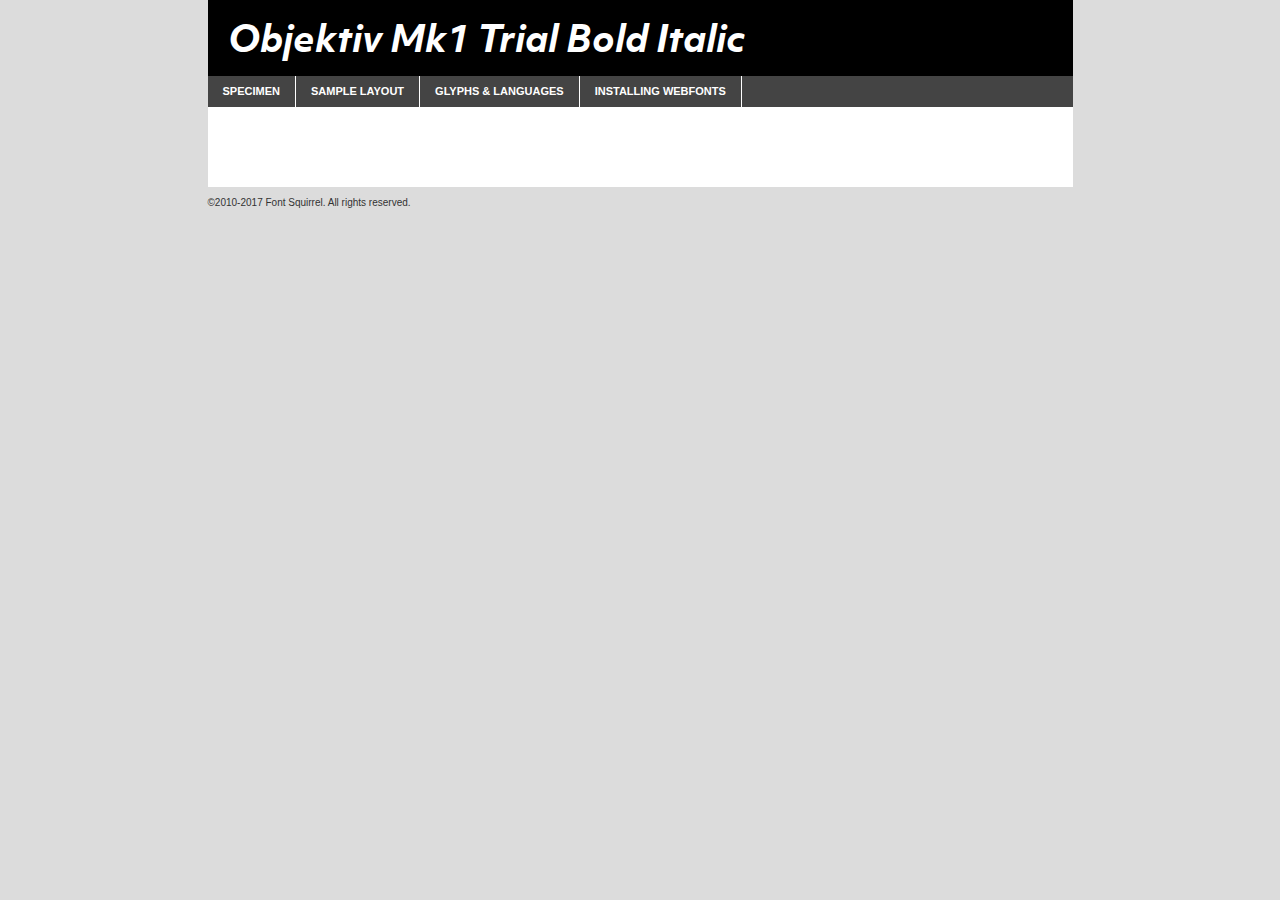
<file: assets/fonts/objektivmk1_bdit-demo.html>
<!DOCTYPE html PUBLIC "-//W3C//DTD XHTML 1.0 Transitional//EN"
        "http://www.w3.org/TR/xhtml1/DTD/xhtml1-transitional.dtd">

<html xmlns="http://www.w3.org/1999/xhtml" xml:lang="en" lang="en">
<head>
    <meta http-equiv="Content-Type" content="text/html; charset=utf-8"/>
    <script src="http://ajax.googleapis.com/ajax/libs/jquery/1.7.2/jquery.min.js" type="text/javascript" charset="utf-8"></script>
    <script type="text/javascript">
		(function($) {
			$.fn.easyTabs = function(option) {
				var param = jQuery.extend({ fadeSpeed: 'fast', defaultContent: 1, activeClass: 'active' }, option);
				$(this).each(function() {
					var thisId = '#' + this.id;
					if ( param.defaultContent == '' )
					{
						param.defaultContent = 1;
					}
					if ( typeof param.defaultContent == 'number' )
					{
						var defaultTab = $(thisId + ' .tabs li:eq(' + (param.defaultContent - 1) + ') a').attr('href').substr(1);
					}
					else
					{
						var defaultTab = param.defaultContent;
					}
					$(thisId + ' .tabs li a').each(function() {
						var tabToHide = $(this).attr('href').substr(1);
						$('#' + tabToHide).addClass('easytabs-tab-content');
					});
					hideAll();
					changeContent(defaultTab);

					function hideAll() {$(thisId + ' .easytabs-tab-content').hide();}

					function changeContent(tabId)
					{
						hideAll();
						$(thisId + ' .tabs li').removeClass(param.activeClass);
						$(thisId + ' .tabs li a[href=#' + tabId + ']').closest('li').addClass(param.activeClass);
						if ( param.fadeSpeed != 'none' )
						{
							$(thisId + ' #' + tabId).fadeIn(param.fadeSpeed);
						}
						else
						{
							$(thisId + ' #' + tabId).show();
						}
					}

					$(thisId + ' .tabs li').click(function() {
						var tabId = $(this).find('a').attr('href').substr(1);
						changeContent(tabId);
						return false;
					});
				});
			}
		})(jQuery);
    </script>
    <link rel="stylesheet" href="specimen_files/specimen_stylesheet.css" type="text/css" charset="utf-8"/>
    <link rel="stylesheet" href="stylesheet.css" type="text/css" charset="utf-8"/>

    <style type="text/css">
        		body {
			font-family: 'objektiv_mk1_trialbold_italic';
        		}

            </style>

    <title>Objektiv Mk1 Trial Bold Italic Specimen</title>


    <script type="text/javascript" charset="utf-8">
		$(document).ready(function() {
			$('#container').easyTabs({ defaultContent: 1 });
		});
    </script>
</head>

<body>
<div id="container">
    <div id="header">
		Objektiv Mk1 Trial Bold Italic    </div>
    <ul class="tabs">
        <li><a href="#specimen">Specimen</a></li>
        <li><a href="#layout">Sample Layout</a></li>
		        <li><a href="#glyphs">Glyphs &amp; Languages</a></li>
        <li><a href="#installing">Installing Webfonts</a></li>

    </ul>

    <div id="main_content">


        <div id="specimen">

            <div class="section">
                <div class="grid12 firstcol">
                    <div class="huge">AaBb</div>
                </div>
            </div>

            <div class="section">
                <div class="glyph_range">A&#x200B;B&#x200b;C&#x200b;D&#x200b;E&#x200b;F&#x200b;G&#x200b;H&#x200b;I&#x200b;J&#x200b;K&#x200b;L&#x200b;M&#x200b;N&#x200b;O&#x200b;P&#x200b;Q&#x200b;R&#x200b;S&#x200b;T&#x200b;U&#x200b;V&#x200b;W&#x200b;X&#x200b;Y&#x200b;Z&#x200b;a&#x200b;b&#x200b;c&#x200b;d&#x200b;e&#x200b;f&#x200b;g&#x200b;h&#x200b;i&#x200b;j&#x200b;k&#x200b;l&#x200b;m&#x200b;n&#x200b;o&#x200b;p&#x200b;q&#x200b;r&#x200b;s&#x200b;t&#x200b;u&#x200b;v&#x200b;w&#x200b;x&#x200b;y&#x200b;z&#x200b;1&#x200b;2&#x200b;3&#x200b;4&#x200b;5&#x200b;6&#x200b;7&#x200b;8&#x200b;9&#x200b;0&#x200b;&amp;&#x200b;.&#x200b;,&#x200b;?&#x200b;!&#x200b;&#64;&#x200b;(&#x200b;)&#x200b;#&#x200b;$&#x200b;%&#x200b;*&#x200b;+&#x200b;-&#x200b;=&#x200b;:&#x200b;;</div>
            </div>
            <div class="section">
                <div class="grid12 firstcol">
                    <table class="sample_table">
                        <tr>
                            <td>10</td>
                            <td class="size10">abcdefghijklmnopqrstuvwxyzABCDEFGHIJKLMNOPQRSTUVWXYZ0123456789abcdefghijklmnopqrstuvwxyzABCDEFGHIJKLMNOPQRSTUVWXYZ0123456789abcdefghijklmnopqrstuvwxyzABCDEFGHIJKLMNOPQRSTUVWXYZ</td>
                        </tr>
                        <tr>
                            <td>11</td>
                            <td class="size11">abcdefghijklmnopqrstuvwxyzABCDEFGHIJKLMNOPQRSTUVWXYZ0123456789abcdefghijklmnopqrstuvwxyzABCDEFGHIJKLMNOPQRSTUVWXYZ0123456789abcdefghijklmnopqrstuvwxyzABCDEFGHIJKLMNOPQRSTUVWXYZ</td>
                        </tr>
                        <tr>
                            <td>12</td>
                            <td class="size12">abcdefghijklmnopqrstuvwxyzABCDEFGHIJKLMNOPQRSTUVWXYZ0123456789abcdefghijklmnopqrstuvwxyzABCDEFGHIJKLMNOPQRSTUVWXYZ0123456789abcdefghijklmnopqrstuvwxyzABCDEFGHIJKLMNOPQRSTUVWXYZ</td>
                        </tr>
                        <tr>
                            <td>13</td>
                            <td class="size13">abcdefghijklmnopqrstuvwxyzABCDEFGHIJKLMNOPQRSTUVWXYZ0123456789abcdefghijklmnopqrstuvwxyzABCDEFGHIJKLMNOPQRSTUVWXYZ0123456789abcdefghijklmnopqrstuvwxyzABCDEFGHIJKLMNOPQRSTUVWXYZ</td>
                        </tr>
                        <tr>
                            <td>14</td>
                            <td class="size14">abcdefghijklmnopqrstuvwxyzABCDEFGHIJKLMNOPQRSTUVWXYZ0123456789abcdefghijklmnopqrstuvwxyzABCDEFGHIJKLMNOPQRSTUVWXYZ0123456789abcdefghijklmnopqrstuvwxyzABCDEFGHIJKLMNOPQRSTUVWXYZ</td>
                        </tr>
                        <tr>
                            <td>16</td>
                            <td class="size16">abcdefghijklmnopqrstuvwxyzABCDEFGHIJKLMNOPQRSTUVWXYZ0123456789abcdefghijklmnopqrstuvwxyzABCDEFGHIJKLMNOPQRSTUVWXYZ</td>
                        </tr>
                        <tr>
                            <td>18</td>
                            <td class="size18">abcdefghijklmnopqrstuvwxyzABCDEFGHIJKLMNOPQRSTUVWXYZ0123456789abcdefghijklmnopqrstuvwxyzABCDEFGHIJKLMNOPQRSTUVWXYZ</td>
                        </tr>
                        <tr>
                            <td>20</td>
                            <td class="size20">abcdefghijklmnopqrstuvwxyzABCDEFGHIJKLMNOPQRSTUVWXYZ0123456789abcdefghijklmnopqrstuvwxyzABCDEFGHIJKLMNOPQRSTUVWXYZ</td>
                        </tr>
                        <tr>
                            <td>24</td>
                            <td class="size24">abcdefghijklmnopqrstuvwxyzABCDEFGHIJKLMNOPQRSTUVWXYZ0123456789abcdefghijklmnopqrstuvwxyzABCDEFGHIJKLMNOPQRSTUVWXYZ</td>
                        </tr>
                        <tr>
                            <td>30</td>
                            <td class="size30">abcdefghijklmnopqrstuvwxyzABCDEFGHIJKLMNOPQRSTUVWXYZ0123456789abcdefghijklmnopqrstuvwxyzABCDEFGHIJKLMNOPQRSTUVWXYZ</td>
                        </tr>
                        <tr>
                            <td>36</td>
                            <td class="size36">abcdefghijklmnopqrstuvwxyzABCDEFGHIJKLMNOPQRSTUVWXYZ0123456789abcdefghijklmnopqrstuvwxyzABCDEFGHIJKLMNOPQRSTUVWXYZ</td>
                        </tr>
                        <tr>
                            <td>48</td>
                            <td class="size48">abcdefghijklmnopqrstuvwxyzABCDEFGHIJKLMNOPQRSTUVWXYZ0123456789abcdefghijklmnopqrstuvwxyzABCDEFGHIJKLMNOPQRSTUVWXYZ</td>
                        </tr>
                        <tr>
                            <td>60</td>
                            <td class="size60">abcdefghijklmnopqrstuvwxyzABCDEFGHIJKLMNOPQRSTUVWXYZ0123456789abcdefghijklmnopqrstuvwxyzABCDEFGHIJKLMNOPQRSTUVWXYZ</td>
                        </tr>
                        <tr>
                            <td>72</td>
                            <td class="size72">abcdefghijklmnopqrstuvwxyzABCDEFGHIJKLMNOPQRSTUVWXYZ0123456789abcdefghijklmnopqrstuvwxyzABCDEFGHIJKLMNOPQRSTUVWXYZ</td>
                        </tr>
                        <tr>
                            <td>90</td>
                            <td class="size90">abcdefghijklmnopqrstuvwxyzABCDEFGHIJKLMNOPQRSTUVWXYZ0123456789abcdefghijklmnopqrstuvwxyzABCDEFGHIJKLMNOPQRSTUVWXYZ</td>
                        </tr>
                    </table>

                </div>

            </div>


            <div class="section" id="bodycomparison">


                <div id="xheight">
                    <div class="fontbody">&#x25FC;&#x25FC;&#x25FC;&#x25FC;&#x25FC;&#x25FC;&#x25FC;&#x25FC;&#x25FC;&#x25FC;&#x25FC;&#x25FC;&#x25FC;&#x25FC;&#x25FC;&#x25FC;&#x25FC;&#x25FC;&#x25FC;&#x25FC;&#x25FC;&#x25FC;&#x25FC;&#x25FC;&#x25FC;&#x25FC;&#x25FC;&#x25FC;&#x25FC;&#x25FC;&#x25FC;&#x25FC;&#x25FC;&#x25FC;&#x25FC;&#x25FC;&#x25FC;&#x25FC;&#x25FC;&#x25FC;&#x25FC;&#x25FC;&#x25FC;&#x25FC;&#x25FC;&#x25FC;&#x25FC;&#x25FC;&#x25FC;&#x25FC;&#x25FC;&#x25FC;&#x25FC;&#x25FC;&#x25FC;&#x25FC;&#x25FC;&#x25FC;&#x25FC;&#x25FC;&#x25FC;&#x25FC;&#x25FC;&#x25FC;&#x25FC;&#x25FC;&#x25FC;&#x25FC;&#x25FC;&#x25FC;&#x25FC;&#x25FC;&#x25FC;&#x25FC;&#x25FC;&#x25FC;&#x25FC;&#x25FC;&#x25FC;&#x25FC;&#x25FC;&#x25FC;&#x25FC;&#x25FC;&#x25FC;&#x25FC;&#x25FC;&#x25FC;&#x25FC;&#x25FC;&#x25FC;&#x25FC;&#x25FC;&#x25FC;&#x25FC;&#x25FC;&#x25FC;&#x25FC;&#x25FC;body</div>
                    <div class="arialbody">body</div>
                    <div class="verdanabody">body</div>
                    <div class="georgiabody">body</div>
                </div>
                <div class="fontbody" style="z-index:1">
                    body<span>Objektiv Mk1 Trial Bold Italic</span>
                </div>
                <div class="arialbody" style="z-index:1">
                    body<span>Arial</span>
                </div>
                <div class="verdanabody" style="z-index:1">
                    body<span>Verdana</span>
                </div>
                <div class="georgiabody" style="z-index:1">
                    body<span>Georgia</span>
                </div>


            </div>


            <div class="section psample psample_row1" id="">

                <div class="grid2 firstcol">
                    <p class="size10"><span>10.</span>Aenean lacinia bibendum nulla sed consectetur. Fusce dapibus, tellus ac cursus commodo, tortor mauris condimentum nibh, ut fermentum massa justo sit amet risus. Nullam id dolor id nibh ultricies vehicula ut id elit. Cum sociis natoque penatibus et magnis dis parturient montes, nascetur ridiculus mus. Nulla vitae elit libero, a pharetra augue.</p>

                </div>
                <div class="grid3">
                    <p class="size11"><span>11.</span>Aenean lacinia bibendum nulla sed consectetur. Fusce dapibus, tellus ac cursus commodo, tortor mauris condimentum nibh, ut fermentum massa justo sit amet risus. Nullam id dolor id nibh ultricies vehicula ut id elit. Cum sociis natoque penatibus et magnis dis parturient montes, nascetur ridiculus mus. Nulla vitae elit libero, a pharetra augue.</p>

                </div>
                <div class="grid3">
                    <p class="size12"><span>12.</span>Aenean lacinia bibendum nulla sed consectetur. Fusce dapibus, tellus ac cursus commodo, tortor mauris condimentum nibh, ut fermentum massa justo sit amet risus. Nullam id dolor id nibh ultricies vehicula ut id elit. Cum sociis natoque penatibus et magnis dis parturient montes, nascetur ridiculus mus. Nulla vitae elit libero, a pharetra augue.</p>

                </div>
                <div class="grid4">
                    <p class="size13"><span>13.</span>Aenean lacinia bibendum nulla sed consectetur. Fusce dapibus, tellus ac cursus commodo, tortor mauris condimentum nibh, ut fermentum massa justo sit amet risus. Nullam id dolor id nibh ultricies vehicula ut id elit. Cum sociis natoque penatibus et magnis dis parturient montes, nascetur ridiculus mus. Nulla vitae elit libero, a pharetra augue.</p>

                </div>
                <div class="white_blend"></div>

            </div>
            <div class="section psample psample_row2" id="">
                <div class="grid3 firstcol">
                    <p class="size14"><span>14.</span>Aenean lacinia bibendum nulla sed consectetur. Fusce dapibus, tellus ac cursus commodo, tortor mauris condimentum nibh, ut fermentum massa justo sit amet risus. Nullam id dolor id nibh ultricies vehicula ut id elit. Cum sociis natoque penatibus et magnis dis parturient montes, nascetur ridiculus mus. Nulla vitae elit libero, a pharetra augue.</p>

                </div>
                <div class="grid4">
                    <p class="size16"><span>16.</span>Aenean lacinia bibendum nulla sed consectetur. Fusce dapibus, tellus ac cursus commodo, tortor mauris condimentum nibh, ut fermentum massa justo sit amet risus. Nullam id dolor id nibh ultricies vehicula ut id elit. Cum sociis natoque penatibus et magnis dis parturient montes, nascetur ridiculus mus. Nulla vitae elit libero, a pharetra augue.</p>

                </div>
                <div class="grid5">
                    <p class="size18"><span>18.</span>Aenean lacinia bibendum nulla sed consectetur. Fusce dapibus, tellus ac cursus commodo, tortor mauris condimentum nibh, ut fermentum massa justo sit amet risus. Nullam id dolor id nibh ultricies vehicula ut id elit. Cum sociis natoque penatibus et magnis dis parturient montes, nascetur ridiculus mus. Nulla vitae elit libero, a pharetra augue.</p>

                </div>

                <div class="white_blend"></div>

            </div>

            <div class="section psample psample_row3" id="">
                <div class="grid5 firstcol">
                    <p class="size20"><span>20.</span>Aenean lacinia bibendum nulla sed consectetur. Fusce dapibus, tellus ac cursus commodo, tortor mauris condimentum nibh, ut fermentum massa justo sit amet risus. Nullam id dolor id nibh ultricies vehicula ut id elit. Cum sociis natoque penatibus et magnis dis parturient montes, nascetur ridiculus mus. Nulla vitae elit libero, a pharetra augue.</p>
                </div>
                <div class="grid7">
                    <p class="size24"><span>24.</span>Aenean lacinia bibendum nulla sed consectetur. Fusce dapibus, tellus ac cursus commodo, tortor mauris condimentum nibh, ut fermentum massa justo sit amet risus. Nullam id dolor id nibh ultricies vehicula ut id elit. Cum sociis natoque penatibus et magnis dis parturient montes, nascetur ridiculus mus. Nulla vitae elit libero, a pharetra augue.</p>
                </div>

                <div class="white_blend"></div>

            </div>

            <div class="section psample psample_row4" id="">
                <div class="grid12 firstcol">
                    <p class="size30"><span>30.</span>Aenean lacinia bibendum nulla sed consectetur. Fusce dapibus, tellus ac cursus commodo, tortor mauris condimentum nibh, ut fermentum massa justo sit amet risus. Nullam id dolor id nibh ultricies vehicula ut id elit. Cum sociis natoque penatibus et magnis dis parturient montes, nascetur ridiculus mus. Nulla vitae elit libero, a pharetra augue.</p>
                </div>
                <div class="white_blend"></div>

            </div>


            <div class="section psample psample_row1 fullreverse">
                <div class="grid2 firstcol">
                    <p class="size10"><span>10.</span>Aenean lacinia bibendum nulla sed consectetur. Fusce dapibus, tellus ac cursus commodo, tortor mauris condimentum nibh, ut fermentum massa justo sit amet risus. Nullam id dolor id nibh ultricies vehicula ut id elit. Cum sociis natoque penatibus et magnis dis parturient montes, nascetur ridiculus mus. Nulla vitae elit libero, a pharetra augue.</p>

                </div>
                <div class="grid3">
                    <p class="size11"><span>11.</span>Aenean lacinia bibendum nulla sed consectetur. Fusce dapibus, tellus ac cursus commodo, tortor mauris condimentum nibh, ut fermentum massa justo sit amet risus. Nullam id dolor id nibh ultricies vehicula ut id elit. Cum sociis natoque penatibus et magnis dis parturient montes, nascetur ridiculus mus. Nulla vitae elit libero, a pharetra augue.</p>

                </div>
                <div class="grid3">
                    <p class="size12"><span>12.</span>Aenean lacinia bibendum nulla sed consectetur. Fusce dapibus, tellus ac cursus commodo, tortor mauris condimentum nibh, ut fermentum massa justo sit amet risus. Nullam id dolor id nibh ultricies vehicula ut id elit. Cum sociis natoque penatibus et magnis dis parturient montes, nascetur ridiculus mus. Nulla vitae elit libero, a pharetra augue.</p>

                </div>
                <div class="grid4">
                    <p class="size13"><span>13.</span>Aenean lacinia bibendum nulla sed consectetur. Fusce dapibus, tellus ac cursus commodo, tortor mauris condimentum nibh, ut fermentum massa justo sit amet risus. Nullam id dolor id nibh ultricies vehicula ut id elit. Cum sociis natoque penatibus et magnis dis parturient montes, nascetur ridiculus mus. Nulla vitae elit libero, a pharetra augue.</p>

                </div>
                <div class="black_blend"></div>

            </div>

            <div class="section psample psample_row2 fullreverse">
                <div class="grid3 firstcol">
                    <p class="size14"><span>14.</span>Aenean lacinia bibendum nulla sed consectetur. Fusce dapibus, tellus ac cursus commodo, tortor mauris condimentum nibh, ut fermentum massa justo sit amet risus. Nullam id dolor id nibh ultricies vehicula ut id elit. Cum sociis natoque penatibus et magnis dis parturient montes, nascetur ridiculus mus. Nulla vitae elit libero, a pharetra augue.</p>

                </div>
                <div class="grid4">
                    <p class="size16"><span>16.</span>Aenean lacinia bibendum nulla sed consectetur. Fusce dapibus, tellus ac cursus commodo, tortor mauris condimentum nibh, ut fermentum massa justo sit amet risus. Nullam id dolor id nibh ultricies vehicula ut id elit. Cum sociis natoque penatibus et magnis dis parturient montes, nascetur ridiculus mus. Nulla vitae elit libero, a pharetra augue.</p>

                </div>
                <div class="grid5">
                    <p class="size18"><span>18.</span>Aenean lacinia bibendum nulla sed consectetur. Fusce dapibus, tellus ac cursus commodo, tortor mauris condimentum nibh, ut fermentum massa justo sit amet risus. Nullam id dolor id nibh ultricies vehicula ut id elit. Cum sociis natoque penatibus et magnis dis parturient montes, nascetur ridiculus mus. Nulla vitae elit libero, a pharetra augue.</p>

                </div>
                <div class="black_blend"></div>

            </div>

            <div class="section psample fullreverse psample_row3" id="">
                <div class="grid5 firstcol">
                    <p class="size20"><span>20.</span>Aenean lacinia bibendum nulla sed consectetur. Fusce dapibus, tellus ac cursus commodo, tortor mauris condimentum nibh, ut fermentum massa justo sit amet risus. Nullam id dolor id nibh ultricies vehicula ut id elit. Cum sociis natoque penatibus et magnis dis parturient montes, nascetur ridiculus mus. Nulla vitae elit libero, a pharetra augue.</p>
                </div>
                <div class="grid7">
                    <p class="size24"><span>24.</span>Aenean lacinia bibendum nulla sed consectetur. Fusce dapibus, tellus ac cursus commodo, tortor mauris condimentum nibh, ut fermentum massa justo sit amet risus. Nullam id dolor id nibh ultricies vehicula ut id elit. Cum sociis natoque penatibus et magnis dis parturient montes, nascetur ridiculus mus. Nulla vitae elit libero, a pharetra augue.</p>
                </div>

                <div class="black_blend"></div>

            </div>

            <div class="section psample fullreverse psample_row4" id="" style="border-bottom: 20px #000 solid;">
                <div class="grid12 firstcol">
                    <p class="size30"><span>30.</span>Aenean lacinia bibendum nulla sed consectetur. Fusce dapibus, tellus ac cursus commodo, tortor mauris condimentum nibh, ut fermentum massa justo sit amet risus. Nullam id dolor id nibh ultricies vehicula ut id elit. Cum sociis natoque penatibus et magnis dis parturient montes, nascetur ridiculus mus. Nulla vitae elit libero, a pharetra augue.</p>
                </div>
                <div class="black_blend"></div>

            </div>


        </div>

        <div id="layout">

            <div class="section">

                <div class="grid12 firstcol">
                    <h1>Lorem Ipsum Dolor</h1>
                    <h2>Etiam porta sem malesuada magna mollis euismod</h2>

                    <p class="byline">By <a href="#link">Aenean Lacinia</a></p>
                </div>
            </div>
            <div class="section">
                <div class="grid8 firstcol">
                    <p class="large">Donec sed odio dui. Morbi leo risus, porta ac consectetur ac, vestibulum at eros. Fusce dapibus, tellus ac cursus commodo, tortor mauris condimentum nibh, ut fermentum massa justo sit amet risus. </p>


                    <h3>Pellentesque ornare sem</h3>

                    <p>Maecenas sed diam eget risus varius blandit sit amet non magna. Maecenas faucibus mollis interdum. Donec ullamcorper nulla non metus auctor fringilla. Nullam id dolor id nibh ultricies vehicula ut id elit. Nullam id dolor id nibh ultricies vehicula ut id elit. </p>

                    <p>Aenean eu leo quam. Pellentesque ornare sem lacinia quam venenatis vestibulum. Lorem ipsum dolor sit amet, consectetur adipiscing elit. Cum sociis natoque penatibus et magnis dis parturient montes, nascetur ridiculus mus. </p>

                    <p>Nulla vitae elit libero, a pharetra augue. Praesent commodo cursus magna, vel scelerisque nisl consectetur et. Aenean lacinia bibendum nulla sed consectetur. </p>

                    <p>Nullam quis risus eget urna mollis ornare vel eu leo. Nullam quis risus eget urna mollis ornare vel eu leo. Maecenas sed diam eget risus varius blandit sit amet non magna. Donec ullamcorper nulla non metus auctor fringilla. </p>

                    <h3>Cras mattis consectetur</h3>

                    <p>Aenean eu leo quam. Pellentesque ornare sem lacinia quam venenatis vestibulum. Aenean lacinia bibendum nulla sed consectetur. Integer posuere erat a ante venenatis dapibus posuere velit aliquet. Cras mattis consectetur purus sit amet fermentum. </p>

                    <p>Nullam id dolor id nibh ultricies vehicula ut id elit. Nullam quis risus eget urna mollis ornare vel eu leo. Cras mattis consectetur purus sit amet fermentum.</p>
                </div>

                <div class="grid4 sidebar">

                    <div class="box reverse">
                        <p class="last">Nullam quis risus eget urna mollis ornare vel eu leo. Donec ullamcorper nulla non metus auctor fringilla. Cras mattis consectetur purus sit amet fermentum. Sed posuere consectetur est at lobortis. Lorem ipsum dolor sit amet, consectetur adipiscing elit. </p>
                    </div>

                    <p class="caption">Maecenas sed diam eget risus varius.</p>

                    <p>Vestibulum id ligula porta felis euismod semper. Integer posuere erat a ante venenatis dapibus posuere velit aliquet. Vestibulum id ligula porta felis euismod semper. Sed posuere consectetur est at lobortis. Maecenas sed diam eget risus varius blandit sit amet non magna. Fusce dapibus, tellus ac cursus commodo, tortor mauris condimentum nibh, ut fermentum massa justo sit amet risus. </p>


                    <p>Duis mollis, est non commodo luctus, nisi erat porttitor ligula, eget lacinia odio sem nec elit. Aenean lacinia bibendum nulla sed consectetur. Vivamus sagittis lacus vel augue laoreet rutrum faucibus dolor auctor. Aenean lacinia bibendum nulla sed consectetur. Nullam quis risus eget urna mollis ornare vel eu leo. </p>

                    <p>Praesent commodo cursus magna, vel scelerisque nisl consectetur et. Donec ullamcorper nulla non metus auctor fringilla. Maecenas faucibus mollis interdum. Fusce dapibus, tellus ac cursus commodo, tortor mauris condimentum nibh, ut fermentum massa justo sit amet risus. </p>

                </div>
            </div>

        </div>


		

        <div id="glyphs">
            <div class="section">
                <div class="grid12 firstcol">

                    <h1>Language Support</h1>
                    <p>The subset of Objektiv Mk1 Trial Bold Italic in this kit supports the following languages:<br/>

						Albanian, Basque, Breton, Chamorro, Danish, Dutch, English, Faroese, Finnish, French, Frisian, Galician, German, Icelandic, Italian, Malagasy, Norwegian, Portuguese, Spanish, Alsatian, Aragonese, Arapaho, Arrernte, Asturian, Aymara, Bislama, Cebuano, Corsican, Fijian, French_creole, Genoese, Gilbertese, Greenlandic, Haitian_creole, Hiligaynon, Hmong, Hopi, Ibanag, Iloko_ilokano, Indonesian, Interglossa_glosa, Interlingua, Irish_gaelic, Jerriais, Lojban, Lombard, Luxembourgeois, Manx, Mohawk, Norfolk_pitcairnese, Occitan, Oromo, Pangasinan, Papiamento, Piedmontese, Potawatomi, Rhaeto-romance, Romansh, Rotokas, Sami_lule, Samoan, Sardinian, Scots_gaelic, Seychelles_creole, Shona, Sicilian, Somali, Southern_ndebele, Swahili, Swati_swazi, Tagalog_filipino_pilipino, Tetum, Tok_pisin, Uyghur_latinized, Volapuk, Walloon, Warlpiri, Xhosa, Yapese, Zulu, Latinbasic, Ubasic, Demo                    </p>
                    <h1>Glyph Chart</h1>
                    <p>The subset of Objektiv Mk1 Trial Bold Italic in this kit includes all the glyphs listed below. Unicode entities are included above each glyph to help you insert individual characters into your layout.</p>
                    <div id="glyph_chart">

																																	                                <div><p>&amp;#13;</p>&#13;</div>
																				                                <div><p>&amp;#32;</p>&#32;</div>
																				                                <div><p>&amp;#33;</p>&#33;</div>
																				                                <div><p>&amp;#34;</p>&#34;</div>
																				                                <div><p>&amp;#35;</p>&#35;</div>
																				                                <div><p>&amp;#36;</p>&#36;</div>
																				                                <div><p>&amp;#37;</p>&#37;</div>
																				                                <div><p>&amp;#38;</p>&#38;</div>
																				                                <div><p>&amp;#39;</p>&#39;</div>
																				                                <div><p>&amp;#40;</p>&#40;</div>
																				                                <div><p>&amp;#41;</p>&#41;</div>
																				                                <div><p>&amp;#42;</p>&#42;</div>
																				                                <div><p>&amp;#43;</p>&#43;</div>
																				                                <div><p>&amp;#44;</p>&#44;</div>
																				                                <div><p>&amp;#45;</p>&#45;</div>
																				                                <div><p>&amp;#46;</p>&#46;</div>
																				                                <div><p>&amp;#47;</p>&#47;</div>
																				                                <div><p>&amp;#48;</p>&#48;</div>
																				                                <div><p>&amp;#49;</p>&#49;</div>
																				                                <div><p>&amp;#50;</p>&#50;</div>
																				                                <div><p>&amp;#51;</p>&#51;</div>
																				                                <div><p>&amp;#52;</p>&#52;</div>
																				                                <div><p>&amp;#53;</p>&#53;</div>
																				                                <div><p>&amp;#54;</p>&#54;</div>
																				                                <div><p>&amp;#55;</p>&#55;</div>
																				                                <div><p>&amp;#56;</p>&#56;</div>
																				                                <div><p>&amp;#57;</p>&#57;</div>
																				                                <div><p>&amp;#58;</p>&#58;</div>
																				                                <div><p>&amp;#59;</p>&#59;</div>
																				                                <div><p>&amp;#60;</p>&#60;</div>
																				                                <div><p>&amp;#61;</p>&#61;</div>
																				                                <div><p>&amp;#62;</p>&#62;</div>
																				                                <div><p>&amp;#63;</p>&#63;</div>
																				                                <div><p>&amp;#64;</p>&#64;</div>
																				                                <div><p>&amp;#65;</p>&#65;</div>
																				                                <div><p>&amp;#66;</p>&#66;</div>
																				                                <div><p>&amp;#67;</p>&#67;</div>
																				                                <div><p>&amp;#68;</p>&#68;</div>
																				                                <div><p>&amp;#69;</p>&#69;</div>
																				                                <div><p>&amp;#70;</p>&#70;</div>
																				                                <div><p>&amp;#71;</p>&#71;</div>
																				                                <div><p>&amp;#72;</p>&#72;</div>
																				                                <div><p>&amp;#73;</p>&#73;</div>
																				                                <div><p>&amp;#74;</p>&#74;</div>
																				                                <div><p>&amp;#75;</p>&#75;</div>
																				                                <div><p>&amp;#76;</p>&#76;</div>
																				                                <div><p>&amp;#77;</p>&#77;</div>
																				                                <div><p>&amp;#78;</p>&#78;</div>
																				                                <div><p>&amp;#79;</p>&#79;</div>
																				                                <div><p>&amp;#80;</p>&#80;</div>
																				                                <div><p>&amp;#81;</p>&#81;</div>
																				                                <div><p>&amp;#82;</p>&#82;</div>
																				                                <div><p>&amp;#83;</p>&#83;</div>
																				                                <div><p>&amp;#84;</p>&#84;</div>
																				                                <div><p>&amp;#85;</p>&#85;</div>
																				                                <div><p>&amp;#86;</p>&#86;</div>
																				                                <div><p>&amp;#87;</p>&#87;</div>
																				                                <div><p>&amp;#88;</p>&#88;</div>
																				                                <div><p>&amp;#89;</p>&#89;</div>
																				                                <div><p>&amp;#90;</p>&#90;</div>
																				                                <div><p>&amp;#91;</p>&#91;</div>
																				                                <div><p>&amp;#92;</p>&#92;</div>
																				                                <div><p>&amp;#93;</p>&#93;</div>
																				                                <div><p>&amp;#94;</p>&#94;</div>
																				                                <div><p>&amp;#95;</p>&#95;</div>
																				                                <div><p>&amp;#96;</p>&#96;</div>
																				                                <div><p>&amp;#97;</p>&#97;</div>
																				                                <div><p>&amp;#98;</p>&#98;</div>
																				                                <div><p>&amp;#99;</p>&#99;</div>
																				                                <div><p>&amp;#100;</p>&#100;</div>
																				                                <div><p>&amp;#101;</p>&#101;</div>
																				                                <div><p>&amp;#102;</p>&#102;</div>
																				                                <div><p>&amp;#103;</p>&#103;</div>
																				                                <div><p>&amp;#104;</p>&#104;</div>
																				                                <div><p>&amp;#105;</p>&#105;</div>
																				                                <div><p>&amp;#106;</p>&#106;</div>
																				                                <div><p>&amp;#107;</p>&#107;</div>
																				                                <div><p>&amp;#108;</p>&#108;</div>
																				                                <div><p>&amp;#109;</p>&#109;</div>
																				                                <div><p>&amp;#110;</p>&#110;</div>
																				                                <div><p>&amp;#111;</p>&#111;</div>
																				                                <div><p>&amp;#112;</p>&#112;</div>
																				                                <div><p>&amp;#113;</p>&#113;</div>
																				                                <div><p>&amp;#114;</p>&#114;</div>
																				                                <div><p>&amp;#115;</p>&#115;</div>
																				                                <div><p>&amp;#116;</p>&#116;</div>
																				                                <div><p>&amp;#117;</p>&#117;</div>
																				                                <div><p>&amp;#118;</p>&#118;</div>
																				                                <div><p>&amp;#119;</p>&#119;</div>
																				                                <div><p>&amp;#120;</p>&#120;</div>
																				                                <div><p>&amp;#121;</p>&#121;</div>
																				                                <div><p>&amp;#122;</p>&#122;</div>
																				                                <div><p>&amp;#123;</p>&#123;</div>
																				                                <div><p>&amp;#124;</p>&#124;</div>
																				                                <div><p>&amp;#125;</p>&#125;</div>
																				                                <div><p>&amp;#126;</p>&#126;</div>
																				                                <div><p>&amp;#160;</p>&#160;</div>
																				                                <div><p>&amp;#161;</p>&#161;</div>
																				                                <div><p>&amp;#162;</p>&#162;</div>
																				                                <div><p>&amp;#163;</p>&#163;</div>
																				                                <div><p>&amp;#164;</p>&#164;</div>
																				                                <div><p>&amp;#165;</p>&#165;</div>
																				                                <div><p>&amp;#166;</p>&#166;</div>
																				                                <div><p>&amp;#167;</p>&#167;</div>
																				                                <div><p>&amp;#168;</p>&#168;</div>
																				                                <div><p>&amp;#169;</p>&#169;</div>
																				                                <div><p>&amp;#170;</p>&#170;</div>
																				                                <div><p>&amp;#171;</p>&#171;</div>
																				                                <div><p>&amp;#172;</p>&#172;</div>
																				                                <div><p>&amp;#173;</p>&#173;</div>
																				                                <div><p>&amp;#174;</p>&#174;</div>
																				                                <div><p>&amp;#175;</p>&#175;</div>
																				                                <div><p>&amp;#176;</p>&#176;</div>
																				                                <div><p>&amp;#177;</p>&#177;</div>
																				                                <div><p>&amp;#178;</p>&#178;</div>
																				                                <div><p>&amp;#179;</p>&#179;</div>
																				                                <div><p>&amp;#180;</p>&#180;</div>
																				                                <div><p>&amp;#181;</p>&#181;</div>
																				                                <div><p>&amp;#182;</p>&#182;</div>
																				                                <div><p>&amp;#183;</p>&#183;</div>
																				                                <div><p>&amp;#184;</p>&#184;</div>
																				                                <div><p>&amp;#185;</p>&#185;</div>
																				                                <div><p>&amp;#186;</p>&#186;</div>
																				                                <div><p>&amp;#187;</p>&#187;</div>
																				                                <div><p>&amp;#188;</p>&#188;</div>
																				                                <div><p>&amp;#189;</p>&#189;</div>
																				                                <div><p>&amp;#190;</p>&#190;</div>
																				                                <div><p>&amp;#191;</p>&#191;</div>
																				                                <div><p>&amp;#192;</p>&#192;</div>
																				                                <div><p>&amp;#193;</p>&#193;</div>
																				                                <div><p>&amp;#194;</p>&#194;</div>
																				                                <div><p>&amp;#195;</p>&#195;</div>
																				                                <div><p>&amp;#196;</p>&#196;</div>
																				                                <div><p>&amp;#197;</p>&#197;</div>
																				                                <div><p>&amp;#198;</p>&#198;</div>
																				                                <div><p>&amp;#199;</p>&#199;</div>
																				                                <div><p>&amp;#200;</p>&#200;</div>
																				                                <div><p>&amp;#201;</p>&#201;</div>
																				                                <div><p>&amp;#202;</p>&#202;</div>
																				                                <div><p>&amp;#203;</p>&#203;</div>
																				                                <div><p>&amp;#204;</p>&#204;</div>
																				                                <div><p>&amp;#205;</p>&#205;</div>
																				                                <div><p>&amp;#206;</p>&#206;</div>
																				                                <div><p>&amp;#207;</p>&#207;</div>
																				                                <div><p>&amp;#208;</p>&#208;</div>
																				                                <div><p>&amp;#209;</p>&#209;</div>
																				                                <div><p>&amp;#210;</p>&#210;</div>
																				                                <div><p>&amp;#211;</p>&#211;</div>
																				                                <div><p>&amp;#212;</p>&#212;</div>
																				                                <div><p>&amp;#213;</p>&#213;</div>
																				                                <div><p>&amp;#214;</p>&#214;</div>
																				                                <div><p>&amp;#215;</p>&#215;</div>
																				                                <div><p>&amp;#216;</p>&#216;</div>
																				                                <div><p>&amp;#217;</p>&#217;</div>
																				                                <div><p>&amp;#218;</p>&#218;</div>
																				                                <div><p>&amp;#219;</p>&#219;</div>
																				                                <div><p>&amp;#220;</p>&#220;</div>
																				                                <div><p>&amp;#221;</p>&#221;</div>
																				                                <div><p>&amp;#222;</p>&#222;</div>
																				                                <div><p>&amp;#223;</p>&#223;</div>
																				                                <div><p>&amp;#224;</p>&#224;</div>
																				                                <div><p>&amp;#225;</p>&#225;</div>
																				                                <div><p>&amp;#226;</p>&#226;</div>
																				                                <div><p>&amp;#227;</p>&#227;</div>
																				                                <div><p>&amp;#228;</p>&#228;</div>
																				                                <div><p>&amp;#229;</p>&#229;</div>
																				                                <div><p>&amp;#230;</p>&#230;</div>
																				                                <div><p>&amp;#231;</p>&#231;</div>
																				                                <div><p>&amp;#232;</p>&#232;</div>
																				                                <div><p>&amp;#233;</p>&#233;</div>
																				                                <div><p>&amp;#234;</p>&#234;</div>
																				                                <div><p>&amp;#235;</p>&#235;</div>
																				                                <div><p>&amp;#236;</p>&#236;</div>
																				                                <div><p>&amp;#237;</p>&#237;</div>
																				                                <div><p>&amp;#238;</p>&#238;</div>
																				                                <div><p>&amp;#239;</p>&#239;</div>
																				                                <div><p>&amp;#240;</p>&#240;</div>
																				                                <div><p>&amp;#241;</p>&#241;</div>
																				                                <div><p>&amp;#242;</p>&#242;</div>
																				                                <div><p>&amp;#243;</p>&#243;</div>
																				                                <div><p>&amp;#244;</p>&#244;</div>
																				                                <div><p>&amp;#245;</p>&#245;</div>
																				                                <div><p>&amp;#246;</p>&#246;</div>
																				                                <div><p>&amp;#247;</p>&#247;</div>
																				                                <div><p>&amp;#248;</p>&#248;</div>
																				                                <div><p>&amp;#249;</p>&#249;</div>
																				                                <div><p>&amp;#250;</p>&#250;</div>
																				                                <div><p>&amp;#251;</p>&#251;</div>
																				                                <div><p>&amp;#252;</p>&#252;</div>
																				                                <div><p>&amp;#253;</p>&#253;</div>
																				                                <div><p>&amp;#254;</p>&#254;</div>
																				                                <div><p>&amp;#255;</p>&#255;</div>
																				                                <div><p>&amp;#338;</p>&#338;</div>
																				                                <div><p>&amp;#339;</p>&#339;</div>
																				                                <div><p>&amp;#376;</p>&#376;</div>
																				                                <div><p>&amp;#710;</p>&#710;</div>
																				                                <div><p>&amp;#732;</p>&#732;</div>
																				                                <div><p>&amp;#8192;</p>&#8192;</div>
																				                                <div><p>&amp;#8193;</p>&#8193;</div>
																				                                <div><p>&amp;#8194;</p>&#8194;</div>
																				                                <div><p>&amp;#8195;</p>&#8195;</div>
																				                                <div><p>&amp;#8196;</p>&#8196;</div>
																				                                <div><p>&amp;#8197;</p>&#8197;</div>
																				                                <div><p>&amp;#8198;</p>&#8198;</div>
																				                                <div><p>&amp;#8199;</p>&#8199;</div>
																				                                <div><p>&amp;#8200;</p>&#8200;</div>
																				                                <div><p>&amp;#8201;</p>&#8201;</div>
																				                                <div><p>&amp;#8202;</p>&#8202;</div>
																				                                <div><p>&amp;#8208;</p>&#8208;</div>
																				                                <div><p>&amp;#8209;</p>&#8209;</div>
																				                                <div><p>&amp;#8210;</p>&#8210;</div>
																				                                <div><p>&amp;#8211;</p>&#8211;</div>
																				                                <div><p>&amp;#8212;</p>&#8212;</div>
																				                                <div><p>&amp;#8216;</p>&#8216;</div>
																				                                <div><p>&amp;#8217;</p>&#8217;</div>
																				                                <div><p>&amp;#8218;</p>&#8218;</div>
																				                                <div><p>&amp;#8220;</p>&#8220;</div>
																				                                <div><p>&amp;#8221;</p>&#8221;</div>
																				                                <div><p>&amp;#8222;</p>&#8222;</div>
																				                                <div><p>&amp;#8226;</p>&#8226;</div>
																				                                <div><p>&amp;#8230;</p>&#8230;</div>
																				                                <div><p>&amp;#8239;</p>&#8239;</div>
																				                                <div><p>&amp;#8249;</p>&#8249;</div>
																				                                <div><p>&amp;#8250;</p>&#8250;</div>
																				                                <div><p>&amp;#8287;</p>&#8287;</div>
																				                                <div><p>&amp;#8364;</p>&#8364;</div>
																				                                <div><p>&amp;#8482;</p>&#8482;</div>
																				                                <div><p>&amp;#9724;</p>&#9724;</div>
																				                                <div><p>&amp;#64257;</p>&#64257;</div>
																				                                <div><p>&amp;#64258;</p>&#64258;</div>
																				                                <div><p>&amp;#64259;</p>&#64259;</div>
																				                                <div><p>&amp;#64260;</p>&#64260;</div>
																																                    </div>
                </div>


            </div>
        </div>


        <div id="specs">

        </div>

        <div id="installing">
            <div class="section">
                <div class="grid7 firstcol">
                    <h1>Installing Webfonts</h1>

                    <p>Webfonts are supported by all major browser platforms but not all in the same way. There are currently four different font formats that must be included in order to target all browsers. This includes TTF, WOFF, EOT and SVG.</p>

                    <h2>1. Upload your webfonts</h2>
                    <p>You must upload your webfont kit to your website. They should be in or near the same directory as your CSS files.</p>

                    <h2>2. Include the webfont stylesheet</h2>
                    <p>A special CSS @font-face declaration helps the various browsers select the appropriate font it needs without causing you a bunch of headaches. Learn more about this syntax by reading the <a href="https://www.fontspring.com/blog/further-hardening-of-the-bulletproof-syntax">Fontspring blog post</a> about it. The code for it is as follows:</p>


                    <code>
                        @font-face{
                        font-family: 'MyWebFont';
                        src: url('WebFont.eot');
                        src: url('WebFont.eot?#iefix') format('embedded-opentype'),
                        url('WebFont.woff') format('woff'),
                        url('WebFont.ttf') format('truetype'),
                        url('WebFont.svg#webfont') format('svg');
                        }
                    </code>

                    <p>We've already gone ahead and generated the code for you. All you have to do is link to the stylesheet in your HTML, like this:</p>
                    <code>&lt;link rel=&quot;stylesheet&quot; href=&quot;stylesheet.css&quot; type=&quot;text/css&quot; charset=&quot;utf-8&quot; /&gt;</code>

                    <h2>3. Modify your own stylesheet</h2>
                    <p>To take advantage of your new fonts, you must tell your stylesheet to use them. Look at the original @font-face declaration above and find the property called "font-family." The name linked there will be what you use to reference the font. Prepend that webfont name to the font stack in the "font-family" property, inside the selector you want to change. For example:</p>
                    <code>p { font-family: 'WebFont', Arial, sans-serif; }</code>

                    <h2>4. Test</h2>
                    <p>Getting webfonts to work cross-browser <em>can</em> be tricky. Use the information in the sidebar to help you if you find that fonts aren't loading in a particular browser.</p>
                </div>

                <div class="grid5 sidebar">
                    <div class="box">
                        <h2>Troubleshooting<br/>Font-Face Problems</h2>
                        <p>Having trouble getting your webfonts to load in your new website? Here are some tips to sort out what might be the problem.</p>

                        <h3>Fonts not showing in any browser</h3>

                        <p>This sounds like you need to work on the plumbing. You either did not upload the fonts to the correct directory, or you did not link the fonts properly in the CSS. If you've confirmed that all this is correct and you still have a problem, take a look at your .htaccess file and see if requests are getting intercepted.</p>

                        <h3>Fonts not loading in iPhone or iPad</h3>

                        <p>The most common problem here is that you are serving the fonts from an IIS server. IIS refuses to serve files that have unknown MIME types. If that is the case, you must set the MIME type for SVG to "image/svg+xml" in the server settings. Follow these instructions from Microsoft if you need help.</p>

                        <h3>Fonts not loading in Firefox</h3>

                        <p>The primary reason for this failure? You are still using a version Firefox older than 3.5. So upgrade already! If that isn't it, then you are very likely serving fonts from a different domain. Firefox requires that all font assets be served from the same domain. Lastly it is possible that you need to add WOFF to your list of MIME types (if you are serving via IIS.)</p>

                        <h3>Fonts not loading in IE</h3>

                        <p>Are you looking at Internet Explorer on an actual Windows machine or are you cheating by using a service like Adobe BrowserLab? Many of these screenshot services do not render @font-face for IE. Best to test it on a real machine.</p>

                        <h3>Fonts not loading in IE9</h3>

                        <p>IE9, like Firefox, requires that fonts be served from the same domain as the website. Make sure that is the case.</p>
                    </div>
                </div>
            </div>

        </div>

    </div>
    <div id="footer">
        <p>&copy;2010-2017 Font Squirrel. All rights reserved.</p>
    </div>
</div>
</body>
</html>
</file>
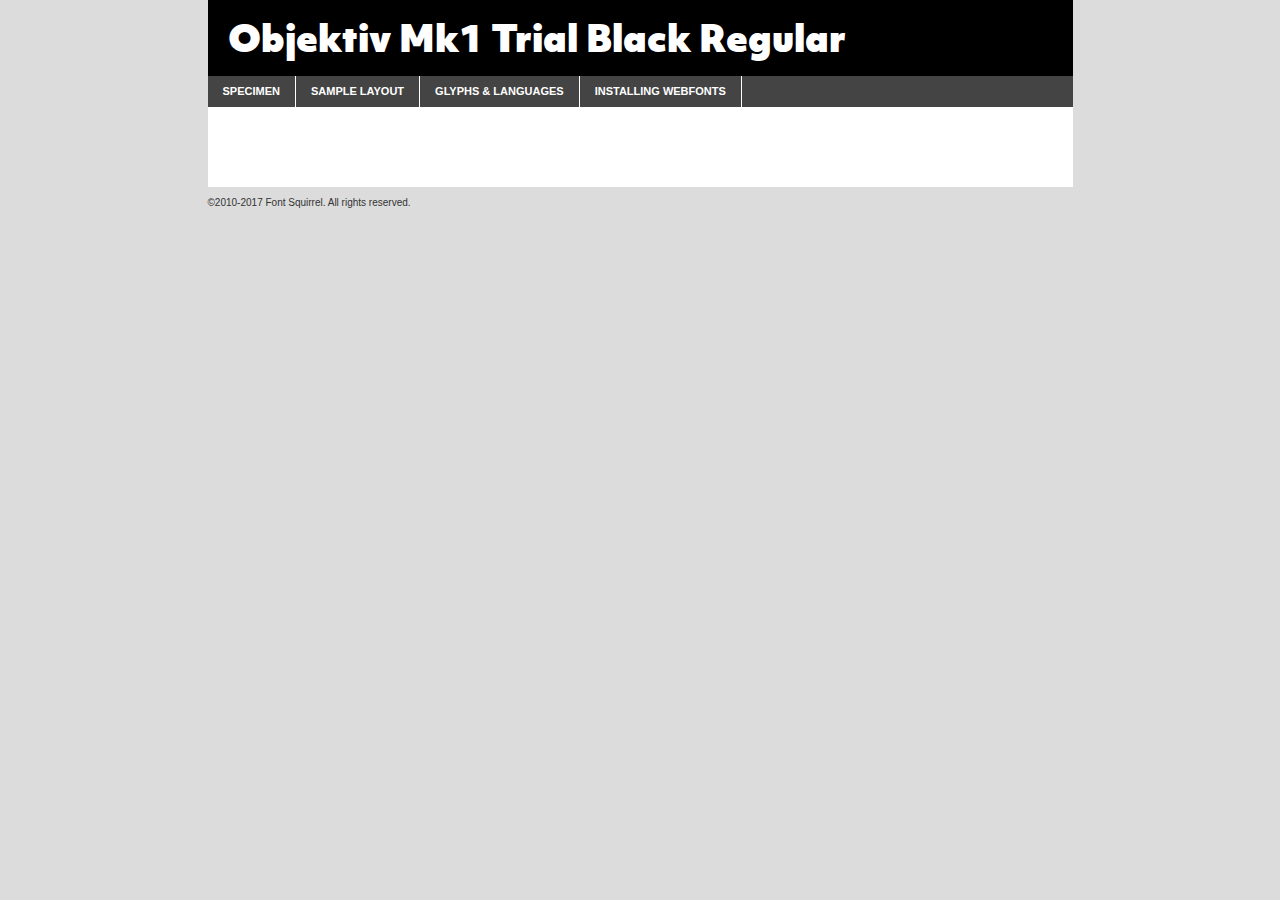
<file: assets/fonts/objektivmk1_blk-demo.html>
<!DOCTYPE html PUBLIC "-//W3C//DTD XHTML 1.0 Transitional//EN"
        "http://www.w3.org/TR/xhtml1/DTD/xhtml1-transitional.dtd">

<html xmlns="http://www.w3.org/1999/xhtml" xml:lang="en" lang="en">
<head>
    <meta http-equiv="Content-Type" content="text/html; charset=utf-8"/>
    <script src="http://ajax.googleapis.com/ajax/libs/jquery/1.7.2/jquery.min.js" type="text/javascript" charset="utf-8"></script>
    <script type="text/javascript">
		(function($) {
			$.fn.easyTabs = function(option) {
				var param = jQuery.extend({ fadeSpeed: 'fast', defaultContent: 1, activeClass: 'active' }, option);
				$(this).each(function() {
					var thisId = '#' + this.id;
					if ( param.defaultContent == '' )
					{
						param.defaultContent = 1;
					}
					if ( typeof param.defaultContent == 'number' )
					{
						var defaultTab = $(thisId + ' .tabs li:eq(' + (param.defaultContent - 1) + ') a').attr('href').substr(1);
					}
					else
					{
						var defaultTab = param.defaultContent;
					}
					$(thisId + ' .tabs li a').each(function() {
						var tabToHide = $(this).attr('href').substr(1);
						$('#' + tabToHide).addClass('easytabs-tab-content');
					});
					hideAll();
					changeContent(defaultTab);

					function hideAll() {$(thisId + ' .easytabs-tab-content').hide();}

					function changeContent(tabId)
					{
						hideAll();
						$(thisId + ' .tabs li').removeClass(param.activeClass);
						$(thisId + ' .tabs li a[href=#' + tabId + ']').closest('li').addClass(param.activeClass);
						if ( param.fadeSpeed != 'none' )
						{
							$(thisId + ' #' + tabId).fadeIn(param.fadeSpeed);
						}
						else
						{
							$(thisId + ' #' + tabId).show();
						}
					}

					$(thisId + ' .tabs li').click(function() {
						var tabId = $(this).find('a').attr('href').substr(1);
						changeContent(tabId);
						return false;
					});
				});
			}
		})(jQuery);
    </script>
    <link rel="stylesheet" href="specimen_files/specimen_stylesheet.css" type="text/css" charset="utf-8"/>
    <link rel="stylesheet" href="stylesheet.css" type="text/css" charset="utf-8"/>

    <style type="text/css">
        		body {
			font-family: 'objektiv_mk1_trialblack';
        		}

            </style>

    <title>Objektiv Mk1 Trial Black Regular Specimen</title>


    <script type="text/javascript" charset="utf-8">
		$(document).ready(function() {
			$('#container').easyTabs({ defaultContent: 1 });
		});
    </script>
</head>

<body>
<div id="container">
    <div id="header">
		Objektiv Mk1 Trial Black Regular    </div>
    <ul class="tabs">
        <li><a href="#specimen">Specimen</a></li>
        <li><a href="#layout">Sample Layout</a></li>
		        <li><a href="#glyphs">Glyphs &amp; Languages</a></li>
        <li><a href="#installing">Installing Webfonts</a></li>

    </ul>

    <div id="main_content">


        <div id="specimen">

            <div class="section">
                <div class="grid12 firstcol">
                    <div class="huge">AaBb</div>
                </div>
            </div>

            <div class="section">
                <div class="glyph_range">A&#x200B;B&#x200b;C&#x200b;D&#x200b;E&#x200b;F&#x200b;G&#x200b;H&#x200b;I&#x200b;J&#x200b;K&#x200b;L&#x200b;M&#x200b;N&#x200b;O&#x200b;P&#x200b;Q&#x200b;R&#x200b;S&#x200b;T&#x200b;U&#x200b;V&#x200b;W&#x200b;X&#x200b;Y&#x200b;Z&#x200b;a&#x200b;b&#x200b;c&#x200b;d&#x200b;e&#x200b;f&#x200b;g&#x200b;h&#x200b;i&#x200b;j&#x200b;k&#x200b;l&#x200b;m&#x200b;n&#x200b;o&#x200b;p&#x200b;q&#x200b;r&#x200b;s&#x200b;t&#x200b;u&#x200b;v&#x200b;w&#x200b;x&#x200b;y&#x200b;z&#x200b;1&#x200b;2&#x200b;3&#x200b;4&#x200b;5&#x200b;6&#x200b;7&#x200b;8&#x200b;9&#x200b;0&#x200b;&amp;&#x200b;.&#x200b;,&#x200b;?&#x200b;!&#x200b;&#64;&#x200b;(&#x200b;)&#x200b;#&#x200b;$&#x200b;%&#x200b;*&#x200b;+&#x200b;-&#x200b;=&#x200b;:&#x200b;;</div>
            </div>
            <div class="section">
                <div class="grid12 firstcol">
                    <table class="sample_table">
                        <tr>
                            <td>10</td>
                            <td class="size10">abcdefghijklmnopqrstuvwxyzABCDEFGHIJKLMNOPQRSTUVWXYZ0123456789abcdefghijklmnopqrstuvwxyzABCDEFGHIJKLMNOPQRSTUVWXYZ0123456789abcdefghijklmnopqrstuvwxyzABCDEFGHIJKLMNOPQRSTUVWXYZ</td>
                        </tr>
                        <tr>
                            <td>11</td>
                            <td class="size11">abcdefghijklmnopqrstuvwxyzABCDEFGHIJKLMNOPQRSTUVWXYZ0123456789abcdefghijklmnopqrstuvwxyzABCDEFGHIJKLMNOPQRSTUVWXYZ0123456789abcdefghijklmnopqrstuvwxyzABCDEFGHIJKLMNOPQRSTUVWXYZ</td>
                        </tr>
                        <tr>
                            <td>12</td>
                            <td class="size12">abcdefghijklmnopqrstuvwxyzABCDEFGHIJKLMNOPQRSTUVWXYZ0123456789abcdefghijklmnopqrstuvwxyzABCDEFGHIJKLMNOPQRSTUVWXYZ0123456789abcdefghijklmnopqrstuvwxyzABCDEFGHIJKLMNOPQRSTUVWXYZ</td>
                        </tr>
                        <tr>
                            <td>13</td>
                            <td class="size13">abcdefghijklmnopqrstuvwxyzABCDEFGHIJKLMNOPQRSTUVWXYZ0123456789abcdefghijklmnopqrstuvwxyzABCDEFGHIJKLMNOPQRSTUVWXYZ0123456789abcdefghijklmnopqrstuvwxyzABCDEFGHIJKLMNOPQRSTUVWXYZ</td>
                        </tr>
                        <tr>
                            <td>14</td>
                            <td class="size14">abcdefghijklmnopqrstuvwxyzABCDEFGHIJKLMNOPQRSTUVWXYZ0123456789abcdefghijklmnopqrstuvwxyzABCDEFGHIJKLMNOPQRSTUVWXYZ0123456789abcdefghijklmnopqrstuvwxyzABCDEFGHIJKLMNOPQRSTUVWXYZ</td>
                        </tr>
                        <tr>
                            <td>16</td>
                            <td class="size16">abcdefghijklmnopqrstuvwxyzABCDEFGHIJKLMNOPQRSTUVWXYZ0123456789abcdefghijklmnopqrstuvwxyzABCDEFGHIJKLMNOPQRSTUVWXYZ</td>
                        </tr>
                        <tr>
                            <td>18</td>
                            <td class="size18">abcdefghijklmnopqrstuvwxyzABCDEFGHIJKLMNOPQRSTUVWXYZ0123456789abcdefghijklmnopqrstuvwxyzABCDEFGHIJKLMNOPQRSTUVWXYZ</td>
                        </tr>
                        <tr>
                            <td>20</td>
                            <td class="size20">abcdefghijklmnopqrstuvwxyzABCDEFGHIJKLMNOPQRSTUVWXYZ0123456789abcdefghijklmnopqrstuvwxyzABCDEFGHIJKLMNOPQRSTUVWXYZ</td>
                        </tr>
                        <tr>
                            <td>24</td>
                            <td class="size24">abcdefghijklmnopqrstuvwxyzABCDEFGHIJKLMNOPQRSTUVWXYZ0123456789abcdefghijklmnopqrstuvwxyzABCDEFGHIJKLMNOPQRSTUVWXYZ</td>
                        </tr>
                        <tr>
                            <td>30</td>
                            <td class="size30">abcdefghijklmnopqrstuvwxyzABCDEFGHIJKLMNOPQRSTUVWXYZ0123456789abcdefghijklmnopqrstuvwxyzABCDEFGHIJKLMNOPQRSTUVWXYZ</td>
                        </tr>
                        <tr>
                            <td>36</td>
                            <td class="size36">abcdefghijklmnopqrstuvwxyzABCDEFGHIJKLMNOPQRSTUVWXYZ0123456789abcdefghijklmnopqrstuvwxyzABCDEFGHIJKLMNOPQRSTUVWXYZ</td>
                        </tr>
                        <tr>
                            <td>48</td>
                            <td class="size48">abcdefghijklmnopqrstuvwxyzABCDEFGHIJKLMNOPQRSTUVWXYZ0123456789abcdefghijklmnopqrstuvwxyzABCDEFGHIJKLMNOPQRSTUVWXYZ</td>
                        </tr>
                        <tr>
                            <td>60</td>
                            <td class="size60">abcdefghijklmnopqrstuvwxyzABCDEFGHIJKLMNOPQRSTUVWXYZ0123456789abcdefghijklmnopqrstuvwxyzABCDEFGHIJKLMNOPQRSTUVWXYZ</td>
                        </tr>
                        <tr>
                            <td>72</td>
                            <td class="size72">abcdefghijklmnopqrstuvwxyzABCDEFGHIJKLMNOPQRSTUVWXYZ0123456789abcdefghijklmnopqrstuvwxyzABCDEFGHIJKLMNOPQRSTUVWXYZ</td>
                        </tr>
                        <tr>
                            <td>90</td>
                            <td class="size90">abcdefghijklmnopqrstuvwxyzABCDEFGHIJKLMNOPQRSTUVWXYZ0123456789abcdefghijklmnopqrstuvwxyzABCDEFGHIJKLMNOPQRSTUVWXYZ</td>
                        </tr>
                    </table>

                </div>

            </div>


            <div class="section" id="bodycomparison">


                <div id="xheight">
                    <div class="fontbody">&#x25FC;&#x25FC;&#x25FC;&#x25FC;&#x25FC;&#x25FC;&#x25FC;&#x25FC;&#x25FC;&#x25FC;&#x25FC;&#x25FC;&#x25FC;&#x25FC;&#x25FC;&#x25FC;&#x25FC;&#x25FC;&#x25FC;&#x25FC;&#x25FC;&#x25FC;&#x25FC;&#x25FC;&#x25FC;&#x25FC;&#x25FC;&#x25FC;&#x25FC;&#x25FC;&#x25FC;&#x25FC;&#x25FC;&#x25FC;&#x25FC;&#x25FC;&#x25FC;&#x25FC;&#x25FC;&#x25FC;&#x25FC;&#x25FC;&#x25FC;&#x25FC;&#x25FC;&#x25FC;&#x25FC;&#x25FC;&#x25FC;&#x25FC;&#x25FC;&#x25FC;&#x25FC;&#x25FC;&#x25FC;&#x25FC;&#x25FC;&#x25FC;&#x25FC;&#x25FC;&#x25FC;&#x25FC;&#x25FC;&#x25FC;&#x25FC;&#x25FC;&#x25FC;&#x25FC;&#x25FC;&#x25FC;&#x25FC;&#x25FC;&#x25FC;&#x25FC;&#x25FC;&#x25FC;&#x25FC;&#x25FC;&#x25FC;&#x25FC;&#x25FC;&#x25FC;&#x25FC;&#x25FC;&#x25FC;&#x25FC;&#x25FC;&#x25FC;&#x25FC;&#x25FC;&#x25FC;&#x25FC;&#x25FC;&#x25FC;&#x25FC;&#x25FC;&#x25FC;&#x25FC;&#x25FC;body</div>
                    <div class="arialbody">body</div>
                    <div class="verdanabody">body</div>
                    <div class="georgiabody">body</div>
                </div>
                <div class="fontbody" style="z-index:1">
                    body<span>Objektiv Mk1 Trial Black Regular</span>
                </div>
                <div class="arialbody" style="z-index:1">
                    body<span>Arial</span>
                </div>
                <div class="verdanabody" style="z-index:1">
                    body<span>Verdana</span>
                </div>
                <div class="georgiabody" style="z-index:1">
                    body<span>Georgia</span>
                </div>


            </div>


            <div class="section psample psample_row1" id="">

                <div class="grid2 firstcol">
                    <p class="size10"><span>10.</span>Aenean lacinia bibendum nulla sed consectetur. Fusce dapibus, tellus ac cursus commodo, tortor mauris condimentum nibh, ut fermentum massa justo sit amet risus. Nullam id dolor id nibh ultricies vehicula ut id elit. Cum sociis natoque penatibus et magnis dis parturient montes, nascetur ridiculus mus. Nulla vitae elit libero, a pharetra augue.</p>

                </div>
                <div class="grid3">
                    <p class="size11"><span>11.</span>Aenean lacinia bibendum nulla sed consectetur. Fusce dapibus, tellus ac cursus commodo, tortor mauris condimentum nibh, ut fermentum massa justo sit amet risus. Nullam id dolor id nibh ultricies vehicula ut id elit. Cum sociis natoque penatibus et magnis dis parturient montes, nascetur ridiculus mus. Nulla vitae elit libero, a pharetra augue.</p>

                </div>
                <div class="grid3">
                    <p class="size12"><span>12.</span>Aenean lacinia bibendum nulla sed consectetur. Fusce dapibus, tellus ac cursus commodo, tortor mauris condimentum nibh, ut fermentum massa justo sit amet risus. Nullam id dolor id nibh ultricies vehicula ut id elit. Cum sociis natoque penatibus et magnis dis parturient montes, nascetur ridiculus mus. Nulla vitae elit libero, a pharetra augue.</p>

                </div>
                <div class="grid4">
                    <p class="size13"><span>13.</span>Aenean lacinia bibendum nulla sed consectetur. Fusce dapibus, tellus ac cursus commodo, tortor mauris condimentum nibh, ut fermentum massa justo sit amet risus. Nullam id dolor id nibh ultricies vehicula ut id elit. Cum sociis natoque penatibus et magnis dis parturient montes, nascetur ridiculus mus. Nulla vitae elit libero, a pharetra augue.</p>

                </div>
                <div class="white_blend"></div>

            </div>
            <div class="section psample psample_row2" id="">
                <div class="grid3 firstcol">
                    <p class="size14"><span>14.</span>Aenean lacinia bibendum nulla sed consectetur. Fusce dapibus, tellus ac cursus commodo, tortor mauris condimentum nibh, ut fermentum massa justo sit amet risus. Nullam id dolor id nibh ultricies vehicula ut id elit. Cum sociis natoque penatibus et magnis dis parturient montes, nascetur ridiculus mus. Nulla vitae elit libero, a pharetra augue.</p>

                </div>
                <div class="grid4">
                    <p class="size16"><span>16.</span>Aenean lacinia bibendum nulla sed consectetur. Fusce dapibus, tellus ac cursus commodo, tortor mauris condimentum nibh, ut fermentum massa justo sit amet risus. Nullam id dolor id nibh ultricies vehicula ut id elit. Cum sociis natoque penatibus et magnis dis parturient montes, nascetur ridiculus mus. Nulla vitae elit libero, a pharetra augue.</p>

                </div>
                <div class="grid5">
                    <p class="size18"><span>18.</span>Aenean lacinia bibendum nulla sed consectetur. Fusce dapibus, tellus ac cursus commodo, tortor mauris condimentum nibh, ut fermentum massa justo sit amet risus. Nullam id dolor id nibh ultricies vehicula ut id elit. Cum sociis natoque penatibus et magnis dis parturient montes, nascetur ridiculus mus. Nulla vitae elit libero, a pharetra augue.</p>

                </div>

                <div class="white_blend"></div>

            </div>

            <div class="section psample psample_row3" id="">
                <div class="grid5 firstcol">
                    <p class="size20"><span>20.</span>Aenean lacinia bibendum nulla sed consectetur. Fusce dapibus, tellus ac cursus commodo, tortor mauris condimentum nibh, ut fermentum massa justo sit amet risus. Nullam id dolor id nibh ultricies vehicula ut id elit. Cum sociis natoque penatibus et magnis dis parturient montes, nascetur ridiculus mus. Nulla vitae elit libero, a pharetra augue.</p>
                </div>
                <div class="grid7">
                    <p class="size24"><span>24.</span>Aenean lacinia bibendum nulla sed consectetur. Fusce dapibus, tellus ac cursus commodo, tortor mauris condimentum nibh, ut fermentum massa justo sit amet risus. Nullam id dolor id nibh ultricies vehicula ut id elit. Cum sociis natoque penatibus et magnis dis parturient montes, nascetur ridiculus mus. Nulla vitae elit libero, a pharetra augue.</p>
                </div>

                <div class="white_blend"></div>

            </div>

            <div class="section psample psample_row4" id="">
                <div class="grid12 firstcol">
                    <p class="size30"><span>30.</span>Aenean lacinia bibendum nulla sed consectetur. Fusce dapibus, tellus ac cursus commodo, tortor mauris condimentum nibh, ut fermentum massa justo sit amet risus. Nullam id dolor id nibh ultricies vehicula ut id elit. Cum sociis natoque penatibus et magnis dis parturient montes, nascetur ridiculus mus. Nulla vitae elit libero, a pharetra augue.</p>
                </div>
                <div class="white_blend"></div>

            </div>


            <div class="section psample psample_row1 fullreverse">
                <div class="grid2 firstcol">
                    <p class="size10"><span>10.</span>Aenean lacinia bibendum nulla sed consectetur. Fusce dapibus, tellus ac cursus commodo, tortor mauris condimentum nibh, ut fermentum massa justo sit amet risus. Nullam id dolor id nibh ultricies vehicula ut id elit. Cum sociis natoque penatibus et magnis dis parturient montes, nascetur ridiculus mus. Nulla vitae elit libero, a pharetra augue.</p>

                </div>
                <div class="grid3">
                    <p class="size11"><span>11.</span>Aenean lacinia bibendum nulla sed consectetur. Fusce dapibus, tellus ac cursus commodo, tortor mauris condimentum nibh, ut fermentum massa justo sit amet risus. Nullam id dolor id nibh ultricies vehicula ut id elit. Cum sociis natoque penatibus et magnis dis parturient montes, nascetur ridiculus mus. Nulla vitae elit libero, a pharetra augue.</p>

                </div>
                <div class="grid3">
                    <p class="size12"><span>12.</span>Aenean lacinia bibendum nulla sed consectetur. Fusce dapibus, tellus ac cursus commodo, tortor mauris condimentum nibh, ut fermentum massa justo sit amet risus. Nullam id dolor id nibh ultricies vehicula ut id elit. Cum sociis natoque penatibus et magnis dis parturient montes, nascetur ridiculus mus. Nulla vitae elit libero, a pharetra augue.</p>

                </div>
                <div class="grid4">
                    <p class="size13"><span>13.</span>Aenean lacinia bibendum nulla sed consectetur. Fusce dapibus, tellus ac cursus commodo, tortor mauris condimentum nibh, ut fermentum massa justo sit amet risus. Nullam id dolor id nibh ultricies vehicula ut id elit. Cum sociis natoque penatibus et magnis dis parturient montes, nascetur ridiculus mus. Nulla vitae elit libero, a pharetra augue.</p>

                </div>
                <div class="black_blend"></div>

            </div>

            <div class="section psample psample_row2 fullreverse">
                <div class="grid3 firstcol">
                    <p class="size14"><span>14.</span>Aenean lacinia bibendum nulla sed consectetur. Fusce dapibus, tellus ac cursus commodo, tortor mauris condimentum nibh, ut fermentum massa justo sit amet risus. Nullam id dolor id nibh ultricies vehicula ut id elit. Cum sociis natoque penatibus et magnis dis parturient montes, nascetur ridiculus mus. Nulla vitae elit libero, a pharetra augue.</p>

                </div>
                <div class="grid4">
                    <p class="size16"><span>16.</span>Aenean lacinia bibendum nulla sed consectetur. Fusce dapibus, tellus ac cursus commodo, tortor mauris condimentum nibh, ut fermentum massa justo sit amet risus. Nullam id dolor id nibh ultricies vehicula ut id elit. Cum sociis natoque penatibus et magnis dis parturient montes, nascetur ridiculus mus. Nulla vitae elit libero, a pharetra augue.</p>

                </div>
                <div class="grid5">
                    <p class="size18"><span>18.</span>Aenean lacinia bibendum nulla sed consectetur. Fusce dapibus, tellus ac cursus commodo, tortor mauris condimentum nibh, ut fermentum massa justo sit amet risus. Nullam id dolor id nibh ultricies vehicula ut id elit. Cum sociis natoque penatibus et magnis dis parturient montes, nascetur ridiculus mus. Nulla vitae elit libero, a pharetra augue.</p>

                </div>
                <div class="black_blend"></div>

            </div>

            <div class="section psample fullreverse psample_row3" id="">
                <div class="grid5 firstcol">
                    <p class="size20"><span>20.</span>Aenean lacinia bibendum nulla sed consectetur. Fusce dapibus, tellus ac cursus commodo, tortor mauris condimentum nibh, ut fermentum massa justo sit amet risus. Nullam id dolor id nibh ultricies vehicula ut id elit. Cum sociis natoque penatibus et magnis dis parturient montes, nascetur ridiculus mus. Nulla vitae elit libero, a pharetra augue.</p>
                </div>
                <div class="grid7">
                    <p class="size24"><span>24.</span>Aenean lacinia bibendum nulla sed consectetur. Fusce dapibus, tellus ac cursus commodo, tortor mauris condimentum nibh, ut fermentum massa justo sit amet risus. Nullam id dolor id nibh ultricies vehicula ut id elit. Cum sociis natoque penatibus et magnis dis parturient montes, nascetur ridiculus mus. Nulla vitae elit libero, a pharetra augue.</p>
                </div>

                <div class="black_blend"></div>

            </div>

            <div class="section psample fullreverse psample_row4" id="" style="border-bottom: 20px #000 solid;">
                <div class="grid12 firstcol">
                    <p class="size30"><span>30.</span>Aenean lacinia bibendum nulla sed consectetur. Fusce dapibus, tellus ac cursus commodo, tortor mauris condimentum nibh, ut fermentum massa justo sit amet risus. Nullam id dolor id nibh ultricies vehicula ut id elit. Cum sociis natoque penatibus et magnis dis parturient montes, nascetur ridiculus mus. Nulla vitae elit libero, a pharetra augue.</p>
                </div>
                <div class="black_blend"></div>

            </div>


        </div>

        <div id="layout">

            <div class="section">

                <div class="grid12 firstcol">
                    <h1>Lorem Ipsum Dolor</h1>
                    <h2>Etiam porta sem malesuada magna mollis euismod</h2>

                    <p class="byline">By <a href="#link">Aenean Lacinia</a></p>
                </div>
            </div>
            <div class="section">
                <div class="grid8 firstcol">
                    <p class="large">Donec sed odio dui. Morbi leo risus, porta ac consectetur ac, vestibulum at eros. Fusce dapibus, tellus ac cursus commodo, tortor mauris condimentum nibh, ut fermentum massa justo sit amet risus. </p>


                    <h3>Pellentesque ornare sem</h3>

                    <p>Maecenas sed diam eget risus varius blandit sit amet non magna. Maecenas faucibus mollis interdum. Donec ullamcorper nulla non metus auctor fringilla. Nullam id dolor id nibh ultricies vehicula ut id elit. Nullam id dolor id nibh ultricies vehicula ut id elit. </p>

                    <p>Aenean eu leo quam. Pellentesque ornare sem lacinia quam venenatis vestibulum. Lorem ipsum dolor sit amet, consectetur adipiscing elit. Cum sociis natoque penatibus et magnis dis parturient montes, nascetur ridiculus mus. </p>

                    <p>Nulla vitae elit libero, a pharetra augue. Praesent commodo cursus magna, vel scelerisque nisl consectetur et. Aenean lacinia bibendum nulla sed consectetur. </p>

                    <p>Nullam quis risus eget urna mollis ornare vel eu leo. Nullam quis risus eget urna mollis ornare vel eu leo. Maecenas sed diam eget risus varius blandit sit amet non magna. Donec ullamcorper nulla non metus auctor fringilla. </p>

                    <h3>Cras mattis consectetur</h3>

                    <p>Aenean eu leo quam. Pellentesque ornare sem lacinia quam venenatis vestibulum. Aenean lacinia bibendum nulla sed consectetur. Integer posuere erat a ante venenatis dapibus posuere velit aliquet. Cras mattis consectetur purus sit amet fermentum. </p>

                    <p>Nullam id dolor id nibh ultricies vehicula ut id elit. Nullam quis risus eget urna mollis ornare vel eu leo. Cras mattis consectetur purus sit amet fermentum.</p>
                </div>

                <div class="grid4 sidebar">

                    <div class="box reverse">
                        <p class="last">Nullam quis risus eget urna mollis ornare vel eu leo. Donec ullamcorper nulla non metus auctor fringilla. Cras mattis consectetur purus sit amet fermentum. Sed posuere consectetur est at lobortis. Lorem ipsum dolor sit amet, consectetur adipiscing elit. </p>
                    </div>

                    <p class="caption">Maecenas sed diam eget risus varius.</p>

                    <p>Vestibulum id ligula porta felis euismod semper. Integer posuere erat a ante venenatis dapibus posuere velit aliquet. Vestibulum id ligula porta felis euismod semper. Sed posuere consectetur est at lobortis. Maecenas sed diam eget risus varius blandit sit amet non magna. Fusce dapibus, tellus ac cursus commodo, tortor mauris condimentum nibh, ut fermentum massa justo sit amet risus. </p>


                    <p>Duis mollis, est non commodo luctus, nisi erat porttitor ligula, eget lacinia odio sem nec elit. Aenean lacinia bibendum nulla sed consectetur. Vivamus sagittis lacus vel augue laoreet rutrum faucibus dolor auctor. Aenean lacinia bibendum nulla sed consectetur. Nullam quis risus eget urna mollis ornare vel eu leo. </p>

                    <p>Praesent commodo cursus magna, vel scelerisque nisl consectetur et. Donec ullamcorper nulla non metus auctor fringilla. Maecenas faucibus mollis interdum. Fusce dapibus, tellus ac cursus commodo, tortor mauris condimentum nibh, ut fermentum massa justo sit amet risus. </p>

                </div>
            </div>

        </div>


		

        <div id="glyphs">
            <div class="section">
                <div class="grid12 firstcol">

                    <h1>Language Support</h1>
                    <p>The subset of Objektiv Mk1 Trial Black Regular in this kit supports the following languages:<br/>

						Albanian, Basque, Breton, Chamorro, Danish, Dutch, English, Faroese, Finnish, French, Frisian, Galician, German, Icelandic, Italian, Malagasy, Norwegian, Portuguese, Spanish, Alsatian, Aragonese, Arapaho, Arrernte, Asturian, Aymara, Bislama, Cebuano, Corsican, Fijian, French_creole, Genoese, Gilbertese, Greenlandic, Haitian_creole, Hiligaynon, Hmong, Hopi, Ibanag, Iloko_ilokano, Indonesian, Interglossa_glosa, Interlingua, Irish_gaelic, Jerriais, Lojban, Lombard, Luxembourgeois, Manx, Mohawk, Norfolk_pitcairnese, Occitan, Oromo, Pangasinan, Papiamento, Piedmontese, Potawatomi, Rhaeto-romance, Romansh, Rotokas, Sami_lule, Samoan, Sardinian, Scots_gaelic, Seychelles_creole, Shona, Sicilian, Somali, Southern_ndebele, Swahili, Swati_swazi, Tagalog_filipino_pilipino, Tetum, Tok_pisin, Uyghur_latinized, Volapuk, Walloon, Warlpiri, Xhosa, Yapese, Zulu, Latinbasic, Ubasic, Demo                    </p>
                    <h1>Glyph Chart</h1>
                    <p>The subset of Objektiv Mk1 Trial Black Regular in this kit includes all the glyphs listed below. Unicode entities are included above each glyph to help you insert individual characters into your layout.</p>
                    <div id="glyph_chart">

																																	                                <div><p>&amp;#13;</p>&#13;</div>
																				                                <div><p>&amp;#32;</p>&#32;</div>
																				                                <div><p>&amp;#33;</p>&#33;</div>
																				                                <div><p>&amp;#34;</p>&#34;</div>
																				                                <div><p>&amp;#35;</p>&#35;</div>
																				                                <div><p>&amp;#36;</p>&#36;</div>
																				                                <div><p>&amp;#37;</p>&#37;</div>
																				                                <div><p>&amp;#38;</p>&#38;</div>
																				                                <div><p>&amp;#39;</p>&#39;</div>
																				                                <div><p>&amp;#40;</p>&#40;</div>
																				                                <div><p>&amp;#41;</p>&#41;</div>
																				                                <div><p>&amp;#42;</p>&#42;</div>
																				                                <div><p>&amp;#43;</p>&#43;</div>
																				                                <div><p>&amp;#44;</p>&#44;</div>
																				                                <div><p>&amp;#45;</p>&#45;</div>
																				                                <div><p>&amp;#46;</p>&#46;</div>
																				                                <div><p>&amp;#47;</p>&#47;</div>
																				                                <div><p>&amp;#48;</p>&#48;</div>
																				                                <div><p>&amp;#49;</p>&#49;</div>
																				                                <div><p>&amp;#50;</p>&#50;</div>
																				                                <div><p>&amp;#51;</p>&#51;</div>
																				                                <div><p>&amp;#52;</p>&#52;</div>
																				                                <div><p>&amp;#53;</p>&#53;</div>
																				                                <div><p>&amp;#54;</p>&#54;</div>
																				                                <div><p>&amp;#55;</p>&#55;</div>
																				                                <div><p>&amp;#56;</p>&#56;</div>
																				                                <div><p>&amp;#57;</p>&#57;</div>
																				                                <div><p>&amp;#58;</p>&#58;</div>
																				                                <div><p>&amp;#59;</p>&#59;</div>
																				                                <div><p>&amp;#60;</p>&#60;</div>
																				                                <div><p>&amp;#61;</p>&#61;</div>
																				                                <div><p>&amp;#62;</p>&#62;</div>
																				                                <div><p>&amp;#63;</p>&#63;</div>
																				                                <div><p>&amp;#64;</p>&#64;</div>
																				                                <div><p>&amp;#65;</p>&#65;</div>
																				                                <div><p>&amp;#66;</p>&#66;</div>
																				                                <div><p>&amp;#67;</p>&#67;</div>
																				                                <div><p>&amp;#68;</p>&#68;</div>
																				                                <div><p>&amp;#69;</p>&#69;</div>
																				                                <div><p>&amp;#70;</p>&#70;</div>
																				                                <div><p>&amp;#71;</p>&#71;</div>
																				                                <div><p>&amp;#72;</p>&#72;</div>
																				                                <div><p>&amp;#73;</p>&#73;</div>
																				                                <div><p>&amp;#74;</p>&#74;</div>
																				                                <div><p>&amp;#75;</p>&#75;</div>
																				                                <div><p>&amp;#76;</p>&#76;</div>
																				                                <div><p>&amp;#77;</p>&#77;</div>
																				                                <div><p>&amp;#78;</p>&#78;</div>
																				                                <div><p>&amp;#79;</p>&#79;</div>
																				                                <div><p>&amp;#80;</p>&#80;</div>
																				                                <div><p>&amp;#81;</p>&#81;</div>
																				                                <div><p>&amp;#82;</p>&#82;</div>
																				                                <div><p>&amp;#83;</p>&#83;</div>
																				                                <div><p>&amp;#84;</p>&#84;</div>
																				                                <div><p>&amp;#85;</p>&#85;</div>
																				                                <div><p>&amp;#86;</p>&#86;</div>
																				                                <div><p>&amp;#87;</p>&#87;</div>
																				                                <div><p>&amp;#88;</p>&#88;</div>
																				                                <div><p>&amp;#89;</p>&#89;</div>
																				                                <div><p>&amp;#90;</p>&#90;</div>
																				                                <div><p>&amp;#91;</p>&#91;</div>
																				                                <div><p>&amp;#92;</p>&#92;</div>
																				                                <div><p>&amp;#93;</p>&#93;</div>
																				                                <div><p>&amp;#94;</p>&#94;</div>
																				                                <div><p>&amp;#95;</p>&#95;</div>
																				                                <div><p>&amp;#96;</p>&#96;</div>
																				                                <div><p>&amp;#97;</p>&#97;</div>
																				                                <div><p>&amp;#98;</p>&#98;</div>
																				                                <div><p>&amp;#99;</p>&#99;</div>
																				                                <div><p>&amp;#100;</p>&#100;</div>
																				                                <div><p>&amp;#101;</p>&#101;</div>
																				                                <div><p>&amp;#102;</p>&#102;</div>
																				                                <div><p>&amp;#103;</p>&#103;</div>
																				                                <div><p>&amp;#104;</p>&#104;</div>
																				                                <div><p>&amp;#105;</p>&#105;</div>
																				                                <div><p>&amp;#106;</p>&#106;</div>
																				                                <div><p>&amp;#107;</p>&#107;</div>
																				                                <div><p>&amp;#108;</p>&#108;</div>
																				                                <div><p>&amp;#109;</p>&#109;</div>
																				                                <div><p>&amp;#110;</p>&#110;</div>
																				                                <div><p>&amp;#111;</p>&#111;</div>
																				                                <div><p>&amp;#112;</p>&#112;</div>
																				                                <div><p>&amp;#113;</p>&#113;</div>
																				                                <div><p>&amp;#114;</p>&#114;</div>
																				                                <div><p>&amp;#115;</p>&#115;</div>
																				                                <div><p>&amp;#116;</p>&#116;</div>
																				                                <div><p>&amp;#117;</p>&#117;</div>
																				                                <div><p>&amp;#118;</p>&#118;</div>
																				                                <div><p>&amp;#119;</p>&#119;</div>
																				                                <div><p>&amp;#120;</p>&#120;</div>
																				                                <div><p>&amp;#121;</p>&#121;</div>
																				                                <div><p>&amp;#122;</p>&#122;</div>
																				                                <div><p>&amp;#123;</p>&#123;</div>
																				                                <div><p>&amp;#124;</p>&#124;</div>
																				                                <div><p>&amp;#125;</p>&#125;</div>
																				                                <div><p>&amp;#126;</p>&#126;</div>
																				                                <div><p>&amp;#160;</p>&#160;</div>
																				                                <div><p>&amp;#161;</p>&#161;</div>
																				                                <div><p>&amp;#162;</p>&#162;</div>
																				                                <div><p>&amp;#163;</p>&#163;</div>
																				                                <div><p>&amp;#164;</p>&#164;</div>
																				                                <div><p>&amp;#165;</p>&#165;</div>
																				                                <div><p>&amp;#166;</p>&#166;</div>
																				                                <div><p>&amp;#167;</p>&#167;</div>
																				                                <div><p>&amp;#168;</p>&#168;</div>
																				                                <div><p>&amp;#169;</p>&#169;</div>
																				                                <div><p>&amp;#170;</p>&#170;</div>
																				                                <div><p>&amp;#171;</p>&#171;</div>
																				                                <div><p>&amp;#172;</p>&#172;</div>
																				                                <div><p>&amp;#173;</p>&#173;</div>
																				                                <div><p>&amp;#174;</p>&#174;</div>
																				                                <div><p>&amp;#175;</p>&#175;</div>
																				                                <div><p>&amp;#176;</p>&#176;</div>
																				                                <div><p>&amp;#177;</p>&#177;</div>
																				                                <div><p>&amp;#178;</p>&#178;</div>
																				                                <div><p>&amp;#179;</p>&#179;</div>
																				                                <div><p>&amp;#180;</p>&#180;</div>
																				                                <div><p>&amp;#181;</p>&#181;</div>
																				                                <div><p>&amp;#182;</p>&#182;</div>
																				                                <div><p>&amp;#183;</p>&#183;</div>
																				                                <div><p>&amp;#184;</p>&#184;</div>
																				                                <div><p>&amp;#185;</p>&#185;</div>
																				                                <div><p>&amp;#186;</p>&#186;</div>
																				                                <div><p>&amp;#187;</p>&#187;</div>
																				                                <div><p>&amp;#188;</p>&#188;</div>
																				                                <div><p>&amp;#189;</p>&#189;</div>
																				                                <div><p>&amp;#190;</p>&#190;</div>
																				                                <div><p>&amp;#191;</p>&#191;</div>
																				                                <div><p>&amp;#192;</p>&#192;</div>
																				                                <div><p>&amp;#193;</p>&#193;</div>
																				                                <div><p>&amp;#194;</p>&#194;</div>
																				                                <div><p>&amp;#195;</p>&#195;</div>
																				                                <div><p>&amp;#196;</p>&#196;</div>
																				                                <div><p>&amp;#197;</p>&#197;</div>
																				                                <div><p>&amp;#198;</p>&#198;</div>
																				                                <div><p>&amp;#199;</p>&#199;</div>
																				                                <div><p>&amp;#200;</p>&#200;</div>
																				                                <div><p>&amp;#201;</p>&#201;</div>
																				                                <div><p>&amp;#202;</p>&#202;</div>
																				                                <div><p>&amp;#203;</p>&#203;</div>
																				                                <div><p>&amp;#204;</p>&#204;</div>
																				                                <div><p>&amp;#205;</p>&#205;</div>
																				                                <div><p>&amp;#206;</p>&#206;</div>
																				                                <div><p>&amp;#207;</p>&#207;</div>
																				                                <div><p>&amp;#208;</p>&#208;</div>
																				                                <div><p>&amp;#209;</p>&#209;</div>
																				                                <div><p>&amp;#210;</p>&#210;</div>
																				                                <div><p>&amp;#211;</p>&#211;</div>
																				                                <div><p>&amp;#212;</p>&#212;</div>
																				                                <div><p>&amp;#213;</p>&#213;</div>
																				                                <div><p>&amp;#214;</p>&#214;</div>
																				                                <div><p>&amp;#215;</p>&#215;</div>
																				                                <div><p>&amp;#216;</p>&#216;</div>
																				                                <div><p>&amp;#217;</p>&#217;</div>
																				                                <div><p>&amp;#218;</p>&#218;</div>
																				                                <div><p>&amp;#219;</p>&#219;</div>
																				                                <div><p>&amp;#220;</p>&#220;</div>
																				                                <div><p>&amp;#221;</p>&#221;</div>
																				                                <div><p>&amp;#222;</p>&#222;</div>
																				                                <div><p>&amp;#223;</p>&#223;</div>
																				                                <div><p>&amp;#224;</p>&#224;</div>
																				                                <div><p>&amp;#225;</p>&#225;</div>
																				                                <div><p>&amp;#226;</p>&#226;</div>
																				                                <div><p>&amp;#227;</p>&#227;</div>
																				                                <div><p>&amp;#228;</p>&#228;</div>
																				                                <div><p>&amp;#229;</p>&#229;</div>
																				                                <div><p>&amp;#230;</p>&#230;</div>
																				                                <div><p>&amp;#231;</p>&#231;</div>
																				                                <div><p>&amp;#232;</p>&#232;</div>
																				                                <div><p>&amp;#233;</p>&#233;</div>
																				                                <div><p>&amp;#234;</p>&#234;</div>
																				                                <div><p>&amp;#235;</p>&#235;</div>
																				                                <div><p>&amp;#236;</p>&#236;</div>
																				                                <div><p>&amp;#237;</p>&#237;</div>
																				                                <div><p>&amp;#238;</p>&#238;</div>
																				                                <div><p>&amp;#239;</p>&#239;</div>
																				                                <div><p>&amp;#240;</p>&#240;</div>
																				                                <div><p>&amp;#241;</p>&#241;</div>
																				                                <div><p>&amp;#242;</p>&#242;</div>
																				                                <div><p>&amp;#243;</p>&#243;</div>
																				                                <div><p>&amp;#244;</p>&#244;</div>
																				                                <div><p>&amp;#245;</p>&#245;</div>
																				                                <div><p>&amp;#246;</p>&#246;</div>
																				                                <div><p>&amp;#247;</p>&#247;</div>
																				                                <div><p>&amp;#248;</p>&#248;</div>
																				                                <div><p>&amp;#249;</p>&#249;</div>
																				                                <div><p>&amp;#250;</p>&#250;</div>
																				                                <div><p>&amp;#251;</p>&#251;</div>
																				                                <div><p>&amp;#252;</p>&#252;</div>
																				                                <div><p>&amp;#253;</p>&#253;</div>
																				                                <div><p>&amp;#254;</p>&#254;</div>
																				                                <div><p>&amp;#255;</p>&#255;</div>
																				                                <div><p>&amp;#338;</p>&#338;</div>
																				                                <div><p>&amp;#339;</p>&#339;</div>
																				                                <div><p>&amp;#376;</p>&#376;</div>
																				                                <div><p>&amp;#710;</p>&#710;</div>
																				                                <div><p>&amp;#732;</p>&#732;</div>
																				                                <div><p>&amp;#8192;</p>&#8192;</div>
																				                                <div><p>&amp;#8193;</p>&#8193;</div>
																				                                <div><p>&amp;#8194;</p>&#8194;</div>
																				                                <div><p>&amp;#8195;</p>&#8195;</div>
																				                                <div><p>&amp;#8196;</p>&#8196;</div>
																				                                <div><p>&amp;#8197;</p>&#8197;</div>
																				                                <div><p>&amp;#8198;</p>&#8198;</div>
																				                                <div><p>&amp;#8199;</p>&#8199;</div>
																				                                <div><p>&amp;#8200;</p>&#8200;</div>
																				                                <div><p>&amp;#8201;</p>&#8201;</div>
																				                                <div><p>&amp;#8202;</p>&#8202;</div>
																				                                <div><p>&amp;#8208;</p>&#8208;</div>
																				                                <div><p>&amp;#8209;</p>&#8209;</div>
																				                                <div><p>&amp;#8210;</p>&#8210;</div>
																				                                <div><p>&amp;#8211;</p>&#8211;</div>
																				                                <div><p>&amp;#8212;</p>&#8212;</div>
																				                                <div><p>&amp;#8216;</p>&#8216;</div>
																				                                <div><p>&amp;#8217;</p>&#8217;</div>
																				                                <div><p>&amp;#8218;</p>&#8218;</div>
																				                                <div><p>&amp;#8220;</p>&#8220;</div>
																				                                <div><p>&amp;#8221;</p>&#8221;</div>
																				                                <div><p>&amp;#8222;</p>&#8222;</div>
																				                                <div><p>&amp;#8226;</p>&#8226;</div>
																				                                <div><p>&amp;#8230;</p>&#8230;</div>
																				                                <div><p>&amp;#8239;</p>&#8239;</div>
																				                                <div><p>&amp;#8249;</p>&#8249;</div>
																				                                <div><p>&amp;#8250;</p>&#8250;</div>
																				                                <div><p>&amp;#8287;</p>&#8287;</div>
																				                                <div><p>&amp;#8364;</p>&#8364;</div>
																				                                <div><p>&amp;#8482;</p>&#8482;</div>
																				                                <div><p>&amp;#9724;</p>&#9724;</div>
																				                                <div><p>&amp;#64257;</p>&#64257;</div>
																				                                <div><p>&amp;#64258;</p>&#64258;</div>
																				                                <div><p>&amp;#64259;</p>&#64259;</div>
																				                                <div><p>&amp;#64260;</p>&#64260;</div>
																																                    </div>
                </div>


            </div>
        </div>


        <div id="specs">

        </div>

        <div id="installing">
            <div class="section">
                <div class="grid7 firstcol">
                    <h1>Installing Webfonts</h1>

                    <p>Webfonts are supported by all major browser platforms but not all in the same way. There are currently four different font formats that must be included in order to target all browsers. This includes TTF, WOFF, EOT and SVG.</p>

                    <h2>1. Upload your webfonts</h2>
                    <p>You must upload your webfont kit to your website. They should be in or near the same directory as your CSS files.</p>

                    <h2>2. Include the webfont stylesheet</h2>
                    <p>A special CSS @font-face declaration helps the various browsers select the appropriate font it needs without causing you a bunch of headaches. Learn more about this syntax by reading the <a href="https://www.fontspring.com/blog/further-hardening-of-the-bulletproof-syntax">Fontspring blog post</a> about it. The code for it is as follows:</p>


                    <code>
                        @font-face{
                        font-family: 'MyWebFont';
                        src: url('WebFont.eot');
                        src: url('WebFont.eot?#iefix') format('embedded-opentype'),
                        url('WebFont.woff') format('woff'),
                        url('WebFont.ttf') format('truetype'),
                        url('WebFont.svg#webfont') format('svg');
                        }
                    </code>

                    <p>We've already gone ahead and generated the code for you. All you have to do is link to the stylesheet in your HTML, like this:</p>
                    <code>&lt;link rel=&quot;stylesheet&quot; href=&quot;stylesheet.css&quot; type=&quot;text/css&quot; charset=&quot;utf-8&quot; /&gt;</code>

                    <h2>3. Modify your own stylesheet</h2>
                    <p>To take advantage of your new fonts, you must tell your stylesheet to use them. Look at the original @font-face declaration above and find the property called "font-family." The name linked there will be what you use to reference the font. Prepend that webfont name to the font stack in the "font-family" property, inside the selector you want to change. For example:</p>
                    <code>p { font-family: 'WebFont', Arial, sans-serif; }</code>

                    <h2>4. Test</h2>
                    <p>Getting webfonts to work cross-browser <em>can</em> be tricky. Use the information in the sidebar to help you if you find that fonts aren't loading in a particular browser.</p>
                </div>

                <div class="grid5 sidebar">
                    <div class="box">
                        <h2>Troubleshooting<br/>Font-Face Problems</h2>
                        <p>Having trouble getting your webfonts to load in your new website? Here are some tips to sort out what might be the problem.</p>

                        <h3>Fonts not showing in any browser</h3>

                        <p>This sounds like you need to work on the plumbing. You either did not upload the fonts to the correct directory, or you did not link the fonts properly in the CSS. If you've confirmed that all this is correct and you still have a problem, take a look at your .htaccess file and see if requests are getting intercepted.</p>

                        <h3>Fonts not loading in iPhone or iPad</h3>

                        <p>The most common problem here is that you are serving the fonts from an IIS server. IIS refuses to serve files that have unknown MIME types. If that is the case, you must set the MIME type for SVG to "image/svg+xml" in the server settings. Follow these instructions from Microsoft if you need help.</p>

                        <h3>Fonts not loading in Firefox</h3>

                        <p>The primary reason for this failure? You are still using a version Firefox older than 3.5. So upgrade already! If that isn't it, then you are very likely serving fonts from a different domain. Firefox requires that all font assets be served from the same domain. Lastly it is possible that you need to add WOFF to your list of MIME types (if you are serving via IIS.)</p>

                        <h3>Fonts not loading in IE</h3>

                        <p>Are you looking at Internet Explorer on an actual Windows machine or are you cheating by using a service like Adobe BrowserLab? Many of these screenshot services do not render @font-face for IE. Best to test it on a real machine.</p>

                        <h3>Fonts not loading in IE9</h3>

                        <p>IE9, like Firefox, requires that fonts be served from the same domain as the website. Make sure that is the case.</p>
                    </div>
                </div>
            </div>

        </div>

    </div>
    <div id="footer">
        <p>&copy;2010-2017 Font Squirrel. All rights reserved.</p>
    </div>
</div>
</body>
</html>
</file>
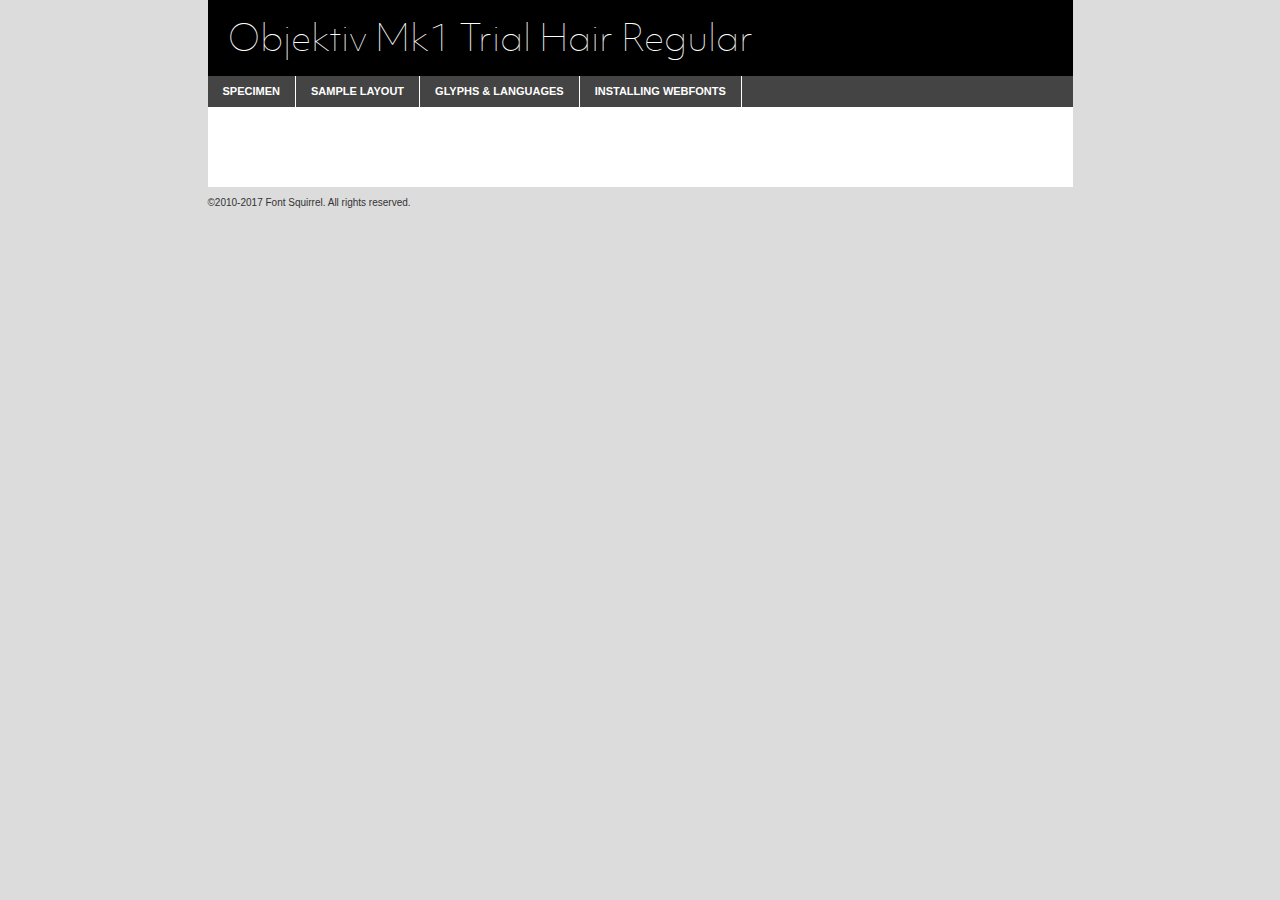
<file: assets/fonts/objektivmk1_hair-demo.html>
<!DOCTYPE html PUBLIC "-//W3C//DTD XHTML 1.0 Transitional//EN"
        "http://www.w3.org/TR/xhtml1/DTD/xhtml1-transitional.dtd">

<html xmlns="http://www.w3.org/1999/xhtml" xml:lang="en" lang="en">
<head>
    <meta http-equiv="Content-Type" content="text/html; charset=utf-8"/>
    <script src="http://ajax.googleapis.com/ajax/libs/jquery/1.7.2/jquery.min.js" type="text/javascript" charset="utf-8"></script>
    <script type="text/javascript">
		(function($) {
			$.fn.easyTabs = function(option) {
				var param = jQuery.extend({ fadeSpeed: 'fast', defaultContent: 1, activeClass: 'active' }, option);
				$(this).each(function() {
					var thisId = '#' + this.id;
					if ( param.defaultContent == '' )
					{
						param.defaultContent = 1;
					}
					if ( typeof param.defaultContent == 'number' )
					{
						var defaultTab = $(thisId + ' .tabs li:eq(' + (param.defaultContent - 1) + ') a').attr('href').substr(1);
					}
					else
					{
						var defaultTab = param.defaultContent;
					}
					$(thisId + ' .tabs li a').each(function() {
						var tabToHide = $(this).attr('href').substr(1);
						$('#' + tabToHide).addClass('easytabs-tab-content');
					});
					hideAll();
					changeContent(defaultTab);

					function hideAll() {$(thisId + ' .easytabs-tab-content').hide();}

					function changeContent(tabId)
					{
						hideAll();
						$(thisId + ' .tabs li').removeClass(param.activeClass);
						$(thisId + ' .tabs li a[href=#' + tabId + ']').closest('li').addClass(param.activeClass);
						if ( param.fadeSpeed != 'none' )
						{
							$(thisId + ' #' + tabId).fadeIn(param.fadeSpeed);
						}
						else
						{
							$(thisId + ' #' + tabId).show();
						}
					}

					$(thisId + ' .tabs li').click(function() {
						var tabId = $(this).find('a').attr('href').substr(1);
						changeContent(tabId);
						return false;
					});
				});
			}
		})(jQuery);
    </script>
    <link rel="stylesheet" href="specimen_files/specimen_stylesheet.css" type="text/css" charset="utf-8"/>
    <link rel="stylesheet" href="stylesheet.css" type="text/css" charset="utf-8"/>

    <style type="text/css">
        		body {
			font-family: 'objektiv_mk1_trialhair';
        		}

            </style>

    <title>Objektiv Mk1 Trial Hair Regular Specimen</title>


    <script type="text/javascript" charset="utf-8">
		$(document).ready(function() {
			$('#container').easyTabs({ defaultContent: 1 });
		});
    </script>
</head>

<body>
<div id="container">
    <div id="header">
		Objektiv Mk1 Trial Hair Regular    </div>
    <ul class="tabs">
        <li><a href="#specimen">Specimen</a></li>
        <li><a href="#layout">Sample Layout</a></li>
		        <li><a href="#glyphs">Glyphs &amp; Languages</a></li>
        <li><a href="#installing">Installing Webfonts</a></li>

    </ul>

    <div id="main_content">


        <div id="specimen">

            <div class="section">
                <div class="grid12 firstcol">
                    <div class="huge">AaBb</div>
                </div>
            </div>

            <div class="section">
                <div class="glyph_range">A&#x200B;B&#x200b;C&#x200b;D&#x200b;E&#x200b;F&#x200b;G&#x200b;H&#x200b;I&#x200b;J&#x200b;K&#x200b;L&#x200b;M&#x200b;N&#x200b;O&#x200b;P&#x200b;Q&#x200b;R&#x200b;S&#x200b;T&#x200b;U&#x200b;V&#x200b;W&#x200b;X&#x200b;Y&#x200b;Z&#x200b;a&#x200b;b&#x200b;c&#x200b;d&#x200b;e&#x200b;f&#x200b;g&#x200b;h&#x200b;i&#x200b;j&#x200b;k&#x200b;l&#x200b;m&#x200b;n&#x200b;o&#x200b;p&#x200b;q&#x200b;r&#x200b;s&#x200b;t&#x200b;u&#x200b;v&#x200b;w&#x200b;x&#x200b;y&#x200b;z&#x200b;1&#x200b;2&#x200b;3&#x200b;4&#x200b;5&#x200b;6&#x200b;7&#x200b;8&#x200b;9&#x200b;0&#x200b;&amp;&#x200b;.&#x200b;,&#x200b;?&#x200b;!&#x200b;&#64;&#x200b;(&#x200b;)&#x200b;#&#x200b;$&#x200b;%&#x200b;*&#x200b;+&#x200b;-&#x200b;=&#x200b;:&#x200b;;</div>
            </div>
            <div class="section">
                <div class="grid12 firstcol">
                    <table class="sample_table">
                        <tr>
                            <td>10</td>
                            <td class="size10">abcdefghijklmnopqrstuvwxyzABCDEFGHIJKLMNOPQRSTUVWXYZ0123456789abcdefghijklmnopqrstuvwxyzABCDEFGHIJKLMNOPQRSTUVWXYZ0123456789abcdefghijklmnopqrstuvwxyzABCDEFGHIJKLMNOPQRSTUVWXYZ</td>
                        </tr>
                        <tr>
                            <td>11</td>
                            <td class="size11">abcdefghijklmnopqrstuvwxyzABCDEFGHIJKLMNOPQRSTUVWXYZ0123456789abcdefghijklmnopqrstuvwxyzABCDEFGHIJKLMNOPQRSTUVWXYZ0123456789abcdefghijklmnopqrstuvwxyzABCDEFGHIJKLMNOPQRSTUVWXYZ</td>
                        </tr>
                        <tr>
                            <td>12</td>
                            <td class="size12">abcdefghijklmnopqrstuvwxyzABCDEFGHIJKLMNOPQRSTUVWXYZ0123456789abcdefghijklmnopqrstuvwxyzABCDEFGHIJKLMNOPQRSTUVWXYZ0123456789abcdefghijklmnopqrstuvwxyzABCDEFGHIJKLMNOPQRSTUVWXYZ</td>
                        </tr>
                        <tr>
                            <td>13</td>
                            <td class="size13">abcdefghijklmnopqrstuvwxyzABCDEFGHIJKLMNOPQRSTUVWXYZ0123456789abcdefghijklmnopqrstuvwxyzABCDEFGHIJKLMNOPQRSTUVWXYZ0123456789abcdefghijklmnopqrstuvwxyzABCDEFGHIJKLMNOPQRSTUVWXYZ</td>
                        </tr>
                        <tr>
                            <td>14</td>
                            <td class="size14">abcdefghijklmnopqrstuvwxyzABCDEFGHIJKLMNOPQRSTUVWXYZ0123456789abcdefghijklmnopqrstuvwxyzABCDEFGHIJKLMNOPQRSTUVWXYZ0123456789abcdefghijklmnopqrstuvwxyzABCDEFGHIJKLMNOPQRSTUVWXYZ</td>
                        </tr>
                        <tr>
                            <td>16</td>
                            <td class="size16">abcdefghijklmnopqrstuvwxyzABCDEFGHIJKLMNOPQRSTUVWXYZ0123456789abcdefghijklmnopqrstuvwxyzABCDEFGHIJKLMNOPQRSTUVWXYZ</td>
                        </tr>
                        <tr>
                            <td>18</td>
                            <td class="size18">abcdefghijklmnopqrstuvwxyzABCDEFGHIJKLMNOPQRSTUVWXYZ0123456789abcdefghijklmnopqrstuvwxyzABCDEFGHIJKLMNOPQRSTUVWXYZ</td>
                        </tr>
                        <tr>
                            <td>20</td>
                            <td class="size20">abcdefghijklmnopqrstuvwxyzABCDEFGHIJKLMNOPQRSTUVWXYZ0123456789abcdefghijklmnopqrstuvwxyzABCDEFGHIJKLMNOPQRSTUVWXYZ</td>
                        </tr>
                        <tr>
                            <td>24</td>
                            <td class="size24">abcdefghijklmnopqrstuvwxyzABCDEFGHIJKLMNOPQRSTUVWXYZ0123456789abcdefghijklmnopqrstuvwxyzABCDEFGHIJKLMNOPQRSTUVWXYZ</td>
                        </tr>
                        <tr>
                            <td>30</td>
                            <td class="size30">abcdefghijklmnopqrstuvwxyzABCDEFGHIJKLMNOPQRSTUVWXYZ0123456789abcdefghijklmnopqrstuvwxyzABCDEFGHIJKLMNOPQRSTUVWXYZ</td>
                        </tr>
                        <tr>
                            <td>36</td>
                            <td class="size36">abcdefghijklmnopqrstuvwxyzABCDEFGHIJKLMNOPQRSTUVWXYZ0123456789abcdefghijklmnopqrstuvwxyzABCDEFGHIJKLMNOPQRSTUVWXYZ</td>
                        </tr>
                        <tr>
                            <td>48</td>
                            <td class="size48">abcdefghijklmnopqrstuvwxyzABCDEFGHIJKLMNOPQRSTUVWXYZ0123456789abcdefghijklmnopqrstuvwxyzABCDEFGHIJKLMNOPQRSTUVWXYZ</td>
                        </tr>
                        <tr>
                            <td>60</td>
                            <td class="size60">abcdefghijklmnopqrstuvwxyzABCDEFGHIJKLMNOPQRSTUVWXYZ0123456789abcdefghijklmnopqrstuvwxyzABCDEFGHIJKLMNOPQRSTUVWXYZ</td>
                        </tr>
                        <tr>
                            <td>72</td>
                            <td class="size72">abcdefghijklmnopqrstuvwxyzABCDEFGHIJKLMNOPQRSTUVWXYZ0123456789abcdefghijklmnopqrstuvwxyzABCDEFGHIJKLMNOPQRSTUVWXYZ</td>
                        </tr>
                        <tr>
                            <td>90</td>
                            <td class="size90">abcdefghijklmnopqrstuvwxyzABCDEFGHIJKLMNOPQRSTUVWXYZ0123456789abcdefghijklmnopqrstuvwxyzABCDEFGHIJKLMNOPQRSTUVWXYZ</td>
                        </tr>
                    </table>

                </div>

            </div>


            <div class="section" id="bodycomparison">


                <div id="xheight">
                    <div class="fontbody">&#x25FC;&#x25FC;&#x25FC;&#x25FC;&#x25FC;&#x25FC;&#x25FC;&#x25FC;&#x25FC;&#x25FC;&#x25FC;&#x25FC;&#x25FC;&#x25FC;&#x25FC;&#x25FC;&#x25FC;&#x25FC;&#x25FC;&#x25FC;&#x25FC;&#x25FC;&#x25FC;&#x25FC;&#x25FC;&#x25FC;&#x25FC;&#x25FC;&#x25FC;&#x25FC;&#x25FC;&#x25FC;&#x25FC;&#x25FC;&#x25FC;&#x25FC;&#x25FC;&#x25FC;&#x25FC;&#x25FC;&#x25FC;&#x25FC;&#x25FC;&#x25FC;&#x25FC;&#x25FC;&#x25FC;&#x25FC;&#x25FC;&#x25FC;&#x25FC;&#x25FC;&#x25FC;&#x25FC;&#x25FC;&#x25FC;&#x25FC;&#x25FC;&#x25FC;&#x25FC;&#x25FC;&#x25FC;&#x25FC;&#x25FC;&#x25FC;&#x25FC;&#x25FC;&#x25FC;&#x25FC;&#x25FC;&#x25FC;&#x25FC;&#x25FC;&#x25FC;&#x25FC;&#x25FC;&#x25FC;&#x25FC;&#x25FC;&#x25FC;&#x25FC;&#x25FC;&#x25FC;&#x25FC;&#x25FC;&#x25FC;&#x25FC;&#x25FC;&#x25FC;&#x25FC;&#x25FC;&#x25FC;&#x25FC;&#x25FC;&#x25FC;&#x25FC;&#x25FC;&#x25FC;&#x25FC;body</div>
                    <div class="arialbody">body</div>
                    <div class="verdanabody">body</div>
                    <div class="georgiabody">body</div>
                </div>
                <div class="fontbody" style="z-index:1">
                    body<span>Objektiv Mk1 Trial Hair Regular</span>
                </div>
                <div class="arialbody" style="z-index:1">
                    body<span>Arial</span>
                </div>
                <div class="verdanabody" style="z-index:1">
                    body<span>Verdana</span>
                </div>
                <div class="georgiabody" style="z-index:1">
                    body<span>Georgia</span>
                </div>


            </div>


            <div class="section psample psample_row1" id="">

                <div class="grid2 firstcol">
                    <p class="size10"><span>10.</span>Aenean lacinia bibendum nulla sed consectetur. Fusce dapibus, tellus ac cursus commodo, tortor mauris condimentum nibh, ut fermentum massa justo sit amet risus. Nullam id dolor id nibh ultricies vehicula ut id elit. Cum sociis natoque penatibus et magnis dis parturient montes, nascetur ridiculus mus. Nulla vitae elit libero, a pharetra augue.</p>

                </div>
                <div class="grid3">
                    <p class="size11"><span>11.</span>Aenean lacinia bibendum nulla sed consectetur. Fusce dapibus, tellus ac cursus commodo, tortor mauris condimentum nibh, ut fermentum massa justo sit amet risus. Nullam id dolor id nibh ultricies vehicula ut id elit. Cum sociis natoque penatibus et magnis dis parturient montes, nascetur ridiculus mus. Nulla vitae elit libero, a pharetra augue.</p>

                </div>
                <div class="grid3">
                    <p class="size12"><span>12.</span>Aenean lacinia bibendum nulla sed consectetur. Fusce dapibus, tellus ac cursus commodo, tortor mauris condimentum nibh, ut fermentum massa justo sit amet risus. Nullam id dolor id nibh ultricies vehicula ut id elit. Cum sociis natoque penatibus et magnis dis parturient montes, nascetur ridiculus mus. Nulla vitae elit libero, a pharetra augue.</p>

                </div>
                <div class="grid4">
                    <p class="size13"><span>13.</span>Aenean lacinia bibendum nulla sed consectetur. Fusce dapibus, tellus ac cursus commodo, tortor mauris condimentum nibh, ut fermentum massa justo sit amet risus. Nullam id dolor id nibh ultricies vehicula ut id elit. Cum sociis natoque penatibus et magnis dis parturient montes, nascetur ridiculus mus. Nulla vitae elit libero, a pharetra augue.</p>

                </div>
                <div class="white_blend"></div>

            </div>
            <div class="section psample psample_row2" id="">
                <div class="grid3 firstcol">
                    <p class="size14"><span>14.</span>Aenean lacinia bibendum nulla sed consectetur. Fusce dapibus, tellus ac cursus commodo, tortor mauris condimentum nibh, ut fermentum massa justo sit amet risus. Nullam id dolor id nibh ultricies vehicula ut id elit. Cum sociis natoque penatibus et magnis dis parturient montes, nascetur ridiculus mus. Nulla vitae elit libero, a pharetra augue.</p>

                </div>
                <div class="grid4">
                    <p class="size16"><span>16.</span>Aenean lacinia bibendum nulla sed consectetur. Fusce dapibus, tellus ac cursus commodo, tortor mauris condimentum nibh, ut fermentum massa justo sit amet risus. Nullam id dolor id nibh ultricies vehicula ut id elit. Cum sociis natoque penatibus et magnis dis parturient montes, nascetur ridiculus mus. Nulla vitae elit libero, a pharetra augue.</p>

                </div>
                <div class="grid5">
                    <p class="size18"><span>18.</span>Aenean lacinia bibendum nulla sed consectetur. Fusce dapibus, tellus ac cursus commodo, tortor mauris condimentum nibh, ut fermentum massa justo sit amet risus. Nullam id dolor id nibh ultricies vehicula ut id elit. Cum sociis natoque penatibus et magnis dis parturient montes, nascetur ridiculus mus. Nulla vitae elit libero, a pharetra augue.</p>

                </div>

                <div class="white_blend"></div>

            </div>

            <div class="section psample psample_row3" id="">
                <div class="grid5 firstcol">
                    <p class="size20"><span>20.</span>Aenean lacinia bibendum nulla sed consectetur. Fusce dapibus, tellus ac cursus commodo, tortor mauris condimentum nibh, ut fermentum massa justo sit amet risus. Nullam id dolor id nibh ultricies vehicula ut id elit. Cum sociis natoque penatibus et magnis dis parturient montes, nascetur ridiculus mus. Nulla vitae elit libero, a pharetra augue.</p>
                </div>
                <div class="grid7">
                    <p class="size24"><span>24.</span>Aenean lacinia bibendum nulla sed consectetur. Fusce dapibus, tellus ac cursus commodo, tortor mauris condimentum nibh, ut fermentum massa justo sit amet risus. Nullam id dolor id nibh ultricies vehicula ut id elit. Cum sociis natoque penatibus et magnis dis parturient montes, nascetur ridiculus mus. Nulla vitae elit libero, a pharetra augue.</p>
                </div>

                <div class="white_blend"></div>

            </div>

            <div class="section psample psample_row4" id="">
                <div class="grid12 firstcol">
                    <p class="size30"><span>30.</span>Aenean lacinia bibendum nulla sed consectetur. Fusce dapibus, tellus ac cursus commodo, tortor mauris condimentum nibh, ut fermentum massa justo sit amet risus. Nullam id dolor id nibh ultricies vehicula ut id elit. Cum sociis natoque penatibus et magnis dis parturient montes, nascetur ridiculus mus. Nulla vitae elit libero, a pharetra augue.</p>
                </div>
                <div class="white_blend"></div>

            </div>


            <div class="section psample psample_row1 fullreverse">
                <div class="grid2 firstcol">
                    <p class="size10"><span>10.</span>Aenean lacinia bibendum nulla sed consectetur. Fusce dapibus, tellus ac cursus commodo, tortor mauris condimentum nibh, ut fermentum massa justo sit amet risus. Nullam id dolor id nibh ultricies vehicula ut id elit. Cum sociis natoque penatibus et magnis dis parturient montes, nascetur ridiculus mus. Nulla vitae elit libero, a pharetra augue.</p>

                </div>
                <div class="grid3">
                    <p class="size11"><span>11.</span>Aenean lacinia bibendum nulla sed consectetur. Fusce dapibus, tellus ac cursus commodo, tortor mauris condimentum nibh, ut fermentum massa justo sit amet risus. Nullam id dolor id nibh ultricies vehicula ut id elit. Cum sociis natoque penatibus et magnis dis parturient montes, nascetur ridiculus mus. Nulla vitae elit libero, a pharetra augue.</p>

                </div>
                <div class="grid3">
                    <p class="size12"><span>12.</span>Aenean lacinia bibendum nulla sed consectetur. Fusce dapibus, tellus ac cursus commodo, tortor mauris condimentum nibh, ut fermentum massa justo sit amet risus. Nullam id dolor id nibh ultricies vehicula ut id elit. Cum sociis natoque penatibus et magnis dis parturient montes, nascetur ridiculus mus. Nulla vitae elit libero, a pharetra augue.</p>

                </div>
                <div class="grid4">
                    <p class="size13"><span>13.</span>Aenean lacinia bibendum nulla sed consectetur. Fusce dapibus, tellus ac cursus commodo, tortor mauris condimentum nibh, ut fermentum massa justo sit amet risus. Nullam id dolor id nibh ultricies vehicula ut id elit. Cum sociis natoque penatibus et magnis dis parturient montes, nascetur ridiculus mus. Nulla vitae elit libero, a pharetra augue.</p>

                </div>
                <div class="black_blend"></div>

            </div>

            <div class="section psample psample_row2 fullreverse">
                <div class="grid3 firstcol">
                    <p class="size14"><span>14.</span>Aenean lacinia bibendum nulla sed consectetur. Fusce dapibus, tellus ac cursus commodo, tortor mauris condimentum nibh, ut fermentum massa justo sit amet risus. Nullam id dolor id nibh ultricies vehicula ut id elit. Cum sociis natoque penatibus et magnis dis parturient montes, nascetur ridiculus mus. Nulla vitae elit libero, a pharetra augue.</p>

                </div>
                <div class="grid4">
                    <p class="size16"><span>16.</span>Aenean lacinia bibendum nulla sed consectetur. Fusce dapibus, tellus ac cursus commodo, tortor mauris condimentum nibh, ut fermentum massa justo sit amet risus. Nullam id dolor id nibh ultricies vehicula ut id elit. Cum sociis natoque penatibus et magnis dis parturient montes, nascetur ridiculus mus. Nulla vitae elit libero, a pharetra augue.</p>

                </div>
                <div class="grid5">
                    <p class="size18"><span>18.</span>Aenean lacinia bibendum nulla sed consectetur. Fusce dapibus, tellus ac cursus commodo, tortor mauris condimentum nibh, ut fermentum massa justo sit amet risus. Nullam id dolor id nibh ultricies vehicula ut id elit. Cum sociis natoque penatibus et magnis dis parturient montes, nascetur ridiculus mus. Nulla vitae elit libero, a pharetra augue.</p>

                </div>
                <div class="black_blend"></div>

            </div>

            <div class="section psample fullreverse psample_row3" id="">
                <div class="grid5 firstcol">
                    <p class="size20"><span>20.</span>Aenean lacinia bibendum nulla sed consectetur. Fusce dapibus, tellus ac cursus commodo, tortor mauris condimentum nibh, ut fermentum massa justo sit amet risus. Nullam id dolor id nibh ultricies vehicula ut id elit. Cum sociis natoque penatibus et magnis dis parturient montes, nascetur ridiculus mus. Nulla vitae elit libero, a pharetra augue.</p>
                </div>
                <div class="grid7">
                    <p class="size24"><span>24.</span>Aenean lacinia bibendum nulla sed consectetur. Fusce dapibus, tellus ac cursus commodo, tortor mauris condimentum nibh, ut fermentum massa justo sit amet risus. Nullam id dolor id nibh ultricies vehicula ut id elit. Cum sociis natoque penatibus et magnis dis parturient montes, nascetur ridiculus mus. Nulla vitae elit libero, a pharetra augue.</p>
                </div>

                <div class="black_blend"></div>

            </div>

            <div class="section psample fullreverse psample_row4" id="" style="border-bottom: 20px #000 solid;">
                <div class="grid12 firstcol">
                    <p class="size30"><span>30.</span>Aenean lacinia bibendum nulla sed consectetur. Fusce dapibus, tellus ac cursus commodo, tortor mauris condimentum nibh, ut fermentum massa justo sit amet risus. Nullam id dolor id nibh ultricies vehicula ut id elit. Cum sociis natoque penatibus et magnis dis parturient montes, nascetur ridiculus mus. Nulla vitae elit libero, a pharetra augue.</p>
                </div>
                <div class="black_blend"></div>

            </div>


        </div>

        <div id="layout">

            <div class="section">

                <div class="grid12 firstcol">
                    <h1>Lorem Ipsum Dolor</h1>
                    <h2>Etiam porta sem malesuada magna mollis euismod</h2>

                    <p class="byline">By <a href="#link">Aenean Lacinia</a></p>
                </div>
            </div>
            <div class="section">
                <div class="grid8 firstcol">
                    <p class="large">Donec sed odio dui. Morbi leo risus, porta ac consectetur ac, vestibulum at eros. Fusce dapibus, tellus ac cursus commodo, tortor mauris condimentum nibh, ut fermentum massa justo sit amet risus. </p>


                    <h3>Pellentesque ornare sem</h3>

                    <p>Maecenas sed diam eget risus varius blandit sit amet non magna. Maecenas faucibus mollis interdum. Donec ullamcorper nulla non metus auctor fringilla. Nullam id dolor id nibh ultricies vehicula ut id elit. Nullam id dolor id nibh ultricies vehicula ut id elit. </p>

                    <p>Aenean eu leo quam. Pellentesque ornare sem lacinia quam venenatis vestibulum. Lorem ipsum dolor sit amet, consectetur adipiscing elit. Cum sociis natoque penatibus et magnis dis parturient montes, nascetur ridiculus mus. </p>

                    <p>Nulla vitae elit libero, a pharetra augue. Praesent commodo cursus magna, vel scelerisque nisl consectetur et. Aenean lacinia bibendum nulla sed consectetur. </p>

                    <p>Nullam quis risus eget urna mollis ornare vel eu leo. Nullam quis risus eget urna mollis ornare vel eu leo. Maecenas sed diam eget risus varius blandit sit amet non magna. Donec ullamcorper nulla non metus auctor fringilla. </p>

                    <h3>Cras mattis consectetur</h3>

                    <p>Aenean eu leo quam. Pellentesque ornare sem lacinia quam venenatis vestibulum. Aenean lacinia bibendum nulla sed consectetur. Integer posuere erat a ante venenatis dapibus posuere velit aliquet. Cras mattis consectetur purus sit amet fermentum. </p>

                    <p>Nullam id dolor id nibh ultricies vehicula ut id elit. Nullam quis risus eget urna mollis ornare vel eu leo. Cras mattis consectetur purus sit amet fermentum.</p>
                </div>

                <div class="grid4 sidebar">

                    <div class="box reverse">
                        <p class="last">Nullam quis risus eget urna mollis ornare vel eu leo. Donec ullamcorper nulla non metus auctor fringilla. Cras mattis consectetur purus sit amet fermentum. Sed posuere consectetur est at lobortis. Lorem ipsum dolor sit amet, consectetur adipiscing elit. </p>
                    </div>

                    <p class="caption">Maecenas sed diam eget risus varius.</p>

                    <p>Vestibulum id ligula porta felis euismod semper. Integer posuere erat a ante venenatis dapibus posuere velit aliquet. Vestibulum id ligula porta felis euismod semper. Sed posuere consectetur est at lobortis. Maecenas sed diam eget risus varius blandit sit amet non magna. Fusce dapibus, tellus ac cursus commodo, tortor mauris condimentum nibh, ut fermentum massa justo sit amet risus. </p>


                    <p>Duis mollis, est non commodo luctus, nisi erat porttitor ligula, eget lacinia odio sem nec elit. Aenean lacinia bibendum nulla sed consectetur. Vivamus sagittis lacus vel augue laoreet rutrum faucibus dolor auctor. Aenean lacinia bibendum nulla sed consectetur. Nullam quis risus eget urna mollis ornare vel eu leo. </p>

                    <p>Praesent commodo cursus magna, vel scelerisque nisl consectetur et. Donec ullamcorper nulla non metus auctor fringilla. Maecenas faucibus mollis interdum. Fusce dapibus, tellus ac cursus commodo, tortor mauris condimentum nibh, ut fermentum massa justo sit amet risus. </p>

                </div>
            </div>

        </div>


		

        <div id="glyphs">
            <div class="section">
                <div class="grid12 firstcol">

                    <h1>Language Support</h1>
                    <p>The subset of Objektiv Mk1 Trial Hair Regular in this kit supports the following languages:<br/>

						Albanian, Basque, Breton, Chamorro, Danish, Dutch, English, Faroese, Finnish, French, Frisian, Galician, German, Icelandic, Italian, Malagasy, Norwegian, Portuguese, Spanish, Alsatian, Aragonese, Arapaho, Arrernte, Asturian, Aymara, Bislama, Cebuano, Corsican, Fijian, French_creole, Genoese, Gilbertese, Greenlandic, Haitian_creole, Hiligaynon, Hmong, Hopi, Ibanag, Iloko_ilokano, Indonesian, Interglossa_glosa, Interlingua, Irish_gaelic, Jerriais, Lojban, Lombard, Luxembourgeois, Manx, Mohawk, Norfolk_pitcairnese, Occitan, Oromo, Pangasinan, Papiamento, Piedmontese, Potawatomi, Rhaeto-romance, Romansh, Rotokas, Sami_lule, Samoan, Sardinian, Scots_gaelic, Seychelles_creole, Shona, Sicilian, Somali, Southern_ndebele, Swahili, Swati_swazi, Tagalog_filipino_pilipino, Tetum, Tok_pisin, Uyghur_latinized, Volapuk, Walloon, Warlpiri, Xhosa, Yapese, Zulu, Latinbasic, Ubasic, Demo                    </p>
                    <h1>Glyph Chart</h1>
                    <p>The subset of Objektiv Mk1 Trial Hair Regular in this kit includes all the glyphs listed below. Unicode entities are included above each glyph to help you insert individual characters into your layout.</p>
                    <div id="glyph_chart">

																																	                                <div><p>&amp;#13;</p>&#13;</div>
																				                                <div><p>&amp;#32;</p>&#32;</div>
																				                                <div><p>&amp;#33;</p>&#33;</div>
																				                                <div><p>&amp;#34;</p>&#34;</div>
																				                                <div><p>&amp;#35;</p>&#35;</div>
																				                                <div><p>&amp;#36;</p>&#36;</div>
																				                                <div><p>&amp;#37;</p>&#37;</div>
																				                                <div><p>&amp;#38;</p>&#38;</div>
																				                                <div><p>&amp;#39;</p>&#39;</div>
																				                                <div><p>&amp;#40;</p>&#40;</div>
																				                                <div><p>&amp;#41;</p>&#41;</div>
																				                                <div><p>&amp;#42;</p>&#42;</div>
																				                                <div><p>&amp;#43;</p>&#43;</div>
																				                                <div><p>&amp;#44;</p>&#44;</div>
																				                                <div><p>&amp;#45;</p>&#45;</div>
																				                                <div><p>&amp;#46;</p>&#46;</div>
																				                                <div><p>&amp;#47;</p>&#47;</div>
																				                                <div><p>&amp;#48;</p>&#48;</div>
																				                                <div><p>&amp;#49;</p>&#49;</div>
																				                                <div><p>&amp;#50;</p>&#50;</div>
																				                                <div><p>&amp;#51;</p>&#51;</div>
																				                                <div><p>&amp;#52;</p>&#52;</div>
																				                                <div><p>&amp;#53;</p>&#53;</div>
																				                                <div><p>&amp;#54;</p>&#54;</div>
																				                                <div><p>&amp;#55;</p>&#55;</div>
																				                                <div><p>&amp;#56;</p>&#56;</div>
																				                                <div><p>&amp;#57;</p>&#57;</div>
																				                                <div><p>&amp;#58;</p>&#58;</div>
																				                                <div><p>&amp;#59;</p>&#59;</div>
																				                                <div><p>&amp;#60;</p>&#60;</div>
																				                                <div><p>&amp;#61;</p>&#61;</div>
																				                                <div><p>&amp;#62;</p>&#62;</div>
																				                                <div><p>&amp;#63;</p>&#63;</div>
																				                                <div><p>&amp;#64;</p>&#64;</div>
																				                                <div><p>&amp;#65;</p>&#65;</div>
																				                                <div><p>&amp;#66;</p>&#66;</div>
																				                                <div><p>&amp;#67;</p>&#67;</div>
																				                                <div><p>&amp;#68;</p>&#68;</div>
																				                                <div><p>&amp;#69;</p>&#69;</div>
																				                                <div><p>&amp;#70;</p>&#70;</div>
																				                                <div><p>&amp;#71;</p>&#71;</div>
																				                                <div><p>&amp;#72;</p>&#72;</div>
																				                                <div><p>&amp;#73;</p>&#73;</div>
																				                                <div><p>&amp;#74;</p>&#74;</div>
																				                                <div><p>&amp;#75;</p>&#75;</div>
																				                                <div><p>&amp;#76;</p>&#76;</div>
																				                                <div><p>&amp;#77;</p>&#77;</div>
																				                                <div><p>&amp;#78;</p>&#78;</div>
																				                                <div><p>&amp;#79;</p>&#79;</div>
																				                                <div><p>&amp;#80;</p>&#80;</div>
																				                                <div><p>&amp;#81;</p>&#81;</div>
																				                                <div><p>&amp;#82;</p>&#82;</div>
																				                                <div><p>&amp;#83;</p>&#83;</div>
																				                                <div><p>&amp;#84;</p>&#84;</div>
																				                                <div><p>&amp;#85;</p>&#85;</div>
																				                                <div><p>&amp;#86;</p>&#86;</div>
																				                                <div><p>&amp;#87;</p>&#87;</div>
																				                                <div><p>&amp;#88;</p>&#88;</div>
																				                                <div><p>&amp;#89;</p>&#89;</div>
																				                                <div><p>&amp;#90;</p>&#90;</div>
																				                                <div><p>&amp;#91;</p>&#91;</div>
																				                                <div><p>&amp;#92;</p>&#92;</div>
																				                                <div><p>&amp;#93;</p>&#93;</div>
																				                                <div><p>&amp;#94;</p>&#94;</div>
																				                                <div><p>&amp;#95;</p>&#95;</div>
																				                                <div><p>&amp;#96;</p>&#96;</div>
																				                                <div><p>&amp;#97;</p>&#97;</div>
																				                                <div><p>&amp;#98;</p>&#98;</div>
																				                                <div><p>&amp;#99;</p>&#99;</div>
																				                                <div><p>&amp;#100;</p>&#100;</div>
																				                                <div><p>&amp;#101;</p>&#101;</div>
																				                                <div><p>&amp;#102;</p>&#102;</div>
																				                                <div><p>&amp;#103;</p>&#103;</div>
																				                                <div><p>&amp;#104;</p>&#104;</div>
																				                                <div><p>&amp;#105;</p>&#105;</div>
																				                                <div><p>&amp;#106;</p>&#106;</div>
																				                                <div><p>&amp;#107;</p>&#107;</div>
																				                                <div><p>&amp;#108;</p>&#108;</div>
																				                                <div><p>&amp;#109;</p>&#109;</div>
																				                                <div><p>&amp;#110;</p>&#110;</div>
																				                                <div><p>&amp;#111;</p>&#111;</div>
																				                                <div><p>&amp;#112;</p>&#112;</div>
																				                                <div><p>&amp;#113;</p>&#113;</div>
																				                                <div><p>&amp;#114;</p>&#114;</div>
																				                                <div><p>&amp;#115;</p>&#115;</div>
																				                                <div><p>&amp;#116;</p>&#116;</div>
																				                                <div><p>&amp;#117;</p>&#117;</div>
																				                                <div><p>&amp;#118;</p>&#118;</div>
																				                                <div><p>&amp;#119;</p>&#119;</div>
																				                                <div><p>&amp;#120;</p>&#120;</div>
																				                                <div><p>&amp;#121;</p>&#121;</div>
																				                                <div><p>&amp;#122;</p>&#122;</div>
																				                                <div><p>&amp;#123;</p>&#123;</div>
																				                                <div><p>&amp;#124;</p>&#124;</div>
																				                                <div><p>&amp;#125;</p>&#125;</div>
																				                                <div><p>&amp;#126;</p>&#126;</div>
																				                                <div><p>&amp;#160;</p>&#160;</div>
																				                                <div><p>&amp;#161;</p>&#161;</div>
																				                                <div><p>&amp;#162;</p>&#162;</div>
																				                                <div><p>&amp;#163;</p>&#163;</div>
																				                                <div><p>&amp;#164;</p>&#164;</div>
																				                                <div><p>&amp;#165;</p>&#165;</div>
																				                                <div><p>&amp;#166;</p>&#166;</div>
																				                                <div><p>&amp;#167;</p>&#167;</div>
																				                                <div><p>&amp;#168;</p>&#168;</div>
																				                                <div><p>&amp;#169;</p>&#169;</div>
																				                                <div><p>&amp;#170;</p>&#170;</div>
																				                                <div><p>&amp;#171;</p>&#171;</div>
																				                                <div><p>&amp;#172;</p>&#172;</div>
																				                                <div><p>&amp;#173;</p>&#173;</div>
																				                                <div><p>&amp;#174;</p>&#174;</div>
																				                                <div><p>&amp;#175;</p>&#175;</div>
																				                                <div><p>&amp;#176;</p>&#176;</div>
																				                                <div><p>&amp;#177;</p>&#177;</div>
																				                                <div><p>&amp;#178;</p>&#178;</div>
																				                                <div><p>&amp;#179;</p>&#179;</div>
																				                                <div><p>&amp;#180;</p>&#180;</div>
																				                                <div><p>&amp;#181;</p>&#181;</div>
																				                                <div><p>&amp;#182;</p>&#182;</div>
																				                                <div><p>&amp;#183;</p>&#183;</div>
																				                                <div><p>&amp;#184;</p>&#184;</div>
																				                                <div><p>&amp;#185;</p>&#185;</div>
																				                                <div><p>&amp;#186;</p>&#186;</div>
																				                                <div><p>&amp;#187;</p>&#187;</div>
																				                                <div><p>&amp;#188;</p>&#188;</div>
																				                                <div><p>&amp;#189;</p>&#189;</div>
																				                                <div><p>&amp;#190;</p>&#190;</div>
																				                                <div><p>&amp;#191;</p>&#191;</div>
																				                                <div><p>&amp;#192;</p>&#192;</div>
																				                                <div><p>&amp;#193;</p>&#193;</div>
																				                                <div><p>&amp;#194;</p>&#194;</div>
																				                                <div><p>&amp;#195;</p>&#195;</div>
																				                                <div><p>&amp;#196;</p>&#196;</div>
																				                                <div><p>&amp;#197;</p>&#197;</div>
																				                                <div><p>&amp;#198;</p>&#198;</div>
																				                                <div><p>&amp;#199;</p>&#199;</div>
																				                                <div><p>&amp;#200;</p>&#200;</div>
																				                                <div><p>&amp;#201;</p>&#201;</div>
																				                                <div><p>&amp;#202;</p>&#202;</div>
																				                                <div><p>&amp;#203;</p>&#203;</div>
																				                                <div><p>&amp;#204;</p>&#204;</div>
																				                                <div><p>&amp;#205;</p>&#205;</div>
																				                                <div><p>&amp;#206;</p>&#206;</div>
																				                                <div><p>&amp;#207;</p>&#207;</div>
																				                                <div><p>&amp;#208;</p>&#208;</div>
																				                                <div><p>&amp;#209;</p>&#209;</div>
																				                                <div><p>&amp;#210;</p>&#210;</div>
																				                                <div><p>&amp;#211;</p>&#211;</div>
																				                                <div><p>&amp;#212;</p>&#212;</div>
																				                                <div><p>&amp;#213;</p>&#213;</div>
																				                                <div><p>&amp;#214;</p>&#214;</div>
																				                                <div><p>&amp;#215;</p>&#215;</div>
																				                                <div><p>&amp;#216;</p>&#216;</div>
																				                                <div><p>&amp;#217;</p>&#217;</div>
																				                                <div><p>&amp;#218;</p>&#218;</div>
																				                                <div><p>&amp;#219;</p>&#219;</div>
																				                                <div><p>&amp;#220;</p>&#220;</div>
																				                                <div><p>&amp;#221;</p>&#221;</div>
																				                                <div><p>&amp;#222;</p>&#222;</div>
																				                                <div><p>&amp;#223;</p>&#223;</div>
																				                                <div><p>&amp;#224;</p>&#224;</div>
																				                                <div><p>&amp;#225;</p>&#225;</div>
																				                                <div><p>&amp;#226;</p>&#226;</div>
																				                                <div><p>&amp;#227;</p>&#227;</div>
																				                                <div><p>&amp;#228;</p>&#228;</div>
																				                                <div><p>&amp;#229;</p>&#229;</div>
																				                                <div><p>&amp;#230;</p>&#230;</div>
																				                                <div><p>&amp;#231;</p>&#231;</div>
																				                                <div><p>&amp;#232;</p>&#232;</div>
																				                                <div><p>&amp;#233;</p>&#233;</div>
																				                                <div><p>&amp;#234;</p>&#234;</div>
																				                                <div><p>&amp;#235;</p>&#235;</div>
																				                                <div><p>&amp;#236;</p>&#236;</div>
																				                                <div><p>&amp;#237;</p>&#237;</div>
																				                                <div><p>&amp;#238;</p>&#238;</div>
																				                                <div><p>&amp;#239;</p>&#239;</div>
																				                                <div><p>&amp;#240;</p>&#240;</div>
																				                                <div><p>&amp;#241;</p>&#241;</div>
																				                                <div><p>&amp;#242;</p>&#242;</div>
																				                                <div><p>&amp;#243;</p>&#243;</div>
																				                                <div><p>&amp;#244;</p>&#244;</div>
																				                                <div><p>&amp;#245;</p>&#245;</div>
																				                                <div><p>&amp;#246;</p>&#246;</div>
																				                                <div><p>&amp;#247;</p>&#247;</div>
																				                                <div><p>&amp;#248;</p>&#248;</div>
																				                                <div><p>&amp;#249;</p>&#249;</div>
																				                                <div><p>&amp;#250;</p>&#250;</div>
																				                                <div><p>&amp;#251;</p>&#251;</div>
																				                                <div><p>&amp;#252;</p>&#252;</div>
																				                                <div><p>&amp;#253;</p>&#253;</div>
																				                                <div><p>&amp;#254;</p>&#254;</div>
																				                                <div><p>&amp;#255;</p>&#255;</div>
																				                                <div><p>&amp;#338;</p>&#338;</div>
																				                                <div><p>&amp;#339;</p>&#339;</div>
																				                                <div><p>&amp;#376;</p>&#376;</div>
																				                                <div><p>&amp;#710;</p>&#710;</div>
																				                                <div><p>&amp;#732;</p>&#732;</div>
																				                                <div><p>&amp;#8192;</p>&#8192;</div>
																				                                <div><p>&amp;#8193;</p>&#8193;</div>
																				                                <div><p>&amp;#8194;</p>&#8194;</div>
																				                                <div><p>&amp;#8195;</p>&#8195;</div>
																				                                <div><p>&amp;#8196;</p>&#8196;</div>
																				                                <div><p>&amp;#8197;</p>&#8197;</div>
																				                                <div><p>&amp;#8198;</p>&#8198;</div>
																				                                <div><p>&amp;#8199;</p>&#8199;</div>
																				                                <div><p>&amp;#8200;</p>&#8200;</div>
																				                                <div><p>&amp;#8201;</p>&#8201;</div>
																				                                <div><p>&amp;#8202;</p>&#8202;</div>
																				                                <div><p>&amp;#8208;</p>&#8208;</div>
																				                                <div><p>&amp;#8209;</p>&#8209;</div>
																				                                <div><p>&amp;#8210;</p>&#8210;</div>
																				                                <div><p>&amp;#8211;</p>&#8211;</div>
																				                                <div><p>&amp;#8212;</p>&#8212;</div>
																				                                <div><p>&amp;#8216;</p>&#8216;</div>
																				                                <div><p>&amp;#8217;</p>&#8217;</div>
																				                                <div><p>&amp;#8218;</p>&#8218;</div>
																				                                <div><p>&amp;#8220;</p>&#8220;</div>
																				                                <div><p>&amp;#8221;</p>&#8221;</div>
																				                                <div><p>&amp;#8222;</p>&#8222;</div>
																				                                <div><p>&amp;#8226;</p>&#8226;</div>
																				                                <div><p>&amp;#8230;</p>&#8230;</div>
																				                                <div><p>&amp;#8239;</p>&#8239;</div>
																				                                <div><p>&amp;#8249;</p>&#8249;</div>
																				                                <div><p>&amp;#8250;</p>&#8250;</div>
																				                                <div><p>&amp;#8287;</p>&#8287;</div>
																				                                <div><p>&amp;#8364;</p>&#8364;</div>
																				                                <div><p>&amp;#8482;</p>&#8482;</div>
																				                                <div><p>&amp;#9724;</p>&#9724;</div>
																				                                <div><p>&amp;#64257;</p>&#64257;</div>
																				                                <div><p>&amp;#64258;</p>&#64258;</div>
																				                                <div><p>&amp;#64259;</p>&#64259;</div>
																				                                <div><p>&amp;#64260;</p>&#64260;</div>
																																                    </div>
                </div>


            </div>
        </div>


        <div id="specs">

        </div>

        <div id="installing">
            <div class="section">
                <div class="grid7 firstcol">
                    <h1>Installing Webfonts</h1>

                    <p>Webfonts are supported by all major browser platforms but not all in the same way. There are currently four different font formats that must be included in order to target all browsers. This includes TTF, WOFF, EOT and SVG.</p>

                    <h2>1. Upload your webfonts</h2>
                    <p>You must upload your webfont kit to your website. They should be in or near the same directory as your CSS files.</p>

                    <h2>2. Include the webfont stylesheet</h2>
                    <p>A special CSS @font-face declaration helps the various browsers select the appropriate font it needs without causing you a bunch of headaches. Learn more about this syntax by reading the <a href="https://www.fontspring.com/blog/further-hardening-of-the-bulletproof-syntax">Fontspring blog post</a> about it. The code for it is as follows:</p>


                    <code>
                        @font-face{
                        font-family: 'MyWebFont';
                        src: url('WebFont.eot');
                        src: url('WebFont.eot?#iefix') format('embedded-opentype'),
                        url('WebFont.woff') format('woff'),
                        url('WebFont.ttf') format('truetype'),
                        url('WebFont.svg#webfont') format('svg');
                        }
                    </code>

                    <p>We've already gone ahead and generated the code for you. All you have to do is link to the stylesheet in your HTML, like this:</p>
                    <code>&lt;link rel=&quot;stylesheet&quot; href=&quot;stylesheet.css&quot; type=&quot;text/css&quot; charset=&quot;utf-8&quot; /&gt;</code>

                    <h2>3. Modify your own stylesheet</h2>
                    <p>To take advantage of your new fonts, you must tell your stylesheet to use them. Look at the original @font-face declaration above and find the property called "font-family." The name linked there will be what you use to reference the font. Prepend that webfont name to the font stack in the "font-family" property, inside the selector you want to change. For example:</p>
                    <code>p { font-family: 'WebFont', Arial, sans-serif; }</code>

                    <h2>4. Test</h2>
                    <p>Getting webfonts to work cross-browser <em>can</em> be tricky. Use the information in the sidebar to help you if you find that fonts aren't loading in a particular browser.</p>
                </div>

                <div class="grid5 sidebar">
                    <div class="box">
                        <h2>Troubleshooting<br/>Font-Face Problems</h2>
                        <p>Having trouble getting your webfonts to load in your new website? Here are some tips to sort out what might be the problem.</p>

                        <h3>Fonts not showing in any browser</h3>

                        <p>This sounds like you need to work on the plumbing. You either did not upload the fonts to the correct directory, or you did not link the fonts properly in the CSS. If you've confirmed that all this is correct and you still have a problem, take a look at your .htaccess file and see if requests are getting intercepted.</p>

                        <h3>Fonts not loading in iPhone or iPad</h3>

                        <p>The most common problem here is that you are serving the fonts from an IIS server. IIS refuses to serve files that have unknown MIME types. If that is the case, you must set the MIME type for SVG to "image/svg+xml" in the server settings. Follow these instructions from Microsoft if you need help.</p>

                        <h3>Fonts not loading in Firefox</h3>

                        <p>The primary reason for this failure? You are still using a version Firefox older than 3.5. So upgrade already! If that isn't it, then you are very likely serving fonts from a different domain. Firefox requires that all font assets be served from the same domain. Lastly it is possible that you need to add WOFF to your list of MIME types (if you are serving via IIS.)</p>

                        <h3>Fonts not loading in IE</h3>

                        <p>Are you looking at Internet Explorer on an actual Windows machine or are you cheating by using a service like Adobe BrowserLab? Many of these screenshot services do not render @font-face for IE. Best to test it on a real machine.</p>

                        <h3>Fonts not loading in IE9</h3>

                        <p>IE9, like Firefox, requires that fonts be served from the same domain as the website. Make sure that is the case.</p>
                    </div>
                </div>
            </div>

        </div>

    </div>
    <div id="footer">
        <p>&copy;2010-2017 Font Squirrel. All rights reserved.</p>
    </div>
</div>
</body>
</html>
</file>
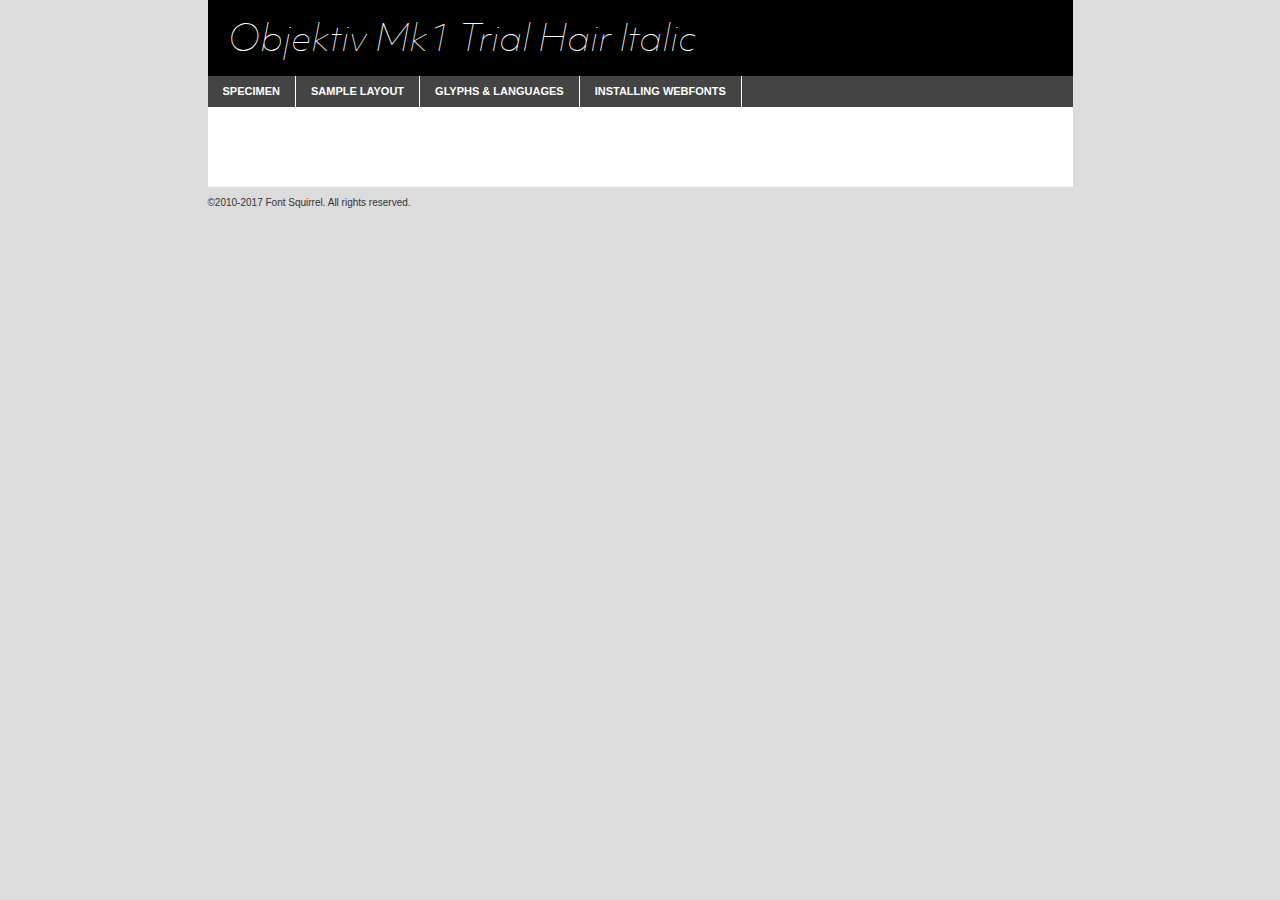
<file: assets/fonts/objektivmk1_hairit-demo.html>
<!DOCTYPE html PUBLIC "-//W3C//DTD XHTML 1.0 Transitional//EN"
        "http://www.w3.org/TR/xhtml1/DTD/xhtml1-transitional.dtd">

<html xmlns="http://www.w3.org/1999/xhtml" xml:lang="en" lang="en">
<head>
    <meta http-equiv="Content-Type" content="text/html; charset=utf-8"/>
    <script src="http://ajax.googleapis.com/ajax/libs/jquery/1.7.2/jquery.min.js" type="text/javascript" charset="utf-8"></script>
    <script type="text/javascript">
		(function($) {
			$.fn.easyTabs = function(option) {
				var param = jQuery.extend({ fadeSpeed: 'fast', defaultContent: 1, activeClass: 'active' }, option);
				$(this).each(function() {
					var thisId = '#' + this.id;
					if ( param.defaultContent == '' )
					{
						param.defaultContent = 1;
					}
					if ( typeof param.defaultContent == 'number' )
					{
						var defaultTab = $(thisId + ' .tabs li:eq(' + (param.defaultContent - 1) + ') a').attr('href').substr(1);
					}
					else
					{
						var defaultTab = param.defaultContent;
					}
					$(thisId + ' .tabs li a').each(function() {
						var tabToHide = $(this).attr('href').substr(1);
						$('#' + tabToHide).addClass('easytabs-tab-content');
					});
					hideAll();
					changeContent(defaultTab);

					function hideAll() {$(thisId + ' .easytabs-tab-content').hide();}

					function changeContent(tabId)
					{
						hideAll();
						$(thisId + ' .tabs li').removeClass(param.activeClass);
						$(thisId + ' .tabs li a[href=#' + tabId + ']').closest('li').addClass(param.activeClass);
						if ( param.fadeSpeed != 'none' )
						{
							$(thisId + ' #' + tabId).fadeIn(param.fadeSpeed);
						}
						else
						{
							$(thisId + ' #' + tabId).show();
						}
					}

					$(thisId + ' .tabs li').click(function() {
						var tabId = $(this).find('a').attr('href').substr(1);
						changeContent(tabId);
						return false;
					});
				});
			}
		})(jQuery);
    </script>
    <link rel="stylesheet" href="specimen_files/specimen_stylesheet.css" type="text/css" charset="utf-8"/>
    <link rel="stylesheet" href="stylesheet.css" type="text/css" charset="utf-8"/>

    <style type="text/css">
        		body {
			font-family: 'objektiv_mk1_trialhair_italic';
        		}

            </style>

    <title>Objektiv Mk1 Trial Hair Italic Specimen</title>


    <script type="text/javascript" charset="utf-8">
		$(document).ready(function() {
			$('#container').easyTabs({ defaultContent: 1 });
		});
    </script>
</head>

<body>
<div id="container">
    <div id="header">
		Objektiv Mk1 Trial Hair Italic    </div>
    <ul class="tabs">
        <li><a href="#specimen">Specimen</a></li>
        <li><a href="#layout">Sample Layout</a></li>
		        <li><a href="#glyphs">Glyphs &amp; Languages</a></li>
        <li><a href="#installing">Installing Webfonts</a></li>

    </ul>

    <div id="main_content">


        <div id="specimen">

            <div class="section">
                <div class="grid12 firstcol">
                    <div class="huge">AaBb</div>
                </div>
            </div>

            <div class="section">
                <div class="glyph_range">A&#x200B;B&#x200b;C&#x200b;D&#x200b;E&#x200b;F&#x200b;G&#x200b;H&#x200b;I&#x200b;J&#x200b;K&#x200b;L&#x200b;M&#x200b;N&#x200b;O&#x200b;P&#x200b;Q&#x200b;R&#x200b;S&#x200b;T&#x200b;U&#x200b;V&#x200b;W&#x200b;X&#x200b;Y&#x200b;Z&#x200b;a&#x200b;b&#x200b;c&#x200b;d&#x200b;e&#x200b;f&#x200b;g&#x200b;h&#x200b;i&#x200b;j&#x200b;k&#x200b;l&#x200b;m&#x200b;n&#x200b;o&#x200b;p&#x200b;q&#x200b;r&#x200b;s&#x200b;t&#x200b;u&#x200b;v&#x200b;w&#x200b;x&#x200b;y&#x200b;z&#x200b;1&#x200b;2&#x200b;3&#x200b;4&#x200b;5&#x200b;6&#x200b;7&#x200b;8&#x200b;9&#x200b;0&#x200b;&amp;&#x200b;.&#x200b;,&#x200b;?&#x200b;!&#x200b;&#64;&#x200b;(&#x200b;)&#x200b;#&#x200b;$&#x200b;%&#x200b;*&#x200b;+&#x200b;-&#x200b;=&#x200b;:&#x200b;;</div>
            </div>
            <div class="section">
                <div class="grid12 firstcol">
                    <table class="sample_table">
                        <tr>
                            <td>10</td>
                            <td class="size10">abcdefghijklmnopqrstuvwxyzABCDEFGHIJKLMNOPQRSTUVWXYZ0123456789abcdefghijklmnopqrstuvwxyzABCDEFGHIJKLMNOPQRSTUVWXYZ0123456789abcdefghijklmnopqrstuvwxyzABCDEFGHIJKLMNOPQRSTUVWXYZ</td>
                        </tr>
                        <tr>
                            <td>11</td>
                            <td class="size11">abcdefghijklmnopqrstuvwxyzABCDEFGHIJKLMNOPQRSTUVWXYZ0123456789abcdefghijklmnopqrstuvwxyzABCDEFGHIJKLMNOPQRSTUVWXYZ0123456789abcdefghijklmnopqrstuvwxyzABCDEFGHIJKLMNOPQRSTUVWXYZ</td>
                        </tr>
                        <tr>
                            <td>12</td>
                            <td class="size12">abcdefghijklmnopqrstuvwxyzABCDEFGHIJKLMNOPQRSTUVWXYZ0123456789abcdefghijklmnopqrstuvwxyzABCDEFGHIJKLMNOPQRSTUVWXYZ0123456789abcdefghijklmnopqrstuvwxyzABCDEFGHIJKLMNOPQRSTUVWXYZ</td>
                        </tr>
                        <tr>
                            <td>13</td>
                            <td class="size13">abcdefghijklmnopqrstuvwxyzABCDEFGHIJKLMNOPQRSTUVWXYZ0123456789abcdefghijklmnopqrstuvwxyzABCDEFGHIJKLMNOPQRSTUVWXYZ0123456789abcdefghijklmnopqrstuvwxyzABCDEFGHIJKLMNOPQRSTUVWXYZ</td>
                        </tr>
                        <tr>
                            <td>14</td>
                            <td class="size14">abcdefghijklmnopqrstuvwxyzABCDEFGHIJKLMNOPQRSTUVWXYZ0123456789abcdefghijklmnopqrstuvwxyzABCDEFGHIJKLMNOPQRSTUVWXYZ0123456789abcdefghijklmnopqrstuvwxyzABCDEFGHIJKLMNOPQRSTUVWXYZ</td>
                        </tr>
                        <tr>
                            <td>16</td>
                            <td class="size16">abcdefghijklmnopqrstuvwxyzABCDEFGHIJKLMNOPQRSTUVWXYZ0123456789abcdefghijklmnopqrstuvwxyzABCDEFGHIJKLMNOPQRSTUVWXYZ</td>
                        </tr>
                        <tr>
                            <td>18</td>
                            <td class="size18">abcdefghijklmnopqrstuvwxyzABCDEFGHIJKLMNOPQRSTUVWXYZ0123456789abcdefghijklmnopqrstuvwxyzABCDEFGHIJKLMNOPQRSTUVWXYZ</td>
                        </tr>
                        <tr>
                            <td>20</td>
                            <td class="size20">abcdefghijklmnopqrstuvwxyzABCDEFGHIJKLMNOPQRSTUVWXYZ0123456789abcdefghijklmnopqrstuvwxyzABCDEFGHIJKLMNOPQRSTUVWXYZ</td>
                        </tr>
                        <tr>
                            <td>24</td>
                            <td class="size24">abcdefghijklmnopqrstuvwxyzABCDEFGHIJKLMNOPQRSTUVWXYZ0123456789abcdefghijklmnopqrstuvwxyzABCDEFGHIJKLMNOPQRSTUVWXYZ</td>
                        </tr>
                        <tr>
                            <td>30</td>
                            <td class="size30">abcdefghijklmnopqrstuvwxyzABCDEFGHIJKLMNOPQRSTUVWXYZ0123456789abcdefghijklmnopqrstuvwxyzABCDEFGHIJKLMNOPQRSTUVWXYZ</td>
                        </tr>
                        <tr>
                            <td>36</td>
                            <td class="size36">abcdefghijklmnopqrstuvwxyzABCDEFGHIJKLMNOPQRSTUVWXYZ0123456789abcdefghijklmnopqrstuvwxyzABCDEFGHIJKLMNOPQRSTUVWXYZ</td>
                        </tr>
                        <tr>
                            <td>48</td>
                            <td class="size48">abcdefghijklmnopqrstuvwxyzABCDEFGHIJKLMNOPQRSTUVWXYZ0123456789abcdefghijklmnopqrstuvwxyzABCDEFGHIJKLMNOPQRSTUVWXYZ</td>
                        </tr>
                        <tr>
                            <td>60</td>
                            <td class="size60">abcdefghijklmnopqrstuvwxyzABCDEFGHIJKLMNOPQRSTUVWXYZ0123456789abcdefghijklmnopqrstuvwxyzABCDEFGHIJKLMNOPQRSTUVWXYZ</td>
                        </tr>
                        <tr>
                            <td>72</td>
                            <td class="size72">abcdefghijklmnopqrstuvwxyzABCDEFGHIJKLMNOPQRSTUVWXYZ0123456789abcdefghijklmnopqrstuvwxyzABCDEFGHIJKLMNOPQRSTUVWXYZ</td>
                        </tr>
                        <tr>
                            <td>90</td>
                            <td class="size90">abcdefghijklmnopqrstuvwxyzABCDEFGHIJKLMNOPQRSTUVWXYZ0123456789abcdefghijklmnopqrstuvwxyzABCDEFGHIJKLMNOPQRSTUVWXYZ</td>
                        </tr>
                    </table>

                </div>

            </div>


            <div class="section" id="bodycomparison">


                <div id="xheight">
                    <div class="fontbody">&#x25FC;&#x25FC;&#x25FC;&#x25FC;&#x25FC;&#x25FC;&#x25FC;&#x25FC;&#x25FC;&#x25FC;&#x25FC;&#x25FC;&#x25FC;&#x25FC;&#x25FC;&#x25FC;&#x25FC;&#x25FC;&#x25FC;&#x25FC;&#x25FC;&#x25FC;&#x25FC;&#x25FC;&#x25FC;&#x25FC;&#x25FC;&#x25FC;&#x25FC;&#x25FC;&#x25FC;&#x25FC;&#x25FC;&#x25FC;&#x25FC;&#x25FC;&#x25FC;&#x25FC;&#x25FC;&#x25FC;&#x25FC;&#x25FC;&#x25FC;&#x25FC;&#x25FC;&#x25FC;&#x25FC;&#x25FC;&#x25FC;&#x25FC;&#x25FC;&#x25FC;&#x25FC;&#x25FC;&#x25FC;&#x25FC;&#x25FC;&#x25FC;&#x25FC;&#x25FC;&#x25FC;&#x25FC;&#x25FC;&#x25FC;&#x25FC;&#x25FC;&#x25FC;&#x25FC;&#x25FC;&#x25FC;&#x25FC;&#x25FC;&#x25FC;&#x25FC;&#x25FC;&#x25FC;&#x25FC;&#x25FC;&#x25FC;&#x25FC;&#x25FC;&#x25FC;&#x25FC;&#x25FC;&#x25FC;&#x25FC;&#x25FC;&#x25FC;&#x25FC;&#x25FC;&#x25FC;&#x25FC;&#x25FC;&#x25FC;&#x25FC;&#x25FC;&#x25FC;&#x25FC;&#x25FC;body</div>
                    <div class="arialbody">body</div>
                    <div class="verdanabody">body</div>
                    <div class="georgiabody">body</div>
                </div>
                <div class="fontbody" style="z-index:1">
                    body<span>Objektiv Mk1 Trial Hair Italic</span>
                </div>
                <div class="arialbody" style="z-index:1">
                    body<span>Arial</span>
                </div>
                <div class="verdanabody" style="z-index:1">
                    body<span>Verdana</span>
                </div>
                <div class="georgiabody" style="z-index:1">
                    body<span>Georgia</span>
                </div>


            </div>


            <div class="section psample psample_row1" id="">

                <div class="grid2 firstcol">
                    <p class="size10"><span>10.</span>Aenean lacinia bibendum nulla sed consectetur. Fusce dapibus, tellus ac cursus commodo, tortor mauris condimentum nibh, ut fermentum massa justo sit amet risus. Nullam id dolor id nibh ultricies vehicula ut id elit. Cum sociis natoque penatibus et magnis dis parturient montes, nascetur ridiculus mus. Nulla vitae elit libero, a pharetra augue.</p>

                </div>
                <div class="grid3">
                    <p class="size11"><span>11.</span>Aenean lacinia bibendum nulla sed consectetur. Fusce dapibus, tellus ac cursus commodo, tortor mauris condimentum nibh, ut fermentum massa justo sit amet risus. Nullam id dolor id nibh ultricies vehicula ut id elit. Cum sociis natoque penatibus et magnis dis parturient montes, nascetur ridiculus mus. Nulla vitae elit libero, a pharetra augue.</p>

                </div>
                <div class="grid3">
                    <p class="size12"><span>12.</span>Aenean lacinia bibendum nulla sed consectetur. Fusce dapibus, tellus ac cursus commodo, tortor mauris condimentum nibh, ut fermentum massa justo sit amet risus. Nullam id dolor id nibh ultricies vehicula ut id elit. Cum sociis natoque penatibus et magnis dis parturient montes, nascetur ridiculus mus. Nulla vitae elit libero, a pharetra augue.</p>

                </div>
                <div class="grid4">
                    <p class="size13"><span>13.</span>Aenean lacinia bibendum nulla sed consectetur. Fusce dapibus, tellus ac cursus commodo, tortor mauris condimentum nibh, ut fermentum massa justo sit amet risus. Nullam id dolor id nibh ultricies vehicula ut id elit. Cum sociis natoque penatibus et magnis dis parturient montes, nascetur ridiculus mus. Nulla vitae elit libero, a pharetra augue.</p>

                </div>
                <div class="white_blend"></div>

            </div>
            <div class="section psample psample_row2" id="">
                <div class="grid3 firstcol">
                    <p class="size14"><span>14.</span>Aenean lacinia bibendum nulla sed consectetur. Fusce dapibus, tellus ac cursus commodo, tortor mauris condimentum nibh, ut fermentum massa justo sit amet risus. Nullam id dolor id nibh ultricies vehicula ut id elit. Cum sociis natoque penatibus et magnis dis parturient montes, nascetur ridiculus mus. Nulla vitae elit libero, a pharetra augue.</p>

                </div>
                <div class="grid4">
                    <p class="size16"><span>16.</span>Aenean lacinia bibendum nulla sed consectetur. Fusce dapibus, tellus ac cursus commodo, tortor mauris condimentum nibh, ut fermentum massa justo sit amet risus. Nullam id dolor id nibh ultricies vehicula ut id elit. Cum sociis natoque penatibus et magnis dis parturient montes, nascetur ridiculus mus. Nulla vitae elit libero, a pharetra augue.</p>

                </div>
                <div class="grid5">
                    <p class="size18"><span>18.</span>Aenean lacinia bibendum nulla sed consectetur. Fusce dapibus, tellus ac cursus commodo, tortor mauris condimentum nibh, ut fermentum massa justo sit amet risus. Nullam id dolor id nibh ultricies vehicula ut id elit. Cum sociis natoque penatibus et magnis dis parturient montes, nascetur ridiculus mus. Nulla vitae elit libero, a pharetra augue.</p>

                </div>

                <div class="white_blend"></div>

            </div>

            <div class="section psample psample_row3" id="">
                <div class="grid5 firstcol">
                    <p class="size20"><span>20.</span>Aenean lacinia bibendum nulla sed consectetur. Fusce dapibus, tellus ac cursus commodo, tortor mauris condimentum nibh, ut fermentum massa justo sit amet risus. Nullam id dolor id nibh ultricies vehicula ut id elit. Cum sociis natoque penatibus et magnis dis parturient montes, nascetur ridiculus mus. Nulla vitae elit libero, a pharetra augue.</p>
                </div>
                <div class="grid7">
                    <p class="size24"><span>24.</span>Aenean lacinia bibendum nulla sed consectetur. Fusce dapibus, tellus ac cursus commodo, tortor mauris condimentum nibh, ut fermentum massa justo sit amet risus. Nullam id dolor id nibh ultricies vehicula ut id elit. Cum sociis natoque penatibus et magnis dis parturient montes, nascetur ridiculus mus. Nulla vitae elit libero, a pharetra augue.</p>
                </div>

                <div class="white_blend"></div>

            </div>

            <div class="section psample psample_row4" id="">
                <div class="grid12 firstcol">
                    <p class="size30"><span>30.</span>Aenean lacinia bibendum nulla sed consectetur. Fusce dapibus, tellus ac cursus commodo, tortor mauris condimentum nibh, ut fermentum massa justo sit amet risus. Nullam id dolor id nibh ultricies vehicula ut id elit. Cum sociis natoque penatibus et magnis dis parturient montes, nascetur ridiculus mus. Nulla vitae elit libero, a pharetra augue.</p>
                </div>
                <div class="white_blend"></div>

            </div>


            <div class="section psample psample_row1 fullreverse">
                <div class="grid2 firstcol">
                    <p class="size10"><span>10.</span>Aenean lacinia bibendum nulla sed consectetur. Fusce dapibus, tellus ac cursus commodo, tortor mauris condimentum nibh, ut fermentum massa justo sit amet risus. Nullam id dolor id nibh ultricies vehicula ut id elit. Cum sociis natoque penatibus et magnis dis parturient montes, nascetur ridiculus mus. Nulla vitae elit libero, a pharetra augue.</p>

                </div>
                <div class="grid3">
                    <p class="size11"><span>11.</span>Aenean lacinia bibendum nulla sed consectetur. Fusce dapibus, tellus ac cursus commodo, tortor mauris condimentum nibh, ut fermentum massa justo sit amet risus. Nullam id dolor id nibh ultricies vehicula ut id elit. Cum sociis natoque penatibus et magnis dis parturient montes, nascetur ridiculus mus. Nulla vitae elit libero, a pharetra augue.</p>

                </div>
                <div class="grid3">
                    <p class="size12"><span>12.</span>Aenean lacinia bibendum nulla sed consectetur. Fusce dapibus, tellus ac cursus commodo, tortor mauris condimentum nibh, ut fermentum massa justo sit amet risus. Nullam id dolor id nibh ultricies vehicula ut id elit. Cum sociis natoque penatibus et magnis dis parturient montes, nascetur ridiculus mus. Nulla vitae elit libero, a pharetra augue.</p>

                </div>
                <div class="grid4">
                    <p class="size13"><span>13.</span>Aenean lacinia bibendum nulla sed consectetur. Fusce dapibus, tellus ac cursus commodo, tortor mauris condimentum nibh, ut fermentum massa justo sit amet risus. Nullam id dolor id nibh ultricies vehicula ut id elit. Cum sociis natoque penatibus et magnis dis parturient montes, nascetur ridiculus mus. Nulla vitae elit libero, a pharetra augue.</p>

                </div>
                <div class="black_blend"></div>

            </div>

            <div class="section psample psample_row2 fullreverse">
                <div class="grid3 firstcol">
                    <p class="size14"><span>14.</span>Aenean lacinia bibendum nulla sed consectetur. Fusce dapibus, tellus ac cursus commodo, tortor mauris condimentum nibh, ut fermentum massa justo sit amet risus. Nullam id dolor id nibh ultricies vehicula ut id elit. Cum sociis natoque penatibus et magnis dis parturient montes, nascetur ridiculus mus. Nulla vitae elit libero, a pharetra augue.</p>

                </div>
                <div class="grid4">
                    <p class="size16"><span>16.</span>Aenean lacinia bibendum nulla sed consectetur. Fusce dapibus, tellus ac cursus commodo, tortor mauris condimentum nibh, ut fermentum massa justo sit amet risus. Nullam id dolor id nibh ultricies vehicula ut id elit. Cum sociis natoque penatibus et magnis dis parturient montes, nascetur ridiculus mus. Nulla vitae elit libero, a pharetra augue.</p>

                </div>
                <div class="grid5">
                    <p class="size18"><span>18.</span>Aenean lacinia bibendum nulla sed consectetur. Fusce dapibus, tellus ac cursus commodo, tortor mauris condimentum nibh, ut fermentum massa justo sit amet risus. Nullam id dolor id nibh ultricies vehicula ut id elit. Cum sociis natoque penatibus et magnis dis parturient montes, nascetur ridiculus mus. Nulla vitae elit libero, a pharetra augue.</p>

                </div>
                <div class="black_blend"></div>

            </div>

            <div class="section psample fullreverse psample_row3" id="">
                <div class="grid5 firstcol">
                    <p class="size20"><span>20.</span>Aenean lacinia bibendum nulla sed consectetur. Fusce dapibus, tellus ac cursus commodo, tortor mauris condimentum nibh, ut fermentum massa justo sit amet risus. Nullam id dolor id nibh ultricies vehicula ut id elit. Cum sociis natoque penatibus et magnis dis parturient montes, nascetur ridiculus mus. Nulla vitae elit libero, a pharetra augue.</p>
                </div>
                <div class="grid7">
                    <p class="size24"><span>24.</span>Aenean lacinia bibendum nulla sed consectetur. Fusce dapibus, tellus ac cursus commodo, tortor mauris condimentum nibh, ut fermentum massa justo sit amet risus. Nullam id dolor id nibh ultricies vehicula ut id elit. Cum sociis natoque penatibus et magnis dis parturient montes, nascetur ridiculus mus. Nulla vitae elit libero, a pharetra augue.</p>
                </div>

                <div class="black_blend"></div>

            </div>

            <div class="section psample fullreverse psample_row4" id="" style="border-bottom: 20px #000 solid;">
                <div class="grid12 firstcol">
                    <p class="size30"><span>30.</span>Aenean lacinia bibendum nulla sed consectetur. Fusce dapibus, tellus ac cursus commodo, tortor mauris condimentum nibh, ut fermentum massa justo sit amet risus. Nullam id dolor id nibh ultricies vehicula ut id elit. Cum sociis natoque penatibus et magnis dis parturient montes, nascetur ridiculus mus. Nulla vitae elit libero, a pharetra augue.</p>
                </div>
                <div class="black_blend"></div>

            </div>


        </div>

        <div id="layout">

            <div class="section">

                <div class="grid12 firstcol">
                    <h1>Lorem Ipsum Dolor</h1>
                    <h2>Etiam porta sem malesuada magna mollis euismod</h2>

                    <p class="byline">By <a href="#link">Aenean Lacinia</a></p>
                </div>
            </div>
            <div class="section">
                <div class="grid8 firstcol">
                    <p class="large">Donec sed odio dui. Morbi leo risus, porta ac consectetur ac, vestibulum at eros. Fusce dapibus, tellus ac cursus commodo, tortor mauris condimentum nibh, ut fermentum massa justo sit amet risus. </p>


                    <h3>Pellentesque ornare sem</h3>

                    <p>Maecenas sed diam eget risus varius blandit sit amet non magna. Maecenas faucibus mollis interdum. Donec ullamcorper nulla non metus auctor fringilla. Nullam id dolor id nibh ultricies vehicula ut id elit. Nullam id dolor id nibh ultricies vehicula ut id elit. </p>

                    <p>Aenean eu leo quam. Pellentesque ornare sem lacinia quam venenatis vestibulum. Lorem ipsum dolor sit amet, consectetur adipiscing elit. Cum sociis natoque penatibus et magnis dis parturient montes, nascetur ridiculus mus. </p>

                    <p>Nulla vitae elit libero, a pharetra augue. Praesent commodo cursus magna, vel scelerisque nisl consectetur et. Aenean lacinia bibendum nulla sed consectetur. </p>

                    <p>Nullam quis risus eget urna mollis ornare vel eu leo. Nullam quis risus eget urna mollis ornare vel eu leo. Maecenas sed diam eget risus varius blandit sit amet non magna. Donec ullamcorper nulla non metus auctor fringilla. </p>

                    <h3>Cras mattis consectetur</h3>

                    <p>Aenean eu leo quam. Pellentesque ornare sem lacinia quam venenatis vestibulum. Aenean lacinia bibendum nulla sed consectetur. Integer posuere erat a ante venenatis dapibus posuere velit aliquet. Cras mattis consectetur purus sit amet fermentum. </p>

                    <p>Nullam id dolor id nibh ultricies vehicula ut id elit. Nullam quis risus eget urna mollis ornare vel eu leo. Cras mattis consectetur purus sit amet fermentum.</p>
                </div>

                <div class="grid4 sidebar">

                    <div class="box reverse">
                        <p class="last">Nullam quis risus eget urna mollis ornare vel eu leo. Donec ullamcorper nulla non metus auctor fringilla. Cras mattis consectetur purus sit amet fermentum. Sed posuere consectetur est at lobortis. Lorem ipsum dolor sit amet, consectetur adipiscing elit. </p>
                    </div>

                    <p class="caption">Maecenas sed diam eget risus varius.</p>

                    <p>Vestibulum id ligula porta felis euismod semper. Integer posuere erat a ante venenatis dapibus posuere velit aliquet. Vestibulum id ligula porta felis euismod semper. Sed posuere consectetur est at lobortis. Maecenas sed diam eget risus varius blandit sit amet non magna. Fusce dapibus, tellus ac cursus commodo, tortor mauris condimentum nibh, ut fermentum massa justo sit amet risus. </p>


                    <p>Duis mollis, est non commodo luctus, nisi erat porttitor ligula, eget lacinia odio sem nec elit. Aenean lacinia bibendum nulla sed consectetur. Vivamus sagittis lacus vel augue laoreet rutrum faucibus dolor auctor. Aenean lacinia bibendum nulla sed consectetur. Nullam quis risus eget urna mollis ornare vel eu leo. </p>

                    <p>Praesent commodo cursus magna, vel scelerisque nisl consectetur et. Donec ullamcorper nulla non metus auctor fringilla. Maecenas faucibus mollis interdum. Fusce dapibus, tellus ac cursus commodo, tortor mauris condimentum nibh, ut fermentum massa justo sit amet risus. </p>

                </div>
            </div>

        </div>


		

        <div id="glyphs">
            <div class="section">
                <div class="grid12 firstcol">

                    <h1>Language Support</h1>
                    <p>The subset of Objektiv Mk1 Trial Hair Italic in this kit supports the following languages:<br/>

						Albanian, Basque, Breton, Chamorro, Danish, Dutch, English, Faroese, Finnish, French, Frisian, Galician, German, Icelandic, Italian, Malagasy, Norwegian, Portuguese, Spanish, Alsatian, Aragonese, Arapaho, Arrernte, Asturian, Aymara, Bislama, Cebuano, Corsican, Fijian, French_creole, Genoese, Gilbertese, Greenlandic, Haitian_creole, Hiligaynon, Hmong, Hopi, Ibanag, Iloko_ilokano, Indonesian, Interglossa_glosa, Interlingua, Irish_gaelic, Jerriais, Lojban, Lombard, Luxembourgeois, Manx, Mohawk, Norfolk_pitcairnese, Occitan, Oromo, Pangasinan, Papiamento, Piedmontese, Potawatomi, Rhaeto-romance, Romansh, Rotokas, Sami_lule, Samoan, Sardinian, Scots_gaelic, Seychelles_creole, Shona, Sicilian, Somali, Southern_ndebele, Swahili, Swati_swazi, Tagalog_filipino_pilipino, Tetum, Tok_pisin, Uyghur_latinized, Volapuk, Walloon, Warlpiri, Xhosa, Yapese, Zulu, Latinbasic, Ubasic, Demo                    </p>
                    <h1>Glyph Chart</h1>
                    <p>The subset of Objektiv Mk1 Trial Hair Italic in this kit includes all the glyphs listed below. Unicode entities are included above each glyph to help you insert individual characters into your layout.</p>
                    <div id="glyph_chart">

																																	                                <div><p>&amp;#13;</p>&#13;</div>
																				                                <div><p>&amp;#32;</p>&#32;</div>
																				                                <div><p>&amp;#33;</p>&#33;</div>
																				                                <div><p>&amp;#34;</p>&#34;</div>
																				                                <div><p>&amp;#35;</p>&#35;</div>
																				                                <div><p>&amp;#36;</p>&#36;</div>
																				                                <div><p>&amp;#37;</p>&#37;</div>
																				                                <div><p>&amp;#38;</p>&#38;</div>
																				                                <div><p>&amp;#39;</p>&#39;</div>
																				                                <div><p>&amp;#40;</p>&#40;</div>
																				                                <div><p>&amp;#41;</p>&#41;</div>
																				                                <div><p>&amp;#42;</p>&#42;</div>
																				                                <div><p>&amp;#43;</p>&#43;</div>
																				                                <div><p>&amp;#44;</p>&#44;</div>
																				                                <div><p>&amp;#45;</p>&#45;</div>
																				                                <div><p>&amp;#46;</p>&#46;</div>
																				                                <div><p>&amp;#47;</p>&#47;</div>
																				                                <div><p>&amp;#48;</p>&#48;</div>
																				                                <div><p>&amp;#49;</p>&#49;</div>
																				                                <div><p>&amp;#50;</p>&#50;</div>
																				                                <div><p>&amp;#51;</p>&#51;</div>
																				                                <div><p>&amp;#52;</p>&#52;</div>
																				                                <div><p>&amp;#53;</p>&#53;</div>
																				                                <div><p>&amp;#54;</p>&#54;</div>
																				                                <div><p>&amp;#55;</p>&#55;</div>
																				                                <div><p>&amp;#56;</p>&#56;</div>
																				                                <div><p>&amp;#57;</p>&#57;</div>
																				                                <div><p>&amp;#58;</p>&#58;</div>
																				                                <div><p>&amp;#59;</p>&#59;</div>
																				                                <div><p>&amp;#60;</p>&#60;</div>
																				                                <div><p>&amp;#61;</p>&#61;</div>
																				                                <div><p>&amp;#62;</p>&#62;</div>
																				                                <div><p>&amp;#63;</p>&#63;</div>
																				                                <div><p>&amp;#64;</p>&#64;</div>
																				                                <div><p>&amp;#65;</p>&#65;</div>
																				                                <div><p>&amp;#66;</p>&#66;</div>
																				                                <div><p>&amp;#67;</p>&#67;</div>
																				                                <div><p>&amp;#68;</p>&#68;</div>
																				                                <div><p>&amp;#69;</p>&#69;</div>
																				                                <div><p>&amp;#70;</p>&#70;</div>
																				                                <div><p>&amp;#71;</p>&#71;</div>
																				                                <div><p>&amp;#72;</p>&#72;</div>
																				                                <div><p>&amp;#73;</p>&#73;</div>
																				                                <div><p>&amp;#74;</p>&#74;</div>
																				                                <div><p>&amp;#75;</p>&#75;</div>
																				                                <div><p>&amp;#76;</p>&#76;</div>
																				                                <div><p>&amp;#77;</p>&#77;</div>
																				                                <div><p>&amp;#78;</p>&#78;</div>
																				                                <div><p>&amp;#79;</p>&#79;</div>
																				                                <div><p>&amp;#80;</p>&#80;</div>
																				                                <div><p>&amp;#81;</p>&#81;</div>
																				                                <div><p>&amp;#82;</p>&#82;</div>
																				                                <div><p>&amp;#83;</p>&#83;</div>
																				                                <div><p>&amp;#84;</p>&#84;</div>
																				                                <div><p>&amp;#85;</p>&#85;</div>
																				                                <div><p>&amp;#86;</p>&#86;</div>
																				                                <div><p>&amp;#87;</p>&#87;</div>
																				                                <div><p>&amp;#88;</p>&#88;</div>
																				                                <div><p>&amp;#89;</p>&#89;</div>
																				                                <div><p>&amp;#90;</p>&#90;</div>
																				                                <div><p>&amp;#91;</p>&#91;</div>
																				                                <div><p>&amp;#92;</p>&#92;</div>
																				                                <div><p>&amp;#93;</p>&#93;</div>
																				                                <div><p>&amp;#94;</p>&#94;</div>
																				                                <div><p>&amp;#95;</p>&#95;</div>
																				                                <div><p>&amp;#96;</p>&#96;</div>
																				                                <div><p>&amp;#97;</p>&#97;</div>
																				                                <div><p>&amp;#98;</p>&#98;</div>
																				                                <div><p>&amp;#99;</p>&#99;</div>
																				                                <div><p>&amp;#100;</p>&#100;</div>
																				                                <div><p>&amp;#101;</p>&#101;</div>
																				                                <div><p>&amp;#102;</p>&#102;</div>
																				                                <div><p>&amp;#103;</p>&#103;</div>
																				                                <div><p>&amp;#104;</p>&#104;</div>
																				                                <div><p>&amp;#105;</p>&#105;</div>
																				                                <div><p>&amp;#106;</p>&#106;</div>
																				                                <div><p>&amp;#107;</p>&#107;</div>
																				                                <div><p>&amp;#108;</p>&#108;</div>
																				                                <div><p>&amp;#109;</p>&#109;</div>
																				                                <div><p>&amp;#110;</p>&#110;</div>
																				                                <div><p>&amp;#111;</p>&#111;</div>
																				                                <div><p>&amp;#112;</p>&#112;</div>
																				                                <div><p>&amp;#113;</p>&#113;</div>
																				                                <div><p>&amp;#114;</p>&#114;</div>
																				                                <div><p>&amp;#115;</p>&#115;</div>
																				                                <div><p>&amp;#116;</p>&#116;</div>
																				                                <div><p>&amp;#117;</p>&#117;</div>
																				                                <div><p>&amp;#118;</p>&#118;</div>
																				                                <div><p>&amp;#119;</p>&#119;</div>
																				                                <div><p>&amp;#120;</p>&#120;</div>
																				                                <div><p>&amp;#121;</p>&#121;</div>
																				                                <div><p>&amp;#122;</p>&#122;</div>
																				                                <div><p>&amp;#123;</p>&#123;</div>
																				                                <div><p>&amp;#124;</p>&#124;</div>
																				                                <div><p>&amp;#125;</p>&#125;</div>
																				                                <div><p>&amp;#126;</p>&#126;</div>
																				                                <div><p>&amp;#160;</p>&#160;</div>
																				                                <div><p>&amp;#161;</p>&#161;</div>
																				                                <div><p>&amp;#162;</p>&#162;</div>
																				                                <div><p>&amp;#163;</p>&#163;</div>
																				                                <div><p>&amp;#164;</p>&#164;</div>
																				                                <div><p>&amp;#165;</p>&#165;</div>
																				                                <div><p>&amp;#166;</p>&#166;</div>
																				                                <div><p>&amp;#167;</p>&#167;</div>
																				                                <div><p>&amp;#168;</p>&#168;</div>
																				                                <div><p>&amp;#169;</p>&#169;</div>
																				                                <div><p>&amp;#170;</p>&#170;</div>
																				                                <div><p>&amp;#171;</p>&#171;</div>
																				                                <div><p>&amp;#172;</p>&#172;</div>
																				                                <div><p>&amp;#173;</p>&#173;</div>
																				                                <div><p>&amp;#174;</p>&#174;</div>
																				                                <div><p>&amp;#175;</p>&#175;</div>
																				                                <div><p>&amp;#176;</p>&#176;</div>
																				                                <div><p>&amp;#177;</p>&#177;</div>
																				                                <div><p>&amp;#178;</p>&#178;</div>
																				                                <div><p>&amp;#179;</p>&#179;</div>
																				                                <div><p>&amp;#180;</p>&#180;</div>
																				                                <div><p>&amp;#181;</p>&#181;</div>
																				                                <div><p>&amp;#182;</p>&#182;</div>
																				                                <div><p>&amp;#183;</p>&#183;</div>
																				                                <div><p>&amp;#184;</p>&#184;</div>
																				                                <div><p>&amp;#185;</p>&#185;</div>
																				                                <div><p>&amp;#186;</p>&#186;</div>
																				                                <div><p>&amp;#187;</p>&#187;</div>
																				                                <div><p>&amp;#188;</p>&#188;</div>
																				                                <div><p>&amp;#189;</p>&#189;</div>
																				                                <div><p>&amp;#190;</p>&#190;</div>
																				                                <div><p>&amp;#191;</p>&#191;</div>
																				                                <div><p>&amp;#192;</p>&#192;</div>
																				                                <div><p>&amp;#193;</p>&#193;</div>
																				                                <div><p>&amp;#194;</p>&#194;</div>
																				                                <div><p>&amp;#195;</p>&#195;</div>
																				                                <div><p>&amp;#196;</p>&#196;</div>
																				                                <div><p>&amp;#197;</p>&#197;</div>
																				                                <div><p>&amp;#198;</p>&#198;</div>
																				                                <div><p>&amp;#199;</p>&#199;</div>
																				                                <div><p>&amp;#200;</p>&#200;</div>
																				                                <div><p>&amp;#201;</p>&#201;</div>
																				                                <div><p>&amp;#202;</p>&#202;</div>
																				                                <div><p>&amp;#203;</p>&#203;</div>
																				                                <div><p>&amp;#204;</p>&#204;</div>
																				                                <div><p>&amp;#205;</p>&#205;</div>
																				                                <div><p>&amp;#206;</p>&#206;</div>
																				                                <div><p>&amp;#207;</p>&#207;</div>
																				                                <div><p>&amp;#208;</p>&#208;</div>
																				                                <div><p>&amp;#209;</p>&#209;</div>
																				                                <div><p>&amp;#210;</p>&#210;</div>
																				                                <div><p>&amp;#211;</p>&#211;</div>
																				                                <div><p>&amp;#212;</p>&#212;</div>
																				                                <div><p>&amp;#213;</p>&#213;</div>
																				                                <div><p>&amp;#214;</p>&#214;</div>
																				                                <div><p>&amp;#215;</p>&#215;</div>
																				                                <div><p>&amp;#216;</p>&#216;</div>
																				                                <div><p>&amp;#217;</p>&#217;</div>
																				                                <div><p>&amp;#218;</p>&#218;</div>
																				                                <div><p>&amp;#219;</p>&#219;</div>
																				                                <div><p>&amp;#220;</p>&#220;</div>
																				                                <div><p>&amp;#221;</p>&#221;</div>
																				                                <div><p>&amp;#222;</p>&#222;</div>
																				                                <div><p>&amp;#223;</p>&#223;</div>
																				                                <div><p>&amp;#224;</p>&#224;</div>
																				                                <div><p>&amp;#225;</p>&#225;</div>
																				                                <div><p>&amp;#226;</p>&#226;</div>
																				                                <div><p>&amp;#227;</p>&#227;</div>
																				                                <div><p>&amp;#228;</p>&#228;</div>
																				                                <div><p>&amp;#229;</p>&#229;</div>
																				                                <div><p>&amp;#230;</p>&#230;</div>
																				                                <div><p>&amp;#231;</p>&#231;</div>
																				                                <div><p>&amp;#232;</p>&#232;</div>
																				                                <div><p>&amp;#233;</p>&#233;</div>
																				                                <div><p>&amp;#234;</p>&#234;</div>
																				                                <div><p>&amp;#235;</p>&#235;</div>
																				                                <div><p>&amp;#236;</p>&#236;</div>
																				                                <div><p>&amp;#237;</p>&#237;</div>
																				                                <div><p>&amp;#238;</p>&#238;</div>
																				                                <div><p>&amp;#239;</p>&#239;</div>
																				                                <div><p>&amp;#240;</p>&#240;</div>
																				                                <div><p>&amp;#241;</p>&#241;</div>
																				                                <div><p>&amp;#242;</p>&#242;</div>
																				                                <div><p>&amp;#243;</p>&#243;</div>
																				                                <div><p>&amp;#244;</p>&#244;</div>
																				                                <div><p>&amp;#245;</p>&#245;</div>
																				                                <div><p>&amp;#246;</p>&#246;</div>
																				                                <div><p>&amp;#247;</p>&#247;</div>
																				                                <div><p>&amp;#248;</p>&#248;</div>
																				                                <div><p>&amp;#249;</p>&#249;</div>
																				                                <div><p>&amp;#250;</p>&#250;</div>
																				                                <div><p>&amp;#251;</p>&#251;</div>
																				                                <div><p>&amp;#252;</p>&#252;</div>
																				                                <div><p>&amp;#253;</p>&#253;</div>
																				                                <div><p>&amp;#254;</p>&#254;</div>
																				                                <div><p>&amp;#255;</p>&#255;</div>
																				                                <div><p>&amp;#338;</p>&#338;</div>
																				                                <div><p>&amp;#339;</p>&#339;</div>
																				                                <div><p>&amp;#376;</p>&#376;</div>
																				                                <div><p>&amp;#710;</p>&#710;</div>
																				                                <div><p>&amp;#732;</p>&#732;</div>
																				                                <div><p>&amp;#8192;</p>&#8192;</div>
																				                                <div><p>&amp;#8193;</p>&#8193;</div>
																				                                <div><p>&amp;#8194;</p>&#8194;</div>
																				                                <div><p>&amp;#8195;</p>&#8195;</div>
																				                                <div><p>&amp;#8196;</p>&#8196;</div>
																				                                <div><p>&amp;#8197;</p>&#8197;</div>
																				                                <div><p>&amp;#8198;</p>&#8198;</div>
																				                                <div><p>&amp;#8199;</p>&#8199;</div>
																				                                <div><p>&amp;#8200;</p>&#8200;</div>
																				                                <div><p>&amp;#8201;</p>&#8201;</div>
																				                                <div><p>&amp;#8202;</p>&#8202;</div>
																				                                <div><p>&amp;#8208;</p>&#8208;</div>
																				                                <div><p>&amp;#8209;</p>&#8209;</div>
																				                                <div><p>&amp;#8210;</p>&#8210;</div>
																				                                <div><p>&amp;#8211;</p>&#8211;</div>
																				                                <div><p>&amp;#8212;</p>&#8212;</div>
																				                                <div><p>&amp;#8216;</p>&#8216;</div>
																				                                <div><p>&amp;#8217;</p>&#8217;</div>
																				                                <div><p>&amp;#8218;</p>&#8218;</div>
																				                                <div><p>&amp;#8220;</p>&#8220;</div>
																				                                <div><p>&amp;#8221;</p>&#8221;</div>
																				                                <div><p>&amp;#8222;</p>&#8222;</div>
																				                                <div><p>&amp;#8226;</p>&#8226;</div>
																				                                <div><p>&amp;#8230;</p>&#8230;</div>
																				                                <div><p>&amp;#8239;</p>&#8239;</div>
																				                                <div><p>&amp;#8249;</p>&#8249;</div>
																				                                <div><p>&amp;#8250;</p>&#8250;</div>
																				                                <div><p>&amp;#8287;</p>&#8287;</div>
																				                                <div><p>&amp;#8364;</p>&#8364;</div>
																				                                <div><p>&amp;#8482;</p>&#8482;</div>
																				                                <div><p>&amp;#9724;</p>&#9724;</div>
																				                                <div><p>&amp;#64257;</p>&#64257;</div>
																				                                <div><p>&amp;#64258;</p>&#64258;</div>
																				                                <div><p>&amp;#64259;</p>&#64259;</div>
																				                                <div><p>&amp;#64260;</p>&#64260;</div>
																																                    </div>
                </div>


            </div>
        </div>


        <div id="specs">

        </div>

        <div id="installing">
            <div class="section">
                <div class="grid7 firstcol">
                    <h1>Installing Webfonts</h1>

                    <p>Webfonts are supported by all major browser platforms but not all in the same way. There are currently four different font formats that must be included in order to target all browsers. This includes TTF, WOFF, EOT and SVG.</p>

                    <h2>1. Upload your webfonts</h2>
                    <p>You must upload your webfont kit to your website. They should be in or near the same directory as your CSS files.</p>

                    <h2>2. Include the webfont stylesheet</h2>
                    <p>A special CSS @font-face declaration helps the various browsers select the appropriate font it needs without causing you a bunch of headaches. Learn more about this syntax by reading the <a href="https://www.fontspring.com/blog/further-hardening-of-the-bulletproof-syntax">Fontspring blog post</a> about it. The code for it is as follows:</p>


                    <code>
                        @font-face{
                        font-family: 'MyWebFont';
                        src: url('WebFont.eot');
                        src: url('WebFont.eot?#iefix') format('embedded-opentype'),
                        url('WebFont.woff') format('woff'),
                        url('WebFont.ttf') format('truetype'),
                        url('WebFont.svg#webfont') format('svg');
                        }
                    </code>

                    <p>We've already gone ahead and generated the code for you. All you have to do is link to the stylesheet in your HTML, like this:</p>
                    <code>&lt;link rel=&quot;stylesheet&quot; href=&quot;stylesheet.css&quot; type=&quot;text/css&quot; charset=&quot;utf-8&quot; /&gt;</code>

                    <h2>3. Modify your own stylesheet</h2>
                    <p>To take advantage of your new fonts, you must tell your stylesheet to use them. Look at the original @font-face declaration above and find the property called "font-family." The name linked there will be what you use to reference the font. Prepend that webfont name to the font stack in the "font-family" property, inside the selector you want to change. For example:</p>
                    <code>p { font-family: 'WebFont', Arial, sans-serif; }</code>

                    <h2>4. Test</h2>
                    <p>Getting webfonts to work cross-browser <em>can</em> be tricky. Use the information in the sidebar to help you if you find that fonts aren't loading in a particular browser.</p>
                </div>

                <div class="grid5 sidebar">
                    <div class="box">
                        <h2>Troubleshooting<br/>Font-Face Problems</h2>
                        <p>Having trouble getting your webfonts to load in your new website? Here are some tips to sort out what might be the problem.</p>

                        <h3>Fonts not showing in any browser</h3>

                        <p>This sounds like you need to work on the plumbing. You either did not upload the fonts to the correct directory, or you did not link the fonts properly in the CSS. If you've confirmed that all this is correct and you still have a problem, take a look at your .htaccess file and see if requests are getting intercepted.</p>

                        <h3>Fonts not loading in iPhone or iPad</h3>

                        <p>The most common problem here is that you are serving the fonts from an IIS server. IIS refuses to serve files that have unknown MIME types. If that is the case, you must set the MIME type for SVG to "image/svg+xml" in the server settings. Follow these instructions from Microsoft if you need help.</p>

                        <h3>Fonts not loading in Firefox</h3>

                        <p>The primary reason for this failure? You are still using a version Firefox older than 3.5. So upgrade already! If that isn't it, then you are very likely serving fonts from a different domain. Firefox requires that all font assets be served from the same domain. Lastly it is possible that you need to add WOFF to your list of MIME types (if you are serving via IIS.)</p>

                        <h3>Fonts not loading in IE</h3>

                        <p>Are you looking at Internet Explorer on an actual Windows machine or are you cheating by using a service like Adobe BrowserLab? Many of these screenshot services do not render @font-face for IE. Best to test it on a real machine.</p>

                        <h3>Fonts not loading in IE9</h3>

                        <p>IE9, like Firefox, requires that fonts be served from the same domain as the website. Make sure that is the case.</p>
                    </div>
                </div>
            </div>

        </div>

    </div>
    <div id="footer">
        <p>&copy;2010-2017 Font Squirrel. All rights reserved.</p>
    </div>
</div>
</body>
</html>
</file>
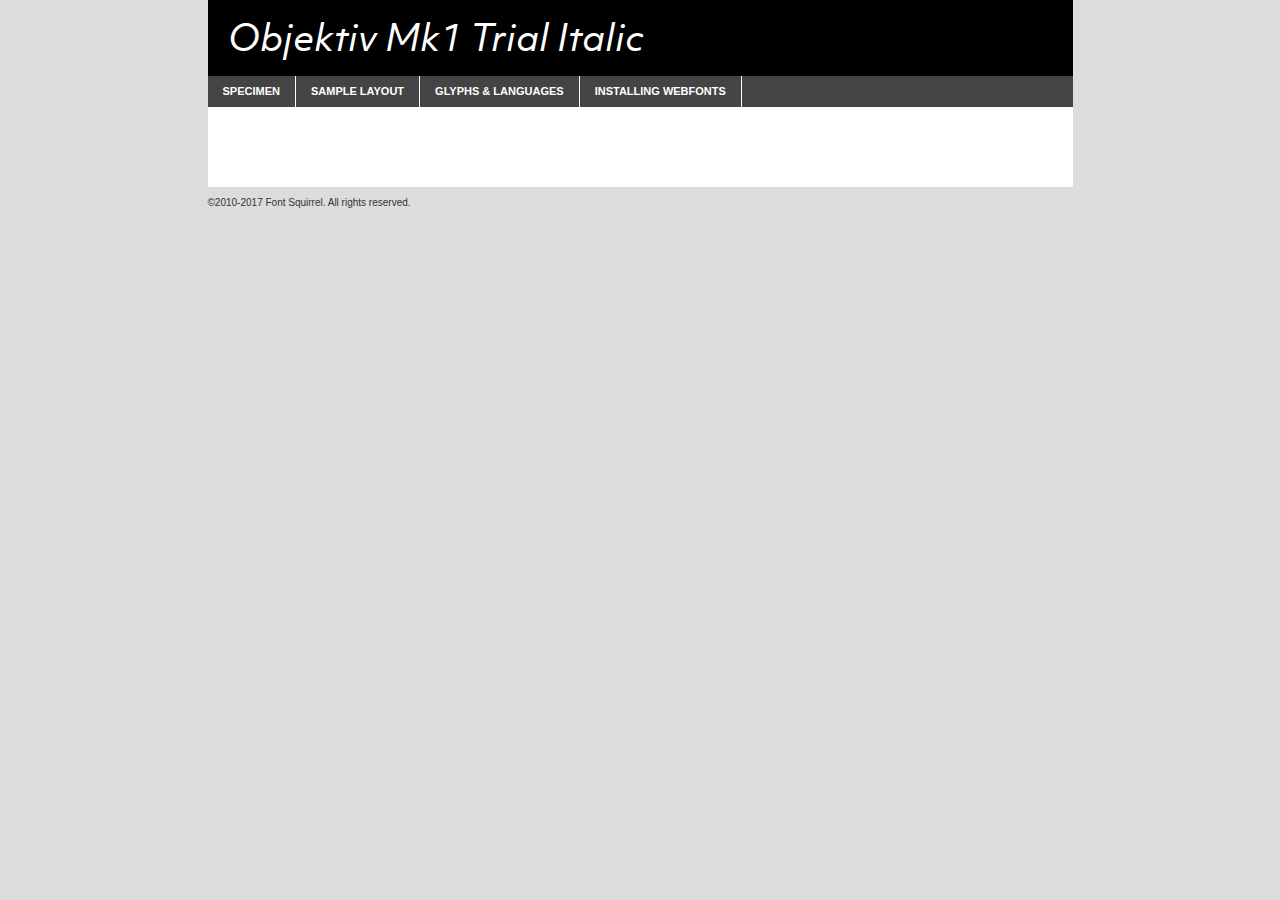
<file: assets/fonts/objektivmk1_it-demo.html>
<!DOCTYPE html PUBLIC "-//W3C//DTD XHTML 1.0 Transitional//EN"
        "http://www.w3.org/TR/xhtml1/DTD/xhtml1-transitional.dtd">

<html xmlns="http://www.w3.org/1999/xhtml" xml:lang="en" lang="en">
<head>
    <meta http-equiv="Content-Type" content="text/html; charset=utf-8"/>
    <script src="http://ajax.googleapis.com/ajax/libs/jquery/1.7.2/jquery.min.js" type="text/javascript" charset="utf-8"></script>
    <script type="text/javascript">
		(function($) {
			$.fn.easyTabs = function(option) {
				var param = jQuery.extend({ fadeSpeed: 'fast', defaultContent: 1, activeClass: 'active' }, option);
				$(this).each(function() {
					var thisId = '#' + this.id;
					if ( param.defaultContent == '' )
					{
						param.defaultContent = 1;
					}
					if ( typeof param.defaultContent == 'number' )
					{
						var defaultTab = $(thisId + ' .tabs li:eq(' + (param.defaultContent - 1) + ') a').attr('href').substr(1);
					}
					else
					{
						var defaultTab = param.defaultContent;
					}
					$(thisId + ' .tabs li a').each(function() {
						var tabToHide = $(this).attr('href').substr(1);
						$('#' + tabToHide).addClass('easytabs-tab-content');
					});
					hideAll();
					changeContent(defaultTab);

					function hideAll() {$(thisId + ' .easytabs-tab-content').hide();}

					function changeContent(tabId)
					{
						hideAll();
						$(thisId + ' .tabs li').removeClass(param.activeClass);
						$(thisId + ' .tabs li a[href=#' + tabId + ']').closest('li').addClass(param.activeClass);
						if ( param.fadeSpeed != 'none' )
						{
							$(thisId + ' #' + tabId).fadeIn(param.fadeSpeed);
						}
						else
						{
							$(thisId + ' #' + tabId).show();
						}
					}

					$(thisId + ' .tabs li').click(function() {
						var tabId = $(this).find('a').attr('href').substr(1);
						changeContent(tabId);
						return false;
					});
				});
			}
		})(jQuery);
    </script>
    <link rel="stylesheet" href="specimen_files/specimen_stylesheet.css" type="text/css" charset="utf-8"/>
    <link rel="stylesheet" href="stylesheet.css" type="text/css" charset="utf-8"/>

    <style type="text/css">
        		body {
			font-family: 'objektiv_mk1_trialitalic';
        		}

            </style>

    <title>Objektiv Mk1 Trial Italic Specimen</title>


    <script type="text/javascript" charset="utf-8">
		$(document).ready(function() {
			$('#container').easyTabs({ defaultContent: 1 });
		});
    </script>
</head>

<body>
<div id="container">
    <div id="header">
		Objektiv Mk1 Trial Italic    </div>
    <ul class="tabs">
        <li><a href="#specimen">Specimen</a></li>
        <li><a href="#layout">Sample Layout</a></li>
		        <li><a href="#glyphs">Glyphs &amp; Languages</a></li>
        <li><a href="#installing">Installing Webfonts</a></li>

    </ul>

    <div id="main_content">


        <div id="specimen">

            <div class="section">
                <div class="grid12 firstcol">
                    <div class="huge">AaBb</div>
                </div>
            </div>

            <div class="section">
                <div class="glyph_range">A&#x200B;B&#x200b;C&#x200b;D&#x200b;E&#x200b;F&#x200b;G&#x200b;H&#x200b;I&#x200b;J&#x200b;K&#x200b;L&#x200b;M&#x200b;N&#x200b;O&#x200b;P&#x200b;Q&#x200b;R&#x200b;S&#x200b;T&#x200b;U&#x200b;V&#x200b;W&#x200b;X&#x200b;Y&#x200b;Z&#x200b;a&#x200b;b&#x200b;c&#x200b;d&#x200b;e&#x200b;f&#x200b;g&#x200b;h&#x200b;i&#x200b;j&#x200b;k&#x200b;l&#x200b;m&#x200b;n&#x200b;o&#x200b;p&#x200b;q&#x200b;r&#x200b;s&#x200b;t&#x200b;u&#x200b;v&#x200b;w&#x200b;x&#x200b;y&#x200b;z&#x200b;1&#x200b;2&#x200b;3&#x200b;4&#x200b;5&#x200b;6&#x200b;7&#x200b;8&#x200b;9&#x200b;0&#x200b;&amp;&#x200b;.&#x200b;,&#x200b;?&#x200b;!&#x200b;&#64;&#x200b;(&#x200b;)&#x200b;#&#x200b;$&#x200b;%&#x200b;*&#x200b;+&#x200b;-&#x200b;=&#x200b;:&#x200b;;</div>
            </div>
            <div class="section">
                <div class="grid12 firstcol">
                    <table class="sample_table">
                        <tr>
                            <td>10</td>
                            <td class="size10">abcdefghijklmnopqrstuvwxyzABCDEFGHIJKLMNOPQRSTUVWXYZ0123456789abcdefghijklmnopqrstuvwxyzABCDEFGHIJKLMNOPQRSTUVWXYZ0123456789abcdefghijklmnopqrstuvwxyzABCDEFGHIJKLMNOPQRSTUVWXYZ</td>
                        </tr>
                        <tr>
                            <td>11</td>
                            <td class="size11">abcdefghijklmnopqrstuvwxyzABCDEFGHIJKLMNOPQRSTUVWXYZ0123456789abcdefghijklmnopqrstuvwxyzABCDEFGHIJKLMNOPQRSTUVWXYZ0123456789abcdefghijklmnopqrstuvwxyzABCDEFGHIJKLMNOPQRSTUVWXYZ</td>
                        </tr>
                        <tr>
                            <td>12</td>
                            <td class="size12">abcdefghijklmnopqrstuvwxyzABCDEFGHIJKLMNOPQRSTUVWXYZ0123456789abcdefghijklmnopqrstuvwxyzABCDEFGHIJKLMNOPQRSTUVWXYZ0123456789abcdefghijklmnopqrstuvwxyzABCDEFGHIJKLMNOPQRSTUVWXYZ</td>
                        </tr>
                        <tr>
                            <td>13</td>
                            <td class="size13">abcdefghijklmnopqrstuvwxyzABCDEFGHIJKLMNOPQRSTUVWXYZ0123456789abcdefghijklmnopqrstuvwxyzABCDEFGHIJKLMNOPQRSTUVWXYZ0123456789abcdefghijklmnopqrstuvwxyzABCDEFGHIJKLMNOPQRSTUVWXYZ</td>
                        </tr>
                        <tr>
                            <td>14</td>
                            <td class="size14">abcdefghijklmnopqrstuvwxyzABCDEFGHIJKLMNOPQRSTUVWXYZ0123456789abcdefghijklmnopqrstuvwxyzABCDEFGHIJKLMNOPQRSTUVWXYZ0123456789abcdefghijklmnopqrstuvwxyzABCDEFGHIJKLMNOPQRSTUVWXYZ</td>
                        </tr>
                        <tr>
                            <td>16</td>
                            <td class="size16">abcdefghijklmnopqrstuvwxyzABCDEFGHIJKLMNOPQRSTUVWXYZ0123456789abcdefghijklmnopqrstuvwxyzABCDEFGHIJKLMNOPQRSTUVWXYZ</td>
                        </tr>
                        <tr>
                            <td>18</td>
                            <td class="size18">abcdefghijklmnopqrstuvwxyzABCDEFGHIJKLMNOPQRSTUVWXYZ0123456789abcdefghijklmnopqrstuvwxyzABCDEFGHIJKLMNOPQRSTUVWXYZ</td>
                        </tr>
                        <tr>
                            <td>20</td>
                            <td class="size20">abcdefghijklmnopqrstuvwxyzABCDEFGHIJKLMNOPQRSTUVWXYZ0123456789abcdefghijklmnopqrstuvwxyzABCDEFGHIJKLMNOPQRSTUVWXYZ</td>
                        </tr>
                        <tr>
                            <td>24</td>
                            <td class="size24">abcdefghijklmnopqrstuvwxyzABCDEFGHIJKLMNOPQRSTUVWXYZ0123456789abcdefghijklmnopqrstuvwxyzABCDEFGHIJKLMNOPQRSTUVWXYZ</td>
                        </tr>
                        <tr>
                            <td>30</td>
                            <td class="size30">abcdefghijklmnopqrstuvwxyzABCDEFGHIJKLMNOPQRSTUVWXYZ0123456789abcdefghijklmnopqrstuvwxyzABCDEFGHIJKLMNOPQRSTUVWXYZ</td>
                        </tr>
                        <tr>
                            <td>36</td>
                            <td class="size36">abcdefghijklmnopqrstuvwxyzABCDEFGHIJKLMNOPQRSTUVWXYZ0123456789abcdefghijklmnopqrstuvwxyzABCDEFGHIJKLMNOPQRSTUVWXYZ</td>
                        </tr>
                        <tr>
                            <td>48</td>
                            <td class="size48">abcdefghijklmnopqrstuvwxyzABCDEFGHIJKLMNOPQRSTUVWXYZ0123456789abcdefghijklmnopqrstuvwxyzABCDEFGHIJKLMNOPQRSTUVWXYZ</td>
                        </tr>
                        <tr>
                            <td>60</td>
                            <td class="size60">abcdefghijklmnopqrstuvwxyzABCDEFGHIJKLMNOPQRSTUVWXYZ0123456789abcdefghijklmnopqrstuvwxyzABCDEFGHIJKLMNOPQRSTUVWXYZ</td>
                        </tr>
                        <tr>
                            <td>72</td>
                            <td class="size72">abcdefghijklmnopqrstuvwxyzABCDEFGHIJKLMNOPQRSTUVWXYZ0123456789abcdefghijklmnopqrstuvwxyzABCDEFGHIJKLMNOPQRSTUVWXYZ</td>
                        </tr>
                        <tr>
                            <td>90</td>
                            <td class="size90">abcdefghijklmnopqrstuvwxyzABCDEFGHIJKLMNOPQRSTUVWXYZ0123456789abcdefghijklmnopqrstuvwxyzABCDEFGHIJKLMNOPQRSTUVWXYZ</td>
                        </tr>
                    </table>

                </div>

            </div>


            <div class="section" id="bodycomparison">


                <div id="xheight">
                    <div class="fontbody">&#x25FC;&#x25FC;&#x25FC;&#x25FC;&#x25FC;&#x25FC;&#x25FC;&#x25FC;&#x25FC;&#x25FC;&#x25FC;&#x25FC;&#x25FC;&#x25FC;&#x25FC;&#x25FC;&#x25FC;&#x25FC;&#x25FC;&#x25FC;&#x25FC;&#x25FC;&#x25FC;&#x25FC;&#x25FC;&#x25FC;&#x25FC;&#x25FC;&#x25FC;&#x25FC;&#x25FC;&#x25FC;&#x25FC;&#x25FC;&#x25FC;&#x25FC;&#x25FC;&#x25FC;&#x25FC;&#x25FC;&#x25FC;&#x25FC;&#x25FC;&#x25FC;&#x25FC;&#x25FC;&#x25FC;&#x25FC;&#x25FC;&#x25FC;&#x25FC;&#x25FC;&#x25FC;&#x25FC;&#x25FC;&#x25FC;&#x25FC;&#x25FC;&#x25FC;&#x25FC;&#x25FC;&#x25FC;&#x25FC;&#x25FC;&#x25FC;&#x25FC;&#x25FC;&#x25FC;&#x25FC;&#x25FC;&#x25FC;&#x25FC;&#x25FC;&#x25FC;&#x25FC;&#x25FC;&#x25FC;&#x25FC;&#x25FC;&#x25FC;&#x25FC;&#x25FC;&#x25FC;&#x25FC;&#x25FC;&#x25FC;&#x25FC;&#x25FC;&#x25FC;&#x25FC;&#x25FC;&#x25FC;&#x25FC;&#x25FC;&#x25FC;&#x25FC;&#x25FC;&#x25FC;&#x25FC;body</div>
                    <div class="arialbody">body</div>
                    <div class="verdanabody">body</div>
                    <div class="georgiabody">body</div>
                </div>
                <div class="fontbody" style="z-index:1">
                    body<span>Objektiv Mk1 Trial Italic</span>
                </div>
                <div class="arialbody" style="z-index:1">
                    body<span>Arial</span>
                </div>
                <div class="verdanabody" style="z-index:1">
                    body<span>Verdana</span>
                </div>
                <div class="georgiabody" style="z-index:1">
                    body<span>Georgia</span>
                </div>


            </div>


            <div class="section psample psample_row1" id="">

                <div class="grid2 firstcol">
                    <p class="size10"><span>10.</span>Aenean lacinia bibendum nulla sed consectetur. Fusce dapibus, tellus ac cursus commodo, tortor mauris condimentum nibh, ut fermentum massa justo sit amet risus. Nullam id dolor id nibh ultricies vehicula ut id elit. Cum sociis natoque penatibus et magnis dis parturient montes, nascetur ridiculus mus. Nulla vitae elit libero, a pharetra augue.</p>

                </div>
                <div class="grid3">
                    <p class="size11"><span>11.</span>Aenean lacinia bibendum nulla sed consectetur. Fusce dapibus, tellus ac cursus commodo, tortor mauris condimentum nibh, ut fermentum massa justo sit amet risus. Nullam id dolor id nibh ultricies vehicula ut id elit. Cum sociis natoque penatibus et magnis dis parturient montes, nascetur ridiculus mus. Nulla vitae elit libero, a pharetra augue.</p>

                </div>
                <div class="grid3">
                    <p class="size12"><span>12.</span>Aenean lacinia bibendum nulla sed consectetur. Fusce dapibus, tellus ac cursus commodo, tortor mauris condimentum nibh, ut fermentum massa justo sit amet risus. Nullam id dolor id nibh ultricies vehicula ut id elit. Cum sociis natoque penatibus et magnis dis parturient montes, nascetur ridiculus mus. Nulla vitae elit libero, a pharetra augue.</p>

                </div>
                <div class="grid4">
                    <p class="size13"><span>13.</span>Aenean lacinia bibendum nulla sed consectetur. Fusce dapibus, tellus ac cursus commodo, tortor mauris condimentum nibh, ut fermentum massa justo sit amet risus. Nullam id dolor id nibh ultricies vehicula ut id elit. Cum sociis natoque penatibus et magnis dis parturient montes, nascetur ridiculus mus. Nulla vitae elit libero, a pharetra augue.</p>

                </div>
                <div class="white_blend"></div>

            </div>
            <div class="section psample psample_row2" id="">
                <div class="grid3 firstcol">
                    <p class="size14"><span>14.</span>Aenean lacinia bibendum nulla sed consectetur. Fusce dapibus, tellus ac cursus commodo, tortor mauris condimentum nibh, ut fermentum massa justo sit amet risus. Nullam id dolor id nibh ultricies vehicula ut id elit. Cum sociis natoque penatibus et magnis dis parturient montes, nascetur ridiculus mus. Nulla vitae elit libero, a pharetra augue.</p>

                </div>
                <div class="grid4">
                    <p class="size16"><span>16.</span>Aenean lacinia bibendum nulla sed consectetur. Fusce dapibus, tellus ac cursus commodo, tortor mauris condimentum nibh, ut fermentum massa justo sit amet risus. Nullam id dolor id nibh ultricies vehicula ut id elit. Cum sociis natoque penatibus et magnis dis parturient montes, nascetur ridiculus mus. Nulla vitae elit libero, a pharetra augue.</p>

                </div>
                <div class="grid5">
                    <p class="size18"><span>18.</span>Aenean lacinia bibendum nulla sed consectetur. Fusce dapibus, tellus ac cursus commodo, tortor mauris condimentum nibh, ut fermentum massa justo sit amet risus. Nullam id dolor id nibh ultricies vehicula ut id elit. Cum sociis natoque penatibus et magnis dis parturient montes, nascetur ridiculus mus. Nulla vitae elit libero, a pharetra augue.</p>

                </div>

                <div class="white_blend"></div>

            </div>

            <div class="section psample psample_row3" id="">
                <div class="grid5 firstcol">
                    <p class="size20"><span>20.</span>Aenean lacinia bibendum nulla sed consectetur. Fusce dapibus, tellus ac cursus commodo, tortor mauris condimentum nibh, ut fermentum massa justo sit amet risus. Nullam id dolor id nibh ultricies vehicula ut id elit. Cum sociis natoque penatibus et magnis dis parturient montes, nascetur ridiculus mus. Nulla vitae elit libero, a pharetra augue.</p>
                </div>
                <div class="grid7">
                    <p class="size24"><span>24.</span>Aenean lacinia bibendum nulla sed consectetur. Fusce dapibus, tellus ac cursus commodo, tortor mauris condimentum nibh, ut fermentum massa justo sit amet risus. Nullam id dolor id nibh ultricies vehicula ut id elit. Cum sociis natoque penatibus et magnis dis parturient montes, nascetur ridiculus mus. Nulla vitae elit libero, a pharetra augue.</p>
                </div>

                <div class="white_blend"></div>

            </div>

            <div class="section psample psample_row4" id="">
                <div class="grid12 firstcol">
                    <p class="size30"><span>30.</span>Aenean lacinia bibendum nulla sed consectetur. Fusce dapibus, tellus ac cursus commodo, tortor mauris condimentum nibh, ut fermentum massa justo sit amet risus. Nullam id dolor id nibh ultricies vehicula ut id elit. Cum sociis natoque penatibus et magnis dis parturient montes, nascetur ridiculus mus. Nulla vitae elit libero, a pharetra augue.</p>
                </div>
                <div class="white_blend"></div>

            </div>


            <div class="section psample psample_row1 fullreverse">
                <div class="grid2 firstcol">
                    <p class="size10"><span>10.</span>Aenean lacinia bibendum nulla sed consectetur. Fusce dapibus, tellus ac cursus commodo, tortor mauris condimentum nibh, ut fermentum massa justo sit amet risus. Nullam id dolor id nibh ultricies vehicula ut id elit. Cum sociis natoque penatibus et magnis dis parturient montes, nascetur ridiculus mus. Nulla vitae elit libero, a pharetra augue.</p>

                </div>
                <div class="grid3">
                    <p class="size11"><span>11.</span>Aenean lacinia bibendum nulla sed consectetur. Fusce dapibus, tellus ac cursus commodo, tortor mauris condimentum nibh, ut fermentum massa justo sit amet risus. Nullam id dolor id nibh ultricies vehicula ut id elit. Cum sociis natoque penatibus et magnis dis parturient montes, nascetur ridiculus mus. Nulla vitae elit libero, a pharetra augue.</p>

                </div>
                <div class="grid3">
                    <p class="size12"><span>12.</span>Aenean lacinia bibendum nulla sed consectetur. Fusce dapibus, tellus ac cursus commodo, tortor mauris condimentum nibh, ut fermentum massa justo sit amet risus. Nullam id dolor id nibh ultricies vehicula ut id elit. Cum sociis natoque penatibus et magnis dis parturient montes, nascetur ridiculus mus. Nulla vitae elit libero, a pharetra augue.</p>

                </div>
                <div class="grid4">
                    <p class="size13"><span>13.</span>Aenean lacinia bibendum nulla sed consectetur. Fusce dapibus, tellus ac cursus commodo, tortor mauris condimentum nibh, ut fermentum massa justo sit amet risus. Nullam id dolor id nibh ultricies vehicula ut id elit. Cum sociis natoque penatibus et magnis dis parturient montes, nascetur ridiculus mus. Nulla vitae elit libero, a pharetra augue.</p>

                </div>
                <div class="black_blend"></div>

            </div>

            <div class="section psample psample_row2 fullreverse">
                <div class="grid3 firstcol">
                    <p class="size14"><span>14.</span>Aenean lacinia bibendum nulla sed consectetur. Fusce dapibus, tellus ac cursus commodo, tortor mauris condimentum nibh, ut fermentum massa justo sit amet risus. Nullam id dolor id nibh ultricies vehicula ut id elit. Cum sociis natoque penatibus et magnis dis parturient montes, nascetur ridiculus mus. Nulla vitae elit libero, a pharetra augue.</p>

                </div>
                <div class="grid4">
                    <p class="size16"><span>16.</span>Aenean lacinia bibendum nulla sed consectetur. Fusce dapibus, tellus ac cursus commodo, tortor mauris condimentum nibh, ut fermentum massa justo sit amet risus. Nullam id dolor id nibh ultricies vehicula ut id elit. Cum sociis natoque penatibus et magnis dis parturient montes, nascetur ridiculus mus. Nulla vitae elit libero, a pharetra augue.</p>

                </div>
                <div class="grid5">
                    <p class="size18"><span>18.</span>Aenean lacinia bibendum nulla sed consectetur. Fusce dapibus, tellus ac cursus commodo, tortor mauris condimentum nibh, ut fermentum massa justo sit amet risus. Nullam id dolor id nibh ultricies vehicula ut id elit. Cum sociis natoque penatibus et magnis dis parturient montes, nascetur ridiculus mus. Nulla vitae elit libero, a pharetra augue.</p>

                </div>
                <div class="black_blend"></div>

            </div>

            <div class="section psample fullreverse psample_row3" id="">
                <div class="grid5 firstcol">
                    <p class="size20"><span>20.</span>Aenean lacinia bibendum nulla sed consectetur. Fusce dapibus, tellus ac cursus commodo, tortor mauris condimentum nibh, ut fermentum massa justo sit amet risus. Nullam id dolor id nibh ultricies vehicula ut id elit. Cum sociis natoque penatibus et magnis dis parturient montes, nascetur ridiculus mus. Nulla vitae elit libero, a pharetra augue.</p>
                </div>
                <div class="grid7">
                    <p class="size24"><span>24.</span>Aenean lacinia bibendum nulla sed consectetur. Fusce dapibus, tellus ac cursus commodo, tortor mauris condimentum nibh, ut fermentum massa justo sit amet risus. Nullam id dolor id nibh ultricies vehicula ut id elit. Cum sociis natoque penatibus et magnis dis parturient montes, nascetur ridiculus mus. Nulla vitae elit libero, a pharetra augue.</p>
                </div>

                <div class="black_blend"></div>

            </div>

            <div class="section psample fullreverse psample_row4" id="" style="border-bottom: 20px #000 solid;">
                <div class="grid12 firstcol">
                    <p class="size30"><span>30.</span>Aenean lacinia bibendum nulla sed consectetur. Fusce dapibus, tellus ac cursus commodo, tortor mauris condimentum nibh, ut fermentum massa justo sit amet risus. Nullam id dolor id nibh ultricies vehicula ut id elit. Cum sociis natoque penatibus et magnis dis parturient montes, nascetur ridiculus mus. Nulla vitae elit libero, a pharetra augue.</p>
                </div>
                <div class="black_blend"></div>

            </div>


        </div>

        <div id="layout">

            <div class="section">

                <div class="grid12 firstcol">
                    <h1>Lorem Ipsum Dolor</h1>
                    <h2>Etiam porta sem malesuada magna mollis euismod</h2>

                    <p class="byline">By <a href="#link">Aenean Lacinia</a></p>
                </div>
            </div>
            <div class="section">
                <div class="grid8 firstcol">
                    <p class="large">Donec sed odio dui. Morbi leo risus, porta ac consectetur ac, vestibulum at eros. Fusce dapibus, tellus ac cursus commodo, tortor mauris condimentum nibh, ut fermentum massa justo sit amet risus. </p>


                    <h3>Pellentesque ornare sem</h3>

                    <p>Maecenas sed diam eget risus varius blandit sit amet non magna. Maecenas faucibus mollis interdum. Donec ullamcorper nulla non metus auctor fringilla. Nullam id dolor id nibh ultricies vehicula ut id elit. Nullam id dolor id nibh ultricies vehicula ut id elit. </p>

                    <p>Aenean eu leo quam. Pellentesque ornare sem lacinia quam venenatis vestibulum. Lorem ipsum dolor sit amet, consectetur adipiscing elit. Cum sociis natoque penatibus et magnis dis parturient montes, nascetur ridiculus mus. </p>

                    <p>Nulla vitae elit libero, a pharetra augue. Praesent commodo cursus magna, vel scelerisque nisl consectetur et. Aenean lacinia bibendum nulla sed consectetur. </p>

                    <p>Nullam quis risus eget urna mollis ornare vel eu leo. Nullam quis risus eget urna mollis ornare vel eu leo. Maecenas sed diam eget risus varius blandit sit amet non magna. Donec ullamcorper nulla non metus auctor fringilla. </p>

                    <h3>Cras mattis consectetur</h3>

                    <p>Aenean eu leo quam. Pellentesque ornare sem lacinia quam venenatis vestibulum. Aenean lacinia bibendum nulla sed consectetur. Integer posuere erat a ante venenatis dapibus posuere velit aliquet. Cras mattis consectetur purus sit amet fermentum. </p>

                    <p>Nullam id dolor id nibh ultricies vehicula ut id elit. Nullam quis risus eget urna mollis ornare vel eu leo. Cras mattis consectetur purus sit amet fermentum.</p>
                </div>

                <div class="grid4 sidebar">

                    <div class="box reverse">
                        <p class="last">Nullam quis risus eget urna mollis ornare vel eu leo. Donec ullamcorper nulla non metus auctor fringilla. Cras mattis consectetur purus sit amet fermentum. Sed posuere consectetur est at lobortis. Lorem ipsum dolor sit amet, consectetur adipiscing elit. </p>
                    </div>

                    <p class="caption">Maecenas sed diam eget risus varius.</p>

                    <p>Vestibulum id ligula porta felis euismod semper. Integer posuere erat a ante venenatis dapibus posuere velit aliquet. Vestibulum id ligula porta felis euismod semper. Sed posuere consectetur est at lobortis. Maecenas sed diam eget risus varius blandit sit amet non magna. Fusce dapibus, tellus ac cursus commodo, tortor mauris condimentum nibh, ut fermentum massa justo sit amet risus. </p>


                    <p>Duis mollis, est non commodo luctus, nisi erat porttitor ligula, eget lacinia odio sem nec elit. Aenean lacinia bibendum nulla sed consectetur. Vivamus sagittis lacus vel augue laoreet rutrum faucibus dolor auctor. Aenean lacinia bibendum nulla sed consectetur. Nullam quis risus eget urna mollis ornare vel eu leo. </p>

                    <p>Praesent commodo cursus magna, vel scelerisque nisl consectetur et. Donec ullamcorper nulla non metus auctor fringilla. Maecenas faucibus mollis interdum. Fusce dapibus, tellus ac cursus commodo, tortor mauris condimentum nibh, ut fermentum massa justo sit amet risus. </p>

                </div>
            </div>

        </div>


		

        <div id="glyphs">
            <div class="section">
                <div class="grid12 firstcol">

                    <h1>Language Support</h1>
                    <p>The subset of Objektiv Mk1 Trial Italic in this kit supports the following languages:<br/>

						Albanian, Basque, Breton, Chamorro, Danish, Dutch, English, Faroese, Finnish, French, Frisian, Galician, German, Icelandic, Italian, Malagasy, Norwegian, Portuguese, Spanish, Alsatian, Aragonese, Arapaho, Arrernte, Asturian, Aymara, Bislama, Cebuano, Corsican, Fijian, French_creole, Genoese, Gilbertese, Greenlandic, Haitian_creole, Hiligaynon, Hmong, Hopi, Ibanag, Iloko_ilokano, Indonesian, Interglossa_glosa, Interlingua, Irish_gaelic, Jerriais, Lojban, Lombard, Luxembourgeois, Manx, Mohawk, Norfolk_pitcairnese, Occitan, Oromo, Pangasinan, Papiamento, Piedmontese, Potawatomi, Rhaeto-romance, Romansh, Rotokas, Sami_lule, Samoan, Sardinian, Scots_gaelic, Seychelles_creole, Shona, Sicilian, Somali, Southern_ndebele, Swahili, Swati_swazi, Tagalog_filipino_pilipino, Tetum, Tok_pisin, Uyghur_latinized, Volapuk, Walloon, Warlpiri, Xhosa, Yapese, Zulu, Latinbasic, Ubasic, Demo                    </p>
                    <h1>Glyph Chart</h1>
                    <p>The subset of Objektiv Mk1 Trial Italic in this kit includes all the glyphs listed below. Unicode entities are included above each glyph to help you insert individual characters into your layout.</p>
                    <div id="glyph_chart">

																																	                                <div><p>&amp;#13;</p>&#13;</div>
																				                                <div><p>&amp;#32;</p>&#32;</div>
																				                                <div><p>&amp;#33;</p>&#33;</div>
																				                                <div><p>&amp;#34;</p>&#34;</div>
																				                                <div><p>&amp;#35;</p>&#35;</div>
																				                                <div><p>&amp;#36;</p>&#36;</div>
																				                                <div><p>&amp;#37;</p>&#37;</div>
																				                                <div><p>&amp;#38;</p>&#38;</div>
																				                                <div><p>&amp;#39;</p>&#39;</div>
																				                                <div><p>&amp;#40;</p>&#40;</div>
																				                                <div><p>&amp;#41;</p>&#41;</div>
																				                                <div><p>&amp;#42;</p>&#42;</div>
																				                                <div><p>&amp;#43;</p>&#43;</div>
																				                                <div><p>&amp;#44;</p>&#44;</div>
																				                                <div><p>&amp;#45;</p>&#45;</div>
																				                                <div><p>&amp;#46;</p>&#46;</div>
																				                                <div><p>&amp;#47;</p>&#47;</div>
																				                                <div><p>&amp;#48;</p>&#48;</div>
																				                                <div><p>&amp;#49;</p>&#49;</div>
																				                                <div><p>&amp;#50;</p>&#50;</div>
																				                                <div><p>&amp;#51;</p>&#51;</div>
																				                                <div><p>&amp;#52;</p>&#52;</div>
																				                                <div><p>&amp;#53;</p>&#53;</div>
																				                                <div><p>&amp;#54;</p>&#54;</div>
																				                                <div><p>&amp;#55;</p>&#55;</div>
																				                                <div><p>&amp;#56;</p>&#56;</div>
																				                                <div><p>&amp;#57;</p>&#57;</div>
																				                                <div><p>&amp;#58;</p>&#58;</div>
																				                                <div><p>&amp;#59;</p>&#59;</div>
																				                                <div><p>&amp;#60;</p>&#60;</div>
																				                                <div><p>&amp;#61;</p>&#61;</div>
																				                                <div><p>&amp;#62;</p>&#62;</div>
																				                                <div><p>&amp;#63;</p>&#63;</div>
																				                                <div><p>&amp;#64;</p>&#64;</div>
																				                                <div><p>&amp;#65;</p>&#65;</div>
																				                                <div><p>&amp;#66;</p>&#66;</div>
																				                                <div><p>&amp;#67;</p>&#67;</div>
																				                                <div><p>&amp;#68;</p>&#68;</div>
																				                                <div><p>&amp;#69;</p>&#69;</div>
																				                                <div><p>&amp;#70;</p>&#70;</div>
																				                                <div><p>&amp;#71;</p>&#71;</div>
																				                                <div><p>&amp;#72;</p>&#72;</div>
																				                                <div><p>&amp;#73;</p>&#73;</div>
																				                                <div><p>&amp;#74;</p>&#74;</div>
																				                                <div><p>&amp;#75;</p>&#75;</div>
																				                                <div><p>&amp;#76;</p>&#76;</div>
																				                                <div><p>&amp;#77;</p>&#77;</div>
																				                                <div><p>&amp;#78;</p>&#78;</div>
																				                                <div><p>&amp;#79;</p>&#79;</div>
																				                                <div><p>&amp;#80;</p>&#80;</div>
																				                                <div><p>&amp;#81;</p>&#81;</div>
																				                                <div><p>&amp;#82;</p>&#82;</div>
																				                                <div><p>&amp;#83;</p>&#83;</div>
																				                                <div><p>&amp;#84;</p>&#84;</div>
																				                                <div><p>&amp;#85;</p>&#85;</div>
																				                                <div><p>&amp;#86;</p>&#86;</div>
																				                                <div><p>&amp;#87;</p>&#87;</div>
																				                                <div><p>&amp;#88;</p>&#88;</div>
																				                                <div><p>&amp;#89;</p>&#89;</div>
																				                                <div><p>&amp;#90;</p>&#90;</div>
																				                                <div><p>&amp;#91;</p>&#91;</div>
																				                                <div><p>&amp;#92;</p>&#92;</div>
																				                                <div><p>&amp;#93;</p>&#93;</div>
																				                                <div><p>&amp;#94;</p>&#94;</div>
																				                                <div><p>&amp;#95;</p>&#95;</div>
																				                                <div><p>&amp;#96;</p>&#96;</div>
																				                                <div><p>&amp;#97;</p>&#97;</div>
																				                                <div><p>&amp;#98;</p>&#98;</div>
																				                                <div><p>&amp;#99;</p>&#99;</div>
																				                                <div><p>&amp;#100;</p>&#100;</div>
																				                                <div><p>&amp;#101;</p>&#101;</div>
																				                                <div><p>&amp;#102;</p>&#102;</div>
																				                                <div><p>&amp;#103;</p>&#103;</div>
																				                                <div><p>&amp;#104;</p>&#104;</div>
																				                                <div><p>&amp;#105;</p>&#105;</div>
																				                                <div><p>&amp;#106;</p>&#106;</div>
																				                                <div><p>&amp;#107;</p>&#107;</div>
																				                                <div><p>&amp;#108;</p>&#108;</div>
																				                                <div><p>&amp;#109;</p>&#109;</div>
																				                                <div><p>&amp;#110;</p>&#110;</div>
																				                                <div><p>&amp;#111;</p>&#111;</div>
																				                                <div><p>&amp;#112;</p>&#112;</div>
																				                                <div><p>&amp;#113;</p>&#113;</div>
																				                                <div><p>&amp;#114;</p>&#114;</div>
																				                                <div><p>&amp;#115;</p>&#115;</div>
																				                                <div><p>&amp;#116;</p>&#116;</div>
																				                                <div><p>&amp;#117;</p>&#117;</div>
																				                                <div><p>&amp;#118;</p>&#118;</div>
																				                                <div><p>&amp;#119;</p>&#119;</div>
																				                                <div><p>&amp;#120;</p>&#120;</div>
																				                                <div><p>&amp;#121;</p>&#121;</div>
																				                                <div><p>&amp;#122;</p>&#122;</div>
																				                                <div><p>&amp;#123;</p>&#123;</div>
																				                                <div><p>&amp;#124;</p>&#124;</div>
																				                                <div><p>&amp;#125;</p>&#125;</div>
																				                                <div><p>&amp;#126;</p>&#126;</div>
																				                                <div><p>&amp;#160;</p>&#160;</div>
																				                                <div><p>&amp;#161;</p>&#161;</div>
																				                                <div><p>&amp;#162;</p>&#162;</div>
																				                                <div><p>&amp;#163;</p>&#163;</div>
																				                                <div><p>&amp;#164;</p>&#164;</div>
																				                                <div><p>&amp;#165;</p>&#165;</div>
																				                                <div><p>&amp;#166;</p>&#166;</div>
																				                                <div><p>&amp;#167;</p>&#167;</div>
																				                                <div><p>&amp;#168;</p>&#168;</div>
																				                                <div><p>&amp;#169;</p>&#169;</div>
																				                                <div><p>&amp;#170;</p>&#170;</div>
																				                                <div><p>&amp;#171;</p>&#171;</div>
																				                                <div><p>&amp;#172;</p>&#172;</div>
																				                                <div><p>&amp;#173;</p>&#173;</div>
																				                                <div><p>&amp;#174;</p>&#174;</div>
																				                                <div><p>&amp;#175;</p>&#175;</div>
																				                                <div><p>&amp;#176;</p>&#176;</div>
																				                                <div><p>&amp;#177;</p>&#177;</div>
																				                                <div><p>&amp;#178;</p>&#178;</div>
																				                                <div><p>&amp;#179;</p>&#179;</div>
																				                                <div><p>&amp;#180;</p>&#180;</div>
																				                                <div><p>&amp;#181;</p>&#181;</div>
																				                                <div><p>&amp;#182;</p>&#182;</div>
																				                                <div><p>&amp;#183;</p>&#183;</div>
																				                                <div><p>&amp;#184;</p>&#184;</div>
																				                                <div><p>&amp;#185;</p>&#185;</div>
																				                                <div><p>&amp;#186;</p>&#186;</div>
																				                                <div><p>&amp;#187;</p>&#187;</div>
																				                                <div><p>&amp;#188;</p>&#188;</div>
																				                                <div><p>&amp;#189;</p>&#189;</div>
																				                                <div><p>&amp;#190;</p>&#190;</div>
																				                                <div><p>&amp;#191;</p>&#191;</div>
																				                                <div><p>&amp;#192;</p>&#192;</div>
																				                                <div><p>&amp;#193;</p>&#193;</div>
																				                                <div><p>&amp;#194;</p>&#194;</div>
																				                                <div><p>&amp;#195;</p>&#195;</div>
																				                                <div><p>&amp;#196;</p>&#196;</div>
																				                                <div><p>&amp;#197;</p>&#197;</div>
																				                                <div><p>&amp;#198;</p>&#198;</div>
																				                                <div><p>&amp;#199;</p>&#199;</div>
																				                                <div><p>&amp;#200;</p>&#200;</div>
																				                                <div><p>&amp;#201;</p>&#201;</div>
																				                                <div><p>&amp;#202;</p>&#202;</div>
																				                                <div><p>&amp;#203;</p>&#203;</div>
																				                                <div><p>&amp;#204;</p>&#204;</div>
																				                                <div><p>&amp;#205;</p>&#205;</div>
																				                                <div><p>&amp;#206;</p>&#206;</div>
																				                                <div><p>&amp;#207;</p>&#207;</div>
																				                                <div><p>&amp;#208;</p>&#208;</div>
																				                                <div><p>&amp;#209;</p>&#209;</div>
																				                                <div><p>&amp;#210;</p>&#210;</div>
																				                                <div><p>&amp;#211;</p>&#211;</div>
																				                                <div><p>&amp;#212;</p>&#212;</div>
																				                                <div><p>&amp;#213;</p>&#213;</div>
																				                                <div><p>&amp;#214;</p>&#214;</div>
																				                                <div><p>&amp;#215;</p>&#215;</div>
																				                                <div><p>&amp;#216;</p>&#216;</div>
																				                                <div><p>&amp;#217;</p>&#217;</div>
																				                                <div><p>&amp;#218;</p>&#218;</div>
																				                                <div><p>&amp;#219;</p>&#219;</div>
																				                                <div><p>&amp;#220;</p>&#220;</div>
																				                                <div><p>&amp;#221;</p>&#221;</div>
																				                                <div><p>&amp;#222;</p>&#222;</div>
																				                                <div><p>&amp;#223;</p>&#223;</div>
																				                                <div><p>&amp;#224;</p>&#224;</div>
																				                                <div><p>&amp;#225;</p>&#225;</div>
																				                                <div><p>&amp;#226;</p>&#226;</div>
																				                                <div><p>&amp;#227;</p>&#227;</div>
																				                                <div><p>&amp;#228;</p>&#228;</div>
																				                                <div><p>&amp;#229;</p>&#229;</div>
																				                                <div><p>&amp;#230;</p>&#230;</div>
																				                                <div><p>&amp;#231;</p>&#231;</div>
																				                                <div><p>&amp;#232;</p>&#232;</div>
																				                                <div><p>&amp;#233;</p>&#233;</div>
																				                                <div><p>&amp;#234;</p>&#234;</div>
																				                                <div><p>&amp;#235;</p>&#235;</div>
																				                                <div><p>&amp;#236;</p>&#236;</div>
																				                                <div><p>&amp;#237;</p>&#237;</div>
																				                                <div><p>&amp;#238;</p>&#238;</div>
																				                                <div><p>&amp;#239;</p>&#239;</div>
																				                                <div><p>&amp;#240;</p>&#240;</div>
																				                                <div><p>&amp;#241;</p>&#241;</div>
																				                                <div><p>&amp;#242;</p>&#242;</div>
																				                                <div><p>&amp;#243;</p>&#243;</div>
																				                                <div><p>&amp;#244;</p>&#244;</div>
																				                                <div><p>&amp;#245;</p>&#245;</div>
																				                                <div><p>&amp;#246;</p>&#246;</div>
																				                                <div><p>&amp;#247;</p>&#247;</div>
																				                                <div><p>&amp;#248;</p>&#248;</div>
																				                                <div><p>&amp;#249;</p>&#249;</div>
																				                                <div><p>&amp;#250;</p>&#250;</div>
																				                                <div><p>&amp;#251;</p>&#251;</div>
																				                                <div><p>&amp;#252;</p>&#252;</div>
																				                                <div><p>&amp;#253;</p>&#253;</div>
																				                                <div><p>&amp;#254;</p>&#254;</div>
																				                                <div><p>&amp;#255;</p>&#255;</div>
																				                                <div><p>&amp;#338;</p>&#338;</div>
																				                                <div><p>&amp;#339;</p>&#339;</div>
																				                                <div><p>&amp;#376;</p>&#376;</div>
																				                                <div><p>&amp;#710;</p>&#710;</div>
																				                                <div><p>&amp;#732;</p>&#732;</div>
																				                                <div><p>&amp;#8192;</p>&#8192;</div>
																				                                <div><p>&amp;#8193;</p>&#8193;</div>
																				                                <div><p>&amp;#8194;</p>&#8194;</div>
																				                                <div><p>&amp;#8195;</p>&#8195;</div>
																				                                <div><p>&amp;#8196;</p>&#8196;</div>
																				                                <div><p>&amp;#8197;</p>&#8197;</div>
																				                                <div><p>&amp;#8198;</p>&#8198;</div>
																				                                <div><p>&amp;#8199;</p>&#8199;</div>
																				                                <div><p>&amp;#8200;</p>&#8200;</div>
																				                                <div><p>&amp;#8201;</p>&#8201;</div>
																				                                <div><p>&amp;#8202;</p>&#8202;</div>
																				                                <div><p>&amp;#8208;</p>&#8208;</div>
																				                                <div><p>&amp;#8209;</p>&#8209;</div>
																				                                <div><p>&amp;#8210;</p>&#8210;</div>
																				                                <div><p>&amp;#8211;</p>&#8211;</div>
																				                                <div><p>&amp;#8212;</p>&#8212;</div>
																				                                <div><p>&amp;#8216;</p>&#8216;</div>
																				                                <div><p>&amp;#8217;</p>&#8217;</div>
																				                                <div><p>&amp;#8218;</p>&#8218;</div>
																				                                <div><p>&amp;#8220;</p>&#8220;</div>
																				                                <div><p>&amp;#8221;</p>&#8221;</div>
																				                                <div><p>&amp;#8222;</p>&#8222;</div>
																				                                <div><p>&amp;#8226;</p>&#8226;</div>
																				                                <div><p>&amp;#8230;</p>&#8230;</div>
																				                                <div><p>&amp;#8239;</p>&#8239;</div>
																				                                <div><p>&amp;#8249;</p>&#8249;</div>
																				                                <div><p>&amp;#8250;</p>&#8250;</div>
																				                                <div><p>&amp;#8287;</p>&#8287;</div>
																				                                <div><p>&amp;#8364;</p>&#8364;</div>
																				                                <div><p>&amp;#8482;</p>&#8482;</div>
																				                                <div><p>&amp;#9724;</p>&#9724;</div>
																				                                <div><p>&amp;#64257;</p>&#64257;</div>
																				                                <div><p>&amp;#64258;</p>&#64258;</div>
																				                                <div><p>&amp;#64259;</p>&#64259;</div>
																				                                <div><p>&amp;#64260;</p>&#64260;</div>
																																                    </div>
                </div>


            </div>
        </div>


        <div id="specs">

        </div>

        <div id="installing">
            <div class="section">
                <div class="grid7 firstcol">
                    <h1>Installing Webfonts</h1>

                    <p>Webfonts are supported by all major browser platforms but not all in the same way. There are currently four different font formats that must be included in order to target all browsers. This includes TTF, WOFF, EOT and SVG.</p>

                    <h2>1. Upload your webfonts</h2>
                    <p>You must upload your webfont kit to your website. They should be in or near the same directory as your CSS files.</p>

                    <h2>2. Include the webfont stylesheet</h2>
                    <p>A special CSS @font-face declaration helps the various browsers select the appropriate font it needs without causing you a bunch of headaches. Learn more about this syntax by reading the <a href="https://www.fontspring.com/blog/further-hardening-of-the-bulletproof-syntax">Fontspring blog post</a> about it. The code for it is as follows:</p>


                    <code>
                        @font-face{
                        font-family: 'MyWebFont';
                        src: url('WebFont.eot');
                        src: url('WebFont.eot?#iefix') format('embedded-opentype'),
                        url('WebFont.woff') format('woff'),
                        url('WebFont.ttf') format('truetype'),
                        url('WebFont.svg#webfont') format('svg');
                        }
                    </code>

                    <p>We've already gone ahead and generated the code for you. All you have to do is link to the stylesheet in your HTML, like this:</p>
                    <code>&lt;link rel=&quot;stylesheet&quot; href=&quot;stylesheet.css&quot; type=&quot;text/css&quot; charset=&quot;utf-8&quot; /&gt;</code>

                    <h2>3. Modify your own stylesheet</h2>
                    <p>To take advantage of your new fonts, you must tell your stylesheet to use them. Look at the original @font-face declaration above and find the property called "font-family." The name linked there will be what you use to reference the font. Prepend that webfont name to the font stack in the "font-family" property, inside the selector you want to change. For example:</p>
                    <code>p { font-family: 'WebFont', Arial, sans-serif; }</code>

                    <h2>4. Test</h2>
                    <p>Getting webfonts to work cross-browser <em>can</em> be tricky. Use the information in the sidebar to help you if you find that fonts aren't loading in a particular browser.</p>
                </div>

                <div class="grid5 sidebar">
                    <div class="box">
                        <h2>Troubleshooting<br/>Font-Face Problems</h2>
                        <p>Having trouble getting your webfonts to load in your new website? Here are some tips to sort out what might be the problem.</p>

                        <h3>Fonts not showing in any browser</h3>

                        <p>This sounds like you need to work on the plumbing. You either did not upload the fonts to the correct directory, or you did not link the fonts properly in the CSS. If you've confirmed that all this is correct and you still have a problem, take a look at your .htaccess file and see if requests are getting intercepted.</p>

                        <h3>Fonts not loading in iPhone or iPad</h3>

                        <p>The most common problem here is that you are serving the fonts from an IIS server. IIS refuses to serve files that have unknown MIME types. If that is the case, you must set the MIME type for SVG to "image/svg+xml" in the server settings. Follow these instructions from Microsoft if you need help.</p>

                        <h3>Fonts not loading in Firefox</h3>

                        <p>The primary reason for this failure? You are still using a version Firefox older than 3.5. So upgrade already! If that isn't it, then you are very likely serving fonts from a different domain. Firefox requires that all font assets be served from the same domain. Lastly it is possible that you need to add WOFF to your list of MIME types (if you are serving via IIS.)</p>

                        <h3>Fonts not loading in IE</h3>

                        <p>Are you looking at Internet Explorer on an actual Windows machine or are you cheating by using a service like Adobe BrowserLab? Many of these screenshot services do not render @font-face for IE. Best to test it on a real machine.</p>

                        <h3>Fonts not loading in IE9</h3>

                        <p>IE9, like Firefox, requires that fonts be served from the same domain as the website. Make sure that is the case.</p>
                    </div>
                </div>
            </div>

        </div>

    </div>
    <div id="footer">
        <p>&copy;2010-2017 Font Squirrel. All rights reserved.</p>
    </div>
</div>
</body>
</html>
</file>
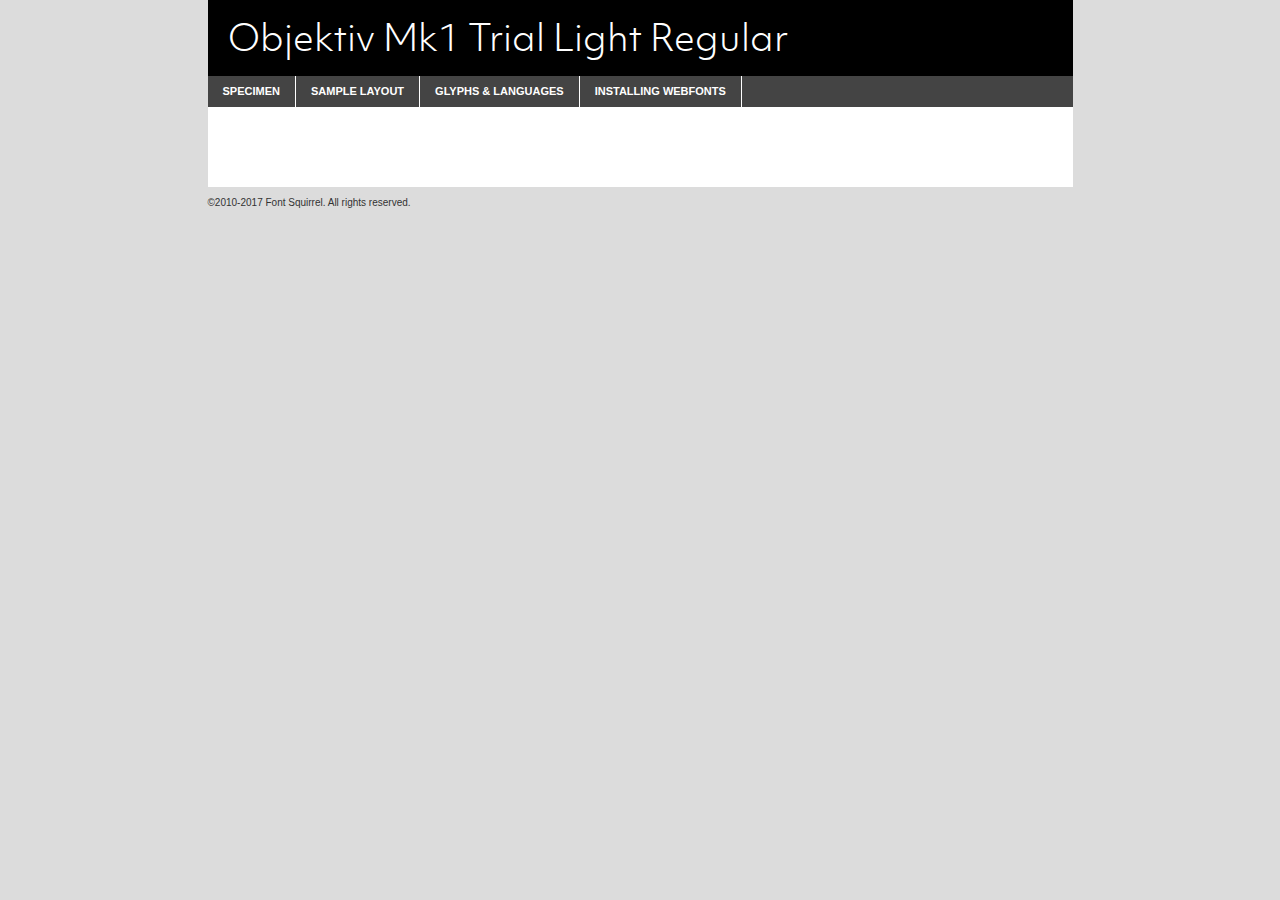
<file: assets/fonts/objektivmk1_lt-demo.html>
<!DOCTYPE html PUBLIC "-//W3C//DTD XHTML 1.0 Transitional//EN"
        "http://www.w3.org/TR/xhtml1/DTD/xhtml1-transitional.dtd">

<html xmlns="http://www.w3.org/1999/xhtml" xml:lang="en" lang="en">
<head>
    <meta http-equiv="Content-Type" content="text/html; charset=utf-8"/>
    <script src="http://ajax.googleapis.com/ajax/libs/jquery/1.7.2/jquery.min.js" type="text/javascript" charset="utf-8"></script>
    <script type="text/javascript">
		(function($) {
			$.fn.easyTabs = function(option) {
				var param = jQuery.extend({ fadeSpeed: 'fast', defaultContent: 1, activeClass: 'active' }, option);
				$(this).each(function() {
					var thisId = '#' + this.id;
					if ( param.defaultContent == '' )
					{
						param.defaultContent = 1;
					}
					if ( typeof param.defaultContent == 'number' )
					{
						var defaultTab = $(thisId + ' .tabs li:eq(' + (param.defaultContent - 1) + ') a').attr('href').substr(1);
					}
					else
					{
						var defaultTab = param.defaultContent;
					}
					$(thisId + ' .tabs li a').each(function() {
						var tabToHide = $(this).attr('href').substr(1);
						$('#' + tabToHide).addClass('easytabs-tab-content');
					});
					hideAll();
					changeContent(defaultTab);

					function hideAll() {$(thisId + ' .easytabs-tab-content').hide();}

					function changeContent(tabId)
					{
						hideAll();
						$(thisId + ' .tabs li').removeClass(param.activeClass);
						$(thisId + ' .tabs li a[href=#' + tabId + ']').closest('li').addClass(param.activeClass);
						if ( param.fadeSpeed != 'none' )
						{
							$(thisId + ' #' + tabId).fadeIn(param.fadeSpeed);
						}
						else
						{
							$(thisId + ' #' + tabId).show();
						}
					}

					$(thisId + ' .tabs li').click(function() {
						var tabId = $(this).find('a').attr('href').substr(1);
						changeContent(tabId);
						return false;
					});
				});
			}
		})(jQuery);
    </script>
    <link rel="stylesheet" href="specimen_files/specimen_stylesheet.css" type="text/css" charset="utf-8"/>
    <link rel="stylesheet" href="stylesheet.css" type="text/css" charset="utf-8"/>

    <style type="text/css">
        		body {
			font-family: 'objektiv_mk1_triallight';
        		}

            </style>

    <title>Objektiv Mk1 Trial Light Regular Specimen</title>


    <script type="text/javascript" charset="utf-8">
		$(document).ready(function() {
			$('#container').easyTabs({ defaultContent: 1 });
		});
    </script>
</head>

<body>
<div id="container">
    <div id="header">
		Objektiv Mk1 Trial Light Regular    </div>
    <ul class="tabs">
        <li><a href="#specimen">Specimen</a></li>
        <li><a href="#layout">Sample Layout</a></li>
		        <li><a href="#glyphs">Glyphs &amp; Languages</a></li>
        <li><a href="#installing">Installing Webfonts</a></li>

    </ul>

    <div id="main_content">


        <div id="specimen">

            <div class="section">
                <div class="grid12 firstcol">
                    <div class="huge">AaBb</div>
                </div>
            </div>

            <div class="section">
                <div class="glyph_range">A&#x200B;B&#x200b;C&#x200b;D&#x200b;E&#x200b;F&#x200b;G&#x200b;H&#x200b;I&#x200b;J&#x200b;K&#x200b;L&#x200b;M&#x200b;N&#x200b;O&#x200b;P&#x200b;Q&#x200b;R&#x200b;S&#x200b;T&#x200b;U&#x200b;V&#x200b;W&#x200b;X&#x200b;Y&#x200b;Z&#x200b;a&#x200b;b&#x200b;c&#x200b;d&#x200b;e&#x200b;f&#x200b;g&#x200b;h&#x200b;i&#x200b;j&#x200b;k&#x200b;l&#x200b;m&#x200b;n&#x200b;o&#x200b;p&#x200b;q&#x200b;r&#x200b;s&#x200b;t&#x200b;u&#x200b;v&#x200b;w&#x200b;x&#x200b;y&#x200b;z&#x200b;1&#x200b;2&#x200b;3&#x200b;4&#x200b;5&#x200b;6&#x200b;7&#x200b;8&#x200b;9&#x200b;0&#x200b;&amp;&#x200b;.&#x200b;,&#x200b;?&#x200b;!&#x200b;&#64;&#x200b;(&#x200b;)&#x200b;#&#x200b;$&#x200b;%&#x200b;*&#x200b;+&#x200b;-&#x200b;=&#x200b;:&#x200b;;</div>
            </div>
            <div class="section">
                <div class="grid12 firstcol">
                    <table class="sample_table">
                        <tr>
                            <td>10</td>
                            <td class="size10">abcdefghijklmnopqrstuvwxyzABCDEFGHIJKLMNOPQRSTUVWXYZ0123456789abcdefghijklmnopqrstuvwxyzABCDEFGHIJKLMNOPQRSTUVWXYZ0123456789abcdefghijklmnopqrstuvwxyzABCDEFGHIJKLMNOPQRSTUVWXYZ</td>
                        </tr>
                        <tr>
                            <td>11</td>
                            <td class="size11">abcdefghijklmnopqrstuvwxyzABCDEFGHIJKLMNOPQRSTUVWXYZ0123456789abcdefghijklmnopqrstuvwxyzABCDEFGHIJKLMNOPQRSTUVWXYZ0123456789abcdefghijklmnopqrstuvwxyzABCDEFGHIJKLMNOPQRSTUVWXYZ</td>
                        </tr>
                        <tr>
                            <td>12</td>
                            <td class="size12">abcdefghijklmnopqrstuvwxyzABCDEFGHIJKLMNOPQRSTUVWXYZ0123456789abcdefghijklmnopqrstuvwxyzABCDEFGHIJKLMNOPQRSTUVWXYZ0123456789abcdefghijklmnopqrstuvwxyzABCDEFGHIJKLMNOPQRSTUVWXYZ</td>
                        </tr>
                        <tr>
                            <td>13</td>
                            <td class="size13">abcdefghijklmnopqrstuvwxyzABCDEFGHIJKLMNOPQRSTUVWXYZ0123456789abcdefghijklmnopqrstuvwxyzABCDEFGHIJKLMNOPQRSTUVWXYZ0123456789abcdefghijklmnopqrstuvwxyzABCDEFGHIJKLMNOPQRSTUVWXYZ</td>
                        </tr>
                        <tr>
                            <td>14</td>
                            <td class="size14">abcdefghijklmnopqrstuvwxyzABCDEFGHIJKLMNOPQRSTUVWXYZ0123456789abcdefghijklmnopqrstuvwxyzABCDEFGHIJKLMNOPQRSTUVWXYZ0123456789abcdefghijklmnopqrstuvwxyzABCDEFGHIJKLMNOPQRSTUVWXYZ</td>
                        </tr>
                        <tr>
                            <td>16</td>
                            <td class="size16">abcdefghijklmnopqrstuvwxyzABCDEFGHIJKLMNOPQRSTUVWXYZ0123456789abcdefghijklmnopqrstuvwxyzABCDEFGHIJKLMNOPQRSTUVWXYZ</td>
                        </tr>
                        <tr>
                            <td>18</td>
                            <td class="size18">abcdefghijklmnopqrstuvwxyzABCDEFGHIJKLMNOPQRSTUVWXYZ0123456789abcdefghijklmnopqrstuvwxyzABCDEFGHIJKLMNOPQRSTUVWXYZ</td>
                        </tr>
                        <tr>
                            <td>20</td>
                            <td class="size20">abcdefghijklmnopqrstuvwxyzABCDEFGHIJKLMNOPQRSTUVWXYZ0123456789abcdefghijklmnopqrstuvwxyzABCDEFGHIJKLMNOPQRSTUVWXYZ</td>
                        </tr>
                        <tr>
                            <td>24</td>
                            <td class="size24">abcdefghijklmnopqrstuvwxyzABCDEFGHIJKLMNOPQRSTUVWXYZ0123456789abcdefghijklmnopqrstuvwxyzABCDEFGHIJKLMNOPQRSTUVWXYZ</td>
                        </tr>
                        <tr>
                            <td>30</td>
                            <td class="size30">abcdefghijklmnopqrstuvwxyzABCDEFGHIJKLMNOPQRSTUVWXYZ0123456789abcdefghijklmnopqrstuvwxyzABCDEFGHIJKLMNOPQRSTUVWXYZ</td>
                        </tr>
                        <tr>
                            <td>36</td>
                            <td class="size36">abcdefghijklmnopqrstuvwxyzABCDEFGHIJKLMNOPQRSTUVWXYZ0123456789abcdefghijklmnopqrstuvwxyzABCDEFGHIJKLMNOPQRSTUVWXYZ</td>
                        </tr>
                        <tr>
                            <td>48</td>
                            <td class="size48">abcdefghijklmnopqrstuvwxyzABCDEFGHIJKLMNOPQRSTUVWXYZ0123456789abcdefghijklmnopqrstuvwxyzABCDEFGHIJKLMNOPQRSTUVWXYZ</td>
                        </tr>
                        <tr>
                            <td>60</td>
                            <td class="size60">abcdefghijklmnopqrstuvwxyzABCDEFGHIJKLMNOPQRSTUVWXYZ0123456789abcdefghijklmnopqrstuvwxyzABCDEFGHIJKLMNOPQRSTUVWXYZ</td>
                        </tr>
                        <tr>
                            <td>72</td>
                            <td class="size72">abcdefghijklmnopqrstuvwxyzABCDEFGHIJKLMNOPQRSTUVWXYZ0123456789abcdefghijklmnopqrstuvwxyzABCDEFGHIJKLMNOPQRSTUVWXYZ</td>
                        </tr>
                        <tr>
                            <td>90</td>
                            <td class="size90">abcdefghijklmnopqrstuvwxyzABCDEFGHIJKLMNOPQRSTUVWXYZ0123456789abcdefghijklmnopqrstuvwxyzABCDEFGHIJKLMNOPQRSTUVWXYZ</td>
                        </tr>
                    </table>

                </div>

            </div>


            <div class="section" id="bodycomparison">


                <div id="xheight">
                    <div class="fontbody">&#x25FC;&#x25FC;&#x25FC;&#x25FC;&#x25FC;&#x25FC;&#x25FC;&#x25FC;&#x25FC;&#x25FC;&#x25FC;&#x25FC;&#x25FC;&#x25FC;&#x25FC;&#x25FC;&#x25FC;&#x25FC;&#x25FC;&#x25FC;&#x25FC;&#x25FC;&#x25FC;&#x25FC;&#x25FC;&#x25FC;&#x25FC;&#x25FC;&#x25FC;&#x25FC;&#x25FC;&#x25FC;&#x25FC;&#x25FC;&#x25FC;&#x25FC;&#x25FC;&#x25FC;&#x25FC;&#x25FC;&#x25FC;&#x25FC;&#x25FC;&#x25FC;&#x25FC;&#x25FC;&#x25FC;&#x25FC;&#x25FC;&#x25FC;&#x25FC;&#x25FC;&#x25FC;&#x25FC;&#x25FC;&#x25FC;&#x25FC;&#x25FC;&#x25FC;&#x25FC;&#x25FC;&#x25FC;&#x25FC;&#x25FC;&#x25FC;&#x25FC;&#x25FC;&#x25FC;&#x25FC;&#x25FC;&#x25FC;&#x25FC;&#x25FC;&#x25FC;&#x25FC;&#x25FC;&#x25FC;&#x25FC;&#x25FC;&#x25FC;&#x25FC;&#x25FC;&#x25FC;&#x25FC;&#x25FC;&#x25FC;&#x25FC;&#x25FC;&#x25FC;&#x25FC;&#x25FC;&#x25FC;&#x25FC;&#x25FC;&#x25FC;&#x25FC;&#x25FC;&#x25FC;&#x25FC;body</div>
                    <div class="arialbody">body</div>
                    <div class="verdanabody">body</div>
                    <div class="georgiabody">body</div>
                </div>
                <div class="fontbody" style="z-index:1">
                    body<span>Objektiv Mk1 Trial Light Regular</span>
                </div>
                <div class="arialbody" style="z-index:1">
                    body<span>Arial</span>
                </div>
                <div class="verdanabody" style="z-index:1">
                    body<span>Verdana</span>
                </div>
                <div class="georgiabody" style="z-index:1">
                    body<span>Georgia</span>
                </div>


            </div>


            <div class="section psample psample_row1" id="">

                <div class="grid2 firstcol">
                    <p class="size10"><span>10.</span>Aenean lacinia bibendum nulla sed consectetur. Fusce dapibus, tellus ac cursus commodo, tortor mauris condimentum nibh, ut fermentum massa justo sit amet risus. Nullam id dolor id nibh ultricies vehicula ut id elit. Cum sociis natoque penatibus et magnis dis parturient montes, nascetur ridiculus mus. Nulla vitae elit libero, a pharetra augue.</p>

                </div>
                <div class="grid3">
                    <p class="size11"><span>11.</span>Aenean lacinia bibendum nulla sed consectetur. Fusce dapibus, tellus ac cursus commodo, tortor mauris condimentum nibh, ut fermentum massa justo sit amet risus. Nullam id dolor id nibh ultricies vehicula ut id elit. Cum sociis natoque penatibus et magnis dis parturient montes, nascetur ridiculus mus. Nulla vitae elit libero, a pharetra augue.</p>

                </div>
                <div class="grid3">
                    <p class="size12"><span>12.</span>Aenean lacinia bibendum nulla sed consectetur. Fusce dapibus, tellus ac cursus commodo, tortor mauris condimentum nibh, ut fermentum massa justo sit amet risus. Nullam id dolor id nibh ultricies vehicula ut id elit. Cum sociis natoque penatibus et magnis dis parturient montes, nascetur ridiculus mus. Nulla vitae elit libero, a pharetra augue.</p>

                </div>
                <div class="grid4">
                    <p class="size13"><span>13.</span>Aenean lacinia bibendum nulla sed consectetur. Fusce dapibus, tellus ac cursus commodo, tortor mauris condimentum nibh, ut fermentum massa justo sit amet risus. Nullam id dolor id nibh ultricies vehicula ut id elit. Cum sociis natoque penatibus et magnis dis parturient montes, nascetur ridiculus mus. Nulla vitae elit libero, a pharetra augue.</p>

                </div>
                <div class="white_blend"></div>

            </div>
            <div class="section psample psample_row2" id="">
                <div class="grid3 firstcol">
                    <p class="size14"><span>14.</span>Aenean lacinia bibendum nulla sed consectetur. Fusce dapibus, tellus ac cursus commodo, tortor mauris condimentum nibh, ut fermentum massa justo sit amet risus. Nullam id dolor id nibh ultricies vehicula ut id elit. Cum sociis natoque penatibus et magnis dis parturient montes, nascetur ridiculus mus. Nulla vitae elit libero, a pharetra augue.</p>

                </div>
                <div class="grid4">
                    <p class="size16"><span>16.</span>Aenean lacinia bibendum nulla sed consectetur. Fusce dapibus, tellus ac cursus commodo, tortor mauris condimentum nibh, ut fermentum massa justo sit amet risus. Nullam id dolor id nibh ultricies vehicula ut id elit. Cum sociis natoque penatibus et magnis dis parturient montes, nascetur ridiculus mus. Nulla vitae elit libero, a pharetra augue.</p>

                </div>
                <div class="grid5">
                    <p class="size18"><span>18.</span>Aenean lacinia bibendum nulla sed consectetur. Fusce dapibus, tellus ac cursus commodo, tortor mauris condimentum nibh, ut fermentum massa justo sit amet risus. Nullam id dolor id nibh ultricies vehicula ut id elit. Cum sociis natoque penatibus et magnis dis parturient montes, nascetur ridiculus mus. Nulla vitae elit libero, a pharetra augue.</p>

                </div>

                <div class="white_blend"></div>

            </div>

            <div class="section psample psample_row3" id="">
                <div class="grid5 firstcol">
                    <p class="size20"><span>20.</span>Aenean lacinia bibendum nulla sed consectetur. Fusce dapibus, tellus ac cursus commodo, tortor mauris condimentum nibh, ut fermentum massa justo sit amet risus. Nullam id dolor id nibh ultricies vehicula ut id elit. Cum sociis natoque penatibus et magnis dis parturient montes, nascetur ridiculus mus. Nulla vitae elit libero, a pharetra augue.</p>
                </div>
                <div class="grid7">
                    <p class="size24"><span>24.</span>Aenean lacinia bibendum nulla sed consectetur. Fusce dapibus, tellus ac cursus commodo, tortor mauris condimentum nibh, ut fermentum massa justo sit amet risus. Nullam id dolor id nibh ultricies vehicula ut id elit. Cum sociis natoque penatibus et magnis dis parturient montes, nascetur ridiculus mus. Nulla vitae elit libero, a pharetra augue.</p>
                </div>

                <div class="white_blend"></div>

            </div>

            <div class="section psample psample_row4" id="">
                <div class="grid12 firstcol">
                    <p class="size30"><span>30.</span>Aenean lacinia bibendum nulla sed consectetur. Fusce dapibus, tellus ac cursus commodo, tortor mauris condimentum nibh, ut fermentum massa justo sit amet risus. Nullam id dolor id nibh ultricies vehicula ut id elit. Cum sociis natoque penatibus et magnis dis parturient montes, nascetur ridiculus mus. Nulla vitae elit libero, a pharetra augue.</p>
                </div>
                <div class="white_blend"></div>

            </div>


            <div class="section psample psample_row1 fullreverse">
                <div class="grid2 firstcol">
                    <p class="size10"><span>10.</span>Aenean lacinia bibendum nulla sed consectetur. Fusce dapibus, tellus ac cursus commodo, tortor mauris condimentum nibh, ut fermentum massa justo sit amet risus. Nullam id dolor id nibh ultricies vehicula ut id elit. Cum sociis natoque penatibus et magnis dis parturient montes, nascetur ridiculus mus. Nulla vitae elit libero, a pharetra augue.</p>

                </div>
                <div class="grid3">
                    <p class="size11"><span>11.</span>Aenean lacinia bibendum nulla sed consectetur. Fusce dapibus, tellus ac cursus commodo, tortor mauris condimentum nibh, ut fermentum massa justo sit amet risus. Nullam id dolor id nibh ultricies vehicula ut id elit. Cum sociis natoque penatibus et magnis dis parturient montes, nascetur ridiculus mus. Nulla vitae elit libero, a pharetra augue.</p>

                </div>
                <div class="grid3">
                    <p class="size12"><span>12.</span>Aenean lacinia bibendum nulla sed consectetur. Fusce dapibus, tellus ac cursus commodo, tortor mauris condimentum nibh, ut fermentum massa justo sit amet risus. Nullam id dolor id nibh ultricies vehicula ut id elit. Cum sociis natoque penatibus et magnis dis parturient montes, nascetur ridiculus mus. Nulla vitae elit libero, a pharetra augue.</p>

                </div>
                <div class="grid4">
                    <p class="size13"><span>13.</span>Aenean lacinia bibendum nulla sed consectetur. Fusce dapibus, tellus ac cursus commodo, tortor mauris condimentum nibh, ut fermentum massa justo sit amet risus. Nullam id dolor id nibh ultricies vehicula ut id elit. Cum sociis natoque penatibus et magnis dis parturient montes, nascetur ridiculus mus. Nulla vitae elit libero, a pharetra augue.</p>

                </div>
                <div class="black_blend"></div>

            </div>

            <div class="section psample psample_row2 fullreverse">
                <div class="grid3 firstcol">
                    <p class="size14"><span>14.</span>Aenean lacinia bibendum nulla sed consectetur. Fusce dapibus, tellus ac cursus commodo, tortor mauris condimentum nibh, ut fermentum massa justo sit amet risus. Nullam id dolor id nibh ultricies vehicula ut id elit. Cum sociis natoque penatibus et magnis dis parturient montes, nascetur ridiculus mus. Nulla vitae elit libero, a pharetra augue.</p>

                </div>
                <div class="grid4">
                    <p class="size16"><span>16.</span>Aenean lacinia bibendum nulla sed consectetur. Fusce dapibus, tellus ac cursus commodo, tortor mauris condimentum nibh, ut fermentum massa justo sit amet risus. Nullam id dolor id nibh ultricies vehicula ut id elit. Cum sociis natoque penatibus et magnis dis parturient montes, nascetur ridiculus mus. Nulla vitae elit libero, a pharetra augue.</p>

                </div>
                <div class="grid5">
                    <p class="size18"><span>18.</span>Aenean lacinia bibendum nulla sed consectetur. Fusce dapibus, tellus ac cursus commodo, tortor mauris condimentum nibh, ut fermentum massa justo sit amet risus. Nullam id dolor id nibh ultricies vehicula ut id elit. Cum sociis natoque penatibus et magnis dis parturient montes, nascetur ridiculus mus. Nulla vitae elit libero, a pharetra augue.</p>

                </div>
                <div class="black_blend"></div>

            </div>

            <div class="section psample fullreverse psample_row3" id="">
                <div class="grid5 firstcol">
                    <p class="size20"><span>20.</span>Aenean lacinia bibendum nulla sed consectetur. Fusce dapibus, tellus ac cursus commodo, tortor mauris condimentum nibh, ut fermentum massa justo sit amet risus. Nullam id dolor id nibh ultricies vehicula ut id elit. Cum sociis natoque penatibus et magnis dis parturient montes, nascetur ridiculus mus. Nulla vitae elit libero, a pharetra augue.</p>
                </div>
                <div class="grid7">
                    <p class="size24"><span>24.</span>Aenean lacinia bibendum nulla sed consectetur. Fusce dapibus, tellus ac cursus commodo, tortor mauris condimentum nibh, ut fermentum massa justo sit amet risus. Nullam id dolor id nibh ultricies vehicula ut id elit. Cum sociis natoque penatibus et magnis dis parturient montes, nascetur ridiculus mus. Nulla vitae elit libero, a pharetra augue.</p>
                </div>

                <div class="black_blend"></div>

            </div>

            <div class="section psample fullreverse psample_row4" id="" style="border-bottom: 20px #000 solid;">
                <div class="grid12 firstcol">
                    <p class="size30"><span>30.</span>Aenean lacinia bibendum nulla sed consectetur. Fusce dapibus, tellus ac cursus commodo, tortor mauris condimentum nibh, ut fermentum massa justo sit amet risus. Nullam id dolor id nibh ultricies vehicula ut id elit. Cum sociis natoque penatibus et magnis dis parturient montes, nascetur ridiculus mus. Nulla vitae elit libero, a pharetra augue.</p>
                </div>
                <div class="black_blend"></div>

            </div>


        </div>

        <div id="layout">

            <div class="section">

                <div class="grid12 firstcol">
                    <h1>Lorem Ipsum Dolor</h1>
                    <h2>Etiam porta sem malesuada magna mollis euismod</h2>

                    <p class="byline">By <a href="#link">Aenean Lacinia</a></p>
                </div>
            </div>
            <div class="section">
                <div class="grid8 firstcol">
                    <p class="large">Donec sed odio dui. Morbi leo risus, porta ac consectetur ac, vestibulum at eros. Fusce dapibus, tellus ac cursus commodo, tortor mauris condimentum nibh, ut fermentum massa justo sit amet risus. </p>


                    <h3>Pellentesque ornare sem</h3>

                    <p>Maecenas sed diam eget risus varius blandit sit amet non magna. Maecenas faucibus mollis interdum. Donec ullamcorper nulla non metus auctor fringilla. Nullam id dolor id nibh ultricies vehicula ut id elit. Nullam id dolor id nibh ultricies vehicula ut id elit. </p>

                    <p>Aenean eu leo quam. Pellentesque ornare sem lacinia quam venenatis vestibulum. Lorem ipsum dolor sit amet, consectetur adipiscing elit. Cum sociis natoque penatibus et magnis dis parturient montes, nascetur ridiculus mus. </p>

                    <p>Nulla vitae elit libero, a pharetra augue. Praesent commodo cursus magna, vel scelerisque nisl consectetur et. Aenean lacinia bibendum nulla sed consectetur. </p>

                    <p>Nullam quis risus eget urna mollis ornare vel eu leo. Nullam quis risus eget urna mollis ornare vel eu leo. Maecenas sed diam eget risus varius blandit sit amet non magna. Donec ullamcorper nulla non metus auctor fringilla. </p>

                    <h3>Cras mattis consectetur</h3>

                    <p>Aenean eu leo quam. Pellentesque ornare sem lacinia quam venenatis vestibulum. Aenean lacinia bibendum nulla sed consectetur. Integer posuere erat a ante venenatis dapibus posuere velit aliquet. Cras mattis consectetur purus sit amet fermentum. </p>

                    <p>Nullam id dolor id nibh ultricies vehicula ut id elit. Nullam quis risus eget urna mollis ornare vel eu leo. Cras mattis consectetur purus sit amet fermentum.</p>
                </div>

                <div class="grid4 sidebar">

                    <div class="box reverse">
                        <p class="last">Nullam quis risus eget urna mollis ornare vel eu leo. Donec ullamcorper nulla non metus auctor fringilla. Cras mattis consectetur purus sit amet fermentum. Sed posuere consectetur est at lobortis. Lorem ipsum dolor sit amet, consectetur adipiscing elit. </p>
                    </div>

                    <p class="caption">Maecenas sed diam eget risus varius.</p>

                    <p>Vestibulum id ligula porta felis euismod semper. Integer posuere erat a ante venenatis dapibus posuere velit aliquet. Vestibulum id ligula porta felis euismod semper. Sed posuere consectetur est at lobortis. Maecenas sed diam eget risus varius blandit sit amet non magna. Fusce dapibus, tellus ac cursus commodo, tortor mauris condimentum nibh, ut fermentum massa justo sit amet risus. </p>


                    <p>Duis mollis, est non commodo luctus, nisi erat porttitor ligula, eget lacinia odio sem nec elit. Aenean lacinia bibendum nulla sed consectetur. Vivamus sagittis lacus vel augue laoreet rutrum faucibus dolor auctor. Aenean lacinia bibendum nulla sed consectetur. Nullam quis risus eget urna mollis ornare vel eu leo. </p>

                    <p>Praesent commodo cursus magna, vel scelerisque nisl consectetur et. Donec ullamcorper nulla non metus auctor fringilla. Maecenas faucibus mollis interdum. Fusce dapibus, tellus ac cursus commodo, tortor mauris condimentum nibh, ut fermentum massa justo sit amet risus. </p>

                </div>
            </div>

        </div>


		

        <div id="glyphs">
            <div class="section">
                <div class="grid12 firstcol">

                    <h1>Language Support</h1>
                    <p>The subset of Objektiv Mk1 Trial Light Regular in this kit supports the following languages:<br/>

						Albanian, Basque, Breton, Chamorro, Danish, Dutch, English, Faroese, Finnish, French, Frisian, Galician, German, Icelandic, Italian, Malagasy, Norwegian, Portuguese, Spanish, Alsatian, Aragonese, Arapaho, Arrernte, Asturian, Aymara, Bislama, Cebuano, Corsican, Fijian, French_creole, Genoese, Gilbertese, Greenlandic, Haitian_creole, Hiligaynon, Hmong, Hopi, Ibanag, Iloko_ilokano, Indonesian, Interglossa_glosa, Interlingua, Irish_gaelic, Jerriais, Lojban, Lombard, Luxembourgeois, Manx, Mohawk, Norfolk_pitcairnese, Occitan, Oromo, Pangasinan, Papiamento, Piedmontese, Potawatomi, Rhaeto-romance, Romansh, Rotokas, Sami_lule, Samoan, Sardinian, Scots_gaelic, Seychelles_creole, Shona, Sicilian, Somali, Southern_ndebele, Swahili, Swati_swazi, Tagalog_filipino_pilipino, Tetum, Tok_pisin, Uyghur_latinized, Volapuk, Walloon, Warlpiri, Xhosa, Yapese, Zulu, Latinbasic, Ubasic, Demo                    </p>
                    <h1>Glyph Chart</h1>
                    <p>The subset of Objektiv Mk1 Trial Light Regular in this kit includes all the glyphs listed below. Unicode entities are included above each glyph to help you insert individual characters into your layout.</p>
                    <div id="glyph_chart">

																																	                                <div><p>&amp;#13;</p>&#13;</div>
																				                                <div><p>&amp;#32;</p>&#32;</div>
																				                                <div><p>&amp;#33;</p>&#33;</div>
																				                                <div><p>&amp;#34;</p>&#34;</div>
																				                                <div><p>&amp;#35;</p>&#35;</div>
																				                                <div><p>&amp;#36;</p>&#36;</div>
																				                                <div><p>&amp;#37;</p>&#37;</div>
																				                                <div><p>&amp;#38;</p>&#38;</div>
																				                                <div><p>&amp;#39;</p>&#39;</div>
																				                                <div><p>&amp;#40;</p>&#40;</div>
																				                                <div><p>&amp;#41;</p>&#41;</div>
																				                                <div><p>&amp;#42;</p>&#42;</div>
																				                                <div><p>&amp;#43;</p>&#43;</div>
																				                                <div><p>&amp;#44;</p>&#44;</div>
																				                                <div><p>&amp;#45;</p>&#45;</div>
																				                                <div><p>&amp;#46;</p>&#46;</div>
																				                                <div><p>&amp;#47;</p>&#47;</div>
																				                                <div><p>&amp;#48;</p>&#48;</div>
																				                                <div><p>&amp;#49;</p>&#49;</div>
																				                                <div><p>&amp;#50;</p>&#50;</div>
																				                                <div><p>&amp;#51;</p>&#51;</div>
																				                                <div><p>&amp;#52;</p>&#52;</div>
																				                                <div><p>&amp;#53;</p>&#53;</div>
																				                                <div><p>&amp;#54;</p>&#54;</div>
																				                                <div><p>&amp;#55;</p>&#55;</div>
																				                                <div><p>&amp;#56;</p>&#56;</div>
																				                                <div><p>&amp;#57;</p>&#57;</div>
																				                                <div><p>&amp;#58;</p>&#58;</div>
																				                                <div><p>&amp;#59;</p>&#59;</div>
																				                                <div><p>&amp;#60;</p>&#60;</div>
																				                                <div><p>&amp;#61;</p>&#61;</div>
																				                                <div><p>&amp;#62;</p>&#62;</div>
																				                                <div><p>&amp;#63;</p>&#63;</div>
																				                                <div><p>&amp;#64;</p>&#64;</div>
																				                                <div><p>&amp;#65;</p>&#65;</div>
																				                                <div><p>&amp;#66;</p>&#66;</div>
																				                                <div><p>&amp;#67;</p>&#67;</div>
																				                                <div><p>&amp;#68;</p>&#68;</div>
																				                                <div><p>&amp;#69;</p>&#69;</div>
																				                                <div><p>&amp;#70;</p>&#70;</div>
																				                                <div><p>&amp;#71;</p>&#71;</div>
																				                                <div><p>&amp;#72;</p>&#72;</div>
																				                                <div><p>&amp;#73;</p>&#73;</div>
																				                                <div><p>&amp;#74;</p>&#74;</div>
																				                                <div><p>&amp;#75;</p>&#75;</div>
																				                                <div><p>&amp;#76;</p>&#76;</div>
																				                                <div><p>&amp;#77;</p>&#77;</div>
																				                                <div><p>&amp;#78;</p>&#78;</div>
																				                                <div><p>&amp;#79;</p>&#79;</div>
																				                                <div><p>&amp;#80;</p>&#80;</div>
																				                                <div><p>&amp;#81;</p>&#81;</div>
																				                                <div><p>&amp;#82;</p>&#82;</div>
																				                                <div><p>&amp;#83;</p>&#83;</div>
																				                                <div><p>&amp;#84;</p>&#84;</div>
																				                                <div><p>&amp;#85;</p>&#85;</div>
																				                                <div><p>&amp;#86;</p>&#86;</div>
																				                                <div><p>&amp;#87;</p>&#87;</div>
																				                                <div><p>&amp;#88;</p>&#88;</div>
																				                                <div><p>&amp;#89;</p>&#89;</div>
																				                                <div><p>&amp;#90;</p>&#90;</div>
																				                                <div><p>&amp;#91;</p>&#91;</div>
																				                                <div><p>&amp;#92;</p>&#92;</div>
																				                                <div><p>&amp;#93;</p>&#93;</div>
																				                                <div><p>&amp;#94;</p>&#94;</div>
																				                                <div><p>&amp;#95;</p>&#95;</div>
																				                                <div><p>&amp;#96;</p>&#96;</div>
																				                                <div><p>&amp;#97;</p>&#97;</div>
																				                                <div><p>&amp;#98;</p>&#98;</div>
																				                                <div><p>&amp;#99;</p>&#99;</div>
																				                                <div><p>&amp;#100;</p>&#100;</div>
																				                                <div><p>&amp;#101;</p>&#101;</div>
																				                                <div><p>&amp;#102;</p>&#102;</div>
																				                                <div><p>&amp;#103;</p>&#103;</div>
																				                                <div><p>&amp;#104;</p>&#104;</div>
																				                                <div><p>&amp;#105;</p>&#105;</div>
																				                                <div><p>&amp;#106;</p>&#106;</div>
																				                                <div><p>&amp;#107;</p>&#107;</div>
																				                                <div><p>&amp;#108;</p>&#108;</div>
																				                                <div><p>&amp;#109;</p>&#109;</div>
																				                                <div><p>&amp;#110;</p>&#110;</div>
																				                                <div><p>&amp;#111;</p>&#111;</div>
																				                                <div><p>&amp;#112;</p>&#112;</div>
																				                                <div><p>&amp;#113;</p>&#113;</div>
																				                                <div><p>&amp;#114;</p>&#114;</div>
																				                                <div><p>&amp;#115;</p>&#115;</div>
																				                                <div><p>&amp;#116;</p>&#116;</div>
																				                                <div><p>&amp;#117;</p>&#117;</div>
																				                                <div><p>&amp;#118;</p>&#118;</div>
																				                                <div><p>&amp;#119;</p>&#119;</div>
																				                                <div><p>&amp;#120;</p>&#120;</div>
																				                                <div><p>&amp;#121;</p>&#121;</div>
																				                                <div><p>&amp;#122;</p>&#122;</div>
																				                                <div><p>&amp;#123;</p>&#123;</div>
																				                                <div><p>&amp;#124;</p>&#124;</div>
																				                                <div><p>&amp;#125;</p>&#125;</div>
																				                                <div><p>&amp;#126;</p>&#126;</div>
																				                                <div><p>&amp;#160;</p>&#160;</div>
																				                                <div><p>&amp;#161;</p>&#161;</div>
																				                                <div><p>&amp;#162;</p>&#162;</div>
																				                                <div><p>&amp;#163;</p>&#163;</div>
																				                                <div><p>&amp;#164;</p>&#164;</div>
																				                                <div><p>&amp;#165;</p>&#165;</div>
																				                                <div><p>&amp;#166;</p>&#166;</div>
																				                                <div><p>&amp;#167;</p>&#167;</div>
																				                                <div><p>&amp;#168;</p>&#168;</div>
																				                                <div><p>&amp;#169;</p>&#169;</div>
																				                                <div><p>&amp;#170;</p>&#170;</div>
																				                                <div><p>&amp;#171;</p>&#171;</div>
																				                                <div><p>&amp;#172;</p>&#172;</div>
																				                                <div><p>&amp;#173;</p>&#173;</div>
																				                                <div><p>&amp;#174;</p>&#174;</div>
																				                                <div><p>&amp;#175;</p>&#175;</div>
																				                                <div><p>&amp;#176;</p>&#176;</div>
																				                                <div><p>&amp;#177;</p>&#177;</div>
																				                                <div><p>&amp;#178;</p>&#178;</div>
																				                                <div><p>&amp;#179;</p>&#179;</div>
																				                                <div><p>&amp;#180;</p>&#180;</div>
																				                                <div><p>&amp;#181;</p>&#181;</div>
																				                                <div><p>&amp;#182;</p>&#182;</div>
																				                                <div><p>&amp;#183;</p>&#183;</div>
																				                                <div><p>&amp;#184;</p>&#184;</div>
																				                                <div><p>&amp;#185;</p>&#185;</div>
																				                                <div><p>&amp;#186;</p>&#186;</div>
																				                                <div><p>&amp;#187;</p>&#187;</div>
																				                                <div><p>&amp;#188;</p>&#188;</div>
																				                                <div><p>&amp;#189;</p>&#189;</div>
																				                                <div><p>&amp;#190;</p>&#190;</div>
																				                                <div><p>&amp;#191;</p>&#191;</div>
																				                                <div><p>&amp;#192;</p>&#192;</div>
																				                                <div><p>&amp;#193;</p>&#193;</div>
																				                                <div><p>&amp;#194;</p>&#194;</div>
																				                                <div><p>&amp;#195;</p>&#195;</div>
																				                                <div><p>&amp;#196;</p>&#196;</div>
																				                                <div><p>&amp;#197;</p>&#197;</div>
																				                                <div><p>&amp;#198;</p>&#198;</div>
																				                                <div><p>&amp;#199;</p>&#199;</div>
																				                                <div><p>&amp;#200;</p>&#200;</div>
																				                                <div><p>&amp;#201;</p>&#201;</div>
																				                                <div><p>&amp;#202;</p>&#202;</div>
																				                                <div><p>&amp;#203;</p>&#203;</div>
																				                                <div><p>&amp;#204;</p>&#204;</div>
																				                                <div><p>&amp;#205;</p>&#205;</div>
																				                                <div><p>&amp;#206;</p>&#206;</div>
																				                                <div><p>&amp;#207;</p>&#207;</div>
																				                                <div><p>&amp;#208;</p>&#208;</div>
																				                                <div><p>&amp;#209;</p>&#209;</div>
																				                                <div><p>&amp;#210;</p>&#210;</div>
																				                                <div><p>&amp;#211;</p>&#211;</div>
																				                                <div><p>&amp;#212;</p>&#212;</div>
																				                                <div><p>&amp;#213;</p>&#213;</div>
																				                                <div><p>&amp;#214;</p>&#214;</div>
																				                                <div><p>&amp;#215;</p>&#215;</div>
																				                                <div><p>&amp;#216;</p>&#216;</div>
																				                                <div><p>&amp;#217;</p>&#217;</div>
																				                                <div><p>&amp;#218;</p>&#218;</div>
																				                                <div><p>&amp;#219;</p>&#219;</div>
																				                                <div><p>&amp;#220;</p>&#220;</div>
																				                                <div><p>&amp;#221;</p>&#221;</div>
																				                                <div><p>&amp;#222;</p>&#222;</div>
																				                                <div><p>&amp;#223;</p>&#223;</div>
																				                                <div><p>&amp;#224;</p>&#224;</div>
																				                                <div><p>&amp;#225;</p>&#225;</div>
																				                                <div><p>&amp;#226;</p>&#226;</div>
																				                                <div><p>&amp;#227;</p>&#227;</div>
																				                                <div><p>&amp;#228;</p>&#228;</div>
																				                                <div><p>&amp;#229;</p>&#229;</div>
																				                                <div><p>&amp;#230;</p>&#230;</div>
																				                                <div><p>&amp;#231;</p>&#231;</div>
																				                                <div><p>&amp;#232;</p>&#232;</div>
																				                                <div><p>&amp;#233;</p>&#233;</div>
																				                                <div><p>&amp;#234;</p>&#234;</div>
																				                                <div><p>&amp;#235;</p>&#235;</div>
																				                                <div><p>&amp;#236;</p>&#236;</div>
																				                                <div><p>&amp;#237;</p>&#237;</div>
																				                                <div><p>&amp;#238;</p>&#238;</div>
																				                                <div><p>&amp;#239;</p>&#239;</div>
																				                                <div><p>&amp;#240;</p>&#240;</div>
																				                                <div><p>&amp;#241;</p>&#241;</div>
																				                                <div><p>&amp;#242;</p>&#242;</div>
																				                                <div><p>&amp;#243;</p>&#243;</div>
																				                                <div><p>&amp;#244;</p>&#244;</div>
																				                                <div><p>&amp;#245;</p>&#245;</div>
																				                                <div><p>&amp;#246;</p>&#246;</div>
																				                                <div><p>&amp;#247;</p>&#247;</div>
																				                                <div><p>&amp;#248;</p>&#248;</div>
																				                                <div><p>&amp;#249;</p>&#249;</div>
																				                                <div><p>&amp;#250;</p>&#250;</div>
																				                                <div><p>&amp;#251;</p>&#251;</div>
																				                                <div><p>&amp;#252;</p>&#252;</div>
																				                                <div><p>&amp;#253;</p>&#253;</div>
																				                                <div><p>&amp;#254;</p>&#254;</div>
																				                                <div><p>&amp;#255;</p>&#255;</div>
																				                                <div><p>&amp;#338;</p>&#338;</div>
																				                                <div><p>&amp;#339;</p>&#339;</div>
																				                                <div><p>&amp;#376;</p>&#376;</div>
																				                                <div><p>&amp;#710;</p>&#710;</div>
																				                                <div><p>&amp;#732;</p>&#732;</div>
																				                                <div><p>&amp;#8192;</p>&#8192;</div>
																				                                <div><p>&amp;#8193;</p>&#8193;</div>
																				                                <div><p>&amp;#8194;</p>&#8194;</div>
																				                                <div><p>&amp;#8195;</p>&#8195;</div>
																				                                <div><p>&amp;#8196;</p>&#8196;</div>
																				                                <div><p>&amp;#8197;</p>&#8197;</div>
																				                                <div><p>&amp;#8198;</p>&#8198;</div>
																				                                <div><p>&amp;#8199;</p>&#8199;</div>
																				                                <div><p>&amp;#8200;</p>&#8200;</div>
																				                                <div><p>&amp;#8201;</p>&#8201;</div>
																				                                <div><p>&amp;#8202;</p>&#8202;</div>
																				                                <div><p>&amp;#8208;</p>&#8208;</div>
																				                                <div><p>&amp;#8209;</p>&#8209;</div>
																				                                <div><p>&amp;#8210;</p>&#8210;</div>
																				                                <div><p>&amp;#8211;</p>&#8211;</div>
																				                                <div><p>&amp;#8212;</p>&#8212;</div>
																				                                <div><p>&amp;#8216;</p>&#8216;</div>
																				                                <div><p>&amp;#8217;</p>&#8217;</div>
																				                                <div><p>&amp;#8218;</p>&#8218;</div>
																				                                <div><p>&amp;#8220;</p>&#8220;</div>
																				                                <div><p>&amp;#8221;</p>&#8221;</div>
																				                                <div><p>&amp;#8222;</p>&#8222;</div>
																				                                <div><p>&amp;#8226;</p>&#8226;</div>
																				                                <div><p>&amp;#8230;</p>&#8230;</div>
																				                                <div><p>&amp;#8239;</p>&#8239;</div>
																				                                <div><p>&amp;#8249;</p>&#8249;</div>
																				                                <div><p>&amp;#8250;</p>&#8250;</div>
																				                                <div><p>&amp;#8287;</p>&#8287;</div>
																				                                <div><p>&amp;#8364;</p>&#8364;</div>
																				                                <div><p>&amp;#8482;</p>&#8482;</div>
																				                                <div><p>&amp;#9724;</p>&#9724;</div>
																				                                <div><p>&amp;#64257;</p>&#64257;</div>
																				                                <div><p>&amp;#64258;</p>&#64258;</div>
																				                                <div><p>&amp;#64259;</p>&#64259;</div>
																				                                <div><p>&amp;#64260;</p>&#64260;</div>
																																                    </div>
                </div>


            </div>
        </div>


        <div id="specs">

        </div>

        <div id="installing">
            <div class="section">
                <div class="grid7 firstcol">
                    <h1>Installing Webfonts</h1>

                    <p>Webfonts are supported by all major browser platforms but not all in the same way. There are currently four different font formats that must be included in order to target all browsers. This includes TTF, WOFF, EOT and SVG.</p>

                    <h2>1. Upload your webfonts</h2>
                    <p>You must upload your webfont kit to your website. They should be in or near the same directory as your CSS files.</p>

                    <h2>2. Include the webfont stylesheet</h2>
                    <p>A special CSS @font-face declaration helps the various browsers select the appropriate font it needs without causing you a bunch of headaches. Learn more about this syntax by reading the <a href="https://www.fontspring.com/blog/further-hardening-of-the-bulletproof-syntax">Fontspring blog post</a> about it. The code for it is as follows:</p>


                    <code>
                        @font-face{
                        font-family: 'MyWebFont';
                        src: url('WebFont.eot');
                        src: url('WebFont.eot?#iefix') format('embedded-opentype'),
                        url('WebFont.woff') format('woff'),
                        url('WebFont.ttf') format('truetype'),
                        url('WebFont.svg#webfont') format('svg');
                        }
                    </code>

                    <p>We've already gone ahead and generated the code for you. All you have to do is link to the stylesheet in your HTML, like this:</p>
                    <code>&lt;link rel=&quot;stylesheet&quot; href=&quot;stylesheet.css&quot; type=&quot;text/css&quot; charset=&quot;utf-8&quot; /&gt;</code>

                    <h2>3. Modify your own stylesheet</h2>
                    <p>To take advantage of your new fonts, you must tell your stylesheet to use them. Look at the original @font-face declaration above and find the property called "font-family." The name linked there will be what you use to reference the font. Prepend that webfont name to the font stack in the "font-family" property, inside the selector you want to change. For example:</p>
                    <code>p { font-family: 'WebFont', Arial, sans-serif; }</code>

                    <h2>4. Test</h2>
                    <p>Getting webfonts to work cross-browser <em>can</em> be tricky. Use the information in the sidebar to help you if you find that fonts aren't loading in a particular browser.</p>
                </div>

                <div class="grid5 sidebar">
                    <div class="box">
                        <h2>Troubleshooting<br/>Font-Face Problems</h2>
                        <p>Having trouble getting your webfonts to load in your new website? Here are some tips to sort out what might be the problem.</p>

                        <h3>Fonts not showing in any browser</h3>

                        <p>This sounds like you need to work on the plumbing. You either did not upload the fonts to the correct directory, or you did not link the fonts properly in the CSS. If you've confirmed that all this is correct and you still have a problem, take a look at your .htaccess file and see if requests are getting intercepted.</p>

                        <h3>Fonts not loading in iPhone or iPad</h3>

                        <p>The most common problem here is that you are serving the fonts from an IIS server. IIS refuses to serve files that have unknown MIME types. If that is the case, you must set the MIME type for SVG to "image/svg+xml" in the server settings. Follow these instructions from Microsoft if you need help.</p>

                        <h3>Fonts not loading in Firefox</h3>

                        <p>The primary reason for this failure? You are still using a version Firefox older than 3.5. So upgrade already! If that isn't it, then you are very likely serving fonts from a different domain. Firefox requires that all font assets be served from the same domain. Lastly it is possible that you need to add WOFF to your list of MIME types (if you are serving via IIS.)</p>

                        <h3>Fonts not loading in IE</h3>

                        <p>Are you looking at Internet Explorer on an actual Windows machine or are you cheating by using a service like Adobe BrowserLab? Many of these screenshot services do not render @font-face for IE. Best to test it on a real machine.</p>

                        <h3>Fonts not loading in IE9</h3>

                        <p>IE9, like Firefox, requires that fonts be served from the same domain as the website. Make sure that is the case.</p>
                    </div>
                </div>
            </div>

        </div>

    </div>
    <div id="footer">
        <p>&copy;2010-2017 Font Squirrel. All rights reserved.</p>
    </div>
</div>
</body>
</html>
</file>
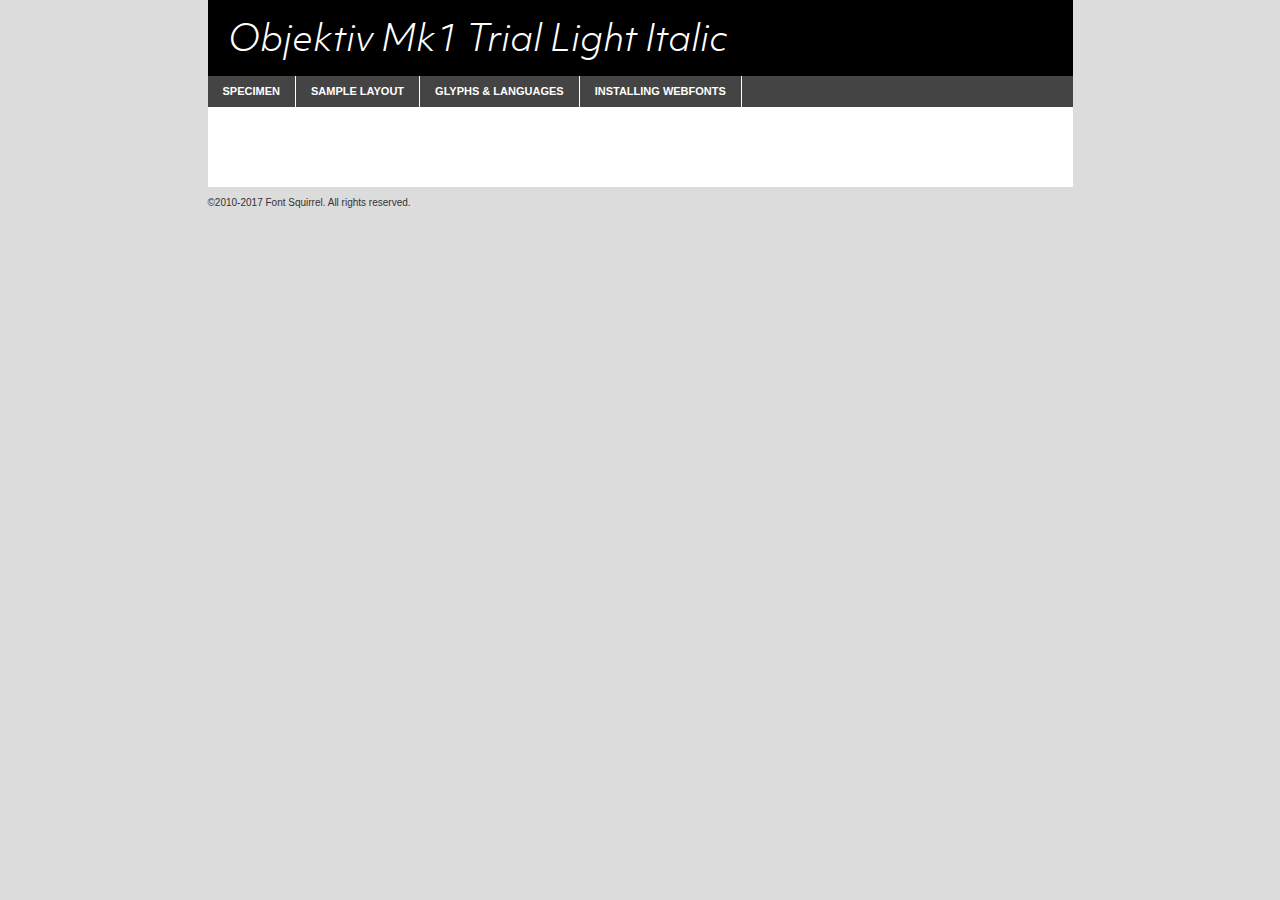
<file: assets/fonts/objektivmk1_ltit-demo.html>
<!DOCTYPE html PUBLIC "-//W3C//DTD XHTML 1.0 Transitional//EN"
        "http://www.w3.org/TR/xhtml1/DTD/xhtml1-transitional.dtd">

<html xmlns="http://www.w3.org/1999/xhtml" xml:lang="en" lang="en">
<head>
    <meta http-equiv="Content-Type" content="text/html; charset=utf-8"/>
    <script src="http://ajax.googleapis.com/ajax/libs/jquery/1.7.2/jquery.min.js" type="text/javascript" charset="utf-8"></script>
    <script type="text/javascript">
		(function($) {
			$.fn.easyTabs = function(option) {
				var param = jQuery.extend({ fadeSpeed: 'fast', defaultContent: 1, activeClass: 'active' }, option);
				$(this).each(function() {
					var thisId = '#' + this.id;
					if ( param.defaultContent == '' )
					{
						param.defaultContent = 1;
					}
					if ( typeof param.defaultContent == 'number' )
					{
						var defaultTab = $(thisId + ' .tabs li:eq(' + (param.defaultContent - 1) + ') a').attr('href').substr(1);
					}
					else
					{
						var defaultTab = param.defaultContent;
					}
					$(thisId + ' .tabs li a').each(function() {
						var tabToHide = $(this).attr('href').substr(1);
						$('#' + tabToHide).addClass('easytabs-tab-content');
					});
					hideAll();
					changeContent(defaultTab);

					function hideAll() {$(thisId + ' .easytabs-tab-content').hide();}

					function changeContent(tabId)
					{
						hideAll();
						$(thisId + ' .tabs li').removeClass(param.activeClass);
						$(thisId + ' .tabs li a[href=#' + tabId + ']').closest('li').addClass(param.activeClass);
						if ( param.fadeSpeed != 'none' )
						{
							$(thisId + ' #' + tabId).fadeIn(param.fadeSpeed);
						}
						else
						{
							$(thisId + ' #' + tabId).show();
						}
					}

					$(thisId + ' .tabs li').click(function() {
						var tabId = $(this).find('a').attr('href').substr(1);
						changeContent(tabId);
						return false;
					});
				});
			}
		})(jQuery);
    </script>
    <link rel="stylesheet" href="specimen_files/specimen_stylesheet.css" type="text/css" charset="utf-8"/>
    <link rel="stylesheet" href="stylesheet.css" type="text/css" charset="utf-8"/>

    <style type="text/css">
        		body {
			font-family: 'objektiv_mk1_trialLtIt';
        		}

            </style>

    <title>Objektiv Mk1 Trial Light Italic Specimen</title>


    <script type="text/javascript" charset="utf-8">
		$(document).ready(function() {
			$('#container').easyTabs({ defaultContent: 1 });
		});
    </script>
</head>

<body>
<div id="container">
    <div id="header">
		Objektiv Mk1 Trial Light Italic    </div>
    <ul class="tabs">
        <li><a href="#specimen">Specimen</a></li>
        <li><a href="#layout">Sample Layout</a></li>
		        <li><a href="#glyphs">Glyphs &amp; Languages</a></li>
        <li><a href="#installing">Installing Webfonts</a></li>

    </ul>

    <div id="main_content">


        <div id="specimen">

            <div class="section">
                <div class="grid12 firstcol">
                    <div class="huge">AaBb</div>
                </div>
            </div>

            <div class="section">
                <div class="glyph_range">A&#x200B;B&#x200b;C&#x200b;D&#x200b;E&#x200b;F&#x200b;G&#x200b;H&#x200b;I&#x200b;J&#x200b;K&#x200b;L&#x200b;M&#x200b;N&#x200b;O&#x200b;P&#x200b;Q&#x200b;R&#x200b;S&#x200b;T&#x200b;U&#x200b;V&#x200b;W&#x200b;X&#x200b;Y&#x200b;Z&#x200b;a&#x200b;b&#x200b;c&#x200b;d&#x200b;e&#x200b;f&#x200b;g&#x200b;h&#x200b;i&#x200b;j&#x200b;k&#x200b;l&#x200b;m&#x200b;n&#x200b;o&#x200b;p&#x200b;q&#x200b;r&#x200b;s&#x200b;t&#x200b;u&#x200b;v&#x200b;w&#x200b;x&#x200b;y&#x200b;z&#x200b;1&#x200b;2&#x200b;3&#x200b;4&#x200b;5&#x200b;6&#x200b;7&#x200b;8&#x200b;9&#x200b;0&#x200b;&amp;&#x200b;.&#x200b;,&#x200b;?&#x200b;!&#x200b;&#64;&#x200b;(&#x200b;)&#x200b;#&#x200b;$&#x200b;%&#x200b;*&#x200b;+&#x200b;-&#x200b;=&#x200b;:&#x200b;;</div>
            </div>
            <div class="section">
                <div class="grid12 firstcol">
                    <table class="sample_table">
                        <tr>
                            <td>10</td>
                            <td class="size10">abcdefghijklmnopqrstuvwxyzABCDEFGHIJKLMNOPQRSTUVWXYZ0123456789abcdefghijklmnopqrstuvwxyzABCDEFGHIJKLMNOPQRSTUVWXYZ0123456789abcdefghijklmnopqrstuvwxyzABCDEFGHIJKLMNOPQRSTUVWXYZ</td>
                        </tr>
                        <tr>
                            <td>11</td>
                            <td class="size11">abcdefghijklmnopqrstuvwxyzABCDEFGHIJKLMNOPQRSTUVWXYZ0123456789abcdefghijklmnopqrstuvwxyzABCDEFGHIJKLMNOPQRSTUVWXYZ0123456789abcdefghijklmnopqrstuvwxyzABCDEFGHIJKLMNOPQRSTUVWXYZ</td>
                        </tr>
                        <tr>
                            <td>12</td>
                            <td class="size12">abcdefghijklmnopqrstuvwxyzABCDEFGHIJKLMNOPQRSTUVWXYZ0123456789abcdefghijklmnopqrstuvwxyzABCDEFGHIJKLMNOPQRSTUVWXYZ0123456789abcdefghijklmnopqrstuvwxyzABCDEFGHIJKLMNOPQRSTUVWXYZ</td>
                        </tr>
                        <tr>
                            <td>13</td>
                            <td class="size13">abcdefghijklmnopqrstuvwxyzABCDEFGHIJKLMNOPQRSTUVWXYZ0123456789abcdefghijklmnopqrstuvwxyzABCDEFGHIJKLMNOPQRSTUVWXYZ0123456789abcdefghijklmnopqrstuvwxyzABCDEFGHIJKLMNOPQRSTUVWXYZ</td>
                        </tr>
                        <tr>
                            <td>14</td>
                            <td class="size14">abcdefghijklmnopqrstuvwxyzABCDEFGHIJKLMNOPQRSTUVWXYZ0123456789abcdefghijklmnopqrstuvwxyzABCDEFGHIJKLMNOPQRSTUVWXYZ0123456789abcdefghijklmnopqrstuvwxyzABCDEFGHIJKLMNOPQRSTUVWXYZ</td>
                        </tr>
                        <tr>
                            <td>16</td>
                            <td class="size16">abcdefghijklmnopqrstuvwxyzABCDEFGHIJKLMNOPQRSTUVWXYZ0123456789abcdefghijklmnopqrstuvwxyzABCDEFGHIJKLMNOPQRSTUVWXYZ</td>
                        </tr>
                        <tr>
                            <td>18</td>
                            <td class="size18">abcdefghijklmnopqrstuvwxyzABCDEFGHIJKLMNOPQRSTUVWXYZ0123456789abcdefghijklmnopqrstuvwxyzABCDEFGHIJKLMNOPQRSTUVWXYZ</td>
                        </tr>
                        <tr>
                            <td>20</td>
                            <td class="size20">abcdefghijklmnopqrstuvwxyzABCDEFGHIJKLMNOPQRSTUVWXYZ0123456789abcdefghijklmnopqrstuvwxyzABCDEFGHIJKLMNOPQRSTUVWXYZ</td>
                        </tr>
                        <tr>
                            <td>24</td>
                            <td class="size24">abcdefghijklmnopqrstuvwxyzABCDEFGHIJKLMNOPQRSTUVWXYZ0123456789abcdefghijklmnopqrstuvwxyzABCDEFGHIJKLMNOPQRSTUVWXYZ</td>
                        </tr>
                        <tr>
                            <td>30</td>
                            <td class="size30">abcdefghijklmnopqrstuvwxyzABCDEFGHIJKLMNOPQRSTUVWXYZ0123456789abcdefghijklmnopqrstuvwxyzABCDEFGHIJKLMNOPQRSTUVWXYZ</td>
                        </tr>
                        <tr>
                            <td>36</td>
                            <td class="size36">abcdefghijklmnopqrstuvwxyzABCDEFGHIJKLMNOPQRSTUVWXYZ0123456789abcdefghijklmnopqrstuvwxyzABCDEFGHIJKLMNOPQRSTUVWXYZ</td>
                        </tr>
                        <tr>
                            <td>48</td>
                            <td class="size48">abcdefghijklmnopqrstuvwxyzABCDEFGHIJKLMNOPQRSTUVWXYZ0123456789abcdefghijklmnopqrstuvwxyzABCDEFGHIJKLMNOPQRSTUVWXYZ</td>
                        </tr>
                        <tr>
                            <td>60</td>
                            <td class="size60">abcdefghijklmnopqrstuvwxyzABCDEFGHIJKLMNOPQRSTUVWXYZ0123456789abcdefghijklmnopqrstuvwxyzABCDEFGHIJKLMNOPQRSTUVWXYZ</td>
                        </tr>
                        <tr>
                            <td>72</td>
                            <td class="size72">abcdefghijklmnopqrstuvwxyzABCDEFGHIJKLMNOPQRSTUVWXYZ0123456789abcdefghijklmnopqrstuvwxyzABCDEFGHIJKLMNOPQRSTUVWXYZ</td>
                        </tr>
                        <tr>
                            <td>90</td>
                            <td class="size90">abcdefghijklmnopqrstuvwxyzABCDEFGHIJKLMNOPQRSTUVWXYZ0123456789abcdefghijklmnopqrstuvwxyzABCDEFGHIJKLMNOPQRSTUVWXYZ</td>
                        </tr>
                    </table>

                </div>

            </div>


            <div class="section" id="bodycomparison">


                <div id="xheight">
                    <div class="fontbody">&#x25FC;&#x25FC;&#x25FC;&#x25FC;&#x25FC;&#x25FC;&#x25FC;&#x25FC;&#x25FC;&#x25FC;&#x25FC;&#x25FC;&#x25FC;&#x25FC;&#x25FC;&#x25FC;&#x25FC;&#x25FC;&#x25FC;&#x25FC;&#x25FC;&#x25FC;&#x25FC;&#x25FC;&#x25FC;&#x25FC;&#x25FC;&#x25FC;&#x25FC;&#x25FC;&#x25FC;&#x25FC;&#x25FC;&#x25FC;&#x25FC;&#x25FC;&#x25FC;&#x25FC;&#x25FC;&#x25FC;&#x25FC;&#x25FC;&#x25FC;&#x25FC;&#x25FC;&#x25FC;&#x25FC;&#x25FC;&#x25FC;&#x25FC;&#x25FC;&#x25FC;&#x25FC;&#x25FC;&#x25FC;&#x25FC;&#x25FC;&#x25FC;&#x25FC;&#x25FC;&#x25FC;&#x25FC;&#x25FC;&#x25FC;&#x25FC;&#x25FC;&#x25FC;&#x25FC;&#x25FC;&#x25FC;&#x25FC;&#x25FC;&#x25FC;&#x25FC;&#x25FC;&#x25FC;&#x25FC;&#x25FC;&#x25FC;&#x25FC;&#x25FC;&#x25FC;&#x25FC;&#x25FC;&#x25FC;&#x25FC;&#x25FC;&#x25FC;&#x25FC;&#x25FC;&#x25FC;&#x25FC;&#x25FC;&#x25FC;&#x25FC;&#x25FC;&#x25FC;&#x25FC;&#x25FC;body</div>
                    <div class="arialbody">body</div>
                    <div class="verdanabody">body</div>
                    <div class="georgiabody">body</div>
                </div>
                <div class="fontbody" style="z-index:1">
                    body<span>Objektiv Mk1 Trial Light Italic</span>
                </div>
                <div class="arialbody" style="z-index:1">
                    body<span>Arial</span>
                </div>
                <div class="verdanabody" style="z-index:1">
                    body<span>Verdana</span>
                </div>
                <div class="georgiabody" style="z-index:1">
                    body<span>Georgia</span>
                </div>


            </div>


            <div class="section psample psample_row1" id="">

                <div class="grid2 firstcol">
                    <p class="size10"><span>10.</span>Aenean lacinia bibendum nulla sed consectetur. Fusce dapibus, tellus ac cursus commodo, tortor mauris condimentum nibh, ut fermentum massa justo sit amet risus. Nullam id dolor id nibh ultricies vehicula ut id elit. Cum sociis natoque penatibus et magnis dis parturient montes, nascetur ridiculus mus. Nulla vitae elit libero, a pharetra augue.</p>

                </div>
                <div class="grid3">
                    <p class="size11"><span>11.</span>Aenean lacinia bibendum nulla sed consectetur. Fusce dapibus, tellus ac cursus commodo, tortor mauris condimentum nibh, ut fermentum massa justo sit amet risus. Nullam id dolor id nibh ultricies vehicula ut id elit. Cum sociis natoque penatibus et magnis dis parturient montes, nascetur ridiculus mus. Nulla vitae elit libero, a pharetra augue.</p>

                </div>
                <div class="grid3">
                    <p class="size12"><span>12.</span>Aenean lacinia bibendum nulla sed consectetur. Fusce dapibus, tellus ac cursus commodo, tortor mauris condimentum nibh, ut fermentum massa justo sit amet risus. Nullam id dolor id nibh ultricies vehicula ut id elit. Cum sociis natoque penatibus et magnis dis parturient montes, nascetur ridiculus mus. Nulla vitae elit libero, a pharetra augue.</p>

                </div>
                <div class="grid4">
                    <p class="size13"><span>13.</span>Aenean lacinia bibendum nulla sed consectetur. Fusce dapibus, tellus ac cursus commodo, tortor mauris condimentum nibh, ut fermentum massa justo sit amet risus. Nullam id dolor id nibh ultricies vehicula ut id elit. Cum sociis natoque penatibus et magnis dis parturient montes, nascetur ridiculus mus. Nulla vitae elit libero, a pharetra augue.</p>

                </div>
                <div class="white_blend"></div>

            </div>
            <div class="section psample psample_row2" id="">
                <div class="grid3 firstcol">
                    <p class="size14"><span>14.</span>Aenean lacinia bibendum nulla sed consectetur. Fusce dapibus, tellus ac cursus commodo, tortor mauris condimentum nibh, ut fermentum massa justo sit amet risus. Nullam id dolor id nibh ultricies vehicula ut id elit. Cum sociis natoque penatibus et magnis dis parturient montes, nascetur ridiculus mus. Nulla vitae elit libero, a pharetra augue.</p>

                </div>
                <div class="grid4">
                    <p class="size16"><span>16.</span>Aenean lacinia bibendum nulla sed consectetur. Fusce dapibus, tellus ac cursus commodo, tortor mauris condimentum nibh, ut fermentum massa justo sit amet risus. Nullam id dolor id nibh ultricies vehicula ut id elit. Cum sociis natoque penatibus et magnis dis parturient montes, nascetur ridiculus mus. Nulla vitae elit libero, a pharetra augue.</p>

                </div>
                <div class="grid5">
                    <p class="size18"><span>18.</span>Aenean lacinia bibendum nulla sed consectetur. Fusce dapibus, tellus ac cursus commodo, tortor mauris condimentum nibh, ut fermentum massa justo sit amet risus. Nullam id dolor id nibh ultricies vehicula ut id elit. Cum sociis natoque penatibus et magnis dis parturient montes, nascetur ridiculus mus. Nulla vitae elit libero, a pharetra augue.</p>

                </div>

                <div class="white_blend"></div>

            </div>

            <div class="section psample psample_row3" id="">
                <div class="grid5 firstcol">
                    <p class="size20"><span>20.</span>Aenean lacinia bibendum nulla sed consectetur. Fusce dapibus, tellus ac cursus commodo, tortor mauris condimentum nibh, ut fermentum massa justo sit amet risus. Nullam id dolor id nibh ultricies vehicula ut id elit. Cum sociis natoque penatibus et magnis dis parturient montes, nascetur ridiculus mus. Nulla vitae elit libero, a pharetra augue.</p>
                </div>
                <div class="grid7">
                    <p class="size24"><span>24.</span>Aenean lacinia bibendum nulla sed consectetur. Fusce dapibus, tellus ac cursus commodo, tortor mauris condimentum nibh, ut fermentum massa justo sit amet risus. Nullam id dolor id nibh ultricies vehicula ut id elit. Cum sociis natoque penatibus et magnis dis parturient montes, nascetur ridiculus mus. Nulla vitae elit libero, a pharetra augue.</p>
                </div>

                <div class="white_blend"></div>

            </div>

            <div class="section psample psample_row4" id="">
                <div class="grid12 firstcol">
                    <p class="size30"><span>30.</span>Aenean lacinia bibendum nulla sed consectetur. Fusce dapibus, tellus ac cursus commodo, tortor mauris condimentum nibh, ut fermentum massa justo sit amet risus. Nullam id dolor id nibh ultricies vehicula ut id elit. Cum sociis natoque penatibus et magnis dis parturient montes, nascetur ridiculus mus. Nulla vitae elit libero, a pharetra augue.</p>
                </div>
                <div class="white_blend"></div>

            </div>


            <div class="section psample psample_row1 fullreverse">
                <div class="grid2 firstcol">
                    <p class="size10"><span>10.</span>Aenean lacinia bibendum nulla sed consectetur. Fusce dapibus, tellus ac cursus commodo, tortor mauris condimentum nibh, ut fermentum massa justo sit amet risus. Nullam id dolor id nibh ultricies vehicula ut id elit. Cum sociis natoque penatibus et magnis dis parturient montes, nascetur ridiculus mus. Nulla vitae elit libero, a pharetra augue.</p>

                </div>
                <div class="grid3">
                    <p class="size11"><span>11.</span>Aenean lacinia bibendum nulla sed consectetur. Fusce dapibus, tellus ac cursus commodo, tortor mauris condimentum nibh, ut fermentum massa justo sit amet risus. Nullam id dolor id nibh ultricies vehicula ut id elit. Cum sociis natoque penatibus et magnis dis parturient montes, nascetur ridiculus mus. Nulla vitae elit libero, a pharetra augue.</p>

                </div>
                <div class="grid3">
                    <p class="size12"><span>12.</span>Aenean lacinia bibendum nulla sed consectetur. Fusce dapibus, tellus ac cursus commodo, tortor mauris condimentum nibh, ut fermentum massa justo sit amet risus. Nullam id dolor id nibh ultricies vehicula ut id elit. Cum sociis natoque penatibus et magnis dis parturient montes, nascetur ridiculus mus. Nulla vitae elit libero, a pharetra augue.</p>

                </div>
                <div class="grid4">
                    <p class="size13"><span>13.</span>Aenean lacinia bibendum nulla sed consectetur. Fusce dapibus, tellus ac cursus commodo, tortor mauris condimentum nibh, ut fermentum massa justo sit amet risus. Nullam id dolor id nibh ultricies vehicula ut id elit. Cum sociis natoque penatibus et magnis dis parturient montes, nascetur ridiculus mus. Nulla vitae elit libero, a pharetra augue.</p>

                </div>
                <div class="black_blend"></div>

            </div>

            <div class="section psample psample_row2 fullreverse">
                <div class="grid3 firstcol">
                    <p class="size14"><span>14.</span>Aenean lacinia bibendum nulla sed consectetur. Fusce dapibus, tellus ac cursus commodo, tortor mauris condimentum nibh, ut fermentum massa justo sit amet risus. Nullam id dolor id nibh ultricies vehicula ut id elit. Cum sociis natoque penatibus et magnis dis parturient montes, nascetur ridiculus mus. Nulla vitae elit libero, a pharetra augue.</p>

                </div>
                <div class="grid4">
                    <p class="size16"><span>16.</span>Aenean lacinia bibendum nulla sed consectetur. Fusce dapibus, tellus ac cursus commodo, tortor mauris condimentum nibh, ut fermentum massa justo sit amet risus. Nullam id dolor id nibh ultricies vehicula ut id elit. Cum sociis natoque penatibus et magnis dis parturient montes, nascetur ridiculus mus. Nulla vitae elit libero, a pharetra augue.</p>

                </div>
                <div class="grid5">
                    <p class="size18"><span>18.</span>Aenean lacinia bibendum nulla sed consectetur. Fusce dapibus, tellus ac cursus commodo, tortor mauris condimentum nibh, ut fermentum massa justo sit amet risus. Nullam id dolor id nibh ultricies vehicula ut id elit. Cum sociis natoque penatibus et magnis dis parturient montes, nascetur ridiculus mus. Nulla vitae elit libero, a pharetra augue.</p>

                </div>
                <div class="black_blend"></div>

            </div>

            <div class="section psample fullreverse psample_row3" id="">
                <div class="grid5 firstcol">
                    <p class="size20"><span>20.</span>Aenean lacinia bibendum nulla sed consectetur. Fusce dapibus, tellus ac cursus commodo, tortor mauris condimentum nibh, ut fermentum massa justo sit amet risus. Nullam id dolor id nibh ultricies vehicula ut id elit. Cum sociis natoque penatibus et magnis dis parturient montes, nascetur ridiculus mus. Nulla vitae elit libero, a pharetra augue.</p>
                </div>
                <div class="grid7">
                    <p class="size24"><span>24.</span>Aenean lacinia bibendum nulla sed consectetur. Fusce dapibus, tellus ac cursus commodo, tortor mauris condimentum nibh, ut fermentum massa justo sit amet risus. Nullam id dolor id nibh ultricies vehicula ut id elit. Cum sociis natoque penatibus et magnis dis parturient montes, nascetur ridiculus mus. Nulla vitae elit libero, a pharetra augue.</p>
                </div>

                <div class="black_blend"></div>

            </div>

            <div class="section psample fullreverse psample_row4" id="" style="border-bottom: 20px #000 solid;">
                <div class="grid12 firstcol">
                    <p class="size30"><span>30.</span>Aenean lacinia bibendum nulla sed consectetur. Fusce dapibus, tellus ac cursus commodo, tortor mauris condimentum nibh, ut fermentum massa justo sit amet risus. Nullam id dolor id nibh ultricies vehicula ut id elit. Cum sociis natoque penatibus et magnis dis parturient montes, nascetur ridiculus mus. Nulla vitae elit libero, a pharetra augue.</p>
                </div>
                <div class="black_blend"></div>

            </div>


        </div>

        <div id="layout">

            <div class="section">

                <div class="grid12 firstcol">
                    <h1>Lorem Ipsum Dolor</h1>
                    <h2>Etiam porta sem malesuada magna mollis euismod</h2>

                    <p class="byline">By <a href="#link">Aenean Lacinia</a></p>
                </div>
            </div>
            <div class="section">
                <div class="grid8 firstcol">
                    <p class="large">Donec sed odio dui. Morbi leo risus, porta ac consectetur ac, vestibulum at eros. Fusce dapibus, tellus ac cursus commodo, tortor mauris condimentum nibh, ut fermentum massa justo sit amet risus. </p>


                    <h3>Pellentesque ornare sem</h3>

                    <p>Maecenas sed diam eget risus varius blandit sit amet non magna. Maecenas faucibus mollis interdum. Donec ullamcorper nulla non metus auctor fringilla. Nullam id dolor id nibh ultricies vehicula ut id elit. Nullam id dolor id nibh ultricies vehicula ut id elit. </p>

                    <p>Aenean eu leo quam. Pellentesque ornare sem lacinia quam venenatis vestibulum. Lorem ipsum dolor sit amet, consectetur adipiscing elit. Cum sociis natoque penatibus et magnis dis parturient montes, nascetur ridiculus mus. </p>

                    <p>Nulla vitae elit libero, a pharetra augue. Praesent commodo cursus magna, vel scelerisque nisl consectetur et. Aenean lacinia bibendum nulla sed consectetur. </p>

                    <p>Nullam quis risus eget urna mollis ornare vel eu leo. Nullam quis risus eget urna mollis ornare vel eu leo. Maecenas sed diam eget risus varius blandit sit amet non magna. Donec ullamcorper nulla non metus auctor fringilla. </p>

                    <h3>Cras mattis consectetur</h3>

                    <p>Aenean eu leo quam. Pellentesque ornare sem lacinia quam venenatis vestibulum. Aenean lacinia bibendum nulla sed consectetur. Integer posuere erat a ante venenatis dapibus posuere velit aliquet. Cras mattis consectetur purus sit amet fermentum. </p>

                    <p>Nullam id dolor id nibh ultricies vehicula ut id elit. Nullam quis risus eget urna mollis ornare vel eu leo. Cras mattis consectetur purus sit amet fermentum.</p>
                </div>

                <div class="grid4 sidebar">

                    <div class="box reverse">
                        <p class="last">Nullam quis risus eget urna mollis ornare vel eu leo. Donec ullamcorper nulla non metus auctor fringilla. Cras mattis consectetur purus sit amet fermentum. Sed posuere consectetur est at lobortis. Lorem ipsum dolor sit amet, consectetur adipiscing elit. </p>
                    </div>

                    <p class="caption">Maecenas sed diam eget risus varius.</p>

                    <p>Vestibulum id ligula porta felis euismod semper. Integer posuere erat a ante venenatis dapibus posuere velit aliquet. Vestibulum id ligula porta felis euismod semper. Sed posuere consectetur est at lobortis. Maecenas sed diam eget risus varius blandit sit amet non magna. Fusce dapibus, tellus ac cursus commodo, tortor mauris condimentum nibh, ut fermentum massa justo sit amet risus. </p>


                    <p>Duis mollis, est non commodo luctus, nisi erat porttitor ligula, eget lacinia odio sem nec elit. Aenean lacinia bibendum nulla sed consectetur. Vivamus sagittis lacus vel augue laoreet rutrum faucibus dolor auctor. Aenean lacinia bibendum nulla sed consectetur. Nullam quis risus eget urna mollis ornare vel eu leo. </p>

                    <p>Praesent commodo cursus magna, vel scelerisque nisl consectetur et. Donec ullamcorper nulla non metus auctor fringilla. Maecenas faucibus mollis interdum. Fusce dapibus, tellus ac cursus commodo, tortor mauris condimentum nibh, ut fermentum massa justo sit amet risus. </p>

                </div>
            </div>

        </div>


		

        <div id="glyphs">
            <div class="section">
                <div class="grid12 firstcol">

                    <h1>Language Support</h1>
                    <p>The subset of Objektiv Mk1 Trial Light Italic in this kit supports the following languages:<br/>

						Albanian, Basque, Breton, Chamorro, Danish, Dutch, English, Faroese, Finnish, French, Frisian, Galician, German, Icelandic, Italian, Malagasy, Norwegian, Portuguese, Spanish, Alsatian, Aragonese, Arapaho, Arrernte, Asturian, Aymara, Bislama, Cebuano, Corsican, Fijian, French_creole, Genoese, Gilbertese, Greenlandic, Haitian_creole, Hiligaynon, Hmong, Hopi, Ibanag, Iloko_ilokano, Indonesian, Interglossa_glosa, Interlingua, Irish_gaelic, Jerriais, Lojban, Lombard, Luxembourgeois, Manx, Mohawk, Norfolk_pitcairnese, Occitan, Oromo, Pangasinan, Papiamento, Piedmontese, Potawatomi, Rhaeto-romance, Romansh, Rotokas, Sami_lule, Samoan, Sardinian, Scots_gaelic, Seychelles_creole, Shona, Sicilian, Somali, Southern_ndebele, Swahili, Swati_swazi, Tagalog_filipino_pilipino, Tetum, Tok_pisin, Uyghur_latinized, Volapuk, Walloon, Warlpiri, Xhosa, Yapese, Zulu, Latinbasic, Ubasic, Demo                    </p>
                    <h1>Glyph Chart</h1>
                    <p>The subset of Objektiv Mk1 Trial Light Italic in this kit includes all the glyphs listed below. Unicode entities are included above each glyph to help you insert individual characters into your layout.</p>
                    <div id="glyph_chart">

																																	                                <div><p>&amp;#13;</p>&#13;</div>
																				                                <div><p>&amp;#32;</p>&#32;</div>
																				                                <div><p>&amp;#33;</p>&#33;</div>
																				                                <div><p>&amp;#34;</p>&#34;</div>
																				                                <div><p>&amp;#35;</p>&#35;</div>
																				                                <div><p>&amp;#36;</p>&#36;</div>
																				                                <div><p>&amp;#37;</p>&#37;</div>
																				                                <div><p>&amp;#38;</p>&#38;</div>
																				                                <div><p>&amp;#39;</p>&#39;</div>
																				                                <div><p>&amp;#40;</p>&#40;</div>
																				                                <div><p>&amp;#41;</p>&#41;</div>
																				                                <div><p>&amp;#42;</p>&#42;</div>
																				                                <div><p>&amp;#43;</p>&#43;</div>
																				                                <div><p>&amp;#44;</p>&#44;</div>
																				                                <div><p>&amp;#45;</p>&#45;</div>
																				                                <div><p>&amp;#46;</p>&#46;</div>
																				                                <div><p>&amp;#47;</p>&#47;</div>
																				                                <div><p>&amp;#48;</p>&#48;</div>
																				                                <div><p>&amp;#49;</p>&#49;</div>
																				                                <div><p>&amp;#50;</p>&#50;</div>
																				                                <div><p>&amp;#51;</p>&#51;</div>
																				                                <div><p>&amp;#52;</p>&#52;</div>
																				                                <div><p>&amp;#53;</p>&#53;</div>
																				                                <div><p>&amp;#54;</p>&#54;</div>
																				                                <div><p>&amp;#55;</p>&#55;</div>
																				                                <div><p>&amp;#56;</p>&#56;</div>
																				                                <div><p>&amp;#57;</p>&#57;</div>
																				                                <div><p>&amp;#58;</p>&#58;</div>
																				                                <div><p>&amp;#59;</p>&#59;</div>
																				                                <div><p>&amp;#60;</p>&#60;</div>
																				                                <div><p>&amp;#61;</p>&#61;</div>
																				                                <div><p>&amp;#62;</p>&#62;</div>
																				                                <div><p>&amp;#63;</p>&#63;</div>
																				                                <div><p>&amp;#64;</p>&#64;</div>
																				                                <div><p>&amp;#65;</p>&#65;</div>
																				                                <div><p>&amp;#66;</p>&#66;</div>
																				                                <div><p>&amp;#67;</p>&#67;</div>
																				                                <div><p>&amp;#68;</p>&#68;</div>
																				                                <div><p>&amp;#69;</p>&#69;</div>
																				                                <div><p>&amp;#70;</p>&#70;</div>
																				                                <div><p>&amp;#71;</p>&#71;</div>
																				                                <div><p>&amp;#72;</p>&#72;</div>
																				                                <div><p>&amp;#73;</p>&#73;</div>
																				                                <div><p>&amp;#74;</p>&#74;</div>
																				                                <div><p>&amp;#75;</p>&#75;</div>
																				                                <div><p>&amp;#76;</p>&#76;</div>
																				                                <div><p>&amp;#77;</p>&#77;</div>
																				                                <div><p>&amp;#78;</p>&#78;</div>
																				                                <div><p>&amp;#79;</p>&#79;</div>
																				                                <div><p>&amp;#80;</p>&#80;</div>
																				                                <div><p>&amp;#81;</p>&#81;</div>
																				                                <div><p>&amp;#82;</p>&#82;</div>
																				                                <div><p>&amp;#83;</p>&#83;</div>
																				                                <div><p>&amp;#84;</p>&#84;</div>
																				                                <div><p>&amp;#85;</p>&#85;</div>
																				                                <div><p>&amp;#86;</p>&#86;</div>
																				                                <div><p>&amp;#87;</p>&#87;</div>
																				                                <div><p>&amp;#88;</p>&#88;</div>
																				                                <div><p>&amp;#89;</p>&#89;</div>
																				                                <div><p>&amp;#90;</p>&#90;</div>
																				                                <div><p>&amp;#91;</p>&#91;</div>
																				                                <div><p>&amp;#92;</p>&#92;</div>
																				                                <div><p>&amp;#93;</p>&#93;</div>
																				                                <div><p>&amp;#94;</p>&#94;</div>
																				                                <div><p>&amp;#95;</p>&#95;</div>
																				                                <div><p>&amp;#96;</p>&#96;</div>
																				                                <div><p>&amp;#97;</p>&#97;</div>
																				                                <div><p>&amp;#98;</p>&#98;</div>
																				                                <div><p>&amp;#99;</p>&#99;</div>
																				                                <div><p>&amp;#100;</p>&#100;</div>
																				                                <div><p>&amp;#101;</p>&#101;</div>
																				                                <div><p>&amp;#102;</p>&#102;</div>
																				                                <div><p>&amp;#103;</p>&#103;</div>
																				                                <div><p>&amp;#104;</p>&#104;</div>
																				                                <div><p>&amp;#105;</p>&#105;</div>
																				                                <div><p>&amp;#106;</p>&#106;</div>
																				                                <div><p>&amp;#107;</p>&#107;</div>
																				                                <div><p>&amp;#108;</p>&#108;</div>
																				                                <div><p>&amp;#109;</p>&#109;</div>
																				                                <div><p>&amp;#110;</p>&#110;</div>
																				                                <div><p>&amp;#111;</p>&#111;</div>
																				                                <div><p>&amp;#112;</p>&#112;</div>
																				                                <div><p>&amp;#113;</p>&#113;</div>
																				                                <div><p>&amp;#114;</p>&#114;</div>
																				                                <div><p>&amp;#115;</p>&#115;</div>
																				                                <div><p>&amp;#116;</p>&#116;</div>
																				                                <div><p>&amp;#117;</p>&#117;</div>
																				                                <div><p>&amp;#118;</p>&#118;</div>
																				                                <div><p>&amp;#119;</p>&#119;</div>
																				                                <div><p>&amp;#120;</p>&#120;</div>
																				                                <div><p>&amp;#121;</p>&#121;</div>
																				                                <div><p>&amp;#122;</p>&#122;</div>
																				                                <div><p>&amp;#123;</p>&#123;</div>
																				                                <div><p>&amp;#124;</p>&#124;</div>
																				                                <div><p>&amp;#125;</p>&#125;</div>
																				                                <div><p>&amp;#126;</p>&#126;</div>
																				                                <div><p>&amp;#160;</p>&#160;</div>
																				                                <div><p>&amp;#161;</p>&#161;</div>
																				                                <div><p>&amp;#162;</p>&#162;</div>
																				                                <div><p>&amp;#163;</p>&#163;</div>
																				                                <div><p>&amp;#164;</p>&#164;</div>
																				                                <div><p>&amp;#165;</p>&#165;</div>
																				                                <div><p>&amp;#166;</p>&#166;</div>
																				                                <div><p>&amp;#167;</p>&#167;</div>
																				                                <div><p>&amp;#168;</p>&#168;</div>
																				                                <div><p>&amp;#169;</p>&#169;</div>
																				                                <div><p>&amp;#170;</p>&#170;</div>
																				                                <div><p>&amp;#171;</p>&#171;</div>
																				                                <div><p>&amp;#172;</p>&#172;</div>
																				                                <div><p>&amp;#173;</p>&#173;</div>
																				                                <div><p>&amp;#174;</p>&#174;</div>
																				                                <div><p>&amp;#175;</p>&#175;</div>
																				                                <div><p>&amp;#176;</p>&#176;</div>
																				                                <div><p>&amp;#177;</p>&#177;</div>
																				                                <div><p>&amp;#178;</p>&#178;</div>
																				                                <div><p>&amp;#179;</p>&#179;</div>
																				                                <div><p>&amp;#180;</p>&#180;</div>
																				                                <div><p>&amp;#181;</p>&#181;</div>
																				                                <div><p>&amp;#182;</p>&#182;</div>
																				                                <div><p>&amp;#183;</p>&#183;</div>
																				                                <div><p>&amp;#184;</p>&#184;</div>
																				                                <div><p>&amp;#185;</p>&#185;</div>
																				                                <div><p>&amp;#186;</p>&#186;</div>
																				                                <div><p>&amp;#187;</p>&#187;</div>
																				                                <div><p>&amp;#188;</p>&#188;</div>
																				                                <div><p>&amp;#189;</p>&#189;</div>
																				                                <div><p>&amp;#190;</p>&#190;</div>
																				                                <div><p>&amp;#191;</p>&#191;</div>
																				                                <div><p>&amp;#192;</p>&#192;</div>
																				                                <div><p>&amp;#193;</p>&#193;</div>
																				                                <div><p>&amp;#194;</p>&#194;</div>
																				                                <div><p>&amp;#195;</p>&#195;</div>
																				                                <div><p>&amp;#196;</p>&#196;</div>
																				                                <div><p>&amp;#197;</p>&#197;</div>
																				                                <div><p>&amp;#198;</p>&#198;</div>
																				                                <div><p>&amp;#199;</p>&#199;</div>
																				                                <div><p>&amp;#200;</p>&#200;</div>
																				                                <div><p>&amp;#201;</p>&#201;</div>
																				                                <div><p>&amp;#202;</p>&#202;</div>
																				                                <div><p>&amp;#203;</p>&#203;</div>
																				                                <div><p>&amp;#204;</p>&#204;</div>
																				                                <div><p>&amp;#205;</p>&#205;</div>
																				                                <div><p>&amp;#206;</p>&#206;</div>
																				                                <div><p>&amp;#207;</p>&#207;</div>
																				                                <div><p>&amp;#208;</p>&#208;</div>
																				                                <div><p>&amp;#209;</p>&#209;</div>
																				                                <div><p>&amp;#210;</p>&#210;</div>
																				                                <div><p>&amp;#211;</p>&#211;</div>
																				                                <div><p>&amp;#212;</p>&#212;</div>
																				                                <div><p>&amp;#213;</p>&#213;</div>
																				                                <div><p>&amp;#214;</p>&#214;</div>
																				                                <div><p>&amp;#215;</p>&#215;</div>
																				                                <div><p>&amp;#216;</p>&#216;</div>
																				                                <div><p>&amp;#217;</p>&#217;</div>
																				                                <div><p>&amp;#218;</p>&#218;</div>
																				                                <div><p>&amp;#219;</p>&#219;</div>
																				                                <div><p>&amp;#220;</p>&#220;</div>
																				                                <div><p>&amp;#221;</p>&#221;</div>
																				                                <div><p>&amp;#222;</p>&#222;</div>
																				                                <div><p>&amp;#223;</p>&#223;</div>
																				                                <div><p>&amp;#224;</p>&#224;</div>
																				                                <div><p>&amp;#225;</p>&#225;</div>
																				                                <div><p>&amp;#226;</p>&#226;</div>
																				                                <div><p>&amp;#227;</p>&#227;</div>
																				                                <div><p>&amp;#228;</p>&#228;</div>
																				                                <div><p>&amp;#229;</p>&#229;</div>
																				                                <div><p>&amp;#230;</p>&#230;</div>
																				                                <div><p>&amp;#231;</p>&#231;</div>
																				                                <div><p>&amp;#232;</p>&#232;</div>
																				                                <div><p>&amp;#233;</p>&#233;</div>
																				                                <div><p>&amp;#234;</p>&#234;</div>
																				                                <div><p>&amp;#235;</p>&#235;</div>
																				                                <div><p>&amp;#236;</p>&#236;</div>
																				                                <div><p>&amp;#237;</p>&#237;</div>
																				                                <div><p>&amp;#238;</p>&#238;</div>
																				                                <div><p>&amp;#239;</p>&#239;</div>
																				                                <div><p>&amp;#240;</p>&#240;</div>
																				                                <div><p>&amp;#241;</p>&#241;</div>
																				                                <div><p>&amp;#242;</p>&#242;</div>
																				                                <div><p>&amp;#243;</p>&#243;</div>
																				                                <div><p>&amp;#244;</p>&#244;</div>
																				                                <div><p>&amp;#245;</p>&#245;</div>
																				                                <div><p>&amp;#246;</p>&#246;</div>
																				                                <div><p>&amp;#247;</p>&#247;</div>
																				                                <div><p>&amp;#248;</p>&#248;</div>
																				                                <div><p>&amp;#249;</p>&#249;</div>
																				                                <div><p>&amp;#250;</p>&#250;</div>
																				                                <div><p>&amp;#251;</p>&#251;</div>
																				                                <div><p>&amp;#252;</p>&#252;</div>
																				                                <div><p>&amp;#253;</p>&#253;</div>
																				                                <div><p>&amp;#254;</p>&#254;</div>
																				                                <div><p>&amp;#255;</p>&#255;</div>
																				                                <div><p>&amp;#338;</p>&#338;</div>
																				                                <div><p>&amp;#339;</p>&#339;</div>
																				                                <div><p>&amp;#376;</p>&#376;</div>
																				                                <div><p>&amp;#710;</p>&#710;</div>
																				                                <div><p>&amp;#732;</p>&#732;</div>
																				                                <div><p>&amp;#8192;</p>&#8192;</div>
																				                                <div><p>&amp;#8193;</p>&#8193;</div>
																				                                <div><p>&amp;#8194;</p>&#8194;</div>
																				                                <div><p>&amp;#8195;</p>&#8195;</div>
																				                                <div><p>&amp;#8196;</p>&#8196;</div>
																				                                <div><p>&amp;#8197;</p>&#8197;</div>
																				                                <div><p>&amp;#8198;</p>&#8198;</div>
																				                                <div><p>&amp;#8199;</p>&#8199;</div>
																				                                <div><p>&amp;#8200;</p>&#8200;</div>
																				                                <div><p>&amp;#8201;</p>&#8201;</div>
																				                                <div><p>&amp;#8202;</p>&#8202;</div>
																				                                <div><p>&amp;#8208;</p>&#8208;</div>
																				                                <div><p>&amp;#8209;</p>&#8209;</div>
																				                                <div><p>&amp;#8210;</p>&#8210;</div>
																				                                <div><p>&amp;#8211;</p>&#8211;</div>
																				                                <div><p>&amp;#8212;</p>&#8212;</div>
																				                                <div><p>&amp;#8216;</p>&#8216;</div>
																				                                <div><p>&amp;#8217;</p>&#8217;</div>
																				                                <div><p>&amp;#8218;</p>&#8218;</div>
																				                                <div><p>&amp;#8220;</p>&#8220;</div>
																				                                <div><p>&amp;#8221;</p>&#8221;</div>
																				                                <div><p>&amp;#8222;</p>&#8222;</div>
																				                                <div><p>&amp;#8226;</p>&#8226;</div>
																				                                <div><p>&amp;#8230;</p>&#8230;</div>
																				                                <div><p>&amp;#8239;</p>&#8239;</div>
																				                                <div><p>&amp;#8249;</p>&#8249;</div>
																				                                <div><p>&amp;#8250;</p>&#8250;</div>
																				                                <div><p>&amp;#8287;</p>&#8287;</div>
																				                                <div><p>&amp;#8364;</p>&#8364;</div>
																				                                <div><p>&amp;#8482;</p>&#8482;</div>
																				                                <div><p>&amp;#9724;</p>&#9724;</div>
																				                                <div><p>&amp;#64257;</p>&#64257;</div>
																				                                <div><p>&amp;#64258;</p>&#64258;</div>
																				                                <div><p>&amp;#64259;</p>&#64259;</div>
																				                                <div><p>&amp;#64260;</p>&#64260;</div>
																																                    </div>
                </div>


            </div>
        </div>


        <div id="specs">

        </div>

        <div id="installing">
            <div class="section">
                <div class="grid7 firstcol">
                    <h1>Installing Webfonts</h1>

                    <p>Webfonts are supported by all major browser platforms but not all in the same way. There are currently four different font formats that must be included in order to target all browsers. This includes TTF, WOFF, EOT and SVG.</p>

                    <h2>1. Upload your webfonts</h2>
                    <p>You must upload your webfont kit to your website. They should be in or near the same directory as your CSS files.</p>

                    <h2>2. Include the webfont stylesheet</h2>
                    <p>A special CSS @font-face declaration helps the various browsers select the appropriate font it needs without causing you a bunch of headaches. Learn more about this syntax by reading the <a href="https://www.fontspring.com/blog/further-hardening-of-the-bulletproof-syntax">Fontspring blog post</a> about it. The code for it is as follows:</p>


                    <code>
                        @font-face{
                        font-family: 'MyWebFont';
                        src: url('WebFont.eot');
                        src: url('WebFont.eot?#iefix') format('embedded-opentype'),
                        url('WebFont.woff') format('woff'),
                        url('WebFont.ttf') format('truetype'),
                        url('WebFont.svg#webfont') format('svg');
                        }
                    </code>

                    <p>We've already gone ahead and generated the code for you. All you have to do is link to the stylesheet in your HTML, like this:</p>
                    <code>&lt;link rel=&quot;stylesheet&quot; href=&quot;stylesheet.css&quot; type=&quot;text/css&quot; charset=&quot;utf-8&quot; /&gt;</code>

                    <h2>3. Modify your own stylesheet</h2>
                    <p>To take advantage of your new fonts, you must tell your stylesheet to use them. Look at the original @font-face declaration above and find the property called "font-family." The name linked there will be what you use to reference the font. Prepend that webfont name to the font stack in the "font-family" property, inside the selector you want to change. For example:</p>
                    <code>p { font-family: 'WebFont', Arial, sans-serif; }</code>

                    <h2>4. Test</h2>
                    <p>Getting webfonts to work cross-browser <em>can</em> be tricky. Use the information in the sidebar to help you if you find that fonts aren't loading in a particular browser.</p>
                </div>

                <div class="grid5 sidebar">
                    <div class="box">
                        <h2>Troubleshooting<br/>Font-Face Problems</h2>
                        <p>Having trouble getting your webfonts to load in your new website? Here are some tips to sort out what might be the problem.</p>

                        <h3>Fonts not showing in any browser</h3>

                        <p>This sounds like you need to work on the plumbing. You either did not upload the fonts to the correct directory, or you did not link the fonts properly in the CSS. If you've confirmed that all this is correct and you still have a problem, take a look at your .htaccess file and see if requests are getting intercepted.</p>

                        <h3>Fonts not loading in iPhone or iPad</h3>

                        <p>The most common problem here is that you are serving the fonts from an IIS server. IIS refuses to serve files that have unknown MIME types. If that is the case, you must set the MIME type for SVG to "image/svg+xml" in the server settings. Follow these instructions from Microsoft if you need help.</p>

                        <h3>Fonts not loading in Firefox</h3>

                        <p>The primary reason for this failure? You are still using a version Firefox older than 3.5. So upgrade already! If that isn't it, then you are very likely serving fonts from a different domain. Firefox requires that all font assets be served from the same domain. Lastly it is possible that you need to add WOFF to your list of MIME types (if you are serving via IIS.)</p>

                        <h3>Fonts not loading in IE</h3>

                        <p>Are you looking at Internet Explorer on an actual Windows machine or are you cheating by using a service like Adobe BrowserLab? Many of these screenshot services do not render @font-face for IE. Best to test it on a real machine.</p>

                        <h3>Fonts not loading in IE9</h3>

                        <p>IE9, like Firefox, requires that fonts be served from the same domain as the website. Make sure that is the case.</p>
                    </div>
                </div>
            </div>

        </div>

    </div>
    <div id="footer">
        <p>&copy;2010-2017 Font Squirrel. All rights reserved.</p>
    </div>
</div>
</body>
</html>
</file>
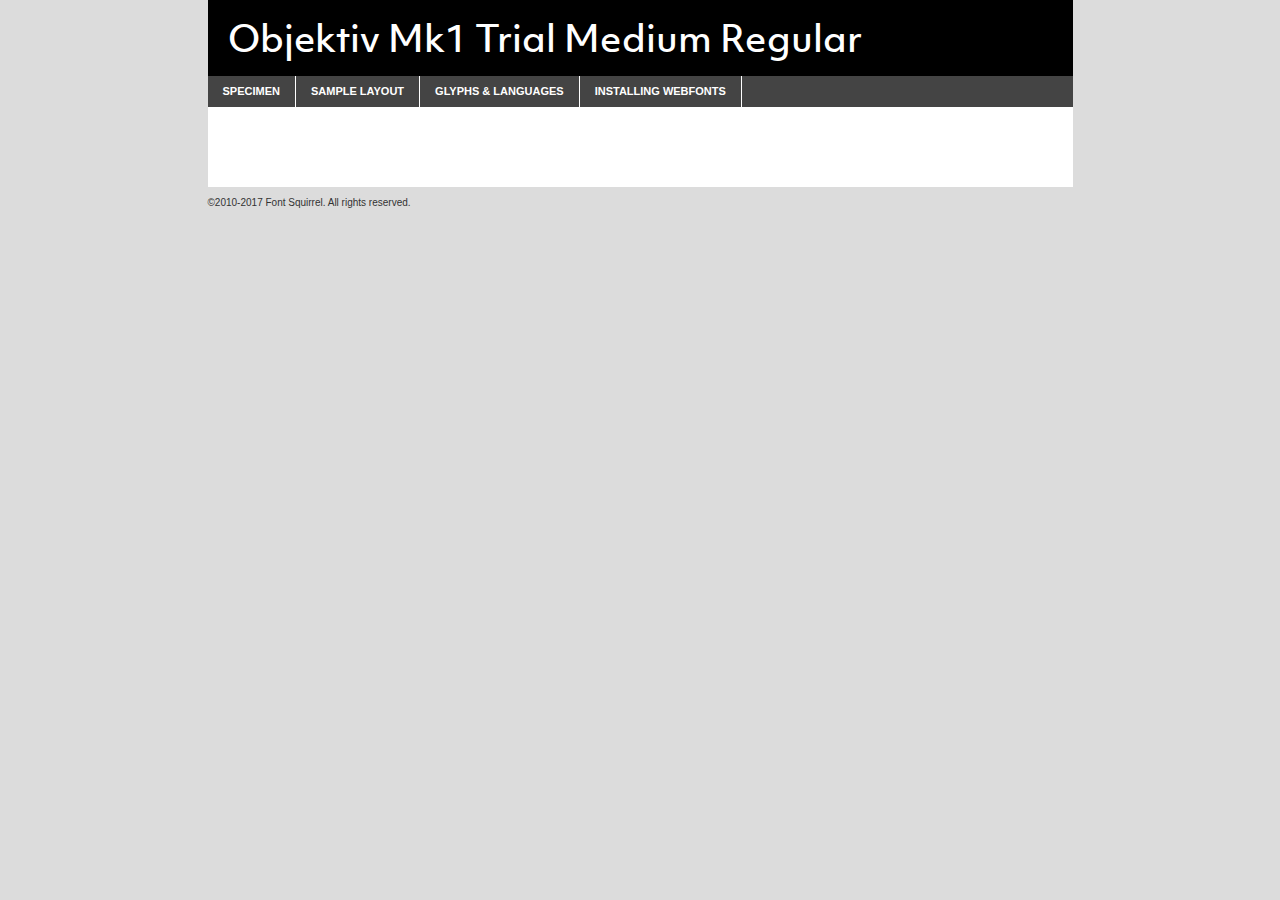
<file: assets/fonts/objektivmk1_md-demo.html>
<!DOCTYPE html PUBLIC "-//W3C//DTD XHTML 1.0 Transitional//EN"
        "http://www.w3.org/TR/xhtml1/DTD/xhtml1-transitional.dtd">

<html xmlns="http://www.w3.org/1999/xhtml" xml:lang="en" lang="en">
<head>
    <meta http-equiv="Content-Type" content="text/html; charset=utf-8"/>
    <script src="http://ajax.googleapis.com/ajax/libs/jquery/1.7.2/jquery.min.js" type="text/javascript" charset="utf-8"></script>
    <script type="text/javascript">
		(function($) {
			$.fn.easyTabs = function(option) {
				var param = jQuery.extend({ fadeSpeed: 'fast', defaultContent: 1, activeClass: 'active' }, option);
				$(this).each(function() {
					var thisId = '#' + this.id;
					if ( param.defaultContent == '' )
					{
						param.defaultContent = 1;
					}
					if ( typeof param.defaultContent == 'number' )
					{
						var defaultTab = $(thisId + ' .tabs li:eq(' + (param.defaultContent - 1) + ') a').attr('href').substr(1);
					}
					else
					{
						var defaultTab = param.defaultContent;
					}
					$(thisId + ' .tabs li a').each(function() {
						var tabToHide = $(this).attr('href').substr(1);
						$('#' + tabToHide).addClass('easytabs-tab-content');
					});
					hideAll();
					changeContent(defaultTab);

					function hideAll() {$(thisId + ' .easytabs-tab-content').hide();}

					function changeContent(tabId)
					{
						hideAll();
						$(thisId + ' .tabs li').removeClass(param.activeClass);
						$(thisId + ' .tabs li a[href=#' + tabId + ']').closest('li').addClass(param.activeClass);
						if ( param.fadeSpeed != 'none' )
						{
							$(thisId + ' #' + tabId).fadeIn(param.fadeSpeed);
						}
						else
						{
							$(thisId + ' #' + tabId).show();
						}
					}

					$(thisId + ' .tabs li').click(function() {
						var tabId = $(this).find('a').attr('href').substr(1);
						changeContent(tabId);
						return false;
					});
				});
			}
		})(jQuery);
    </script>
    <link rel="stylesheet" href="specimen_files/specimen_stylesheet.css" type="text/css" charset="utf-8"/>
    <link rel="stylesheet" href="stylesheet.css" type="text/css" charset="utf-8"/>

    <style type="text/css">
        		body {
			font-family: 'objektiv_mk1_trialmedium';
        		}

            </style>

    <title>Objektiv Mk1 Trial Medium Regular Specimen</title>


    <script type="text/javascript" charset="utf-8">
		$(document).ready(function() {
			$('#container').easyTabs({ defaultContent: 1 });
		});
    </script>
</head>

<body>
<div id="container">
    <div id="header">
		Objektiv Mk1 Trial Medium Regular    </div>
    <ul class="tabs">
        <li><a href="#specimen">Specimen</a></li>
        <li><a href="#layout">Sample Layout</a></li>
		        <li><a href="#glyphs">Glyphs &amp; Languages</a></li>
        <li><a href="#installing">Installing Webfonts</a></li>

    </ul>

    <div id="main_content">


        <div id="specimen">

            <div class="section">
                <div class="grid12 firstcol">
                    <div class="huge">AaBb</div>
                </div>
            </div>

            <div class="section">
                <div class="glyph_range">A&#x200B;B&#x200b;C&#x200b;D&#x200b;E&#x200b;F&#x200b;G&#x200b;H&#x200b;I&#x200b;J&#x200b;K&#x200b;L&#x200b;M&#x200b;N&#x200b;O&#x200b;P&#x200b;Q&#x200b;R&#x200b;S&#x200b;T&#x200b;U&#x200b;V&#x200b;W&#x200b;X&#x200b;Y&#x200b;Z&#x200b;a&#x200b;b&#x200b;c&#x200b;d&#x200b;e&#x200b;f&#x200b;g&#x200b;h&#x200b;i&#x200b;j&#x200b;k&#x200b;l&#x200b;m&#x200b;n&#x200b;o&#x200b;p&#x200b;q&#x200b;r&#x200b;s&#x200b;t&#x200b;u&#x200b;v&#x200b;w&#x200b;x&#x200b;y&#x200b;z&#x200b;1&#x200b;2&#x200b;3&#x200b;4&#x200b;5&#x200b;6&#x200b;7&#x200b;8&#x200b;9&#x200b;0&#x200b;&amp;&#x200b;.&#x200b;,&#x200b;?&#x200b;!&#x200b;&#64;&#x200b;(&#x200b;)&#x200b;#&#x200b;$&#x200b;%&#x200b;*&#x200b;+&#x200b;-&#x200b;=&#x200b;:&#x200b;;</div>
            </div>
            <div class="section">
                <div class="grid12 firstcol">
                    <table class="sample_table">
                        <tr>
                            <td>10</td>
                            <td class="size10">abcdefghijklmnopqrstuvwxyzABCDEFGHIJKLMNOPQRSTUVWXYZ0123456789abcdefghijklmnopqrstuvwxyzABCDEFGHIJKLMNOPQRSTUVWXYZ0123456789abcdefghijklmnopqrstuvwxyzABCDEFGHIJKLMNOPQRSTUVWXYZ</td>
                        </tr>
                        <tr>
                            <td>11</td>
                            <td class="size11">abcdefghijklmnopqrstuvwxyzABCDEFGHIJKLMNOPQRSTUVWXYZ0123456789abcdefghijklmnopqrstuvwxyzABCDEFGHIJKLMNOPQRSTUVWXYZ0123456789abcdefghijklmnopqrstuvwxyzABCDEFGHIJKLMNOPQRSTUVWXYZ</td>
                        </tr>
                        <tr>
                            <td>12</td>
                            <td class="size12">abcdefghijklmnopqrstuvwxyzABCDEFGHIJKLMNOPQRSTUVWXYZ0123456789abcdefghijklmnopqrstuvwxyzABCDEFGHIJKLMNOPQRSTUVWXYZ0123456789abcdefghijklmnopqrstuvwxyzABCDEFGHIJKLMNOPQRSTUVWXYZ</td>
                        </tr>
                        <tr>
                            <td>13</td>
                            <td class="size13">abcdefghijklmnopqrstuvwxyzABCDEFGHIJKLMNOPQRSTUVWXYZ0123456789abcdefghijklmnopqrstuvwxyzABCDEFGHIJKLMNOPQRSTUVWXYZ0123456789abcdefghijklmnopqrstuvwxyzABCDEFGHIJKLMNOPQRSTUVWXYZ</td>
                        </tr>
                        <tr>
                            <td>14</td>
                            <td class="size14">abcdefghijklmnopqrstuvwxyzABCDEFGHIJKLMNOPQRSTUVWXYZ0123456789abcdefghijklmnopqrstuvwxyzABCDEFGHIJKLMNOPQRSTUVWXYZ0123456789abcdefghijklmnopqrstuvwxyzABCDEFGHIJKLMNOPQRSTUVWXYZ</td>
                        </tr>
                        <tr>
                            <td>16</td>
                            <td class="size16">abcdefghijklmnopqrstuvwxyzABCDEFGHIJKLMNOPQRSTUVWXYZ0123456789abcdefghijklmnopqrstuvwxyzABCDEFGHIJKLMNOPQRSTUVWXYZ</td>
                        </tr>
                        <tr>
                            <td>18</td>
                            <td class="size18">abcdefghijklmnopqrstuvwxyzABCDEFGHIJKLMNOPQRSTUVWXYZ0123456789abcdefghijklmnopqrstuvwxyzABCDEFGHIJKLMNOPQRSTUVWXYZ</td>
                        </tr>
                        <tr>
                            <td>20</td>
                            <td class="size20">abcdefghijklmnopqrstuvwxyzABCDEFGHIJKLMNOPQRSTUVWXYZ0123456789abcdefghijklmnopqrstuvwxyzABCDEFGHIJKLMNOPQRSTUVWXYZ</td>
                        </tr>
                        <tr>
                            <td>24</td>
                            <td class="size24">abcdefghijklmnopqrstuvwxyzABCDEFGHIJKLMNOPQRSTUVWXYZ0123456789abcdefghijklmnopqrstuvwxyzABCDEFGHIJKLMNOPQRSTUVWXYZ</td>
                        </tr>
                        <tr>
                            <td>30</td>
                            <td class="size30">abcdefghijklmnopqrstuvwxyzABCDEFGHIJKLMNOPQRSTUVWXYZ0123456789abcdefghijklmnopqrstuvwxyzABCDEFGHIJKLMNOPQRSTUVWXYZ</td>
                        </tr>
                        <tr>
                            <td>36</td>
                            <td class="size36">abcdefghijklmnopqrstuvwxyzABCDEFGHIJKLMNOPQRSTUVWXYZ0123456789abcdefghijklmnopqrstuvwxyzABCDEFGHIJKLMNOPQRSTUVWXYZ</td>
                        </tr>
                        <tr>
                            <td>48</td>
                            <td class="size48">abcdefghijklmnopqrstuvwxyzABCDEFGHIJKLMNOPQRSTUVWXYZ0123456789abcdefghijklmnopqrstuvwxyzABCDEFGHIJKLMNOPQRSTUVWXYZ</td>
                        </tr>
                        <tr>
                            <td>60</td>
                            <td class="size60">abcdefghijklmnopqrstuvwxyzABCDEFGHIJKLMNOPQRSTUVWXYZ0123456789abcdefghijklmnopqrstuvwxyzABCDEFGHIJKLMNOPQRSTUVWXYZ</td>
                        </tr>
                        <tr>
                            <td>72</td>
                            <td class="size72">abcdefghijklmnopqrstuvwxyzABCDEFGHIJKLMNOPQRSTUVWXYZ0123456789abcdefghijklmnopqrstuvwxyzABCDEFGHIJKLMNOPQRSTUVWXYZ</td>
                        </tr>
                        <tr>
                            <td>90</td>
                            <td class="size90">abcdefghijklmnopqrstuvwxyzABCDEFGHIJKLMNOPQRSTUVWXYZ0123456789abcdefghijklmnopqrstuvwxyzABCDEFGHIJKLMNOPQRSTUVWXYZ</td>
                        </tr>
                    </table>

                </div>

            </div>


            <div class="section" id="bodycomparison">


                <div id="xheight">
                    <div class="fontbody">&#x25FC;&#x25FC;&#x25FC;&#x25FC;&#x25FC;&#x25FC;&#x25FC;&#x25FC;&#x25FC;&#x25FC;&#x25FC;&#x25FC;&#x25FC;&#x25FC;&#x25FC;&#x25FC;&#x25FC;&#x25FC;&#x25FC;&#x25FC;&#x25FC;&#x25FC;&#x25FC;&#x25FC;&#x25FC;&#x25FC;&#x25FC;&#x25FC;&#x25FC;&#x25FC;&#x25FC;&#x25FC;&#x25FC;&#x25FC;&#x25FC;&#x25FC;&#x25FC;&#x25FC;&#x25FC;&#x25FC;&#x25FC;&#x25FC;&#x25FC;&#x25FC;&#x25FC;&#x25FC;&#x25FC;&#x25FC;&#x25FC;&#x25FC;&#x25FC;&#x25FC;&#x25FC;&#x25FC;&#x25FC;&#x25FC;&#x25FC;&#x25FC;&#x25FC;&#x25FC;&#x25FC;&#x25FC;&#x25FC;&#x25FC;&#x25FC;&#x25FC;&#x25FC;&#x25FC;&#x25FC;&#x25FC;&#x25FC;&#x25FC;&#x25FC;&#x25FC;&#x25FC;&#x25FC;&#x25FC;&#x25FC;&#x25FC;&#x25FC;&#x25FC;&#x25FC;&#x25FC;&#x25FC;&#x25FC;&#x25FC;&#x25FC;&#x25FC;&#x25FC;&#x25FC;&#x25FC;&#x25FC;&#x25FC;&#x25FC;&#x25FC;&#x25FC;&#x25FC;&#x25FC;&#x25FC;body</div>
                    <div class="arialbody">body</div>
                    <div class="verdanabody">body</div>
                    <div class="georgiabody">body</div>
                </div>
                <div class="fontbody" style="z-index:1">
                    body<span>Objektiv Mk1 Trial Medium Regular</span>
                </div>
                <div class="arialbody" style="z-index:1">
                    body<span>Arial</span>
                </div>
                <div class="verdanabody" style="z-index:1">
                    body<span>Verdana</span>
                </div>
                <div class="georgiabody" style="z-index:1">
                    body<span>Georgia</span>
                </div>


            </div>


            <div class="section psample psample_row1" id="">

                <div class="grid2 firstcol">
                    <p class="size10"><span>10.</span>Aenean lacinia bibendum nulla sed consectetur. Fusce dapibus, tellus ac cursus commodo, tortor mauris condimentum nibh, ut fermentum massa justo sit amet risus. Nullam id dolor id nibh ultricies vehicula ut id elit. Cum sociis natoque penatibus et magnis dis parturient montes, nascetur ridiculus mus. Nulla vitae elit libero, a pharetra augue.</p>

                </div>
                <div class="grid3">
                    <p class="size11"><span>11.</span>Aenean lacinia bibendum nulla sed consectetur. Fusce dapibus, tellus ac cursus commodo, tortor mauris condimentum nibh, ut fermentum massa justo sit amet risus. Nullam id dolor id nibh ultricies vehicula ut id elit. Cum sociis natoque penatibus et magnis dis parturient montes, nascetur ridiculus mus. Nulla vitae elit libero, a pharetra augue.</p>

                </div>
                <div class="grid3">
                    <p class="size12"><span>12.</span>Aenean lacinia bibendum nulla sed consectetur. Fusce dapibus, tellus ac cursus commodo, tortor mauris condimentum nibh, ut fermentum massa justo sit amet risus. Nullam id dolor id nibh ultricies vehicula ut id elit. Cum sociis natoque penatibus et magnis dis parturient montes, nascetur ridiculus mus. Nulla vitae elit libero, a pharetra augue.</p>

                </div>
                <div class="grid4">
                    <p class="size13"><span>13.</span>Aenean lacinia bibendum nulla sed consectetur. Fusce dapibus, tellus ac cursus commodo, tortor mauris condimentum nibh, ut fermentum massa justo sit amet risus. Nullam id dolor id nibh ultricies vehicula ut id elit. Cum sociis natoque penatibus et magnis dis parturient montes, nascetur ridiculus mus. Nulla vitae elit libero, a pharetra augue.</p>

                </div>
                <div class="white_blend"></div>

            </div>
            <div class="section psample psample_row2" id="">
                <div class="grid3 firstcol">
                    <p class="size14"><span>14.</span>Aenean lacinia bibendum nulla sed consectetur. Fusce dapibus, tellus ac cursus commodo, tortor mauris condimentum nibh, ut fermentum massa justo sit amet risus. Nullam id dolor id nibh ultricies vehicula ut id elit. Cum sociis natoque penatibus et magnis dis parturient montes, nascetur ridiculus mus. Nulla vitae elit libero, a pharetra augue.</p>

                </div>
                <div class="grid4">
                    <p class="size16"><span>16.</span>Aenean lacinia bibendum nulla sed consectetur. Fusce dapibus, tellus ac cursus commodo, tortor mauris condimentum nibh, ut fermentum massa justo sit amet risus. Nullam id dolor id nibh ultricies vehicula ut id elit. Cum sociis natoque penatibus et magnis dis parturient montes, nascetur ridiculus mus. Nulla vitae elit libero, a pharetra augue.</p>

                </div>
                <div class="grid5">
                    <p class="size18"><span>18.</span>Aenean lacinia bibendum nulla sed consectetur. Fusce dapibus, tellus ac cursus commodo, tortor mauris condimentum nibh, ut fermentum massa justo sit amet risus. Nullam id dolor id nibh ultricies vehicula ut id elit. Cum sociis natoque penatibus et magnis dis parturient montes, nascetur ridiculus mus. Nulla vitae elit libero, a pharetra augue.</p>

                </div>

                <div class="white_blend"></div>

            </div>

            <div class="section psample psample_row3" id="">
                <div class="grid5 firstcol">
                    <p class="size20"><span>20.</span>Aenean lacinia bibendum nulla sed consectetur. Fusce dapibus, tellus ac cursus commodo, tortor mauris condimentum nibh, ut fermentum massa justo sit amet risus. Nullam id dolor id nibh ultricies vehicula ut id elit. Cum sociis natoque penatibus et magnis dis parturient montes, nascetur ridiculus mus. Nulla vitae elit libero, a pharetra augue.</p>
                </div>
                <div class="grid7">
                    <p class="size24"><span>24.</span>Aenean lacinia bibendum nulla sed consectetur. Fusce dapibus, tellus ac cursus commodo, tortor mauris condimentum nibh, ut fermentum massa justo sit amet risus. Nullam id dolor id nibh ultricies vehicula ut id elit. Cum sociis natoque penatibus et magnis dis parturient montes, nascetur ridiculus mus. Nulla vitae elit libero, a pharetra augue.</p>
                </div>

                <div class="white_blend"></div>

            </div>

            <div class="section psample psample_row4" id="">
                <div class="grid12 firstcol">
                    <p class="size30"><span>30.</span>Aenean lacinia bibendum nulla sed consectetur. Fusce dapibus, tellus ac cursus commodo, tortor mauris condimentum nibh, ut fermentum massa justo sit amet risus. Nullam id dolor id nibh ultricies vehicula ut id elit. Cum sociis natoque penatibus et magnis dis parturient montes, nascetur ridiculus mus. Nulla vitae elit libero, a pharetra augue.</p>
                </div>
                <div class="white_blend"></div>

            </div>


            <div class="section psample psample_row1 fullreverse">
                <div class="grid2 firstcol">
                    <p class="size10"><span>10.</span>Aenean lacinia bibendum nulla sed consectetur. Fusce dapibus, tellus ac cursus commodo, tortor mauris condimentum nibh, ut fermentum massa justo sit amet risus. Nullam id dolor id nibh ultricies vehicula ut id elit. Cum sociis natoque penatibus et magnis dis parturient montes, nascetur ridiculus mus. Nulla vitae elit libero, a pharetra augue.</p>

                </div>
                <div class="grid3">
                    <p class="size11"><span>11.</span>Aenean lacinia bibendum nulla sed consectetur. Fusce dapibus, tellus ac cursus commodo, tortor mauris condimentum nibh, ut fermentum massa justo sit amet risus. Nullam id dolor id nibh ultricies vehicula ut id elit. Cum sociis natoque penatibus et magnis dis parturient montes, nascetur ridiculus mus. Nulla vitae elit libero, a pharetra augue.</p>

                </div>
                <div class="grid3">
                    <p class="size12"><span>12.</span>Aenean lacinia bibendum nulla sed consectetur. Fusce dapibus, tellus ac cursus commodo, tortor mauris condimentum nibh, ut fermentum massa justo sit amet risus. Nullam id dolor id nibh ultricies vehicula ut id elit. Cum sociis natoque penatibus et magnis dis parturient montes, nascetur ridiculus mus. Nulla vitae elit libero, a pharetra augue.</p>

                </div>
                <div class="grid4">
                    <p class="size13"><span>13.</span>Aenean lacinia bibendum nulla sed consectetur. Fusce dapibus, tellus ac cursus commodo, tortor mauris condimentum nibh, ut fermentum massa justo sit amet risus. Nullam id dolor id nibh ultricies vehicula ut id elit. Cum sociis natoque penatibus et magnis dis parturient montes, nascetur ridiculus mus. Nulla vitae elit libero, a pharetra augue.</p>

                </div>
                <div class="black_blend"></div>

            </div>

            <div class="section psample psample_row2 fullreverse">
                <div class="grid3 firstcol">
                    <p class="size14"><span>14.</span>Aenean lacinia bibendum nulla sed consectetur. Fusce dapibus, tellus ac cursus commodo, tortor mauris condimentum nibh, ut fermentum massa justo sit amet risus. Nullam id dolor id nibh ultricies vehicula ut id elit. Cum sociis natoque penatibus et magnis dis parturient montes, nascetur ridiculus mus. Nulla vitae elit libero, a pharetra augue.</p>

                </div>
                <div class="grid4">
                    <p class="size16"><span>16.</span>Aenean lacinia bibendum nulla sed consectetur. Fusce dapibus, tellus ac cursus commodo, tortor mauris condimentum nibh, ut fermentum massa justo sit amet risus. Nullam id dolor id nibh ultricies vehicula ut id elit. Cum sociis natoque penatibus et magnis dis parturient montes, nascetur ridiculus mus. Nulla vitae elit libero, a pharetra augue.</p>

                </div>
                <div class="grid5">
                    <p class="size18"><span>18.</span>Aenean lacinia bibendum nulla sed consectetur. Fusce dapibus, tellus ac cursus commodo, tortor mauris condimentum nibh, ut fermentum massa justo sit amet risus. Nullam id dolor id nibh ultricies vehicula ut id elit. Cum sociis natoque penatibus et magnis dis parturient montes, nascetur ridiculus mus. Nulla vitae elit libero, a pharetra augue.</p>

                </div>
                <div class="black_blend"></div>

            </div>

            <div class="section psample fullreverse psample_row3" id="">
                <div class="grid5 firstcol">
                    <p class="size20"><span>20.</span>Aenean lacinia bibendum nulla sed consectetur. Fusce dapibus, tellus ac cursus commodo, tortor mauris condimentum nibh, ut fermentum massa justo sit amet risus. Nullam id dolor id nibh ultricies vehicula ut id elit. Cum sociis natoque penatibus et magnis dis parturient montes, nascetur ridiculus mus. Nulla vitae elit libero, a pharetra augue.</p>
                </div>
                <div class="grid7">
                    <p class="size24"><span>24.</span>Aenean lacinia bibendum nulla sed consectetur. Fusce dapibus, tellus ac cursus commodo, tortor mauris condimentum nibh, ut fermentum massa justo sit amet risus. Nullam id dolor id nibh ultricies vehicula ut id elit. Cum sociis natoque penatibus et magnis dis parturient montes, nascetur ridiculus mus. Nulla vitae elit libero, a pharetra augue.</p>
                </div>

                <div class="black_blend"></div>

            </div>

            <div class="section psample fullreverse psample_row4" id="" style="border-bottom: 20px #000 solid;">
                <div class="grid12 firstcol">
                    <p class="size30"><span>30.</span>Aenean lacinia bibendum nulla sed consectetur. Fusce dapibus, tellus ac cursus commodo, tortor mauris condimentum nibh, ut fermentum massa justo sit amet risus. Nullam id dolor id nibh ultricies vehicula ut id elit. Cum sociis natoque penatibus et magnis dis parturient montes, nascetur ridiculus mus. Nulla vitae elit libero, a pharetra augue.</p>
                </div>
                <div class="black_blend"></div>

            </div>


        </div>

        <div id="layout">

            <div class="section">

                <div class="grid12 firstcol">
                    <h1>Lorem Ipsum Dolor</h1>
                    <h2>Etiam porta sem malesuada magna mollis euismod</h2>

                    <p class="byline">By <a href="#link">Aenean Lacinia</a></p>
                </div>
            </div>
            <div class="section">
                <div class="grid8 firstcol">
                    <p class="large">Donec sed odio dui. Morbi leo risus, porta ac consectetur ac, vestibulum at eros. Fusce dapibus, tellus ac cursus commodo, tortor mauris condimentum nibh, ut fermentum massa justo sit amet risus. </p>


                    <h3>Pellentesque ornare sem</h3>

                    <p>Maecenas sed diam eget risus varius blandit sit amet non magna. Maecenas faucibus mollis interdum. Donec ullamcorper nulla non metus auctor fringilla. Nullam id dolor id nibh ultricies vehicula ut id elit. Nullam id dolor id nibh ultricies vehicula ut id elit. </p>

                    <p>Aenean eu leo quam. Pellentesque ornare sem lacinia quam venenatis vestibulum. Lorem ipsum dolor sit amet, consectetur adipiscing elit. Cum sociis natoque penatibus et magnis dis parturient montes, nascetur ridiculus mus. </p>

                    <p>Nulla vitae elit libero, a pharetra augue. Praesent commodo cursus magna, vel scelerisque nisl consectetur et. Aenean lacinia bibendum nulla sed consectetur. </p>

                    <p>Nullam quis risus eget urna mollis ornare vel eu leo. Nullam quis risus eget urna mollis ornare vel eu leo. Maecenas sed diam eget risus varius blandit sit amet non magna. Donec ullamcorper nulla non metus auctor fringilla. </p>

                    <h3>Cras mattis consectetur</h3>

                    <p>Aenean eu leo quam. Pellentesque ornare sem lacinia quam venenatis vestibulum. Aenean lacinia bibendum nulla sed consectetur. Integer posuere erat a ante venenatis dapibus posuere velit aliquet. Cras mattis consectetur purus sit amet fermentum. </p>

                    <p>Nullam id dolor id nibh ultricies vehicula ut id elit. Nullam quis risus eget urna mollis ornare vel eu leo. Cras mattis consectetur purus sit amet fermentum.</p>
                </div>

                <div class="grid4 sidebar">

                    <div class="box reverse">
                        <p class="last">Nullam quis risus eget urna mollis ornare vel eu leo. Donec ullamcorper nulla non metus auctor fringilla. Cras mattis consectetur purus sit amet fermentum. Sed posuere consectetur est at lobortis. Lorem ipsum dolor sit amet, consectetur adipiscing elit. </p>
                    </div>

                    <p class="caption">Maecenas sed diam eget risus varius.</p>

                    <p>Vestibulum id ligula porta felis euismod semper. Integer posuere erat a ante venenatis dapibus posuere velit aliquet. Vestibulum id ligula porta felis euismod semper. Sed posuere consectetur est at lobortis. Maecenas sed diam eget risus varius blandit sit amet non magna. Fusce dapibus, tellus ac cursus commodo, tortor mauris condimentum nibh, ut fermentum massa justo sit amet risus. </p>


                    <p>Duis mollis, est non commodo luctus, nisi erat porttitor ligula, eget lacinia odio sem nec elit. Aenean lacinia bibendum nulla sed consectetur. Vivamus sagittis lacus vel augue laoreet rutrum faucibus dolor auctor. Aenean lacinia bibendum nulla sed consectetur. Nullam quis risus eget urna mollis ornare vel eu leo. </p>

                    <p>Praesent commodo cursus magna, vel scelerisque nisl consectetur et. Donec ullamcorper nulla non metus auctor fringilla. Maecenas faucibus mollis interdum. Fusce dapibus, tellus ac cursus commodo, tortor mauris condimentum nibh, ut fermentum massa justo sit amet risus. </p>

                </div>
            </div>

        </div>


		

        <div id="glyphs">
            <div class="section">
                <div class="grid12 firstcol">

                    <h1>Language Support</h1>
                    <p>The subset of Objektiv Mk1 Trial Medium Regular in this kit supports the following languages:<br/>

						Albanian, Basque, Breton, Chamorro, Danish, Dutch, English, Faroese, Finnish, French, Frisian, Galician, German, Icelandic, Italian, Malagasy, Norwegian, Portuguese, Spanish, Alsatian, Aragonese, Arapaho, Arrernte, Asturian, Aymara, Bislama, Cebuano, Corsican, Fijian, French_creole, Genoese, Gilbertese, Greenlandic, Haitian_creole, Hiligaynon, Hmong, Hopi, Ibanag, Iloko_ilokano, Indonesian, Interglossa_glosa, Interlingua, Irish_gaelic, Jerriais, Lojban, Lombard, Luxembourgeois, Manx, Mohawk, Norfolk_pitcairnese, Occitan, Oromo, Pangasinan, Papiamento, Piedmontese, Potawatomi, Rhaeto-romance, Romansh, Rotokas, Sami_lule, Samoan, Sardinian, Scots_gaelic, Seychelles_creole, Shona, Sicilian, Somali, Southern_ndebele, Swahili, Swati_swazi, Tagalog_filipino_pilipino, Tetum, Tok_pisin, Uyghur_latinized, Volapuk, Walloon, Warlpiri, Xhosa, Yapese, Zulu, Latinbasic, Ubasic, Demo                    </p>
                    <h1>Glyph Chart</h1>
                    <p>The subset of Objektiv Mk1 Trial Medium Regular in this kit includes all the glyphs listed below. Unicode entities are included above each glyph to help you insert individual characters into your layout.</p>
                    <div id="glyph_chart">

																																	                                <div><p>&amp;#13;</p>&#13;</div>
																				                                <div><p>&amp;#32;</p>&#32;</div>
																				                                <div><p>&amp;#33;</p>&#33;</div>
																				                                <div><p>&amp;#34;</p>&#34;</div>
																				                                <div><p>&amp;#35;</p>&#35;</div>
																				                                <div><p>&amp;#36;</p>&#36;</div>
																				                                <div><p>&amp;#37;</p>&#37;</div>
																				                                <div><p>&amp;#38;</p>&#38;</div>
																				                                <div><p>&amp;#39;</p>&#39;</div>
																				                                <div><p>&amp;#40;</p>&#40;</div>
																				                                <div><p>&amp;#41;</p>&#41;</div>
																				                                <div><p>&amp;#42;</p>&#42;</div>
																				                                <div><p>&amp;#43;</p>&#43;</div>
																				                                <div><p>&amp;#44;</p>&#44;</div>
																				                                <div><p>&amp;#45;</p>&#45;</div>
																				                                <div><p>&amp;#46;</p>&#46;</div>
																				                                <div><p>&amp;#47;</p>&#47;</div>
																				                                <div><p>&amp;#48;</p>&#48;</div>
																				                                <div><p>&amp;#49;</p>&#49;</div>
																				                                <div><p>&amp;#50;</p>&#50;</div>
																				                                <div><p>&amp;#51;</p>&#51;</div>
																				                                <div><p>&amp;#52;</p>&#52;</div>
																				                                <div><p>&amp;#53;</p>&#53;</div>
																				                                <div><p>&amp;#54;</p>&#54;</div>
																				                                <div><p>&amp;#55;</p>&#55;</div>
																				                                <div><p>&amp;#56;</p>&#56;</div>
																				                                <div><p>&amp;#57;</p>&#57;</div>
																				                                <div><p>&amp;#58;</p>&#58;</div>
																				                                <div><p>&amp;#59;</p>&#59;</div>
																				                                <div><p>&amp;#60;</p>&#60;</div>
																				                                <div><p>&amp;#61;</p>&#61;</div>
																				                                <div><p>&amp;#62;</p>&#62;</div>
																				                                <div><p>&amp;#63;</p>&#63;</div>
																				                                <div><p>&amp;#64;</p>&#64;</div>
																				                                <div><p>&amp;#65;</p>&#65;</div>
																				                                <div><p>&amp;#66;</p>&#66;</div>
																				                                <div><p>&amp;#67;</p>&#67;</div>
																				                                <div><p>&amp;#68;</p>&#68;</div>
																				                                <div><p>&amp;#69;</p>&#69;</div>
																				                                <div><p>&amp;#70;</p>&#70;</div>
																				                                <div><p>&amp;#71;</p>&#71;</div>
																				                                <div><p>&amp;#72;</p>&#72;</div>
																				                                <div><p>&amp;#73;</p>&#73;</div>
																				                                <div><p>&amp;#74;</p>&#74;</div>
																				                                <div><p>&amp;#75;</p>&#75;</div>
																				                                <div><p>&amp;#76;</p>&#76;</div>
																				                                <div><p>&amp;#77;</p>&#77;</div>
																				                                <div><p>&amp;#78;</p>&#78;</div>
																				                                <div><p>&amp;#79;</p>&#79;</div>
																				                                <div><p>&amp;#80;</p>&#80;</div>
																				                                <div><p>&amp;#81;</p>&#81;</div>
																				                                <div><p>&amp;#82;</p>&#82;</div>
																				                                <div><p>&amp;#83;</p>&#83;</div>
																				                                <div><p>&amp;#84;</p>&#84;</div>
																				                                <div><p>&amp;#85;</p>&#85;</div>
																				                                <div><p>&amp;#86;</p>&#86;</div>
																				                                <div><p>&amp;#87;</p>&#87;</div>
																				                                <div><p>&amp;#88;</p>&#88;</div>
																				                                <div><p>&amp;#89;</p>&#89;</div>
																				                                <div><p>&amp;#90;</p>&#90;</div>
																				                                <div><p>&amp;#91;</p>&#91;</div>
																				                                <div><p>&amp;#92;</p>&#92;</div>
																				                                <div><p>&amp;#93;</p>&#93;</div>
																				                                <div><p>&amp;#94;</p>&#94;</div>
																				                                <div><p>&amp;#95;</p>&#95;</div>
																				                                <div><p>&amp;#96;</p>&#96;</div>
																				                                <div><p>&amp;#97;</p>&#97;</div>
																				                                <div><p>&amp;#98;</p>&#98;</div>
																				                                <div><p>&amp;#99;</p>&#99;</div>
																				                                <div><p>&amp;#100;</p>&#100;</div>
																				                                <div><p>&amp;#101;</p>&#101;</div>
																				                                <div><p>&amp;#102;</p>&#102;</div>
																				                                <div><p>&amp;#103;</p>&#103;</div>
																				                                <div><p>&amp;#104;</p>&#104;</div>
																				                                <div><p>&amp;#105;</p>&#105;</div>
																				                                <div><p>&amp;#106;</p>&#106;</div>
																				                                <div><p>&amp;#107;</p>&#107;</div>
																				                                <div><p>&amp;#108;</p>&#108;</div>
																				                                <div><p>&amp;#109;</p>&#109;</div>
																				                                <div><p>&amp;#110;</p>&#110;</div>
																				                                <div><p>&amp;#111;</p>&#111;</div>
																				                                <div><p>&amp;#112;</p>&#112;</div>
																				                                <div><p>&amp;#113;</p>&#113;</div>
																				                                <div><p>&amp;#114;</p>&#114;</div>
																				                                <div><p>&amp;#115;</p>&#115;</div>
																				                                <div><p>&amp;#116;</p>&#116;</div>
																				                                <div><p>&amp;#117;</p>&#117;</div>
																				                                <div><p>&amp;#118;</p>&#118;</div>
																				                                <div><p>&amp;#119;</p>&#119;</div>
																				                                <div><p>&amp;#120;</p>&#120;</div>
																				                                <div><p>&amp;#121;</p>&#121;</div>
																				                                <div><p>&amp;#122;</p>&#122;</div>
																				                                <div><p>&amp;#123;</p>&#123;</div>
																				                                <div><p>&amp;#124;</p>&#124;</div>
																				                                <div><p>&amp;#125;</p>&#125;</div>
																				                                <div><p>&amp;#126;</p>&#126;</div>
																				                                <div><p>&amp;#160;</p>&#160;</div>
																				                                <div><p>&amp;#161;</p>&#161;</div>
																				                                <div><p>&amp;#162;</p>&#162;</div>
																				                                <div><p>&amp;#163;</p>&#163;</div>
																				                                <div><p>&amp;#164;</p>&#164;</div>
																				                                <div><p>&amp;#165;</p>&#165;</div>
																				                                <div><p>&amp;#166;</p>&#166;</div>
																				                                <div><p>&amp;#167;</p>&#167;</div>
																				                                <div><p>&amp;#168;</p>&#168;</div>
																				                                <div><p>&amp;#169;</p>&#169;</div>
																				                                <div><p>&amp;#170;</p>&#170;</div>
																				                                <div><p>&amp;#171;</p>&#171;</div>
																				                                <div><p>&amp;#172;</p>&#172;</div>
																				                                <div><p>&amp;#173;</p>&#173;</div>
																				                                <div><p>&amp;#174;</p>&#174;</div>
																				                                <div><p>&amp;#175;</p>&#175;</div>
																				                                <div><p>&amp;#176;</p>&#176;</div>
																				                                <div><p>&amp;#177;</p>&#177;</div>
																				                                <div><p>&amp;#178;</p>&#178;</div>
																				                                <div><p>&amp;#179;</p>&#179;</div>
																				                                <div><p>&amp;#180;</p>&#180;</div>
																				                                <div><p>&amp;#181;</p>&#181;</div>
																				                                <div><p>&amp;#182;</p>&#182;</div>
																				                                <div><p>&amp;#183;</p>&#183;</div>
																				                                <div><p>&amp;#184;</p>&#184;</div>
																				                                <div><p>&amp;#185;</p>&#185;</div>
																				                                <div><p>&amp;#186;</p>&#186;</div>
																				                                <div><p>&amp;#187;</p>&#187;</div>
																				                                <div><p>&amp;#188;</p>&#188;</div>
																				                                <div><p>&amp;#189;</p>&#189;</div>
																				                                <div><p>&amp;#190;</p>&#190;</div>
																				                                <div><p>&amp;#191;</p>&#191;</div>
																				                                <div><p>&amp;#192;</p>&#192;</div>
																				                                <div><p>&amp;#193;</p>&#193;</div>
																				                                <div><p>&amp;#194;</p>&#194;</div>
																				                                <div><p>&amp;#195;</p>&#195;</div>
																				                                <div><p>&amp;#196;</p>&#196;</div>
																				                                <div><p>&amp;#197;</p>&#197;</div>
																				                                <div><p>&amp;#198;</p>&#198;</div>
																				                                <div><p>&amp;#199;</p>&#199;</div>
																				                                <div><p>&amp;#200;</p>&#200;</div>
																				                                <div><p>&amp;#201;</p>&#201;</div>
																				                                <div><p>&amp;#202;</p>&#202;</div>
																				                                <div><p>&amp;#203;</p>&#203;</div>
																				                                <div><p>&amp;#204;</p>&#204;</div>
																				                                <div><p>&amp;#205;</p>&#205;</div>
																				                                <div><p>&amp;#206;</p>&#206;</div>
																				                                <div><p>&amp;#207;</p>&#207;</div>
																				                                <div><p>&amp;#208;</p>&#208;</div>
																				                                <div><p>&amp;#209;</p>&#209;</div>
																				                                <div><p>&amp;#210;</p>&#210;</div>
																				                                <div><p>&amp;#211;</p>&#211;</div>
																				                                <div><p>&amp;#212;</p>&#212;</div>
																				                                <div><p>&amp;#213;</p>&#213;</div>
																				                                <div><p>&amp;#214;</p>&#214;</div>
																				                                <div><p>&amp;#215;</p>&#215;</div>
																				                                <div><p>&amp;#216;</p>&#216;</div>
																				                                <div><p>&amp;#217;</p>&#217;</div>
																				                                <div><p>&amp;#218;</p>&#218;</div>
																				                                <div><p>&amp;#219;</p>&#219;</div>
																				                                <div><p>&amp;#220;</p>&#220;</div>
																				                                <div><p>&amp;#221;</p>&#221;</div>
																				                                <div><p>&amp;#222;</p>&#222;</div>
																				                                <div><p>&amp;#223;</p>&#223;</div>
																				                                <div><p>&amp;#224;</p>&#224;</div>
																				                                <div><p>&amp;#225;</p>&#225;</div>
																				                                <div><p>&amp;#226;</p>&#226;</div>
																				                                <div><p>&amp;#227;</p>&#227;</div>
																				                                <div><p>&amp;#228;</p>&#228;</div>
																				                                <div><p>&amp;#229;</p>&#229;</div>
																				                                <div><p>&amp;#230;</p>&#230;</div>
																				                                <div><p>&amp;#231;</p>&#231;</div>
																				                                <div><p>&amp;#232;</p>&#232;</div>
																				                                <div><p>&amp;#233;</p>&#233;</div>
																				                                <div><p>&amp;#234;</p>&#234;</div>
																				                                <div><p>&amp;#235;</p>&#235;</div>
																				                                <div><p>&amp;#236;</p>&#236;</div>
																				                                <div><p>&amp;#237;</p>&#237;</div>
																				                                <div><p>&amp;#238;</p>&#238;</div>
																				                                <div><p>&amp;#239;</p>&#239;</div>
																				                                <div><p>&amp;#240;</p>&#240;</div>
																				                                <div><p>&amp;#241;</p>&#241;</div>
																				                                <div><p>&amp;#242;</p>&#242;</div>
																				                                <div><p>&amp;#243;</p>&#243;</div>
																				                                <div><p>&amp;#244;</p>&#244;</div>
																				                                <div><p>&amp;#245;</p>&#245;</div>
																				                                <div><p>&amp;#246;</p>&#246;</div>
																				                                <div><p>&amp;#247;</p>&#247;</div>
																				                                <div><p>&amp;#248;</p>&#248;</div>
																				                                <div><p>&amp;#249;</p>&#249;</div>
																				                                <div><p>&amp;#250;</p>&#250;</div>
																				                                <div><p>&amp;#251;</p>&#251;</div>
																				                                <div><p>&amp;#252;</p>&#252;</div>
																				                                <div><p>&amp;#253;</p>&#253;</div>
																				                                <div><p>&amp;#254;</p>&#254;</div>
																				                                <div><p>&amp;#255;</p>&#255;</div>
																				                                <div><p>&amp;#338;</p>&#338;</div>
																				                                <div><p>&amp;#339;</p>&#339;</div>
																				                                <div><p>&amp;#376;</p>&#376;</div>
																				                                <div><p>&amp;#710;</p>&#710;</div>
																				                                <div><p>&amp;#732;</p>&#732;</div>
																				                                <div><p>&amp;#8192;</p>&#8192;</div>
																				                                <div><p>&amp;#8193;</p>&#8193;</div>
																				                                <div><p>&amp;#8194;</p>&#8194;</div>
																				                                <div><p>&amp;#8195;</p>&#8195;</div>
																				                                <div><p>&amp;#8196;</p>&#8196;</div>
																				                                <div><p>&amp;#8197;</p>&#8197;</div>
																				                                <div><p>&amp;#8198;</p>&#8198;</div>
																				                                <div><p>&amp;#8199;</p>&#8199;</div>
																				                                <div><p>&amp;#8200;</p>&#8200;</div>
																				                                <div><p>&amp;#8201;</p>&#8201;</div>
																				                                <div><p>&amp;#8202;</p>&#8202;</div>
																				                                <div><p>&amp;#8208;</p>&#8208;</div>
																				                                <div><p>&amp;#8209;</p>&#8209;</div>
																				                                <div><p>&amp;#8210;</p>&#8210;</div>
																				                                <div><p>&amp;#8211;</p>&#8211;</div>
																				                                <div><p>&amp;#8212;</p>&#8212;</div>
																				                                <div><p>&amp;#8216;</p>&#8216;</div>
																				                                <div><p>&amp;#8217;</p>&#8217;</div>
																				                                <div><p>&amp;#8218;</p>&#8218;</div>
																				                                <div><p>&amp;#8220;</p>&#8220;</div>
																				                                <div><p>&amp;#8221;</p>&#8221;</div>
																				                                <div><p>&amp;#8222;</p>&#8222;</div>
																				                                <div><p>&amp;#8226;</p>&#8226;</div>
																				                                <div><p>&amp;#8230;</p>&#8230;</div>
																				                                <div><p>&amp;#8239;</p>&#8239;</div>
																				                                <div><p>&amp;#8249;</p>&#8249;</div>
																				                                <div><p>&amp;#8250;</p>&#8250;</div>
																				                                <div><p>&amp;#8287;</p>&#8287;</div>
																				                                <div><p>&amp;#8364;</p>&#8364;</div>
																				                                <div><p>&amp;#8482;</p>&#8482;</div>
																				                                <div><p>&amp;#9724;</p>&#9724;</div>
																				                                <div><p>&amp;#64257;</p>&#64257;</div>
																				                                <div><p>&amp;#64258;</p>&#64258;</div>
																				                                <div><p>&amp;#64259;</p>&#64259;</div>
																				                                <div><p>&amp;#64260;</p>&#64260;</div>
																																                    </div>
                </div>


            </div>
        </div>


        <div id="specs">

        </div>

        <div id="installing">
            <div class="section">
                <div class="grid7 firstcol">
                    <h1>Installing Webfonts</h1>

                    <p>Webfonts are supported by all major browser platforms but not all in the same way. There are currently four different font formats that must be included in order to target all browsers. This includes TTF, WOFF, EOT and SVG.</p>

                    <h2>1. Upload your webfonts</h2>
                    <p>You must upload your webfont kit to your website. They should be in or near the same directory as your CSS files.</p>

                    <h2>2. Include the webfont stylesheet</h2>
                    <p>A special CSS @font-face declaration helps the various browsers select the appropriate font it needs without causing you a bunch of headaches. Learn more about this syntax by reading the <a href="https://www.fontspring.com/blog/further-hardening-of-the-bulletproof-syntax">Fontspring blog post</a> about it. The code for it is as follows:</p>


                    <code>
                        @font-face{
                        font-family: 'MyWebFont';
                        src: url('WebFont.eot');
                        src: url('WebFont.eot?#iefix') format('embedded-opentype'),
                        url('WebFont.woff') format('woff'),
                        url('WebFont.ttf') format('truetype'),
                        url('WebFont.svg#webfont') format('svg');
                        }
                    </code>

                    <p>We've already gone ahead and generated the code for you. All you have to do is link to the stylesheet in your HTML, like this:</p>
                    <code>&lt;link rel=&quot;stylesheet&quot; href=&quot;stylesheet.css&quot; type=&quot;text/css&quot; charset=&quot;utf-8&quot; /&gt;</code>

                    <h2>3. Modify your own stylesheet</h2>
                    <p>To take advantage of your new fonts, you must tell your stylesheet to use them. Look at the original @font-face declaration above and find the property called "font-family." The name linked there will be what you use to reference the font. Prepend that webfont name to the font stack in the "font-family" property, inside the selector you want to change. For example:</p>
                    <code>p { font-family: 'WebFont', Arial, sans-serif; }</code>

                    <h2>4. Test</h2>
                    <p>Getting webfonts to work cross-browser <em>can</em> be tricky. Use the information in the sidebar to help you if you find that fonts aren't loading in a particular browser.</p>
                </div>

                <div class="grid5 sidebar">
                    <div class="box">
                        <h2>Troubleshooting<br/>Font-Face Problems</h2>
                        <p>Having trouble getting your webfonts to load in your new website? Here are some tips to sort out what might be the problem.</p>

                        <h3>Fonts not showing in any browser</h3>

                        <p>This sounds like you need to work on the plumbing. You either did not upload the fonts to the correct directory, or you did not link the fonts properly in the CSS. If you've confirmed that all this is correct and you still have a problem, take a look at your .htaccess file and see if requests are getting intercepted.</p>

                        <h3>Fonts not loading in iPhone or iPad</h3>

                        <p>The most common problem here is that you are serving the fonts from an IIS server. IIS refuses to serve files that have unknown MIME types. If that is the case, you must set the MIME type for SVG to "image/svg+xml" in the server settings. Follow these instructions from Microsoft if you need help.</p>

                        <h3>Fonts not loading in Firefox</h3>

                        <p>The primary reason for this failure? You are still using a version Firefox older than 3.5. So upgrade already! If that isn't it, then you are very likely serving fonts from a different domain. Firefox requires that all font assets be served from the same domain. Lastly it is possible that you need to add WOFF to your list of MIME types (if you are serving via IIS.)</p>

                        <h3>Fonts not loading in IE</h3>

                        <p>Are you looking at Internet Explorer on an actual Windows machine or are you cheating by using a service like Adobe BrowserLab? Many of these screenshot services do not render @font-face for IE. Best to test it on a real machine.</p>

                        <h3>Fonts not loading in IE9</h3>

                        <p>IE9, like Firefox, requires that fonts be served from the same domain as the website. Make sure that is the case.</p>
                    </div>
                </div>
            </div>

        </div>

    </div>
    <div id="footer">
        <p>&copy;2010-2017 Font Squirrel. All rights reserved.</p>
    </div>
</div>
</body>
</html>
</file>
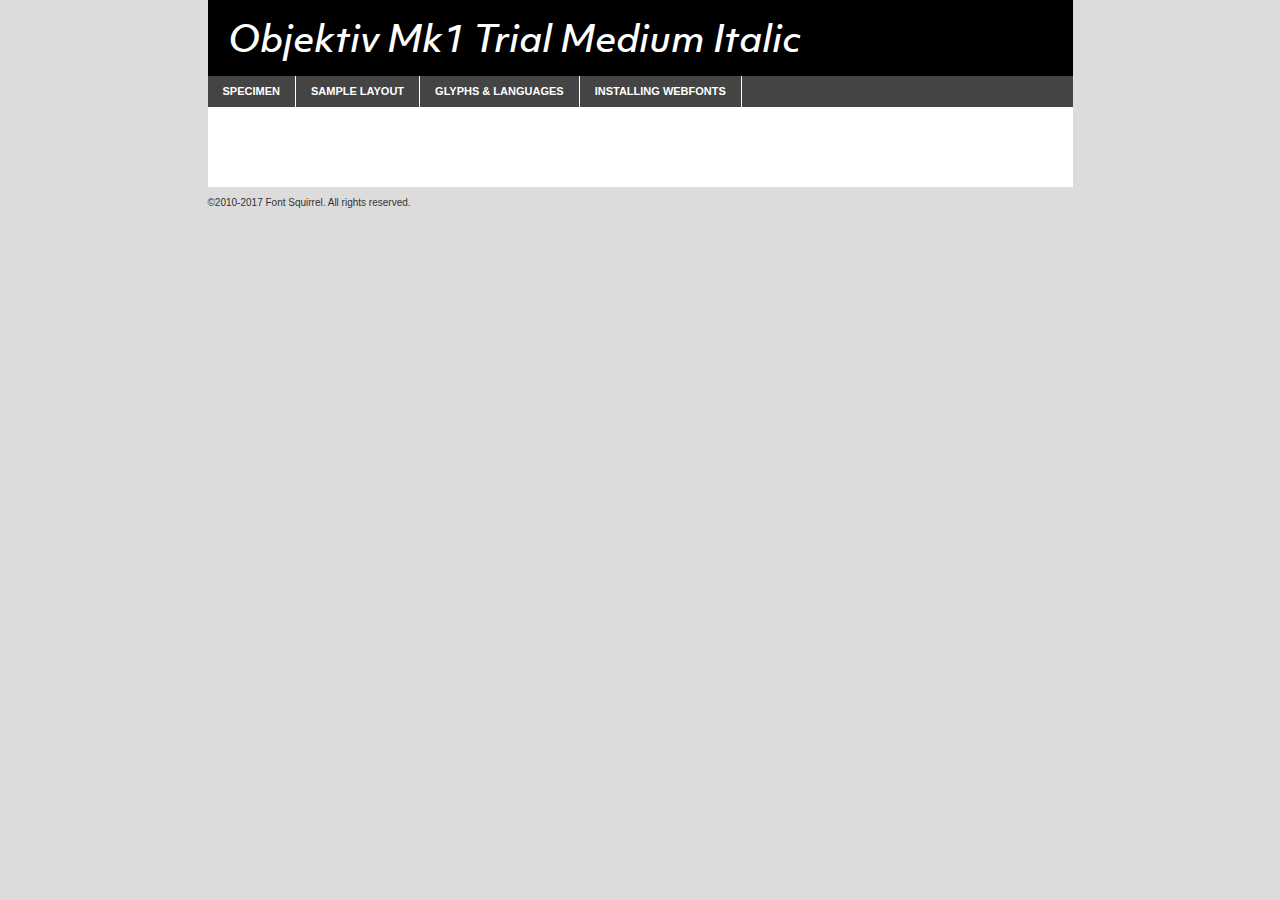
<file: assets/fonts/objektivmk1_mdit-demo.html>
<!DOCTYPE html PUBLIC "-//W3C//DTD XHTML 1.0 Transitional//EN"
        "http://www.w3.org/TR/xhtml1/DTD/xhtml1-transitional.dtd">

<html xmlns="http://www.w3.org/1999/xhtml" xml:lang="en" lang="en">
<head>
    <meta http-equiv="Content-Type" content="text/html; charset=utf-8"/>
    <script src="http://ajax.googleapis.com/ajax/libs/jquery/1.7.2/jquery.min.js" type="text/javascript" charset="utf-8"></script>
    <script type="text/javascript">
		(function($) {
			$.fn.easyTabs = function(option) {
				var param = jQuery.extend({ fadeSpeed: 'fast', defaultContent: 1, activeClass: 'active' }, option);
				$(this).each(function() {
					var thisId = '#' + this.id;
					if ( param.defaultContent == '' )
					{
						param.defaultContent = 1;
					}
					if ( typeof param.defaultContent == 'number' )
					{
						var defaultTab = $(thisId + ' .tabs li:eq(' + (param.defaultContent - 1) + ') a').attr('href').substr(1);
					}
					else
					{
						var defaultTab = param.defaultContent;
					}
					$(thisId + ' .tabs li a').each(function() {
						var tabToHide = $(this).attr('href').substr(1);
						$('#' + tabToHide).addClass('easytabs-tab-content');
					});
					hideAll();
					changeContent(defaultTab);

					function hideAll() {$(thisId + ' .easytabs-tab-content').hide();}

					function changeContent(tabId)
					{
						hideAll();
						$(thisId + ' .tabs li').removeClass(param.activeClass);
						$(thisId + ' .tabs li a[href=#' + tabId + ']').closest('li').addClass(param.activeClass);
						if ( param.fadeSpeed != 'none' )
						{
							$(thisId + ' #' + tabId).fadeIn(param.fadeSpeed);
						}
						else
						{
							$(thisId + ' #' + tabId).show();
						}
					}

					$(thisId + ' .tabs li').click(function() {
						var tabId = $(this).find('a').attr('href').substr(1);
						changeContent(tabId);
						return false;
					});
				});
			}
		})(jQuery);
    </script>
    <link rel="stylesheet" href="specimen_files/specimen_stylesheet.css" type="text/css" charset="utf-8"/>
    <link rel="stylesheet" href="stylesheet.css" type="text/css" charset="utf-8"/>

    <style type="text/css">
        		body {
			font-family: 'objektiv_mk1_trialMdIt';
        		}

            </style>

    <title>Objektiv Mk1 Trial Medium Italic Specimen</title>


    <script type="text/javascript" charset="utf-8">
		$(document).ready(function() {
			$('#container').easyTabs({ defaultContent: 1 });
		});
    </script>
</head>

<body>
<div id="container">
    <div id="header">
		Objektiv Mk1 Trial Medium Italic    </div>
    <ul class="tabs">
        <li><a href="#specimen">Specimen</a></li>
        <li><a href="#layout">Sample Layout</a></li>
		        <li><a href="#glyphs">Glyphs &amp; Languages</a></li>
        <li><a href="#installing">Installing Webfonts</a></li>

    </ul>

    <div id="main_content">


        <div id="specimen">

            <div class="section">
                <div class="grid12 firstcol">
                    <div class="huge">AaBb</div>
                </div>
            </div>

            <div class="section">
                <div class="glyph_range">A&#x200B;B&#x200b;C&#x200b;D&#x200b;E&#x200b;F&#x200b;G&#x200b;H&#x200b;I&#x200b;J&#x200b;K&#x200b;L&#x200b;M&#x200b;N&#x200b;O&#x200b;P&#x200b;Q&#x200b;R&#x200b;S&#x200b;T&#x200b;U&#x200b;V&#x200b;W&#x200b;X&#x200b;Y&#x200b;Z&#x200b;a&#x200b;b&#x200b;c&#x200b;d&#x200b;e&#x200b;f&#x200b;g&#x200b;h&#x200b;i&#x200b;j&#x200b;k&#x200b;l&#x200b;m&#x200b;n&#x200b;o&#x200b;p&#x200b;q&#x200b;r&#x200b;s&#x200b;t&#x200b;u&#x200b;v&#x200b;w&#x200b;x&#x200b;y&#x200b;z&#x200b;1&#x200b;2&#x200b;3&#x200b;4&#x200b;5&#x200b;6&#x200b;7&#x200b;8&#x200b;9&#x200b;0&#x200b;&amp;&#x200b;.&#x200b;,&#x200b;?&#x200b;!&#x200b;&#64;&#x200b;(&#x200b;)&#x200b;#&#x200b;$&#x200b;%&#x200b;*&#x200b;+&#x200b;-&#x200b;=&#x200b;:&#x200b;;</div>
            </div>
            <div class="section">
                <div class="grid12 firstcol">
                    <table class="sample_table">
                        <tr>
                            <td>10</td>
                            <td class="size10">abcdefghijklmnopqrstuvwxyzABCDEFGHIJKLMNOPQRSTUVWXYZ0123456789abcdefghijklmnopqrstuvwxyzABCDEFGHIJKLMNOPQRSTUVWXYZ0123456789abcdefghijklmnopqrstuvwxyzABCDEFGHIJKLMNOPQRSTUVWXYZ</td>
                        </tr>
                        <tr>
                            <td>11</td>
                            <td class="size11">abcdefghijklmnopqrstuvwxyzABCDEFGHIJKLMNOPQRSTUVWXYZ0123456789abcdefghijklmnopqrstuvwxyzABCDEFGHIJKLMNOPQRSTUVWXYZ0123456789abcdefghijklmnopqrstuvwxyzABCDEFGHIJKLMNOPQRSTUVWXYZ</td>
                        </tr>
                        <tr>
                            <td>12</td>
                            <td class="size12">abcdefghijklmnopqrstuvwxyzABCDEFGHIJKLMNOPQRSTUVWXYZ0123456789abcdefghijklmnopqrstuvwxyzABCDEFGHIJKLMNOPQRSTUVWXYZ0123456789abcdefghijklmnopqrstuvwxyzABCDEFGHIJKLMNOPQRSTUVWXYZ</td>
                        </tr>
                        <tr>
                            <td>13</td>
                            <td class="size13">abcdefghijklmnopqrstuvwxyzABCDEFGHIJKLMNOPQRSTUVWXYZ0123456789abcdefghijklmnopqrstuvwxyzABCDEFGHIJKLMNOPQRSTUVWXYZ0123456789abcdefghijklmnopqrstuvwxyzABCDEFGHIJKLMNOPQRSTUVWXYZ</td>
                        </tr>
                        <tr>
                            <td>14</td>
                            <td class="size14">abcdefghijklmnopqrstuvwxyzABCDEFGHIJKLMNOPQRSTUVWXYZ0123456789abcdefghijklmnopqrstuvwxyzABCDEFGHIJKLMNOPQRSTUVWXYZ0123456789abcdefghijklmnopqrstuvwxyzABCDEFGHIJKLMNOPQRSTUVWXYZ</td>
                        </tr>
                        <tr>
                            <td>16</td>
                            <td class="size16">abcdefghijklmnopqrstuvwxyzABCDEFGHIJKLMNOPQRSTUVWXYZ0123456789abcdefghijklmnopqrstuvwxyzABCDEFGHIJKLMNOPQRSTUVWXYZ</td>
                        </tr>
                        <tr>
                            <td>18</td>
                            <td class="size18">abcdefghijklmnopqrstuvwxyzABCDEFGHIJKLMNOPQRSTUVWXYZ0123456789abcdefghijklmnopqrstuvwxyzABCDEFGHIJKLMNOPQRSTUVWXYZ</td>
                        </tr>
                        <tr>
                            <td>20</td>
                            <td class="size20">abcdefghijklmnopqrstuvwxyzABCDEFGHIJKLMNOPQRSTUVWXYZ0123456789abcdefghijklmnopqrstuvwxyzABCDEFGHIJKLMNOPQRSTUVWXYZ</td>
                        </tr>
                        <tr>
                            <td>24</td>
                            <td class="size24">abcdefghijklmnopqrstuvwxyzABCDEFGHIJKLMNOPQRSTUVWXYZ0123456789abcdefghijklmnopqrstuvwxyzABCDEFGHIJKLMNOPQRSTUVWXYZ</td>
                        </tr>
                        <tr>
                            <td>30</td>
                            <td class="size30">abcdefghijklmnopqrstuvwxyzABCDEFGHIJKLMNOPQRSTUVWXYZ0123456789abcdefghijklmnopqrstuvwxyzABCDEFGHIJKLMNOPQRSTUVWXYZ</td>
                        </tr>
                        <tr>
                            <td>36</td>
                            <td class="size36">abcdefghijklmnopqrstuvwxyzABCDEFGHIJKLMNOPQRSTUVWXYZ0123456789abcdefghijklmnopqrstuvwxyzABCDEFGHIJKLMNOPQRSTUVWXYZ</td>
                        </tr>
                        <tr>
                            <td>48</td>
                            <td class="size48">abcdefghijklmnopqrstuvwxyzABCDEFGHIJKLMNOPQRSTUVWXYZ0123456789abcdefghijklmnopqrstuvwxyzABCDEFGHIJKLMNOPQRSTUVWXYZ</td>
                        </tr>
                        <tr>
                            <td>60</td>
                            <td class="size60">abcdefghijklmnopqrstuvwxyzABCDEFGHIJKLMNOPQRSTUVWXYZ0123456789abcdefghijklmnopqrstuvwxyzABCDEFGHIJKLMNOPQRSTUVWXYZ</td>
                        </tr>
                        <tr>
                            <td>72</td>
                            <td class="size72">abcdefghijklmnopqrstuvwxyzABCDEFGHIJKLMNOPQRSTUVWXYZ0123456789abcdefghijklmnopqrstuvwxyzABCDEFGHIJKLMNOPQRSTUVWXYZ</td>
                        </tr>
                        <tr>
                            <td>90</td>
                            <td class="size90">abcdefghijklmnopqrstuvwxyzABCDEFGHIJKLMNOPQRSTUVWXYZ0123456789abcdefghijklmnopqrstuvwxyzABCDEFGHIJKLMNOPQRSTUVWXYZ</td>
                        </tr>
                    </table>

                </div>

            </div>


            <div class="section" id="bodycomparison">


                <div id="xheight">
                    <div class="fontbody">&#x25FC;&#x25FC;&#x25FC;&#x25FC;&#x25FC;&#x25FC;&#x25FC;&#x25FC;&#x25FC;&#x25FC;&#x25FC;&#x25FC;&#x25FC;&#x25FC;&#x25FC;&#x25FC;&#x25FC;&#x25FC;&#x25FC;&#x25FC;&#x25FC;&#x25FC;&#x25FC;&#x25FC;&#x25FC;&#x25FC;&#x25FC;&#x25FC;&#x25FC;&#x25FC;&#x25FC;&#x25FC;&#x25FC;&#x25FC;&#x25FC;&#x25FC;&#x25FC;&#x25FC;&#x25FC;&#x25FC;&#x25FC;&#x25FC;&#x25FC;&#x25FC;&#x25FC;&#x25FC;&#x25FC;&#x25FC;&#x25FC;&#x25FC;&#x25FC;&#x25FC;&#x25FC;&#x25FC;&#x25FC;&#x25FC;&#x25FC;&#x25FC;&#x25FC;&#x25FC;&#x25FC;&#x25FC;&#x25FC;&#x25FC;&#x25FC;&#x25FC;&#x25FC;&#x25FC;&#x25FC;&#x25FC;&#x25FC;&#x25FC;&#x25FC;&#x25FC;&#x25FC;&#x25FC;&#x25FC;&#x25FC;&#x25FC;&#x25FC;&#x25FC;&#x25FC;&#x25FC;&#x25FC;&#x25FC;&#x25FC;&#x25FC;&#x25FC;&#x25FC;&#x25FC;&#x25FC;&#x25FC;&#x25FC;&#x25FC;&#x25FC;&#x25FC;&#x25FC;&#x25FC;&#x25FC;body</div>
                    <div class="arialbody">body</div>
                    <div class="verdanabody">body</div>
                    <div class="georgiabody">body</div>
                </div>
                <div class="fontbody" style="z-index:1">
                    body<span>Objektiv Mk1 Trial Medium Italic</span>
                </div>
                <div class="arialbody" style="z-index:1">
                    body<span>Arial</span>
                </div>
                <div class="verdanabody" style="z-index:1">
                    body<span>Verdana</span>
                </div>
                <div class="georgiabody" style="z-index:1">
                    body<span>Georgia</span>
                </div>


            </div>


            <div class="section psample psample_row1" id="">

                <div class="grid2 firstcol">
                    <p class="size10"><span>10.</span>Aenean lacinia bibendum nulla sed consectetur. Fusce dapibus, tellus ac cursus commodo, tortor mauris condimentum nibh, ut fermentum massa justo sit amet risus. Nullam id dolor id nibh ultricies vehicula ut id elit. Cum sociis natoque penatibus et magnis dis parturient montes, nascetur ridiculus mus. Nulla vitae elit libero, a pharetra augue.</p>

                </div>
                <div class="grid3">
                    <p class="size11"><span>11.</span>Aenean lacinia bibendum nulla sed consectetur. Fusce dapibus, tellus ac cursus commodo, tortor mauris condimentum nibh, ut fermentum massa justo sit amet risus. Nullam id dolor id nibh ultricies vehicula ut id elit. Cum sociis natoque penatibus et magnis dis parturient montes, nascetur ridiculus mus. Nulla vitae elit libero, a pharetra augue.</p>

                </div>
                <div class="grid3">
                    <p class="size12"><span>12.</span>Aenean lacinia bibendum nulla sed consectetur. Fusce dapibus, tellus ac cursus commodo, tortor mauris condimentum nibh, ut fermentum massa justo sit amet risus. Nullam id dolor id nibh ultricies vehicula ut id elit. Cum sociis natoque penatibus et magnis dis parturient montes, nascetur ridiculus mus. Nulla vitae elit libero, a pharetra augue.</p>

                </div>
                <div class="grid4">
                    <p class="size13"><span>13.</span>Aenean lacinia bibendum nulla sed consectetur. Fusce dapibus, tellus ac cursus commodo, tortor mauris condimentum nibh, ut fermentum massa justo sit amet risus. Nullam id dolor id nibh ultricies vehicula ut id elit. Cum sociis natoque penatibus et magnis dis parturient montes, nascetur ridiculus mus. Nulla vitae elit libero, a pharetra augue.</p>

                </div>
                <div class="white_blend"></div>

            </div>
            <div class="section psample psample_row2" id="">
                <div class="grid3 firstcol">
                    <p class="size14"><span>14.</span>Aenean lacinia bibendum nulla sed consectetur. Fusce dapibus, tellus ac cursus commodo, tortor mauris condimentum nibh, ut fermentum massa justo sit amet risus. Nullam id dolor id nibh ultricies vehicula ut id elit. Cum sociis natoque penatibus et magnis dis parturient montes, nascetur ridiculus mus. Nulla vitae elit libero, a pharetra augue.</p>

                </div>
                <div class="grid4">
                    <p class="size16"><span>16.</span>Aenean lacinia bibendum nulla sed consectetur. Fusce dapibus, tellus ac cursus commodo, tortor mauris condimentum nibh, ut fermentum massa justo sit amet risus. Nullam id dolor id nibh ultricies vehicula ut id elit. Cum sociis natoque penatibus et magnis dis parturient montes, nascetur ridiculus mus. Nulla vitae elit libero, a pharetra augue.</p>

                </div>
                <div class="grid5">
                    <p class="size18"><span>18.</span>Aenean lacinia bibendum nulla sed consectetur. Fusce dapibus, tellus ac cursus commodo, tortor mauris condimentum nibh, ut fermentum massa justo sit amet risus. Nullam id dolor id nibh ultricies vehicula ut id elit. Cum sociis natoque penatibus et magnis dis parturient montes, nascetur ridiculus mus. Nulla vitae elit libero, a pharetra augue.</p>

                </div>

                <div class="white_blend"></div>

            </div>

            <div class="section psample psample_row3" id="">
                <div class="grid5 firstcol">
                    <p class="size20"><span>20.</span>Aenean lacinia bibendum nulla sed consectetur. Fusce dapibus, tellus ac cursus commodo, tortor mauris condimentum nibh, ut fermentum massa justo sit amet risus. Nullam id dolor id nibh ultricies vehicula ut id elit. Cum sociis natoque penatibus et magnis dis parturient montes, nascetur ridiculus mus. Nulla vitae elit libero, a pharetra augue.</p>
                </div>
                <div class="grid7">
                    <p class="size24"><span>24.</span>Aenean lacinia bibendum nulla sed consectetur. Fusce dapibus, tellus ac cursus commodo, tortor mauris condimentum nibh, ut fermentum massa justo sit amet risus. Nullam id dolor id nibh ultricies vehicula ut id elit. Cum sociis natoque penatibus et magnis dis parturient montes, nascetur ridiculus mus. Nulla vitae elit libero, a pharetra augue.</p>
                </div>

                <div class="white_blend"></div>

            </div>

            <div class="section psample psample_row4" id="">
                <div class="grid12 firstcol">
                    <p class="size30"><span>30.</span>Aenean lacinia bibendum nulla sed consectetur. Fusce dapibus, tellus ac cursus commodo, tortor mauris condimentum nibh, ut fermentum massa justo sit amet risus. Nullam id dolor id nibh ultricies vehicula ut id elit. Cum sociis natoque penatibus et magnis dis parturient montes, nascetur ridiculus mus. Nulla vitae elit libero, a pharetra augue.</p>
                </div>
                <div class="white_blend"></div>

            </div>


            <div class="section psample psample_row1 fullreverse">
                <div class="grid2 firstcol">
                    <p class="size10"><span>10.</span>Aenean lacinia bibendum nulla sed consectetur. Fusce dapibus, tellus ac cursus commodo, tortor mauris condimentum nibh, ut fermentum massa justo sit amet risus. Nullam id dolor id nibh ultricies vehicula ut id elit. Cum sociis natoque penatibus et magnis dis parturient montes, nascetur ridiculus mus. Nulla vitae elit libero, a pharetra augue.</p>

                </div>
                <div class="grid3">
                    <p class="size11"><span>11.</span>Aenean lacinia bibendum nulla sed consectetur. Fusce dapibus, tellus ac cursus commodo, tortor mauris condimentum nibh, ut fermentum massa justo sit amet risus. Nullam id dolor id nibh ultricies vehicula ut id elit. Cum sociis natoque penatibus et magnis dis parturient montes, nascetur ridiculus mus. Nulla vitae elit libero, a pharetra augue.</p>

                </div>
                <div class="grid3">
                    <p class="size12"><span>12.</span>Aenean lacinia bibendum nulla sed consectetur. Fusce dapibus, tellus ac cursus commodo, tortor mauris condimentum nibh, ut fermentum massa justo sit amet risus. Nullam id dolor id nibh ultricies vehicula ut id elit. Cum sociis natoque penatibus et magnis dis parturient montes, nascetur ridiculus mus. Nulla vitae elit libero, a pharetra augue.</p>

                </div>
                <div class="grid4">
                    <p class="size13"><span>13.</span>Aenean lacinia bibendum nulla sed consectetur. Fusce dapibus, tellus ac cursus commodo, tortor mauris condimentum nibh, ut fermentum massa justo sit amet risus. Nullam id dolor id nibh ultricies vehicula ut id elit. Cum sociis natoque penatibus et magnis dis parturient montes, nascetur ridiculus mus. Nulla vitae elit libero, a pharetra augue.</p>

                </div>
                <div class="black_blend"></div>

            </div>

            <div class="section psample psample_row2 fullreverse">
                <div class="grid3 firstcol">
                    <p class="size14"><span>14.</span>Aenean lacinia bibendum nulla sed consectetur. Fusce dapibus, tellus ac cursus commodo, tortor mauris condimentum nibh, ut fermentum massa justo sit amet risus. Nullam id dolor id nibh ultricies vehicula ut id elit. Cum sociis natoque penatibus et magnis dis parturient montes, nascetur ridiculus mus. Nulla vitae elit libero, a pharetra augue.</p>

                </div>
                <div class="grid4">
                    <p class="size16"><span>16.</span>Aenean lacinia bibendum nulla sed consectetur. Fusce dapibus, tellus ac cursus commodo, tortor mauris condimentum nibh, ut fermentum massa justo sit amet risus. Nullam id dolor id nibh ultricies vehicula ut id elit. Cum sociis natoque penatibus et magnis dis parturient montes, nascetur ridiculus mus. Nulla vitae elit libero, a pharetra augue.</p>

                </div>
                <div class="grid5">
                    <p class="size18"><span>18.</span>Aenean lacinia bibendum nulla sed consectetur. Fusce dapibus, tellus ac cursus commodo, tortor mauris condimentum nibh, ut fermentum massa justo sit amet risus. Nullam id dolor id nibh ultricies vehicula ut id elit. Cum sociis natoque penatibus et magnis dis parturient montes, nascetur ridiculus mus. Nulla vitae elit libero, a pharetra augue.</p>

                </div>
                <div class="black_blend"></div>

            </div>

            <div class="section psample fullreverse psample_row3" id="">
                <div class="grid5 firstcol">
                    <p class="size20"><span>20.</span>Aenean lacinia bibendum nulla sed consectetur. Fusce dapibus, tellus ac cursus commodo, tortor mauris condimentum nibh, ut fermentum massa justo sit amet risus. Nullam id dolor id nibh ultricies vehicula ut id elit. Cum sociis natoque penatibus et magnis dis parturient montes, nascetur ridiculus mus. Nulla vitae elit libero, a pharetra augue.</p>
                </div>
                <div class="grid7">
                    <p class="size24"><span>24.</span>Aenean lacinia bibendum nulla sed consectetur. Fusce dapibus, tellus ac cursus commodo, tortor mauris condimentum nibh, ut fermentum massa justo sit amet risus. Nullam id dolor id nibh ultricies vehicula ut id elit. Cum sociis natoque penatibus et magnis dis parturient montes, nascetur ridiculus mus. Nulla vitae elit libero, a pharetra augue.</p>
                </div>

                <div class="black_blend"></div>

            </div>

            <div class="section psample fullreverse psample_row4" id="" style="border-bottom: 20px #000 solid;">
                <div class="grid12 firstcol">
                    <p class="size30"><span>30.</span>Aenean lacinia bibendum nulla sed consectetur. Fusce dapibus, tellus ac cursus commodo, tortor mauris condimentum nibh, ut fermentum massa justo sit amet risus. Nullam id dolor id nibh ultricies vehicula ut id elit. Cum sociis natoque penatibus et magnis dis parturient montes, nascetur ridiculus mus. Nulla vitae elit libero, a pharetra augue.</p>
                </div>
                <div class="black_blend"></div>

            </div>


        </div>

        <div id="layout">

            <div class="section">

                <div class="grid12 firstcol">
                    <h1>Lorem Ipsum Dolor</h1>
                    <h2>Etiam porta sem malesuada magna mollis euismod</h2>

                    <p class="byline">By <a href="#link">Aenean Lacinia</a></p>
                </div>
            </div>
            <div class="section">
                <div class="grid8 firstcol">
                    <p class="large">Donec sed odio dui. Morbi leo risus, porta ac consectetur ac, vestibulum at eros. Fusce dapibus, tellus ac cursus commodo, tortor mauris condimentum nibh, ut fermentum massa justo sit amet risus. </p>


                    <h3>Pellentesque ornare sem</h3>

                    <p>Maecenas sed diam eget risus varius blandit sit amet non magna. Maecenas faucibus mollis interdum. Donec ullamcorper nulla non metus auctor fringilla. Nullam id dolor id nibh ultricies vehicula ut id elit. Nullam id dolor id nibh ultricies vehicula ut id elit. </p>

                    <p>Aenean eu leo quam. Pellentesque ornare sem lacinia quam venenatis vestibulum. Lorem ipsum dolor sit amet, consectetur adipiscing elit. Cum sociis natoque penatibus et magnis dis parturient montes, nascetur ridiculus mus. </p>

                    <p>Nulla vitae elit libero, a pharetra augue. Praesent commodo cursus magna, vel scelerisque nisl consectetur et. Aenean lacinia bibendum nulla sed consectetur. </p>

                    <p>Nullam quis risus eget urna mollis ornare vel eu leo. Nullam quis risus eget urna mollis ornare vel eu leo. Maecenas sed diam eget risus varius blandit sit amet non magna. Donec ullamcorper nulla non metus auctor fringilla. </p>

                    <h3>Cras mattis consectetur</h3>

                    <p>Aenean eu leo quam. Pellentesque ornare sem lacinia quam venenatis vestibulum. Aenean lacinia bibendum nulla sed consectetur. Integer posuere erat a ante venenatis dapibus posuere velit aliquet. Cras mattis consectetur purus sit amet fermentum. </p>

                    <p>Nullam id dolor id nibh ultricies vehicula ut id elit. Nullam quis risus eget urna mollis ornare vel eu leo. Cras mattis consectetur purus sit amet fermentum.</p>
                </div>

                <div class="grid4 sidebar">

                    <div class="box reverse">
                        <p class="last">Nullam quis risus eget urna mollis ornare vel eu leo. Donec ullamcorper nulla non metus auctor fringilla. Cras mattis consectetur purus sit amet fermentum. Sed posuere consectetur est at lobortis. Lorem ipsum dolor sit amet, consectetur adipiscing elit. </p>
                    </div>

                    <p class="caption">Maecenas sed diam eget risus varius.</p>

                    <p>Vestibulum id ligula porta felis euismod semper. Integer posuere erat a ante venenatis dapibus posuere velit aliquet. Vestibulum id ligula porta felis euismod semper. Sed posuere consectetur est at lobortis. Maecenas sed diam eget risus varius blandit sit amet non magna. Fusce dapibus, tellus ac cursus commodo, tortor mauris condimentum nibh, ut fermentum massa justo sit amet risus. </p>


                    <p>Duis mollis, est non commodo luctus, nisi erat porttitor ligula, eget lacinia odio sem nec elit. Aenean lacinia bibendum nulla sed consectetur. Vivamus sagittis lacus vel augue laoreet rutrum faucibus dolor auctor. Aenean lacinia bibendum nulla sed consectetur. Nullam quis risus eget urna mollis ornare vel eu leo. </p>

                    <p>Praesent commodo cursus magna, vel scelerisque nisl consectetur et. Donec ullamcorper nulla non metus auctor fringilla. Maecenas faucibus mollis interdum. Fusce dapibus, tellus ac cursus commodo, tortor mauris condimentum nibh, ut fermentum massa justo sit amet risus. </p>

                </div>
            </div>

        </div>


		

        <div id="glyphs">
            <div class="section">
                <div class="grid12 firstcol">

                    <h1>Language Support</h1>
                    <p>The subset of Objektiv Mk1 Trial Medium Italic in this kit supports the following languages:<br/>

						Albanian, Basque, Breton, Chamorro, Danish, Dutch, English, Faroese, Finnish, French, Frisian, Galician, German, Icelandic, Italian, Malagasy, Norwegian, Portuguese, Spanish, Alsatian, Aragonese, Arapaho, Arrernte, Asturian, Aymara, Bislama, Cebuano, Corsican, Fijian, French_creole, Genoese, Gilbertese, Greenlandic, Haitian_creole, Hiligaynon, Hmong, Hopi, Ibanag, Iloko_ilokano, Indonesian, Interglossa_glosa, Interlingua, Irish_gaelic, Jerriais, Lojban, Lombard, Luxembourgeois, Manx, Mohawk, Norfolk_pitcairnese, Occitan, Oromo, Pangasinan, Papiamento, Piedmontese, Potawatomi, Rhaeto-romance, Romansh, Rotokas, Sami_lule, Samoan, Sardinian, Scots_gaelic, Seychelles_creole, Shona, Sicilian, Somali, Southern_ndebele, Swahili, Swati_swazi, Tagalog_filipino_pilipino, Tetum, Tok_pisin, Uyghur_latinized, Volapuk, Walloon, Warlpiri, Xhosa, Yapese, Zulu, Latinbasic, Ubasic, Demo                    </p>
                    <h1>Glyph Chart</h1>
                    <p>The subset of Objektiv Mk1 Trial Medium Italic in this kit includes all the glyphs listed below. Unicode entities are included above each glyph to help you insert individual characters into your layout.</p>
                    <div id="glyph_chart">

																																	                                <div><p>&amp;#13;</p>&#13;</div>
																				                                <div><p>&amp;#32;</p>&#32;</div>
																				                                <div><p>&amp;#33;</p>&#33;</div>
																				                                <div><p>&amp;#34;</p>&#34;</div>
																				                                <div><p>&amp;#35;</p>&#35;</div>
																				                                <div><p>&amp;#36;</p>&#36;</div>
																				                                <div><p>&amp;#37;</p>&#37;</div>
																				                                <div><p>&amp;#38;</p>&#38;</div>
																				                                <div><p>&amp;#39;</p>&#39;</div>
																				                                <div><p>&amp;#40;</p>&#40;</div>
																				                                <div><p>&amp;#41;</p>&#41;</div>
																				                                <div><p>&amp;#42;</p>&#42;</div>
																				                                <div><p>&amp;#43;</p>&#43;</div>
																				                                <div><p>&amp;#44;</p>&#44;</div>
																				                                <div><p>&amp;#45;</p>&#45;</div>
																				                                <div><p>&amp;#46;</p>&#46;</div>
																				                                <div><p>&amp;#47;</p>&#47;</div>
																				                                <div><p>&amp;#48;</p>&#48;</div>
																				                                <div><p>&amp;#49;</p>&#49;</div>
																				                                <div><p>&amp;#50;</p>&#50;</div>
																				                                <div><p>&amp;#51;</p>&#51;</div>
																				                                <div><p>&amp;#52;</p>&#52;</div>
																				                                <div><p>&amp;#53;</p>&#53;</div>
																				                                <div><p>&amp;#54;</p>&#54;</div>
																				                                <div><p>&amp;#55;</p>&#55;</div>
																				                                <div><p>&amp;#56;</p>&#56;</div>
																				                                <div><p>&amp;#57;</p>&#57;</div>
																				                                <div><p>&amp;#58;</p>&#58;</div>
																				                                <div><p>&amp;#59;</p>&#59;</div>
																				                                <div><p>&amp;#60;</p>&#60;</div>
																				                                <div><p>&amp;#61;</p>&#61;</div>
																				                                <div><p>&amp;#62;</p>&#62;</div>
																				                                <div><p>&amp;#63;</p>&#63;</div>
																				                                <div><p>&amp;#64;</p>&#64;</div>
																				                                <div><p>&amp;#65;</p>&#65;</div>
																				                                <div><p>&amp;#66;</p>&#66;</div>
																				                                <div><p>&amp;#67;</p>&#67;</div>
																				                                <div><p>&amp;#68;</p>&#68;</div>
																				                                <div><p>&amp;#69;</p>&#69;</div>
																				                                <div><p>&amp;#70;</p>&#70;</div>
																				                                <div><p>&amp;#71;</p>&#71;</div>
																				                                <div><p>&amp;#72;</p>&#72;</div>
																				                                <div><p>&amp;#73;</p>&#73;</div>
																				                                <div><p>&amp;#74;</p>&#74;</div>
																				                                <div><p>&amp;#75;</p>&#75;</div>
																				                                <div><p>&amp;#76;</p>&#76;</div>
																				                                <div><p>&amp;#77;</p>&#77;</div>
																				                                <div><p>&amp;#78;</p>&#78;</div>
																				                                <div><p>&amp;#79;</p>&#79;</div>
																				                                <div><p>&amp;#80;</p>&#80;</div>
																				                                <div><p>&amp;#81;</p>&#81;</div>
																				                                <div><p>&amp;#82;</p>&#82;</div>
																				                                <div><p>&amp;#83;</p>&#83;</div>
																				                                <div><p>&amp;#84;</p>&#84;</div>
																				                                <div><p>&amp;#85;</p>&#85;</div>
																				                                <div><p>&amp;#86;</p>&#86;</div>
																				                                <div><p>&amp;#87;</p>&#87;</div>
																				                                <div><p>&amp;#88;</p>&#88;</div>
																				                                <div><p>&amp;#89;</p>&#89;</div>
																				                                <div><p>&amp;#90;</p>&#90;</div>
																				                                <div><p>&amp;#91;</p>&#91;</div>
																				                                <div><p>&amp;#92;</p>&#92;</div>
																				                                <div><p>&amp;#93;</p>&#93;</div>
																				                                <div><p>&amp;#94;</p>&#94;</div>
																				                                <div><p>&amp;#95;</p>&#95;</div>
																				                                <div><p>&amp;#96;</p>&#96;</div>
																				                                <div><p>&amp;#97;</p>&#97;</div>
																				                                <div><p>&amp;#98;</p>&#98;</div>
																				                                <div><p>&amp;#99;</p>&#99;</div>
																				                                <div><p>&amp;#100;</p>&#100;</div>
																				                                <div><p>&amp;#101;</p>&#101;</div>
																				                                <div><p>&amp;#102;</p>&#102;</div>
																				                                <div><p>&amp;#103;</p>&#103;</div>
																				                                <div><p>&amp;#104;</p>&#104;</div>
																				                                <div><p>&amp;#105;</p>&#105;</div>
																				                                <div><p>&amp;#106;</p>&#106;</div>
																				                                <div><p>&amp;#107;</p>&#107;</div>
																				                                <div><p>&amp;#108;</p>&#108;</div>
																				                                <div><p>&amp;#109;</p>&#109;</div>
																				                                <div><p>&amp;#110;</p>&#110;</div>
																				                                <div><p>&amp;#111;</p>&#111;</div>
																				                                <div><p>&amp;#112;</p>&#112;</div>
																				                                <div><p>&amp;#113;</p>&#113;</div>
																				                                <div><p>&amp;#114;</p>&#114;</div>
																				                                <div><p>&amp;#115;</p>&#115;</div>
																				                                <div><p>&amp;#116;</p>&#116;</div>
																				                                <div><p>&amp;#117;</p>&#117;</div>
																				                                <div><p>&amp;#118;</p>&#118;</div>
																				                                <div><p>&amp;#119;</p>&#119;</div>
																				                                <div><p>&amp;#120;</p>&#120;</div>
																				                                <div><p>&amp;#121;</p>&#121;</div>
																				                                <div><p>&amp;#122;</p>&#122;</div>
																				                                <div><p>&amp;#123;</p>&#123;</div>
																				                                <div><p>&amp;#124;</p>&#124;</div>
																				                                <div><p>&amp;#125;</p>&#125;</div>
																				                                <div><p>&amp;#126;</p>&#126;</div>
																				                                <div><p>&amp;#160;</p>&#160;</div>
																				                                <div><p>&amp;#161;</p>&#161;</div>
																				                                <div><p>&amp;#162;</p>&#162;</div>
																				                                <div><p>&amp;#163;</p>&#163;</div>
																				                                <div><p>&amp;#164;</p>&#164;</div>
																				                                <div><p>&amp;#165;</p>&#165;</div>
																				                                <div><p>&amp;#166;</p>&#166;</div>
																				                                <div><p>&amp;#167;</p>&#167;</div>
																				                                <div><p>&amp;#168;</p>&#168;</div>
																				                                <div><p>&amp;#169;</p>&#169;</div>
																				                                <div><p>&amp;#170;</p>&#170;</div>
																				                                <div><p>&amp;#171;</p>&#171;</div>
																				                                <div><p>&amp;#172;</p>&#172;</div>
																				                                <div><p>&amp;#173;</p>&#173;</div>
																				                                <div><p>&amp;#174;</p>&#174;</div>
																				                                <div><p>&amp;#175;</p>&#175;</div>
																				                                <div><p>&amp;#176;</p>&#176;</div>
																				                                <div><p>&amp;#177;</p>&#177;</div>
																				                                <div><p>&amp;#178;</p>&#178;</div>
																				                                <div><p>&amp;#179;</p>&#179;</div>
																				                                <div><p>&amp;#180;</p>&#180;</div>
																				                                <div><p>&amp;#181;</p>&#181;</div>
																				                                <div><p>&amp;#182;</p>&#182;</div>
																				                                <div><p>&amp;#183;</p>&#183;</div>
																				                                <div><p>&amp;#184;</p>&#184;</div>
																				                                <div><p>&amp;#185;</p>&#185;</div>
																				                                <div><p>&amp;#186;</p>&#186;</div>
																				                                <div><p>&amp;#187;</p>&#187;</div>
																				                                <div><p>&amp;#188;</p>&#188;</div>
																				                                <div><p>&amp;#189;</p>&#189;</div>
																				                                <div><p>&amp;#190;</p>&#190;</div>
																				                                <div><p>&amp;#191;</p>&#191;</div>
																				                                <div><p>&amp;#192;</p>&#192;</div>
																				                                <div><p>&amp;#193;</p>&#193;</div>
																				                                <div><p>&amp;#194;</p>&#194;</div>
																				                                <div><p>&amp;#195;</p>&#195;</div>
																				                                <div><p>&amp;#196;</p>&#196;</div>
																				                                <div><p>&amp;#197;</p>&#197;</div>
																				                                <div><p>&amp;#198;</p>&#198;</div>
																				                                <div><p>&amp;#199;</p>&#199;</div>
																				                                <div><p>&amp;#200;</p>&#200;</div>
																				                                <div><p>&amp;#201;</p>&#201;</div>
																				                                <div><p>&amp;#202;</p>&#202;</div>
																				                                <div><p>&amp;#203;</p>&#203;</div>
																				                                <div><p>&amp;#204;</p>&#204;</div>
																				                                <div><p>&amp;#205;</p>&#205;</div>
																				                                <div><p>&amp;#206;</p>&#206;</div>
																				                                <div><p>&amp;#207;</p>&#207;</div>
																				                                <div><p>&amp;#208;</p>&#208;</div>
																				                                <div><p>&amp;#209;</p>&#209;</div>
																				                                <div><p>&amp;#210;</p>&#210;</div>
																				                                <div><p>&amp;#211;</p>&#211;</div>
																				                                <div><p>&amp;#212;</p>&#212;</div>
																				                                <div><p>&amp;#213;</p>&#213;</div>
																				                                <div><p>&amp;#214;</p>&#214;</div>
																				                                <div><p>&amp;#215;</p>&#215;</div>
																				                                <div><p>&amp;#216;</p>&#216;</div>
																				                                <div><p>&amp;#217;</p>&#217;</div>
																				                                <div><p>&amp;#218;</p>&#218;</div>
																				                                <div><p>&amp;#219;</p>&#219;</div>
																				                                <div><p>&amp;#220;</p>&#220;</div>
																				                                <div><p>&amp;#221;</p>&#221;</div>
																				                                <div><p>&amp;#222;</p>&#222;</div>
																				                                <div><p>&amp;#223;</p>&#223;</div>
																				                                <div><p>&amp;#224;</p>&#224;</div>
																				                                <div><p>&amp;#225;</p>&#225;</div>
																				                                <div><p>&amp;#226;</p>&#226;</div>
																				                                <div><p>&amp;#227;</p>&#227;</div>
																				                                <div><p>&amp;#228;</p>&#228;</div>
																				                                <div><p>&amp;#229;</p>&#229;</div>
																				                                <div><p>&amp;#230;</p>&#230;</div>
																				                                <div><p>&amp;#231;</p>&#231;</div>
																				                                <div><p>&amp;#232;</p>&#232;</div>
																				                                <div><p>&amp;#233;</p>&#233;</div>
																				                                <div><p>&amp;#234;</p>&#234;</div>
																				                                <div><p>&amp;#235;</p>&#235;</div>
																				                                <div><p>&amp;#236;</p>&#236;</div>
																				                                <div><p>&amp;#237;</p>&#237;</div>
																				                                <div><p>&amp;#238;</p>&#238;</div>
																				                                <div><p>&amp;#239;</p>&#239;</div>
																				                                <div><p>&amp;#240;</p>&#240;</div>
																				                                <div><p>&amp;#241;</p>&#241;</div>
																				                                <div><p>&amp;#242;</p>&#242;</div>
																				                                <div><p>&amp;#243;</p>&#243;</div>
																				                                <div><p>&amp;#244;</p>&#244;</div>
																				                                <div><p>&amp;#245;</p>&#245;</div>
																				                                <div><p>&amp;#246;</p>&#246;</div>
																				                                <div><p>&amp;#247;</p>&#247;</div>
																				                                <div><p>&amp;#248;</p>&#248;</div>
																				                                <div><p>&amp;#249;</p>&#249;</div>
																				                                <div><p>&amp;#250;</p>&#250;</div>
																				                                <div><p>&amp;#251;</p>&#251;</div>
																				                                <div><p>&amp;#252;</p>&#252;</div>
																				                                <div><p>&amp;#253;</p>&#253;</div>
																				                                <div><p>&amp;#254;</p>&#254;</div>
																				                                <div><p>&amp;#255;</p>&#255;</div>
																				                                <div><p>&amp;#338;</p>&#338;</div>
																				                                <div><p>&amp;#339;</p>&#339;</div>
																				                                <div><p>&amp;#376;</p>&#376;</div>
																				                                <div><p>&amp;#710;</p>&#710;</div>
																				                                <div><p>&amp;#732;</p>&#732;</div>
																				                                <div><p>&amp;#8192;</p>&#8192;</div>
																				                                <div><p>&amp;#8193;</p>&#8193;</div>
																				                                <div><p>&amp;#8194;</p>&#8194;</div>
																				                                <div><p>&amp;#8195;</p>&#8195;</div>
																				                                <div><p>&amp;#8196;</p>&#8196;</div>
																				                                <div><p>&amp;#8197;</p>&#8197;</div>
																				                                <div><p>&amp;#8198;</p>&#8198;</div>
																				                                <div><p>&amp;#8199;</p>&#8199;</div>
																				                                <div><p>&amp;#8200;</p>&#8200;</div>
																				                                <div><p>&amp;#8201;</p>&#8201;</div>
																				                                <div><p>&amp;#8202;</p>&#8202;</div>
																				                                <div><p>&amp;#8208;</p>&#8208;</div>
																				                                <div><p>&amp;#8209;</p>&#8209;</div>
																				                                <div><p>&amp;#8210;</p>&#8210;</div>
																				                                <div><p>&amp;#8211;</p>&#8211;</div>
																				                                <div><p>&amp;#8212;</p>&#8212;</div>
																				                                <div><p>&amp;#8216;</p>&#8216;</div>
																				                                <div><p>&amp;#8217;</p>&#8217;</div>
																				                                <div><p>&amp;#8218;</p>&#8218;</div>
																				                                <div><p>&amp;#8220;</p>&#8220;</div>
																				                                <div><p>&amp;#8221;</p>&#8221;</div>
																				                                <div><p>&amp;#8222;</p>&#8222;</div>
																				                                <div><p>&amp;#8226;</p>&#8226;</div>
																				                                <div><p>&amp;#8230;</p>&#8230;</div>
																				                                <div><p>&amp;#8239;</p>&#8239;</div>
																				                                <div><p>&amp;#8249;</p>&#8249;</div>
																				                                <div><p>&amp;#8250;</p>&#8250;</div>
																				                                <div><p>&amp;#8287;</p>&#8287;</div>
																				                                <div><p>&amp;#8364;</p>&#8364;</div>
																				                                <div><p>&amp;#8482;</p>&#8482;</div>
																				                                <div><p>&amp;#9724;</p>&#9724;</div>
																				                                <div><p>&amp;#64257;</p>&#64257;</div>
																				                                <div><p>&amp;#64258;</p>&#64258;</div>
																				                                <div><p>&amp;#64259;</p>&#64259;</div>
																				                                <div><p>&amp;#64260;</p>&#64260;</div>
																																                    </div>
                </div>


            </div>
        </div>


        <div id="specs">

        </div>

        <div id="installing">
            <div class="section">
                <div class="grid7 firstcol">
                    <h1>Installing Webfonts</h1>

                    <p>Webfonts are supported by all major browser platforms but not all in the same way. There are currently four different font formats that must be included in order to target all browsers. This includes TTF, WOFF, EOT and SVG.</p>

                    <h2>1. Upload your webfonts</h2>
                    <p>You must upload your webfont kit to your website. They should be in or near the same directory as your CSS files.</p>

                    <h2>2. Include the webfont stylesheet</h2>
                    <p>A special CSS @font-face declaration helps the various browsers select the appropriate font it needs without causing you a bunch of headaches. Learn more about this syntax by reading the <a href="https://www.fontspring.com/blog/further-hardening-of-the-bulletproof-syntax">Fontspring blog post</a> about it. The code for it is as follows:</p>


                    <code>
                        @font-face{
                        font-family: 'MyWebFont';
                        src: url('WebFont.eot');
                        src: url('WebFont.eot?#iefix') format('embedded-opentype'),
                        url('WebFont.woff') format('woff'),
                        url('WebFont.ttf') format('truetype'),
                        url('WebFont.svg#webfont') format('svg');
                        }
                    </code>

                    <p>We've already gone ahead and generated the code for you. All you have to do is link to the stylesheet in your HTML, like this:</p>
                    <code>&lt;link rel=&quot;stylesheet&quot; href=&quot;stylesheet.css&quot; type=&quot;text/css&quot; charset=&quot;utf-8&quot; /&gt;</code>

                    <h2>3. Modify your own stylesheet</h2>
                    <p>To take advantage of your new fonts, you must tell your stylesheet to use them. Look at the original @font-face declaration above and find the property called "font-family." The name linked there will be what you use to reference the font. Prepend that webfont name to the font stack in the "font-family" property, inside the selector you want to change. For example:</p>
                    <code>p { font-family: 'WebFont', Arial, sans-serif; }</code>

                    <h2>4. Test</h2>
                    <p>Getting webfonts to work cross-browser <em>can</em> be tricky. Use the information in the sidebar to help you if you find that fonts aren't loading in a particular browser.</p>
                </div>

                <div class="grid5 sidebar">
                    <div class="box">
                        <h2>Troubleshooting<br/>Font-Face Problems</h2>
                        <p>Having trouble getting your webfonts to load in your new website? Here are some tips to sort out what might be the problem.</p>

                        <h3>Fonts not showing in any browser</h3>

                        <p>This sounds like you need to work on the plumbing. You either did not upload the fonts to the correct directory, or you did not link the fonts properly in the CSS. If you've confirmed that all this is correct and you still have a problem, take a look at your .htaccess file and see if requests are getting intercepted.</p>

                        <h3>Fonts not loading in iPhone or iPad</h3>

                        <p>The most common problem here is that you are serving the fonts from an IIS server. IIS refuses to serve files that have unknown MIME types. If that is the case, you must set the MIME type for SVG to "image/svg+xml" in the server settings. Follow these instructions from Microsoft if you need help.</p>

                        <h3>Fonts not loading in Firefox</h3>

                        <p>The primary reason for this failure? You are still using a version Firefox older than 3.5. So upgrade already! If that isn't it, then you are very likely serving fonts from a different domain. Firefox requires that all font assets be served from the same domain. Lastly it is possible that you need to add WOFF to your list of MIME types (if you are serving via IIS.)</p>

                        <h3>Fonts not loading in IE</h3>

                        <p>Are you looking at Internet Explorer on an actual Windows machine or are you cheating by using a service like Adobe BrowserLab? Many of these screenshot services do not render @font-face for IE. Best to test it on a real machine.</p>

                        <h3>Fonts not loading in IE9</h3>

                        <p>IE9, like Firefox, requires that fonts be served from the same domain as the website. Make sure that is the case.</p>
                    </div>
                </div>
            </div>

        </div>

    </div>
    <div id="footer">
        <p>&copy;2010-2017 Font Squirrel. All rights reserved.</p>
    </div>
</div>
</body>
</html>
</file>
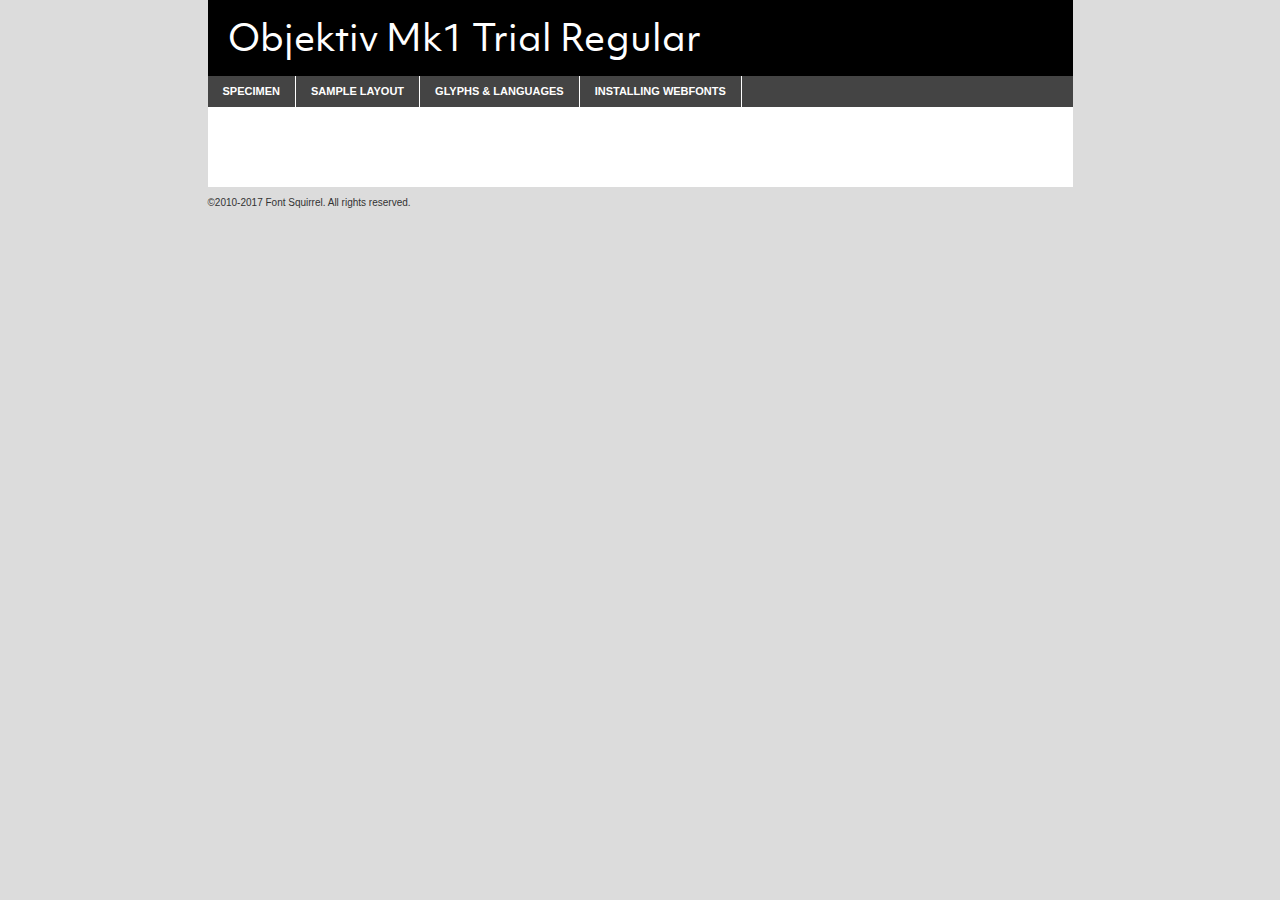
<file: assets/fonts/objektivmk1_rg-demo.html>
<!DOCTYPE html PUBLIC "-//W3C//DTD XHTML 1.0 Transitional//EN"
        "http://www.w3.org/TR/xhtml1/DTD/xhtml1-transitional.dtd">

<html xmlns="http://www.w3.org/1999/xhtml" xml:lang="en" lang="en">
<head>
    <meta http-equiv="Content-Type" content="text/html; charset=utf-8"/>
    <script src="http://ajax.googleapis.com/ajax/libs/jquery/1.7.2/jquery.min.js" type="text/javascript" charset="utf-8"></script>
    <script type="text/javascript">
		(function($) {
			$.fn.easyTabs = function(option) {
				var param = jQuery.extend({ fadeSpeed: 'fast', defaultContent: 1, activeClass: 'active' }, option);
				$(this).each(function() {
					var thisId = '#' + this.id;
					if ( param.defaultContent == '' )
					{
						param.defaultContent = 1;
					}
					if ( typeof param.defaultContent == 'number' )
					{
						var defaultTab = $(thisId + ' .tabs li:eq(' + (param.defaultContent - 1) + ') a').attr('href').substr(1);
					}
					else
					{
						var defaultTab = param.defaultContent;
					}
					$(thisId + ' .tabs li a').each(function() {
						var tabToHide = $(this).attr('href').substr(1);
						$('#' + tabToHide).addClass('easytabs-tab-content');
					});
					hideAll();
					changeContent(defaultTab);

					function hideAll() {$(thisId + ' .easytabs-tab-content').hide();}

					function changeContent(tabId)
					{
						hideAll();
						$(thisId + ' .tabs li').removeClass(param.activeClass);
						$(thisId + ' .tabs li a[href=#' + tabId + ']').closest('li').addClass(param.activeClass);
						if ( param.fadeSpeed != 'none' )
						{
							$(thisId + ' #' + tabId).fadeIn(param.fadeSpeed);
						}
						else
						{
							$(thisId + ' #' + tabId).show();
						}
					}

					$(thisId + ' .tabs li').click(function() {
						var tabId = $(this).find('a').attr('href').substr(1);
						changeContent(tabId);
						return false;
					});
				});
			}
		})(jQuery);
    </script>
    <link rel="stylesheet" href="specimen_files/specimen_stylesheet.css" type="text/css" charset="utf-8"/>
    <link rel="stylesheet" href="stylesheet.css" type="text/css" charset="utf-8"/>

    <style type="text/css">
        		body {
			font-family: 'objektiv_mk1_trialregular';
        		}

            </style>

    <title>Objektiv Mk1 Trial Regular Specimen</title>


    <script type="text/javascript" charset="utf-8">
		$(document).ready(function() {
			$('#container').easyTabs({ defaultContent: 1 });
		});
    </script>
</head>

<body>
<div id="container">
    <div id="header">
		Objektiv Mk1 Trial Regular    </div>
    <ul class="tabs">
        <li><a href="#specimen">Specimen</a></li>
        <li><a href="#layout">Sample Layout</a></li>
		        <li><a href="#glyphs">Glyphs &amp; Languages</a></li>
        <li><a href="#installing">Installing Webfonts</a></li>

    </ul>

    <div id="main_content">


        <div id="specimen">

            <div class="section">
                <div class="grid12 firstcol">
                    <div class="huge">AaBb</div>
                </div>
            </div>

            <div class="section">
                <div class="glyph_range">A&#x200B;B&#x200b;C&#x200b;D&#x200b;E&#x200b;F&#x200b;G&#x200b;H&#x200b;I&#x200b;J&#x200b;K&#x200b;L&#x200b;M&#x200b;N&#x200b;O&#x200b;P&#x200b;Q&#x200b;R&#x200b;S&#x200b;T&#x200b;U&#x200b;V&#x200b;W&#x200b;X&#x200b;Y&#x200b;Z&#x200b;a&#x200b;b&#x200b;c&#x200b;d&#x200b;e&#x200b;f&#x200b;g&#x200b;h&#x200b;i&#x200b;j&#x200b;k&#x200b;l&#x200b;m&#x200b;n&#x200b;o&#x200b;p&#x200b;q&#x200b;r&#x200b;s&#x200b;t&#x200b;u&#x200b;v&#x200b;w&#x200b;x&#x200b;y&#x200b;z&#x200b;1&#x200b;2&#x200b;3&#x200b;4&#x200b;5&#x200b;6&#x200b;7&#x200b;8&#x200b;9&#x200b;0&#x200b;&amp;&#x200b;.&#x200b;,&#x200b;?&#x200b;!&#x200b;&#64;&#x200b;(&#x200b;)&#x200b;#&#x200b;$&#x200b;%&#x200b;*&#x200b;+&#x200b;-&#x200b;=&#x200b;:&#x200b;;</div>
            </div>
            <div class="section">
                <div class="grid12 firstcol">
                    <table class="sample_table">
                        <tr>
                            <td>10</td>
                            <td class="size10">abcdefghijklmnopqrstuvwxyzABCDEFGHIJKLMNOPQRSTUVWXYZ0123456789abcdefghijklmnopqrstuvwxyzABCDEFGHIJKLMNOPQRSTUVWXYZ0123456789abcdefghijklmnopqrstuvwxyzABCDEFGHIJKLMNOPQRSTUVWXYZ</td>
                        </tr>
                        <tr>
                            <td>11</td>
                            <td class="size11">abcdefghijklmnopqrstuvwxyzABCDEFGHIJKLMNOPQRSTUVWXYZ0123456789abcdefghijklmnopqrstuvwxyzABCDEFGHIJKLMNOPQRSTUVWXYZ0123456789abcdefghijklmnopqrstuvwxyzABCDEFGHIJKLMNOPQRSTUVWXYZ</td>
                        </tr>
                        <tr>
                            <td>12</td>
                            <td class="size12">abcdefghijklmnopqrstuvwxyzABCDEFGHIJKLMNOPQRSTUVWXYZ0123456789abcdefghijklmnopqrstuvwxyzABCDEFGHIJKLMNOPQRSTUVWXYZ0123456789abcdefghijklmnopqrstuvwxyzABCDEFGHIJKLMNOPQRSTUVWXYZ</td>
                        </tr>
                        <tr>
                            <td>13</td>
                            <td class="size13">abcdefghijklmnopqrstuvwxyzABCDEFGHIJKLMNOPQRSTUVWXYZ0123456789abcdefghijklmnopqrstuvwxyzABCDEFGHIJKLMNOPQRSTUVWXYZ0123456789abcdefghijklmnopqrstuvwxyzABCDEFGHIJKLMNOPQRSTUVWXYZ</td>
                        </tr>
                        <tr>
                            <td>14</td>
                            <td class="size14">abcdefghijklmnopqrstuvwxyzABCDEFGHIJKLMNOPQRSTUVWXYZ0123456789abcdefghijklmnopqrstuvwxyzABCDEFGHIJKLMNOPQRSTUVWXYZ0123456789abcdefghijklmnopqrstuvwxyzABCDEFGHIJKLMNOPQRSTUVWXYZ</td>
                        </tr>
                        <tr>
                            <td>16</td>
                            <td class="size16">abcdefghijklmnopqrstuvwxyzABCDEFGHIJKLMNOPQRSTUVWXYZ0123456789abcdefghijklmnopqrstuvwxyzABCDEFGHIJKLMNOPQRSTUVWXYZ</td>
                        </tr>
                        <tr>
                            <td>18</td>
                            <td class="size18">abcdefghijklmnopqrstuvwxyzABCDEFGHIJKLMNOPQRSTUVWXYZ0123456789abcdefghijklmnopqrstuvwxyzABCDEFGHIJKLMNOPQRSTUVWXYZ</td>
                        </tr>
                        <tr>
                            <td>20</td>
                            <td class="size20">abcdefghijklmnopqrstuvwxyzABCDEFGHIJKLMNOPQRSTUVWXYZ0123456789abcdefghijklmnopqrstuvwxyzABCDEFGHIJKLMNOPQRSTUVWXYZ</td>
                        </tr>
                        <tr>
                            <td>24</td>
                            <td class="size24">abcdefghijklmnopqrstuvwxyzABCDEFGHIJKLMNOPQRSTUVWXYZ0123456789abcdefghijklmnopqrstuvwxyzABCDEFGHIJKLMNOPQRSTUVWXYZ</td>
                        </tr>
                        <tr>
                            <td>30</td>
                            <td class="size30">abcdefghijklmnopqrstuvwxyzABCDEFGHIJKLMNOPQRSTUVWXYZ0123456789abcdefghijklmnopqrstuvwxyzABCDEFGHIJKLMNOPQRSTUVWXYZ</td>
                        </tr>
                        <tr>
                            <td>36</td>
                            <td class="size36">abcdefghijklmnopqrstuvwxyzABCDEFGHIJKLMNOPQRSTUVWXYZ0123456789abcdefghijklmnopqrstuvwxyzABCDEFGHIJKLMNOPQRSTUVWXYZ</td>
                        </tr>
                        <tr>
                            <td>48</td>
                            <td class="size48">abcdefghijklmnopqrstuvwxyzABCDEFGHIJKLMNOPQRSTUVWXYZ0123456789abcdefghijklmnopqrstuvwxyzABCDEFGHIJKLMNOPQRSTUVWXYZ</td>
                        </tr>
                        <tr>
                            <td>60</td>
                            <td class="size60">abcdefghijklmnopqrstuvwxyzABCDEFGHIJKLMNOPQRSTUVWXYZ0123456789abcdefghijklmnopqrstuvwxyzABCDEFGHIJKLMNOPQRSTUVWXYZ</td>
                        </tr>
                        <tr>
                            <td>72</td>
                            <td class="size72">abcdefghijklmnopqrstuvwxyzABCDEFGHIJKLMNOPQRSTUVWXYZ0123456789abcdefghijklmnopqrstuvwxyzABCDEFGHIJKLMNOPQRSTUVWXYZ</td>
                        </tr>
                        <tr>
                            <td>90</td>
                            <td class="size90">abcdefghijklmnopqrstuvwxyzABCDEFGHIJKLMNOPQRSTUVWXYZ0123456789abcdefghijklmnopqrstuvwxyzABCDEFGHIJKLMNOPQRSTUVWXYZ</td>
                        </tr>
                    </table>

                </div>

            </div>


            <div class="section" id="bodycomparison">


                <div id="xheight">
                    <div class="fontbody">&#x25FC;&#x25FC;&#x25FC;&#x25FC;&#x25FC;&#x25FC;&#x25FC;&#x25FC;&#x25FC;&#x25FC;&#x25FC;&#x25FC;&#x25FC;&#x25FC;&#x25FC;&#x25FC;&#x25FC;&#x25FC;&#x25FC;&#x25FC;&#x25FC;&#x25FC;&#x25FC;&#x25FC;&#x25FC;&#x25FC;&#x25FC;&#x25FC;&#x25FC;&#x25FC;&#x25FC;&#x25FC;&#x25FC;&#x25FC;&#x25FC;&#x25FC;&#x25FC;&#x25FC;&#x25FC;&#x25FC;&#x25FC;&#x25FC;&#x25FC;&#x25FC;&#x25FC;&#x25FC;&#x25FC;&#x25FC;&#x25FC;&#x25FC;&#x25FC;&#x25FC;&#x25FC;&#x25FC;&#x25FC;&#x25FC;&#x25FC;&#x25FC;&#x25FC;&#x25FC;&#x25FC;&#x25FC;&#x25FC;&#x25FC;&#x25FC;&#x25FC;&#x25FC;&#x25FC;&#x25FC;&#x25FC;&#x25FC;&#x25FC;&#x25FC;&#x25FC;&#x25FC;&#x25FC;&#x25FC;&#x25FC;&#x25FC;&#x25FC;&#x25FC;&#x25FC;&#x25FC;&#x25FC;&#x25FC;&#x25FC;&#x25FC;&#x25FC;&#x25FC;&#x25FC;&#x25FC;&#x25FC;&#x25FC;&#x25FC;&#x25FC;&#x25FC;&#x25FC;&#x25FC;&#x25FC;body</div>
                    <div class="arialbody">body</div>
                    <div class="verdanabody">body</div>
                    <div class="georgiabody">body</div>
                </div>
                <div class="fontbody" style="z-index:1">
                    body<span>Objektiv Mk1 Trial Regular</span>
                </div>
                <div class="arialbody" style="z-index:1">
                    body<span>Arial</span>
                </div>
                <div class="verdanabody" style="z-index:1">
                    body<span>Verdana</span>
                </div>
                <div class="georgiabody" style="z-index:1">
                    body<span>Georgia</span>
                </div>


            </div>


            <div class="section psample psample_row1" id="">

                <div class="grid2 firstcol">
                    <p class="size10"><span>10.</span>Aenean lacinia bibendum nulla sed consectetur. Fusce dapibus, tellus ac cursus commodo, tortor mauris condimentum nibh, ut fermentum massa justo sit amet risus. Nullam id dolor id nibh ultricies vehicula ut id elit. Cum sociis natoque penatibus et magnis dis parturient montes, nascetur ridiculus mus. Nulla vitae elit libero, a pharetra augue.</p>

                </div>
                <div class="grid3">
                    <p class="size11"><span>11.</span>Aenean lacinia bibendum nulla sed consectetur. Fusce dapibus, tellus ac cursus commodo, tortor mauris condimentum nibh, ut fermentum massa justo sit amet risus. Nullam id dolor id nibh ultricies vehicula ut id elit. Cum sociis natoque penatibus et magnis dis parturient montes, nascetur ridiculus mus. Nulla vitae elit libero, a pharetra augue.</p>

                </div>
                <div class="grid3">
                    <p class="size12"><span>12.</span>Aenean lacinia bibendum nulla sed consectetur. Fusce dapibus, tellus ac cursus commodo, tortor mauris condimentum nibh, ut fermentum massa justo sit amet risus. Nullam id dolor id nibh ultricies vehicula ut id elit. Cum sociis natoque penatibus et magnis dis parturient montes, nascetur ridiculus mus. Nulla vitae elit libero, a pharetra augue.</p>

                </div>
                <div class="grid4">
                    <p class="size13"><span>13.</span>Aenean lacinia bibendum nulla sed consectetur. Fusce dapibus, tellus ac cursus commodo, tortor mauris condimentum nibh, ut fermentum massa justo sit amet risus. Nullam id dolor id nibh ultricies vehicula ut id elit. Cum sociis natoque penatibus et magnis dis parturient montes, nascetur ridiculus mus. Nulla vitae elit libero, a pharetra augue.</p>

                </div>
                <div class="white_blend"></div>

            </div>
            <div class="section psample psample_row2" id="">
                <div class="grid3 firstcol">
                    <p class="size14"><span>14.</span>Aenean lacinia bibendum nulla sed consectetur. Fusce dapibus, tellus ac cursus commodo, tortor mauris condimentum nibh, ut fermentum massa justo sit amet risus. Nullam id dolor id nibh ultricies vehicula ut id elit. Cum sociis natoque penatibus et magnis dis parturient montes, nascetur ridiculus mus. Nulla vitae elit libero, a pharetra augue.</p>

                </div>
                <div class="grid4">
                    <p class="size16"><span>16.</span>Aenean lacinia bibendum nulla sed consectetur. Fusce dapibus, tellus ac cursus commodo, tortor mauris condimentum nibh, ut fermentum massa justo sit amet risus. Nullam id dolor id nibh ultricies vehicula ut id elit. Cum sociis natoque penatibus et magnis dis parturient montes, nascetur ridiculus mus. Nulla vitae elit libero, a pharetra augue.</p>

                </div>
                <div class="grid5">
                    <p class="size18"><span>18.</span>Aenean lacinia bibendum nulla sed consectetur. Fusce dapibus, tellus ac cursus commodo, tortor mauris condimentum nibh, ut fermentum massa justo sit amet risus. Nullam id dolor id nibh ultricies vehicula ut id elit. Cum sociis natoque penatibus et magnis dis parturient montes, nascetur ridiculus mus. Nulla vitae elit libero, a pharetra augue.</p>

                </div>

                <div class="white_blend"></div>

            </div>

            <div class="section psample psample_row3" id="">
                <div class="grid5 firstcol">
                    <p class="size20"><span>20.</span>Aenean lacinia bibendum nulla sed consectetur. Fusce dapibus, tellus ac cursus commodo, tortor mauris condimentum nibh, ut fermentum massa justo sit amet risus. Nullam id dolor id nibh ultricies vehicula ut id elit. Cum sociis natoque penatibus et magnis dis parturient montes, nascetur ridiculus mus. Nulla vitae elit libero, a pharetra augue.</p>
                </div>
                <div class="grid7">
                    <p class="size24"><span>24.</span>Aenean lacinia bibendum nulla sed consectetur. Fusce dapibus, tellus ac cursus commodo, tortor mauris condimentum nibh, ut fermentum massa justo sit amet risus. Nullam id dolor id nibh ultricies vehicula ut id elit. Cum sociis natoque penatibus et magnis dis parturient montes, nascetur ridiculus mus. Nulla vitae elit libero, a pharetra augue.</p>
                </div>

                <div class="white_blend"></div>

            </div>

            <div class="section psample psample_row4" id="">
                <div class="grid12 firstcol">
                    <p class="size30"><span>30.</span>Aenean lacinia bibendum nulla sed consectetur. Fusce dapibus, tellus ac cursus commodo, tortor mauris condimentum nibh, ut fermentum massa justo sit amet risus. Nullam id dolor id nibh ultricies vehicula ut id elit. Cum sociis natoque penatibus et magnis dis parturient montes, nascetur ridiculus mus. Nulla vitae elit libero, a pharetra augue.</p>
                </div>
                <div class="white_blend"></div>

            </div>


            <div class="section psample psample_row1 fullreverse">
                <div class="grid2 firstcol">
                    <p class="size10"><span>10.</span>Aenean lacinia bibendum nulla sed consectetur. Fusce dapibus, tellus ac cursus commodo, tortor mauris condimentum nibh, ut fermentum massa justo sit amet risus. Nullam id dolor id nibh ultricies vehicula ut id elit. Cum sociis natoque penatibus et magnis dis parturient montes, nascetur ridiculus mus. Nulla vitae elit libero, a pharetra augue.</p>

                </div>
                <div class="grid3">
                    <p class="size11"><span>11.</span>Aenean lacinia bibendum nulla sed consectetur. Fusce dapibus, tellus ac cursus commodo, tortor mauris condimentum nibh, ut fermentum massa justo sit amet risus. Nullam id dolor id nibh ultricies vehicula ut id elit. Cum sociis natoque penatibus et magnis dis parturient montes, nascetur ridiculus mus. Nulla vitae elit libero, a pharetra augue.</p>

                </div>
                <div class="grid3">
                    <p class="size12"><span>12.</span>Aenean lacinia bibendum nulla sed consectetur. Fusce dapibus, tellus ac cursus commodo, tortor mauris condimentum nibh, ut fermentum massa justo sit amet risus. Nullam id dolor id nibh ultricies vehicula ut id elit. Cum sociis natoque penatibus et magnis dis parturient montes, nascetur ridiculus mus. Nulla vitae elit libero, a pharetra augue.</p>

                </div>
                <div class="grid4">
                    <p class="size13"><span>13.</span>Aenean lacinia bibendum nulla sed consectetur. Fusce dapibus, tellus ac cursus commodo, tortor mauris condimentum nibh, ut fermentum massa justo sit amet risus. Nullam id dolor id nibh ultricies vehicula ut id elit. Cum sociis natoque penatibus et magnis dis parturient montes, nascetur ridiculus mus. Nulla vitae elit libero, a pharetra augue.</p>

                </div>
                <div class="black_blend"></div>

            </div>

            <div class="section psample psample_row2 fullreverse">
                <div class="grid3 firstcol">
                    <p class="size14"><span>14.</span>Aenean lacinia bibendum nulla sed consectetur. Fusce dapibus, tellus ac cursus commodo, tortor mauris condimentum nibh, ut fermentum massa justo sit amet risus. Nullam id dolor id nibh ultricies vehicula ut id elit. Cum sociis natoque penatibus et magnis dis parturient montes, nascetur ridiculus mus. Nulla vitae elit libero, a pharetra augue.</p>

                </div>
                <div class="grid4">
                    <p class="size16"><span>16.</span>Aenean lacinia bibendum nulla sed consectetur. Fusce dapibus, tellus ac cursus commodo, tortor mauris condimentum nibh, ut fermentum massa justo sit amet risus. Nullam id dolor id nibh ultricies vehicula ut id elit. Cum sociis natoque penatibus et magnis dis parturient montes, nascetur ridiculus mus. Nulla vitae elit libero, a pharetra augue.</p>

                </div>
                <div class="grid5">
                    <p class="size18"><span>18.</span>Aenean lacinia bibendum nulla sed consectetur. Fusce dapibus, tellus ac cursus commodo, tortor mauris condimentum nibh, ut fermentum massa justo sit amet risus. Nullam id dolor id nibh ultricies vehicula ut id elit. Cum sociis natoque penatibus et magnis dis parturient montes, nascetur ridiculus mus. Nulla vitae elit libero, a pharetra augue.</p>

                </div>
                <div class="black_blend"></div>

            </div>

            <div class="section psample fullreverse psample_row3" id="">
                <div class="grid5 firstcol">
                    <p class="size20"><span>20.</span>Aenean lacinia bibendum nulla sed consectetur. Fusce dapibus, tellus ac cursus commodo, tortor mauris condimentum nibh, ut fermentum massa justo sit amet risus. Nullam id dolor id nibh ultricies vehicula ut id elit. Cum sociis natoque penatibus et magnis dis parturient montes, nascetur ridiculus mus. Nulla vitae elit libero, a pharetra augue.</p>
                </div>
                <div class="grid7">
                    <p class="size24"><span>24.</span>Aenean lacinia bibendum nulla sed consectetur. Fusce dapibus, tellus ac cursus commodo, tortor mauris condimentum nibh, ut fermentum massa justo sit amet risus. Nullam id dolor id nibh ultricies vehicula ut id elit. Cum sociis natoque penatibus et magnis dis parturient montes, nascetur ridiculus mus. Nulla vitae elit libero, a pharetra augue.</p>
                </div>

                <div class="black_blend"></div>

            </div>

            <div class="section psample fullreverse psample_row4" id="" style="border-bottom: 20px #000 solid;">
                <div class="grid12 firstcol">
                    <p class="size30"><span>30.</span>Aenean lacinia bibendum nulla sed consectetur. Fusce dapibus, tellus ac cursus commodo, tortor mauris condimentum nibh, ut fermentum massa justo sit amet risus. Nullam id dolor id nibh ultricies vehicula ut id elit. Cum sociis natoque penatibus et magnis dis parturient montes, nascetur ridiculus mus. Nulla vitae elit libero, a pharetra augue.</p>
                </div>
                <div class="black_blend"></div>

            </div>


        </div>

        <div id="layout">

            <div class="section">

                <div class="grid12 firstcol">
                    <h1>Lorem Ipsum Dolor</h1>
                    <h2>Etiam porta sem malesuada magna mollis euismod</h2>

                    <p class="byline">By <a href="#link">Aenean Lacinia</a></p>
                </div>
            </div>
            <div class="section">
                <div class="grid8 firstcol">
                    <p class="large">Donec sed odio dui. Morbi leo risus, porta ac consectetur ac, vestibulum at eros. Fusce dapibus, tellus ac cursus commodo, tortor mauris condimentum nibh, ut fermentum massa justo sit amet risus. </p>


                    <h3>Pellentesque ornare sem</h3>

                    <p>Maecenas sed diam eget risus varius blandit sit amet non magna. Maecenas faucibus mollis interdum. Donec ullamcorper nulla non metus auctor fringilla. Nullam id dolor id nibh ultricies vehicula ut id elit. Nullam id dolor id nibh ultricies vehicula ut id elit. </p>

                    <p>Aenean eu leo quam. Pellentesque ornare sem lacinia quam venenatis vestibulum. Lorem ipsum dolor sit amet, consectetur adipiscing elit. Cum sociis natoque penatibus et magnis dis parturient montes, nascetur ridiculus mus. </p>

                    <p>Nulla vitae elit libero, a pharetra augue. Praesent commodo cursus magna, vel scelerisque nisl consectetur et. Aenean lacinia bibendum nulla sed consectetur. </p>

                    <p>Nullam quis risus eget urna mollis ornare vel eu leo. Nullam quis risus eget urna mollis ornare vel eu leo. Maecenas sed diam eget risus varius blandit sit amet non magna. Donec ullamcorper nulla non metus auctor fringilla. </p>

                    <h3>Cras mattis consectetur</h3>

                    <p>Aenean eu leo quam. Pellentesque ornare sem lacinia quam venenatis vestibulum. Aenean lacinia bibendum nulla sed consectetur. Integer posuere erat a ante venenatis dapibus posuere velit aliquet. Cras mattis consectetur purus sit amet fermentum. </p>

                    <p>Nullam id dolor id nibh ultricies vehicula ut id elit. Nullam quis risus eget urna mollis ornare vel eu leo. Cras mattis consectetur purus sit amet fermentum.</p>
                </div>

                <div class="grid4 sidebar">

                    <div class="box reverse">
                        <p class="last">Nullam quis risus eget urna mollis ornare vel eu leo. Donec ullamcorper nulla non metus auctor fringilla. Cras mattis consectetur purus sit amet fermentum. Sed posuere consectetur est at lobortis. Lorem ipsum dolor sit amet, consectetur adipiscing elit. </p>
                    </div>

                    <p class="caption">Maecenas sed diam eget risus varius.</p>

                    <p>Vestibulum id ligula porta felis euismod semper. Integer posuere erat a ante venenatis dapibus posuere velit aliquet. Vestibulum id ligula porta felis euismod semper. Sed posuere consectetur est at lobortis. Maecenas sed diam eget risus varius blandit sit amet non magna. Fusce dapibus, tellus ac cursus commodo, tortor mauris condimentum nibh, ut fermentum massa justo sit amet risus. </p>


                    <p>Duis mollis, est non commodo luctus, nisi erat porttitor ligula, eget lacinia odio sem nec elit. Aenean lacinia bibendum nulla sed consectetur. Vivamus sagittis lacus vel augue laoreet rutrum faucibus dolor auctor. Aenean lacinia bibendum nulla sed consectetur. Nullam quis risus eget urna mollis ornare vel eu leo. </p>

                    <p>Praesent commodo cursus magna, vel scelerisque nisl consectetur et. Donec ullamcorper nulla non metus auctor fringilla. Maecenas faucibus mollis interdum. Fusce dapibus, tellus ac cursus commodo, tortor mauris condimentum nibh, ut fermentum massa justo sit amet risus. </p>

                </div>
            </div>

        </div>


		

        <div id="glyphs">
            <div class="section">
                <div class="grid12 firstcol">

                    <h1>Language Support</h1>
                    <p>The subset of Objektiv Mk1 Trial Regular in this kit supports the following languages:<br/>

						Albanian, Basque, Breton, Chamorro, Danish, Dutch, English, Faroese, Finnish, French, Frisian, Galician, German, Icelandic, Italian, Malagasy, Norwegian, Portuguese, Spanish, Alsatian, Aragonese, Arapaho, Arrernte, Asturian, Aymara, Bislama, Cebuano, Corsican, Fijian, French_creole, Genoese, Gilbertese, Greenlandic, Haitian_creole, Hiligaynon, Hmong, Hopi, Ibanag, Iloko_ilokano, Indonesian, Interglossa_glosa, Interlingua, Irish_gaelic, Jerriais, Lojban, Lombard, Luxembourgeois, Manx, Mohawk, Norfolk_pitcairnese, Occitan, Oromo, Pangasinan, Papiamento, Piedmontese, Potawatomi, Rhaeto-romance, Romansh, Rotokas, Sami_lule, Samoan, Sardinian, Scots_gaelic, Seychelles_creole, Shona, Sicilian, Somali, Southern_ndebele, Swahili, Swati_swazi, Tagalog_filipino_pilipino, Tetum, Tok_pisin, Uyghur_latinized, Volapuk, Walloon, Warlpiri, Xhosa, Yapese, Zulu, Latinbasic, Ubasic, Demo                    </p>
                    <h1>Glyph Chart</h1>
                    <p>The subset of Objektiv Mk1 Trial Regular in this kit includes all the glyphs listed below. Unicode entities are included above each glyph to help you insert individual characters into your layout.</p>
                    <div id="glyph_chart">

																																	                                <div><p>&amp;#13;</p>&#13;</div>
																				                                <div><p>&amp;#32;</p>&#32;</div>
																				                                <div><p>&amp;#33;</p>&#33;</div>
																				                                <div><p>&amp;#34;</p>&#34;</div>
																				                                <div><p>&amp;#35;</p>&#35;</div>
																				                                <div><p>&amp;#36;</p>&#36;</div>
																				                                <div><p>&amp;#37;</p>&#37;</div>
																				                                <div><p>&amp;#38;</p>&#38;</div>
																				                                <div><p>&amp;#39;</p>&#39;</div>
																				                                <div><p>&amp;#40;</p>&#40;</div>
																				                                <div><p>&amp;#41;</p>&#41;</div>
																				                                <div><p>&amp;#42;</p>&#42;</div>
																				                                <div><p>&amp;#43;</p>&#43;</div>
																				                                <div><p>&amp;#44;</p>&#44;</div>
																				                                <div><p>&amp;#45;</p>&#45;</div>
																				                                <div><p>&amp;#46;</p>&#46;</div>
																				                                <div><p>&amp;#47;</p>&#47;</div>
																				                                <div><p>&amp;#48;</p>&#48;</div>
																				                                <div><p>&amp;#49;</p>&#49;</div>
																				                                <div><p>&amp;#50;</p>&#50;</div>
																				                                <div><p>&amp;#51;</p>&#51;</div>
																				                                <div><p>&amp;#52;</p>&#52;</div>
																				                                <div><p>&amp;#53;</p>&#53;</div>
																				                                <div><p>&amp;#54;</p>&#54;</div>
																				                                <div><p>&amp;#55;</p>&#55;</div>
																				                                <div><p>&amp;#56;</p>&#56;</div>
																				                                <div><p>&amp;#57;</p>&#57;</div>
																				                                <div><p>&amp;#58;</p>&#58;</div>
																				                                <div><p>&amp;#59;</p>&#59;</div>
																				                                <div><p>&amp;#60;</p>&#60;</div>
																				                                <div><p>&amp;#61;</p>&#61;</div>
																				                                <div><p>&amp;#62;</p>&#62;</div>
																				                                <div><p>&amp;#63;</p>&#63;</div>
																				                                <div><p>&amp;#64;</p>&#64;</div>
																				                                <div><p>&amp;#65;</p>&#65;</div>
																				                                <div><p>&amp;#66;</p>&#66;</div>
																				                                <div><p>&amp;#67;</p>&#67;</div>
																				                                <div><p>&amp;#68;</p>&#68;</div>
																				                                <div><p>&amp;#69;</p>&#69;</div>
																				                                <div><p>&amp;#70;</p>&#70;</div>
																				                                <div><p>&amp;#71;</p>&#71;</div>
																				                                <div><p>&amp;#72;</p>&#72;</div>
																				                                <div><p>&amp;#73;</p>&#73;</div>
																				                                <div><p>&amp;#74;</p>&#74;</div>
																				                                <div><p>&amp;#75;</p>&#75;</div>
																				                                <div><p>&amp;#76;</p>&#76;</div>
																				                                <div><p>&amp;#77;</p>&#77;</div>
																				                                <div><p>&amp;#78;</p>&#78;</div>
																				                                <div><p>&amp;#79;</p>&#79;</div>
																				                                <div><p>&amp;#80;</p>&#80;</div>
																				                                <div><p>&amp;#81;</p>&#81;</div>
																				                                <div><p>&amp;#82;</p>&#82;</div>
																				                                <div><p>&amp;#83;</p>&#83;</div>
																				                                <div><p>&amp;#84;</p>&#84;</div>
																				                                <div><p>&amp;#85;</p>&#85;</div>
																				                                <div><p>&amp;#86;</p>&#86;</div>
																				                                <div><p>&amp;#87;</p>&#87;</div>
																				                                <div><p>&amp;#88;</p>&#88;</div>
																				                                <div><p>&amp;#89;</p>&#89;</div>
																				                                <div><p>&amp;#90;</p>&#90;</div>
																				                                <div><p>&amp;#91;</p>&#91;</div>
																				                                <div><p>&amp;#92;</p>&#92;</div>
																				                                <div><p>&amp;#93;</p>&#93;</div>
																				                                <div><p>&amp;#94;</p>&#94;</div>
																				                                <div><p>&amp;#95;</p>&#95;</div>
																				                                <div><p>&amp;#96;</p>&#96;</div>
																				                                <div><p>&amp;#97;</p>&#97;</div>
																				                                <div><p>&amp;#98;</p>&#98;</div>
																				                                <div><p>&amp;#99;</p>&#99;</div>
																				                                <div><p>&amp;#100;</p>&#100;</div>
																				                                <div><p>&amp;#101;</p>&#101;</div>
																				                                <div><p>&amp;#102;</p>&#102;</div>
																				                                <div><p>&amp;#103;</p>&#103;</div>
																				                                <div><p>&amp;#104;</p>&#104;</div>
																				                                <div><p>&amp;#105;</p>&#105;</div>
																				                                <div><p>&amp;#106;</p>&#106;</div>
																				                                <div><p>&amp;#107;</p>&#107;</div>
																				                                <div><p>&amp;#108;</p>&#108;</div>
																				                                <div><p>&amp;#109;</p>&#109;</div>
																				                                <div><p>&amp;#110;</p>&#110;</div>
																				                                <div><p>&amp;#111;</p>&#111;</div>
																				                                <div><p>&amp;#112;</p>&#112;</div>
																				                                <div><p>&amp;#113;</p>&#113;</div>
																				                                <div><p>&amp;#114;</p>&#114;</div>
																				                                <div><p>&amp;#115;</p>&#115;</div>
																				                                <div><p>&amp;#116;</p>&#116;</div>
																				                                <div><p>&amp;#117;</p>&#117;</div>
																				                                <div><p>&amp;#118;</p>&#118;</div>
																				                                <div><p>&amp;#119;</p>&#119;</div>
																				                                <div><p>&amp;#120;</p>&#120;</div>
																				                                <div><p>&amp;#121;</p>&#121;</div>
																				                                <div><p>&amp;#122;</p>&#122;</div>
																				                                <div><p>&amp;#123;</p>&#123;</div>
																				                                <div><p>&amp;#124;</p>&#124;</div>
																				                                <div><p>&amp;#125;</p>&#125;</div>
																				                                <div><p>&amp;#126;</p>&#126;</div>
																				                                <div><p>&amp;#160;</p>&#160;</div>
																				                                <div><p>&amp;#161;</p>&#161;</div>
																				                                <div><p>&amp;#162;</p>&#162;</div>
																				                                <div><p>&amp;#163;</p>&#163;</div>
																				                                <div><p>&amp;#164;</p>&#164;</div>
																				                                <div><p>&amp;#165;</p>&#165;</div>
																				                                <div><p>&amp;#166;</p>&#166;</div>
																				                                <div><p>&amp;#167;</p>&#167;</div>
																				                                <div><p>&amp;#168;</p>&#168;</div>
																				                                <div><p>&amp;#169;</p>&#169;</div>
																				                                <div><p>&amp;#170;</p>&#170;</div>
																				                                <div><p>&amp;#171;</p>&#171;</div>
																				                                <div><p>&amp;#172;</p>&#172;</div>
																				                                <div><p>&amp;#173;</p>&#173;</div>
																				                                <div><p>&amp;#174;</p>&#174;</div>
																				                                <div><p>&amp;#175;</p>&#175;</div>
																				                                <div><p>&amp;#176;</p>&#176;</div>
																				                                <div><p>&amp;#177;</p>&#177;</div>
																				                                <div><p>&amp;#178;</p>&#178;</div>
																				                                <div><p>&amp;#179;</p>&#179;</div>
																				                                <div><p>&amp;#180;</p>&#180;</div>
																				                                <div><p>&amp;#181;</p>&#181;</div>
																				                                <div><p>&amp;#182;</p>&#182;</div>
																				                                <div><p>&amp;#183;</p>&#183;</div>
																				                                <div><p>&amp;#184;</p>&#184;</div>
																				                                <div><p>&amp;#185;</p>&#185;</div>
																				                                <div><p>&amp;#186;</p>&#186;</div>
																				                                <div><p>&amp;#187;</p>&#187;</div>
																				                                <div><p>&amp;#188;</p>&#188;</div>
																				                                <div><p>&amp;#189;</p>&#189;</div>
																				                                <div><p>&amp;#190;</p>&#190;</div>
																				                                <div><p>&amp;#191;</p>&#191;</div>
																				                                <div><p>&amp;#192;</p>&#192;</div>
																				                                <div><p>&amp;#193;</p>&#193;</div>
																				                                <div><p>&amp;#194;</p>&#194;</div>
																				                                <div><p>&amp;#195;</p>&#195;</div>
																				                                <div><p>&amp;#196;</p>&#196;</div>
																				                                <div><p>&amp;#197;</p>&#197;</div>
																				                                <div><p>&amp;#198;</p>&#198;</div>
																				                                <div><p>&amp;#199;</p>&#199;</div>
																				                                <div><p>&amp;#200;</p>&#200;</div>
																				                                <div><p>&amp;#201;</p>&#201;</div>
																				                                <div><p>&amp;#202;</p>&#202;</div>
																				                                <div><p>&amp;#203;</p>&#203;</div>
																				                                <div><p>&amp;#204;</p>&#204;</div>
																				                                <div><p>&amp;#205;</p>&#205;</div>
																				                                <div><p>&amp;#206;</p>&#206;</div>
																				                                <div><p>&amp;#207;</p>&#207;</div>
																				                                <div><p>&amp;#208;</p>&#208;</div>
																				                                <div><p>&amp;#209;</p>&#209;</div>
																				                                <div><p>&amp;#210;</p>&#210;</div>
																				                                <div><p>&amp;#211;</p>&#211;</div>
																				                                <div><p>&amp;#212;</p>&#212;</div>
																				                                <div><p>&amp;#213;</p>&#213;</div>
																				                                <div><p>&amp;#214;</p>&#214;</div>
																				                                <div><p>&amp;#215;</p>&#215;</div>
																				                                <div><p>&amp;#216;</p>&#216;</div>
																				                                <div><p>&amp;#217;</p>&#217;</div>
																				                                <div><p>&amp;#218;</p>&#218;</div>
																				                                <div><p>&amp;#219;</p>&#219;</div>
																				                                <div><p>&amp;#220;</p>&#220;</div>
																				                                <div><p>&amp;#221;</p>&#221;</div>
																				                                <div><p>&amp;#222;</p>&#222;</div>
																				                                <div><p>&amp;#223;</p>&#223;</div>
																				                                <div><p>&amp;#224;</p>&#224;</div>
																				                                <div><p>&amp;#225;</p>&#225;</div>
																				                                <div><p>&amp;#226;</p>&#226;</div>
																				                                <div><p>&amp;#227;</p>&#227;</div>
																				                                <div><p>&amp;#228;</p>&#228;</div>
																				                                <div><p>&amp;#229;</p>&#229;</div>
																				                                <div><p>&amp;#230;</p>&#230;</div>
																				                                <div><p>&amp;#231;</p>&#231;</div>
																				                                <div><p>&amp;#232;</p>&#232;</div>
																				                                <div><p>&amp;#233;</p>&#233;</div>
																				                                <div><p>&amp;#234;</p>&#234;</div>
																				                                <div><p>&amp;#235;</p>&#235;</div>
																				                                <div><p>&amp;#236;</p>&#236;</div>
																				                                <div><p>&amp;#237;</p>&#237;</div>
																				                                <div><p>&amp;#238;</p>&#238;</div>
																				                                <div><p>&amp;#239;</p>&#239;</div>
																				                                <div><p>&amp;#240;</p>&#240;</div>
																				                                <div><p>&amp;#241;</p>&#241;</div>
																				                                <div><p>&amp;#242;</p>&#242;</div>
																				                                <div><p>&amp;#243;</p>&#243;</div>
																				                                <div><p>&amp;#244;</p>&#244;</div>
																				                                <div><p>&amp;#245;</p>&#245;</div>
																				                                <div><p>&amp;#246;</p>&#246;</div>
																				                                <div><p>&amp;#247;</p>&#247;</div>
																				                                <div><p>&amp;#248;</p>&#248;</div>
																				                                <div><p>&amp;#249;</p>&#249;</div>
																				                                <div><p>&amp;#250;</p>&#250;</div>
																				                                <div><p>&amp;#251;</p>&#251;</div>
																				                                <div><p>&amp;#252;</p>&#252;</div>
																				                                <div><p>&amp;#253;</p>&#253;</div>
																				                                <div><p>&amp;#254;</p>&#254;</div>
																				                                <div><p>&amp;#255;</p>&#255;</div>
																				                                <div><p>&amp;#338;</p>&#338;</div>
																				                                <div><p>&amp;#339;</p>&#339;</div>
																				                                <div><p>&amp;#376;</p>&#376;</div>
																				                                <div><p>&amp;#710;</p>&#710;</div>
																				                                <div><p>&amp;#732;</p>&#732;</div>
																				                                <div><p>&amp;#8192;</p>&#8192;</div>
																				                                <div><p>&amp;#8193;</p>&#8193;</div>
																				                                <div><p>&amp;#8194;</p>&#8194;</div>
																				                                <div><p>&amp;#8195;</p>&#8195;</div>
																				                                <div><p>&amp;#8196;</p>&#8196;</div>
																				                                <div><p>&amp;#8197;</p>&#8197;</div>
																				                                <div><p>&amp;#8198;</p>&#8198;</div>
																				                                <div><p>&amp;#8199;</p>&#8199;</div>
																				                                <div><p>&amp;#8200;</p>&#8200;</div>
																				                                <div><p>&amp;#8201;</p>&#8201;</div>
																				                                <div><p>&amp;#8202;</p>&#8202;</div>
																				                                <div><p>&amp;#8208;</p>&#8208;</div>
																				                                <div><p>&amp;#8209;</p>&#8209;</div>
																				                                <div><p>&amp;#8210;</p>&#8210;</div>
																				                                <div><p>&amp;#8211;</p>&#8211;</div>
																				                                <div><p>&amp;#8212;</p>&#8212;</div>
																				                                <div><p>&amp;#8216;</p>&#8216;</div>
																				                                <div><p>&amp;#8217;</p>&#8217;</div>
																				                                <div><p>&amp;#8218;</p>&#8218;</div>
																				                                <div><p>&amp;#8220;</p>&#8220;</div>
																				                                <div><p>&amp;#8221;</p>&#8221;</div>
																				                                <div><p>&amp;#8222;</p>&#8222;</div>
																				                                <div><p>&amp;#8226;</p>&#8226;</div>
																				                                <div><p>&amp;#8230;</p>&#8230;</div>
																				                                <div><p>&amp;#8239;</p>&#8239;</div>
																				                                <div><p>&amp;#8249;</p>&#8249;</div>
																				                                <div><p>&amp;#8250;</p>&#8250;</div>
																				                                <div><p>&amp;#8287;</p>&#8287;</div>
																				                                <div><p>&amp;#8364;</p>&#8364;</div>
																				                                <div><p>&amp;#8482;</p>&#8482;</div>
																				                                <div><p>&amp;#9724;</p>&#9724;</div>
																				                                <div><p>&amp;#64257;</p>&#64257;</div>
																				                                <div><p>&amp;#64258;</p>&#64258;</div>
																				                                <div><p>&amp;#64259;</p>&#64259;</div>
																				                                <div><p>&amp;#64260;</p>&#64260;</div>
																																                    </div>
                </div>


            </div>
        </div>


        <div id="specs">

        </div>

        <div id="installing">
            <div class="section">
                <div class="grid7 firstcol">
                    <h1>Installing Webfonts</h1>

                    <p>Webfonts are supported by all major browser platforms but not all in the same way. There are currently four different font formats that must be included in order to target all browsers. This includes TTF, WOFF, EOT and SVG.</p>

                    <h2>1. Upload your webfonts</h2>
                    <p>You must upload your webfont kit to your website. They should be in or near the same directory as your CSS files.</p>

                    <h2>2. Include the webfont stylesheet</h2>
                    <p>A special CSS @font-face declaration helps the various browsers select the appropriate font it needs without causing you a bunch of headaches. Learn more about this syntax by reading the <a href="https://www.fontspring.com/blog/further-hardening-of-the-bulletproof-syntax">Fontspring blog post</a> about it. The code for it is as follows:</p>


                    <code>
                        @font-face{
                        font-family: 'MyWebFont';
                        src: url('WebFont.eot');
                        src: url('WebFont.eot?#iefix') format('embedded-opentype'),
                        url('WebFont.woff') format('woff'),
                        url('WebFont.ttf') format('truetype'),
                        url('WebFont.svg#webfont') format('svg');
                        }
                    </code>

                    <p>We've already gone ahead and generated the code for you. All you have to do is link to the stylesheet in your HTML, like this:</p>
                    <code>&lt;link rel=&quot;stylesheet&quot; href=&quot;stylesheet.css&quot; type=&quot;text/css&quot; charset=&quot;utf-8&quot; /&gt;</code>

                    <h2>3. Modify your own stylesheet</h2>
                    <p>To take advantage of your new fonts, you must tell your stylesheet to use them. Look at the original @font-face declaration above and find the property called "font-family." The name linked there will be what you use to reference the font. Prepend that webfont name to the font stack in the "font-family" property, inside the selector you want to change. For example:</p>
                    <code>p { font-family: 'WebFont', Arial, sans-serif; }</code>

                    <h2>4. Test</h2>
                    <p>Getting webfonts to work cross-browser <em>can</em> be tricky. Use the information in the sidebar to help you if you find that fonts aren't loading in a particular browser.</p>
                </div>

                <div class="grid5 sidebar">
                    <div class="box">
                        <h2>Troubleshooting<br/>Font-Face Problems</h2>
                        <p>Having trouble getting your webfonts to load in your new website? Here are some tips to sort out what might be the problem.</p>

                        <h3>Fonts not showing in any browser</h3>

                        <p>This sounds like you need to work on the plumbing. You either did not upload the fonts to the correct directory, or you did not link the fonts properly in the CSS. If you've confirmed that all this is correct and you still have a problem, take a look at your .htaccess file and see if requests are getting intercepted.</p>

                        <h3>Fonts not loading in iPhone or iPad</h3>

                        <p>The most common problem here is that you are serving the fonts from an IIS server. IIS refuses to serve files that have unknown MIME types. If that is the case, you must set the MIME type for SVG to "image/svg+xml" in the server settings. Follow these instructions from Microsoft if you need help.</p>

                        <h3>Fonts not loading in Firefox</h3>

                        <p>The primary reason for this failure? You are still using a version Firefox older than 3.5. So upgrade already! If that isn't it, then you are very likely serving fonts from a different domain. Firefox requires that all font assets be served from the same domain. Lastly it is possible that you need to add WOFF to your list of MIME types (if you are serving via IIS.)</p>

                        <h3>Fonts not loading in IE</h3>

                        <p>Are you looking at Internet Explorer on an actual Windows machine or are you cheating by using a service like Adobe BrowserLab? Many of these screenshot services do not render @font-face for IE. Best to test it on a real machine.</p>

                        <h3>Fonts not loading in IE9</h3>

                        <p>IE9, like Firefox, requires that fonts be served from the same domain as the website. Make sure that is the case.</p>
                    </div>
                </div>
            </div>

        </div>

    </div>
    <div id="footer">
        <p>&copy;2010-2017 Font Squirrel. All rights reserved.</p>
    </div>
</div>
</body>
</html>
</file>
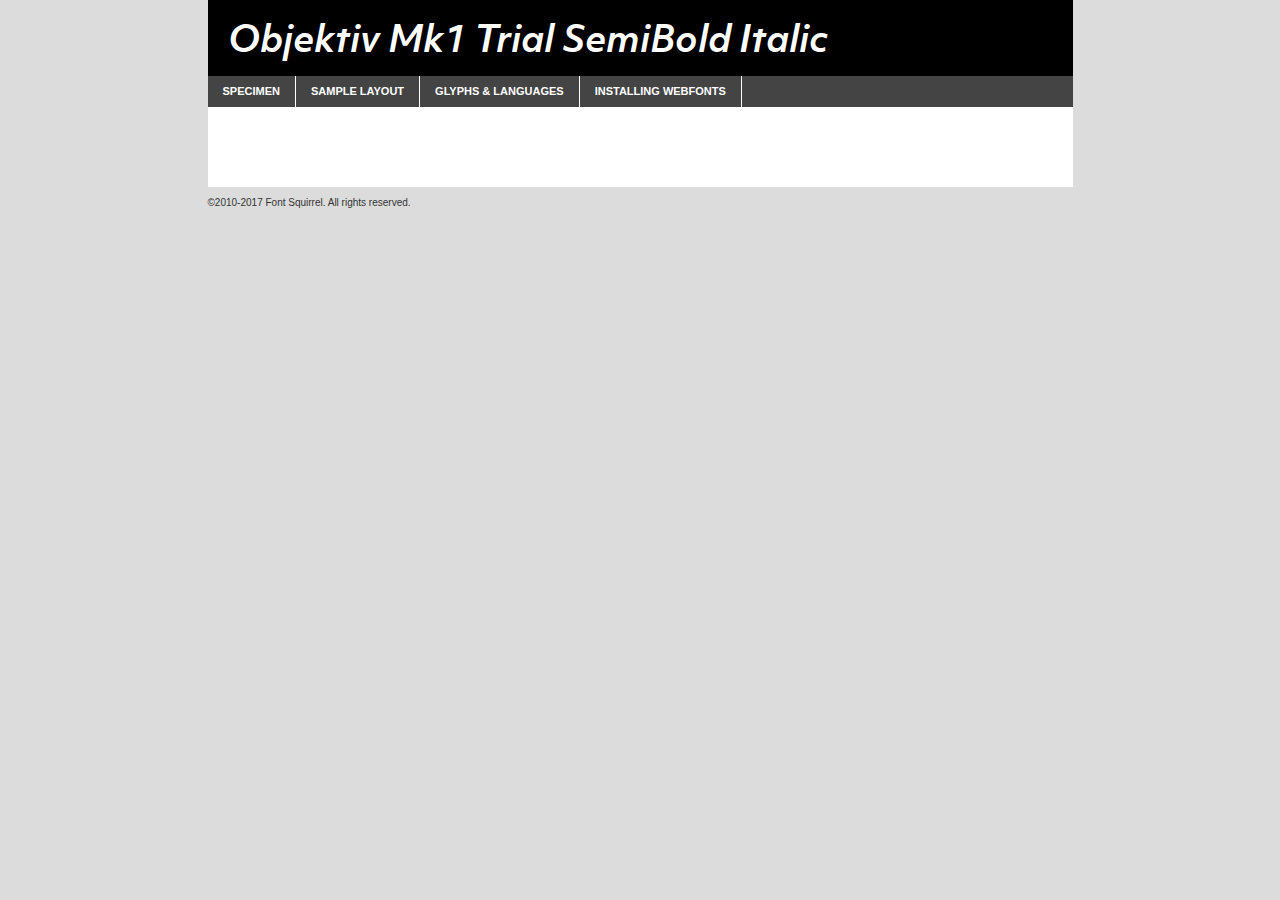
<file: assets/fonts/objektivmk1_sbdit-demo.html>
<!DOCTYPE html PUBLIC "-//W3C//DTD XHTML 1.0 Transitional//EN"
        "http://www.w3.org/TR/xhtml1/DTD/xhtml1-transitional.dtd">

<html xmlns="http://www.w3.org/1999/xhtml" xml:lang="en" lang="en">
<head>
    <meta http-equiv="Content-Type" content="text/html; charset=utf-8"/>
    <script src="http://ajax.googleapis.com/ajax/libs/jquery/1.7.2/jquery.min.js" type="text/javascript" charset="utf-8"></script>
    <script type="text/javascript">
		(function($) {
			$.fn.easyTabs = function(option) {
				var param = jQuery.extend({ fadeSpeed: 'fast', defaultContent: 1, activeClass: 'active' }, option);
				$(this).each(function() {
					var thisId = '#' + this.id;
					if ( param.defaultContent == '' )
					{
						param.defaultContent = 1;
					}
					if ( typeof param.defaultContent == 'number' )
					{
						var defaultTab = $(thisId + ' .tabs li:eq(' + (param.defaultContent - 1) + ') a').attr('href').substr(1);
					}
					else
					{
						var defaultTab = param.defaultContent;
					}
					$(thisId + ' .tabs li a').each(function() {
						var tabToHide = $(this).attr('href').substr(1);
						$('#' + tabToHide).addClass('easytabs-tab-content');
					});
					hideAll();
					changeContent(defaultTab);

					function hideAll() {$(thisId + ' .easytabs-tab-content').hide();}

					function changeContent(tabId)
					{
						hideAll();
						$(thisId + ' .tabs li').removeClass(param.activeClass);
						$(thisId + ' .tabs li a[href=#' + tabId + ']').closest('li').addClass(param.activeClass);
						if ( param.fadeSpeed != 'none' )
						{
							$(thisId + ' #' + tabId).fadeIn(param.fadeSpeed);
						}
						else
						{
							$(thisId + ' #' + tabId).show();
						}
					}

					$(thisId + ' .tabs li').click(function() {
						var tabId = $(this).find('a').attr('href').substr(1);
						changeContent(tabId);
						return false;
					});
				});
			}
		})(jQuery);
    </script>
    <link rel="stylesheet" href="specimen_files/specimen_stylesheet.css" type="text/css" charset="utf-8"/>
    <link rel="stylesheet" href="stylesheet.css" type="text/css" charset="utf-8"/>

    <style type="text/css">
        		body {
			font-family: 'objektiv_mk1_trialSBdIt';
        		}

            </style>

    <title>Objektiv Mk1 Trial SemiBold Italic Specimen</title>


    <script type="text/javascript" charset="utf-8">
		$(document).ready(function() {
			$('#container').easyTabs({ defaultContent: 1 });
		});
    </script>
</head>

<body>
<div id="container">
    <div id="header">
		Objektiv Mk1 Trial SemiBold Italic    </div>
    <ul class="tabs">
        <li><a href="#specimen">Specimen</a></li>
        <li><a href="#layout">Sample Layout</a></li>
		        <li><a href="#glyphs">Glyphs &amp; Languages</a></li>
        <li><a href="#installing">Installing Webfonts</a></li>

    </ul>

    <div id="main_content">


        <div id="specimen">

            <div class="section">
                <div class="grid12 firstcol">
                    <div class="huge">AaBb</div>
                </div>
            </div>

            <div class="section">
                <div class="glyph_range">A&#x200B;B&#x200b;C&#x200b;D&#x200b;E&#x200b;F&#x200b;G&#x200b;H&#x200b;I&#x200b;J&#x200b;K&#x200b;L&#x200b;M&#x200b;N&#x200b;O&#x200b;P&#x200b;Q&#x200b;R&#x200b;S&#x200b;T&#x200b;U&#x200b;V&#x200b;W&#x200b;X&#x200b;Y&#x200b;Z&#x200b;a&#x200b;b&#x200b;c&#x200b;d&#x200b;e&#x200b;f&#x200b;g&#x200b;h&#x200b;i&#x200b;j&#x200b;k&#x200b;l&#x200b;m&#x200b;n&#x200b;o&#x200b;p&#x200b;q&#x200b;r&#x200b;s&#x200b;t&#x200b;u&#x200b;v&#x200b;w&#x200b;x&#x200b;y&#x200b;z&#x200b;1&#x200b;2&#x200b;3&#x200b;4&#x200b;5&#x200b;6&#x200b;7&#x200b;8&#x200b;9&#x200b;0&#x200b;&amp;&#x200b;.&#x200b;,&#x200b;?&#x200b;!&#x200b;&#64;&#x200b;(&#x200b;)&#x200b;#&#x200b;$&#x200b;%&#x200b;*&#x200b;+&#x200b;-&#x200b;=&#x200b;:&#x200b;;</div>
            </div>
            <div class="section">
                <div class="grid12 firstcol">
                    <table class="sample_table">
                        <tr>
                            <td>10</td>
                            <td class="size10">abcdefghijklmnopqrstuvwxyzABCDEFGHIJKLMNOPQRSTUVWXYZ0123456789abcdefghijklmnopqrstuvwxyzABCDEFGHIJKLMNOPQRSTUVWXYZ0123456789abcdefghijklmnopqrstuvwxyzABCDEFGHIJKLMNOPQRSTUVWXYZ</td>
                        </tr>
                        <tr>
                            <td>11</td>
                            <td class="size11">abcdefghijklmnopqrstuvwxyzABCDEFGHIJKLMNOPQRSTUVWXYZ0123456789abcdefghijklmnopqrstuvwxyzABCDEFGHIJKLMNOPQRSTUVWXYZ0123456789abcdefghijklmnopqrstuvwxyzABCDEFGHIJKLMNOPQRSTUVWXYZ</td>
                        </tr>
                        <tr>
                            <td>12</td>
                            <td class="size12">abcdefghijklmnopqrstuvwxyzABCDEFGHIJKLMNOPQRSTUVWXYZ0123456789abcdefghijklmnopqrstuvwxyzABCDEFGHIJKLMNOPQRSTUVWXYZ0123456789abcdefghijklmnopqrstuvwxyzABCDEFGHIJKLMNOPQRSTUVWXYZ</td>
                        </tr>
                        <tr>
                            <td>13</td>
                            <td class="size13">abcdefghijklmnopqrstuvwxyzABCDEFGHIJKLMNOPQRSTUVWXYZ0123456789abcdefghijklmnopqrstuvwxyzABCDEFGHIJKLMNOPQRSTUVWXYZ0123456789abcdefghijklmnopqrstuvwxyzABCDEFGHIJKLMNOPQRSTUVWXYZ</td>
                        </tr>
                        <tr>
                            <td>14</td>
                            <td class="size14">abcdefghijklmnopqrstuvwxyzABCDEFGHIJKLMNOPQRSTUVWXYZ0123456789abcdefghijklmnopqrstuvwxyzABCDEFGHIJKLMNOPQRSTUVWXYZ0123456789abcdefghijklmnopqrstuvwxyzABCDEFGHIJKLMNOPQRSTUVWXYZ</td>
                        </tr>
                        <tr>
                            <td>16</td>
                            <td class="size16">abcdefghijklmnopqrstuvwxyzABCDEFGHIJKLMNOPQRSTUVWXYZ0123456789abcdefghijklmnopqrstuvwxyzABCDEFGHIJKLMNOPQRSTUVWXYZ</td>
                        </tr>
                        <tr>
                            <td>18</td>
                            <td class="size18">abcdefghijklmnopqrstuvwxyzABCDEFGHIJKLMNOPQRSTUVWXYZ0123456789abcdefghijklmnopqrstuvwxyzABCDEFGHIJKLMNOPQRSTUVWXYZ</td>
                        </tr>
                        <tr>
                            <td>20</td>
                            <td class="size20">abcdefghijklmnopqrstuvwxyzABCDEFGHIJKLMNOPQRSTUVWXYZ0123456789abcdefghijklmnopqrstuvwxyzABCDEFGHIJKLMNOPQRSTUVWXYZ</td>
                        </tr>
                        <tr>
                            <td>24</td>
                            <td class="size24">abcdefghijklmnopqrstuvwxyzABCDEFGHIJKLMNOPQRSTUVWXYZ0123456789abcdefghijklmnopqrstuvwxyzABCDEFGHIJKLMNOPQRSTUVWXYZ</td>
                        </tr>
                        <tr>
                            <td>30</td>
                            <td class="size30">abcdefghijklmnopqrstuvwxyzABCDEFGHIJKLMNOPQRSTUVWXYZ0123456789abcdefghijklmnopqrstuvwxyzABCDEFGHIJKLMNOPQRSTUVWXYZ</td>
                        </tr>
                        <tr>
                            <td>36</td>
                            <td class="size36">abcdefghijklmnopqrstuvwxyzABCDEFGHIJKLMNOPQRSTUVWXYZ0123456789abcdefghijklmnopqrstuvwxyzABCDEFGHIJKLMNOPQRSTUVWXYZ</td>
                        </tr>
                        <tr>
                            <td>48</td>
                            <td class="size48">abcdefghijklmnopqrstuvwxyzABCDEFGHIJKLMNOPQRSTUVWXYZ0123456789abcdefghijklmnopqrstuvwxyzABCDEFGHIJKLMNOPQRSTUVWXYZ</td>
                        </tr>
                        <tr>
                            <td>60</td>
                            <td class="size60">abcdefghijklmnopqrstuvwxyzABCDEFGHIJKLMNOPQRSTUVWXYZ0123456789abcdefghijklmnopqrstuvwxyzABCDEFGHIJKLMNOPQRSTUVWXYZ</td>
                        </tr>
                        <tr>
                            <td>72</td>
                            <td class="size72">abcdefghijklmnopqrstuvwxyzABCDEFGHIJKLMNOPQRSTUVWXYZ0123456789abcdefghijklmnopqrstuvwxyzABCDEFGHIJKLMNOPQRSTUVWXYZ</td>
                        </tr>
                        <tr>
                            <td>90</td>
                            <td class="size90">abcdefghijklmnopqrstuvwxyzABCDEFGHIJKLMNOPQRSTUVWXYZ0123456789abcdefghijklmnopqrstuvwxyzABCDEFGHIJKLMNOPQRSTUVWXYZ</td>
                        </tr>
                    </table>

                </div>

            </div>


            <div class="section" id="bodycomparison">


                <div id="xheight">
                    <div class="fontbody">&#x25FC;&#x25FC;&#x25FC;&#x25FC;&#x25FC;&#x25FC;&#x25FC;&#x25FC;&#x25FC;&#x25FC;&#x25FC;&#x25FC;&#x25FC;&#x25FC;&#x25FC;&#x25FC;&#x25FC;&#x25FC;&#x25FC;&#x25FC;&#x25FC;&#x25FC;&#x25FC;&#x25FC;&#x25FC;&#x25FC;&#x25FC;&#x25FC;&#x25FC;&#x25FC;&#x25FC;&#x25FC;&#x25FC;&#x25FC;&#x25FC;&#x25FC;&#x25FC;&#x25FC;&#x25FC;&#x25FC;&#x25FC;&#x25FC;&#x25FC;&#x25FC;&#x25FC;&#x25FC;&#x25FC;&#x25FC;&#x25FC;&#x25FC;&#x25FC;&#x25FC;&#x25FC;&#x25FC;&#x25FC;&#x25FC;&#x25FC;&#x25FC;&#x25FC;&#x25FC;&#x25FC;&#x25FC;&#x25FC;&#x25FC;&#x25FC;&#x25FC;&#x25FC;&#x25FC;&#x25FC;&#x25FC;&#x25FC;&#x25FC;&#x25FC;&#x25FC;&#x25FC;&#x25FC;&#x25FC;&#x25FC;&#x25FC;&#x25FC;&#x25FC;&#x25FC;&#x25FC;&#x25FC;&#x25FC;&#x25FC;&#x25FC;&#x25FC;&#x25FC;&#x25FC;&#x25FC;&#x25FC;&#x25FC;&#x25FC;&#x25FC;&#x25FC;&#x25FC;&#x25FC;&#x25FC;body</div>
                    <div class="arialbody">body</div>
                    <div class="verdanabody">body</div>
                    <div class="georgiabody">body</div>
                </div>
                <div class="fontbody" style="z-index:1">
                    body<span>Objektiv Mk1 Trial SemiBold Italic</span>
                </div>
                <div class="arialbody" style="z-index:1">
                    body<span>Arial</span>
                </div>
                <div class="verdanabody" style="z-index:1">
                    body<span>Verdana</span>
                </div>
                <div class="georgiabody" style="z-index:1">
                    body<span>Georgia</span>
                </div>


            </div>


            <div class="section psample psample_row1" id="">

                <div class="grid2 firstcol">
                    <p class="size10"><span>10.</span>Aenean lacinia bibendum nulla sed consectetur. Fusce dapibus, tellus ac cursus commodo, tortor mauris condimentum nibh, ut fermentum massa justo sit amet risus. Nullam id dolor id nibh ultricies vehicula ut id elit. Cum sociis natoque penatibus et magnis dis parturient montes, nascetur ridiculus mus. Nulla vitae elit libero, a pharetra augue.</p>

                </div>
                <div class="grid3">
                    <p class="size11"><span>11.</span>Aenean lacinia bibendum nulla sed consectetur. Fusce dapibus, tellus ac cursus commodo, tortor mauris condimentum nibh, ut fermentum massa justo sit amet risus. Nullam id dolor id nibh ultricies vehicula ut id elit. Cum sociis natoque penatibus et magnis dis parturient montes, nascetur ridiculus mus. Nulla vitae elit libero, a pharetra augue.</p>

                </div>
                <div class="grid3">
                    <p class="size12"><span>12.</span>Aenean lacinia bibendum nulla sed consectetur. Fusce dapibus, tellus ac cursus commodo, tortor mauris condimentum nibh, ut fermentum massa justo sit amet risus. Nullam id dolor id nibh ultricies vehicula ut id elit. Cum sociis natoque penatibus et magnis dis parturient montes, nascetur ridiculus mus. Nulla vitae elit libero, a pharetra augue.</p>

                </div>
                <div class="grid4">
                    <p class="size13"><span>13.</span>Aenean lacinia bibendum nulla sed consectetur. Fusce dapibus, tellus ac cursus commodo, tortor mauris condimentum nibh, ut fermentum massa justo sit amet risus. Nullam id dolor id nibh ultricies vehicula ut id elit. Cum sociis natoque penatibus et magnis dis parturient montes, nascetur ridiculus mus. Nulla vitae elit libero, a pharetra augue.</p>

                </div>
                <div class="white_blend"></div>

            </div>
            <div class="section psample psample_row2" id="">
                <div class="grid3 firstcol">
                    <p class="size14"><span>14.</span>Aenean lacinia bibendum nulla sed consectetur. Fusce dapibus, tellus ac cursus commodo, tortor mauris condimentum nibh, ut fermentum massa justo sit amet risus. Nullam id dolor id nibh ultricies vehicula ut id elit. Cum sociis natoque penatibus et magnis dis parturient montes, nascetur ridiculus mus. Nulla vitae elit libero, a pharetra augue.</p>

                </div>
                <div class="grid4">
                    <p class="size16"><span>16.</span>Aenean lacinia bibendum nulla sed consectetur. Fusce dapibus, tellus ac cursus commodo, tortor mauris condimentum nibh, ut fermentum massa justo sit amet risus. Nullam id dolor id nibh ultricies vehicula ut id elit. Cum sociis natoque penatibus et magnis dis parturient montes, nascetur ridiculus mus. Nulla vitae elit libero, a pharetra augue.</p>

                </div>
                <div class="grid5">
                    <p class="size18"><span>18.</span>Aenean lacinia bibendum nulla sed consectetur. Fusce dapibus, tellus ac cursus commodo, tortor mauris condimentum nibh, ut fermentum massa justo sit amet risus. Nullam id dolor id nibh ultricies vehicula ut id elit. Cum sociis natoque penatibus et magnis dis parturient montes, nascetur ridiculus mus. Nulla vitae elit libero, a pharetra augue.</p>

                </div>

                <div class="white_blend"></div>

            </div>

            <div class="section psample psample_row3" id="">
                <div class="grid5 firstcol">
                    <p class="size20"><span>20.</span>Aenean lacinia bibendum nulla sed consectetur. Fusce dapibus, tellus ac cursus commodo, tortor mauris condimentum nibh, ut fermentum massa justo sit amet risus. Nullam id dolor id nibh ultricies vehicula ut id elit. Cum sociis natoque penatibus et magnis dis parturient montes, nascetur ridiculus mus. Nulla vitae elit libero, a pharetra augue.</p>
                </div>
                <div class="grid7">
                    <p class="size24"><span>24.</span>Aenean lacinia bibendum nulla sed consectetur. Fusce dapibus, tellus ac cursus commodo, tortor mauris condimentum nibh, ut fermentum massa justo sit amet risus. Nullam id dolor id nibh ultricies vehicula ut id elit. Cum sociis natoque penatibus et magnis dis parturient montes, nascetur ridiculus mus. Nulla vitae elit libero, a pharetra augue.</p>
                </div>

                <div class="white_blend"></div>

            </div>

            <div class="section psample psample_row4" id="">
                <div class="grid12 firstcol">
                    <p class="size30"><span>30.</span>Aenean lacinia bibendum nulla sed consectetur. Fusce dapibus, tellus ac cursus commodo, tortor mauris condimentum nibh, ut fermentum massa justo sit amet risus. Nullam id dolor id nibh ultricies vehicula ut id elit. Cum sociis natoque penatibus et magnis dis parturient montes, nascetur ridiculus mus. Nulla vitae elit libero, a pharetra augue.</p>
                </div>
                <div class="white_blend"></div>

            </div>


            <div class="section psample psample_row1 fullreverse">
                <div class="grid2 firstcol">
                    <p class="size10"><span>10.</span>Aenean lacinia bibendum nulla sed consectetur. Fusce dapibus, tellus ac cursus commodo, tortor mauris condimentum nibh, ut fermentum massa justo sit amet risus. Nullam id dolor id nibh ultricies vehicula ut id elit. Cum sociis natoque penatibus et magnis dis parturient montes, nascetur ridiculus mus. Nulla vitae elit libero, a pharetra augue.</p>

                </div>
                <div class="grid3">
                    <p class="size11"><span>11.</span>Aenean lacinia bibendum nulla sed consectetur. Fusce dapibus, tellus ac cursus commodo, tortor mauris condimentum nibh, ut fermentum massa justo sit amet risus. Nullam id dolor id nibh ultricies vehicula ut id elit. Cum sociis natoque penatibus et magnis dis parturient montes, nascetur ridiculus mus. Nulla vitae elit libero, a pharetra augue.</p>

                </div>
                <div class="grid3">
                    <p class="size12"><span>12.</span>Aenean lacinia bibendum nulla sed consectetur. Fusce dapibus, tellus ac cursus commodo, tortor mauris condimentum nibh, ut fermentum massa justo sit amet risus. Nullam id dolor id nibh ultricies vehicula ut id elit. Cum sociis natoque penatibus et magnis dis parturient montes, nascetur ridiculus mus. Nulla vitae elit libero, a pharetra augue.</p>

                </div>
                <div class="grid4">
                    <p class="size13"><span>13.</span>Aenean lacinia bibendum nulla sed consectetur. Fusce dapibus, tellus ac cursus commodo, tortor mauris condimentum nibh, ut fermentum massa justo sit amet risus. Nullam id dolor id nibh ultricies vehicula ut id elit. Cum sociis natoque penatibus et magnis dis parturient montes, nascetur ridiculus mus. Nulla vitae elit libero, a pharetra augue.</p>

                </div>
                <div class="black_blend"></div>

            </div>

            <div class="section psample psample_row2 fullreverse">
                <div class="grid3 firstcol">
                    <p class="size14"><span>14.</span>Aenean lacinia bibendum nulla sed consectetur. Fusce dapibus, tellus ac cursus commodo, tortor mauris condimentum nibh, ut fermentum massa justo sit amet risus. Nullam id dolor id nibh ultricies vehicula ut id elit. Cum sociis natoque penatibus et magnis dis parturient montes, nascetur ridiculus mus. Nulla vitae elit libero, a pharetra augue.</p>

                </div>
                <div class="grid4">
                    <p class="size16"><span>16.</span>Aenean lacinia bibendum nulla sed consectetur. Fusce dapibus, tellus ac cursus commodo, tortor mauris condimentum nibh, ut fermentum massa justo sit amet risus. Nullam id dolor id nibh ultricies vehicula ut id elit. Cum sociis natoque penatibus et magnis dis parturient montes, nascetur ridiculus mus. Nulla vitae elit libero, a pharetra augue.</p>

                </div>
                <div class="grid5">
                    <p class="size18"><span>18.</span>Aenean lacinia bibendum nulla sed consectetur. Fusce dapibus, tellus ac cursus commodo, tortor mauris condimentum nibh, ut fermentum massa justo sit amet risus. Nullam id dolor id nibh ultricies vehicula ut id elit. Cum sociis natoque penatibus et magnis dis parturient montes, nascetur ridiculus mus. Nulla vitae elit libero, a pharetra augue.</p>

                </div>
                <div class="black_blend"></div>

            </div>

            <div class="section psample fullreverse psample_row3" id="">
                <div class="grid5 firstcol">
                    <p class="size20"><span>20.</span>Aenean lacinia bibendum nulla sed consectetur. Fusce dapibus, tellus ac cursus commodo, tortor mauris condimentum nibh, ut fermentum massa justo sit amet risus. Nullam id dolor id nibh ultricies vehicula ut id elit. Cum sociis natoque penatibus et magnis dis parturient montes, nascetur ridiculus mus. Nulla vitae elit libero, a pharetra augue.</p>
                </div>
                <div class="grid7">
                    <p class="size24"><span>24.</span>Aenean lacinia bibendum nulla sed consectetur. Fusce dapibus, tellus ac cursus commodo, tortor mauris condimentum nibh, ut fermentum massa justo sit amet risus. Nullam id dolor id nibh ultricies vehicula ut id elit. Cum sociis natoque penatibus et magnis dis parturient montes, nascetur ridiculus mus. Nulla vitae elit libero, a pharetra augue.</p>
                </div>

                <div class="black_blend"></div>

            </div>

            <div class="section psample fullreverse psample_row4" id="" style="border-bottom: 20px #000 solid;">
                <div class="grid12 firstcol">
                    <p class="size30"><span>30.</span>Aenean lacinia bibendum nulla sed consectetur. Fusce dapibus, tellus ac cursus commodo, tortor mauris condimentum nibh, ut fermentum massa justo sit amet risus. Nullam id dolor id nibh ultricies vehicula ut id elit. Cum sociis natoque penatibus et magnis dis parturient montes, nascetur ridiculus mus. Nulla vitae elit libero, a pharetra augue.</p>
                </div>
                <div class="black_blend"></div>

            </div>


        </div>

        <div id="layout">

            <div class="section">

                <div class="grid12 firstcol">
                    <h1>Lorem Ipsum Dolor</h1>
                    <h2>Etiam porta sem malesuada magna mollis euismod</h2>

                    <p class="byline">By <a href="#link">Aenean Lacinia</a></p>
                </div>
            </div>
            <div class="section">
                <div class="grid8 firstcol">
                    <p class="large">Donec sed odio dui. Morbi leo risus, porta ac consectetur ac, vestibulum at eros. Fusce dapibus, tellus ac cursus commodo, tortor mauris condimentum nibh, ut fermentum massa justo sit amet risus. </p>


                    <h3>Pellentesque ornare sem</h3>

                    <p>Maecenas sed diam eget risus varius blandit sit amet non magna. Maecenas faucibus mollis interdum. Donec ullamcorper nulla non metus auctor fringilla. Nullam id dolor id nibh ultricies vehicula ut id elit. Nullam id dolor id nibh ultricies vehicula ut id elit. </p>

                    <p>Aenean eu leo quam. Pellentesque ornare sem lacinia quam venenatis vestibulum. Lorem ipsum dolor sit amet, consectetur adipiscing elit. Cum sociis natoque penatibus et magnis dis parturient montes, nascetur ridiculus mus. </p>

                    <p>Nulla vitae elit libero, a pharetra augue. Praesent commodo cursus magna, vel scelerisque nisl consectetur et. Aenean lacinia bibendum nulla sed consectetur. </p>

                    <p>Nullam quis risus eget urna mollis ornare vel eu leo. Nullam quis risus eget urna mollis ornare vel eu leo. Maecenas sed diam eget risus varius blandit sit amet non magna. Donec ullamcorper nulla non metus auctor fringilla. </p>

                    <h3>Cras mattis consectetur</h3>

                    <p>Aenean eu leo quam. Pellentesque ornare sem lacinia quam venenatis vestibulum. Aenean lacinia bibendum nulla sed consectetur. Integer posuere erat a ante venenatis dapibus posuere velit aliquet. Cras mattis consectetur purus sit amet fermentum. </p>

                    <p>Nullam id dolor id nibh ultricies vehicula ut id elit. Nullam quis risus eget urna mollis ornare vel eu leo. Cras mattis consectetur purus sit amet fermentum.</p>
                </div>

                <div class="grid4 sidebar">

                    <div class="box reverse">
                        <p class="last">Nullam quis risus eget urna mollis ornare vel eu leo. Donec ullamcorper nulla non metus auctor fringilla. Cras mattis consectetur purus sit amet fermentum. Sed posuere consectetur est at lobortis. Lorem ipsum dolor sit amet, consectetur adipiscing elit. </p>
                    </div>

                    <p class="caption">Maecenas sed diam eget risus varius.</p>

                    <p>Vestibulum id ligula porta felis euismod semper. Integer posuere erat a ante venenatis dapibus posuere velit aliquet. Vestibulum id ligula porta felis euismod semper. Sed posuere consectetur est at lobortis. Maecenas sed diam eget risus varius blandit sit amet non magna. Fusce dapibus, tellus ac cursus commodo, tortor mauris condimentum nibh, ut fermentum massa justo sit amet risus. </p>


                    <p>Duis mollis, est non commodo luctus, nisi erat porttitor ligula, eget lacinia odio sem nec elit. Aenean lacinia bibendum nulla sed consectetur. Vivamus sagittis lacus vel augue laoreet rutrum faucibus dolor auctor. Aenean lacinia bibendum nulla sed consectetur. Nullam quis risus eget urna mollis ornare vel eu leo. </p>

                    <p>Praesent commodo cursus magna, vel scelerisque nisl consectetur et. Donec ullamcorper nulla non metus auctor fringilla. Maecenas faucibus mollis interdum. Fusce dapibus, tellus ac cursus commodo, tortor mauris condimentum nibh, ut fermentum massa justo sit amet risus. </p>

                </div>
            </div>

        </div>


		

        <div id="glyphs">
            <div class="section">
                <div class="grid12 firstcol">

                    <h1>Language Support</h1>
                    <p>The subset of Objektiv Mk1 Trial SemiBold Italic in this kit supports the following languages:<br/>

						Albanian, Basque, Breton, Chamorro, Danish, Dutch, English, Faroese, Finnish, French, Frisian, Galician, German, Icelandic, Italian, Malagasy, Norwegian, Portuguese, Spanish, Alsatian, Aragonese, Arapaho, Arrernte, Asturian, Aymara, Bislama, Cebuano, Corsican, Fijian, French_creole, Genoese, Gilbertese, Greenlandic, Haitian_creole, Hiligaynon, Hmong, Hopi, Ibanag, Iloko_ilokano, Indonesian, Interglossa_glosa, Interlingua, Irish_gaelic, Jerriais, Lojban, Lombard, Luxembourgeois, Manx, Mohawk, Norfolk_pitcairnese, Occitan, Oromo, Pangasinan, Papiamento, Piedmontese, Potawatomi, Rhaeto-romance, Romansh, Rotokas, Sami_lule, Samoan, Sardinian, Scots_gaelic, Seychelles_creole, Shona, Sicilian, Somali, Southern_ndebele, Swahili, Swati_swazi, Tagalog_filipino_pilipino, Tetum, Tok_pisin, Uyghur_latinized, Volapuk, Walloon, Warlpiri, Xhosa, Yapese, Zulu, Latinbasic, Ubasic, Demo                    </p>
                    <h1>Glyph Chart</h1>
                    <p>The subset of Objektiv Mk1 Trial SemiBold Italic in this kit includes all the glyphs listed below. Unicode entities are included above each glyph to help you insert individual characters into your layout.</p>
                    <div id="glyph_chart">

																																	                                <div><p>&amp;#13;</p>&#13;</div>
																				                                <div><p>&amp;#32;</p>&#32;</div>
																				                                <div><p>&amp;#33;</p>&#33;</div>
																				                                <div><p>&amp;#34;</p>&#34;</div>
																				                                <div><p>&amp;#35;</p>&#35;</div>
																				                                <div><p>&amp;#36;</p>&#36;</div>
																				                                <div><p>&amp;#37;</p>&#37;</div>
																				                                <div><p>&amp;#38;</p>&#38;</div>
																				                                <div><p>&amp;#39;</p>&#39;</div>
																				                                <div><p>&amp;#40;</p>&#40;</div>
																				                                <div><p>&amp;#41;</p>&#41;</div>
																				                                <div><p>&amp;#42;</p>&#42;</div>
																				                                <div><p>&amp;#43;</p>&#43;</div>
																				                                <div><p>&amp;#44;</p>&#44;</div>
																				                                <div><p>&amp;#45;</p>&#45;</div>
																				                                <div><p>&amp;#46;</p>&#46;</div>
																				                                <div><p>&amp;#47;</p>&#47;</div>
																				                                <div><p>&amp;#48;</p>&#48;</div>
																				                                <div><p>&amp;#49;</p>&#49;</div>
																				                                <div><p>&amp;#50;</p>&#50;</div>
																				                                <div><p>&amp;#51;</p>&#51;</div>
																				                                <div><p>&amp;#52;</p>&#52;</div>
																				                                <div><p>&amp;#53;</p>&#53;</div>
																				                                <div><p>&amp;#54;</p>&#54;</div>
																				                                <div><p>&amp;#55;</p>&#55;</div>
																				                                <div><p>&amp;#56;</p>&#56;</div>
																				                                <div><p>&amp;#57;</p>&#57;</div>
																				                                <div><p>&amp;#58;</p>&#58;</div>
																				                                <div><p>&amp;#59;</p>&#59;</div>
																				                                <div><p>&amp;#60;</p>&#60;</div>
																				                                <div><p>&amp;#61;</p>&#61;</div>
																				                                <div><p>&amp;#62;</p>&#62;</div>
																				                                <div><p>&amp;#63;</p>&#63;</div>
																				                                <div><p>&amp;#64;</p>&#64;</div>
																				                                <div><p>&amp;#65;</p>&#65;</div>
																				                                <div><p>&amp;#66;</p>&#66;</div>
																				                                <div><p>&amp;#67;</p>&#67;</div>
																				                                <div><p>&amp;#68;</p>&#68;</div>
																				                                <div><p>&amp;#69;</p>&#69;</div>
																				                                <div><p>&amp;#70;</p>&#70;</div>
																				                                <div><p>&amp;#71;</p>&#71;</div>
																				                                <div><p>&amp;#72;</p>&#72;</div>
																				                                <div><p>&amp;#73;</p>&#73;</div>
																				                                <div><p>&amp;#74;</p>&#74;</div>
																				                                <div><p>&amp;#75;</p>&#75;</div>
																				                                <div><p>&amp;#76;</p>&#76;</div>
																				                                <div><p>&amp;#77;</p>&#77;</div>
																				                                <div><p>&amp;#78;</p>&#78;</div>
																				                                <div><p>&amp;#79;</p>&#79;</div>
																				                                <div><p>&amp;#80;</p>&#80;</div>
																				                                <div><p>&amp;#81;</p>&#81;</div>
																				                                <div><p>&amp;#82;</p>&#82;</div>
																				                                <div><p>&amp;#83;</p>&#83;</div>
																				                                <div><p>&amp;#84;</p>&#84;</div>
																				                                <div><p>&amp;#85;</p>&#85;</div>
																				                                <div><p>&amp;#86;</p>&#86;</div>
																				                                <div><p>&amp;#87;</p>&#87;</div>
																				                                <div><p>&amp;#88;</p>&#88;</div>
																				                                <div><p>&amp;#89;</p>&#89;</div>
																				                                <div><p>&amp;#90;</p>&#90;</div>
																				                                <div><p>&amp;#91;</p>&#91;</div>
																				                                <div><p>&amp;#92;</p>&#92;</div>
																				                                <div><p>&amp;#93;</p>&#93;</div>
																				                                <div><p>&amp;#94;</p>&#94;</div>
																				                                <div><p>&amp;#95;</p>&#95;</div>
																				                                <div><p>&amp;#96;</p>&#96;</div>
																				                                <div><p>&amp;#97;</p>&#97;</div>
																				                                <div><p>&amp;#98;</p>&#98;</div>
																				                                <div><p>&amp;#99;</p>&#99;</div>
																				                                <div><p>&amp;#100;</p>&#100;</div>
																				                                <div><p>&amp;#101;</p>&#101;</div>
																				                                <div><p>&amp;#102;</p>&#102;</div>
																				                                <div><p>&amp;#103;</p>&#103;</div>
																				                                <div><p>&amp;#104;</p>&#104;</div>
																				                                <div><p>&amp;#105;</p>&#105;</div>
																				                                <div><p>&amp;#106;</p>&#106;</div>
																				                                <div><p>&amp;#107;</p>&#107;</div>
																				                                <div><p>&amp;#108;</p>&#108;</div>
																				                                <div><p>&amp;#109;</p>&#109;</div>
																				                                <div><p>&amp;#110;</p>&#110;</div>
																				                                <div><p>&amp;#111;</p>&#111;</div>
																				                                <div><p>&amp;#112;</p>&#112;</div>
																				                                <div><p>&amp;#113;</p>&#113;</div>
																				                                <div><p>&amp;#114;</p>&#114;</div>
																				                                <div><p>&amp;#115;</p>&#115;</div>
																				                                <div><p>&amp;#116;</p>&#116;</div>
																				                                <div><p>&amp;#117;</p>&#117;</div>
																				                                <div><p>&amp;#118;</p>&#118;</div>
																				                                <div><p>&amp;#119;</p>&#119;</div>
																				                                <div><p>&amp;#120;</p>&#120;</div>
																				                                <div><p>&amp;#121;</p>&#121;</div>
																				                                <div><p>&amp;#122;</p>&#122;</div>
																				                                <div><p>&amp;#123;</p>&#123;</div>
																				                                <div><p>&amp;#124;</p>&#124;</div>
																				                                <div><p>&amp;#125;</p>&#125;</div>
																				                                <div><p>&amp;#126;</p>&#126;</div>
																				                                <div><p>&amp;#160;</p>&#160;</div>
																				                                <div><p>&amp;#161;</p>&#161;</div>
																				                                <div><p>&amp;#162;</p>&#162;</div>
																				                                <div><p>&amp;#163;</p>&#163;</div>
																				                                <div><p>&amp;#164;</p>&#164;</div>
																				                                <div><p>&amp;#165;</p>&#165;</div>
																				                                <div><p>&amp;#166;</p>&#166;</div>
																				                                <div><p>&amp;#167;</p>&#167;</div>
																				                                <div><p>&amp;#168;</p>&#168;</div>
																				                                <div><p>&amp;#169;</p>&#169;</div>
																				                                <div><p>&amp;#170;</p>&#170;</div>
																				                                <div><p>&amp;#171;</p>&#171;</div>
																				                                <div><p>&amp;#172;</p>&#172;</div>
																				                                <div><p>&amp;#173;</p>&#173;</div>
																				                                <div><p>&amp;#174;</p>&#174;</div>
																				                                <div><p>&amp;#175;</p>&#175;</div>
																				                                <div><p>&amp;#176;</p>&#176;</div>
																				                                <div><p>&amp;#177;</p>&#177;</div>
																				                                <div><p>&amp;#178;</p>&#178;</div>
																				                                <div><p>&amp;#179;</p>&#179;</div>
																				                                <div><p>&amp;#180;</p>&#180;</div>
																				                                <div><p>&amp;#181;</p>&#181;</div>
																				                                <div><p>&amp;#182;</p>&#182;</div>
																				                                <div><p>&amp;#183;</p>&#183;</div>
																				                                <div><p>&amp;#184;</p>&#184;</div>
																				                                <div><p>&amp;#185;</p>&#185;</div>
																				                                <div><p>&amp;#186;</p>&#186;</div>
																				                                <div><p>&amp;#187;</p>&#187;</div>
																				                                <div><p>&amp;#188;</p>&#188;</div>
																				                                <div><p>&amp;#189;</p>&#189;</div>
																				                                <div><p>&amp;#190;</p>&#190;</div>
																				                                <div><p>&amp;#191;</p>&#191;</div>
																				                                <div><p>&amp;#192;</p>&#192;</div>
																				                                <div><p>&amp;#193;</p>&#193;</div>
																				                                <div><p>&amp;#194;</p>&#194;</div>
																				                                <div><p>&amp;#195;</p>&#195;</div>
																				                                <div><p>&amp;#196;</p>&#196;</div>
																				                                <div><p>&amp;#197;</p>&#197;</div>
																				                                <div><p>&amp;#198;</p>&#198;</div>
																				                                <div><p>&amp;#199;</p>&#199;</div>
																				                                <div><p>&amp;#200;</p>&#200;</div>
																				                                <div><p>&amp;#201;</p>&#201;</div>
																				                                <div><p>&amp;#202;</p>&#202;</div>
																				                                <div><p>&amp;#203;</p>&#203;</div>
																				                                <div><p>&amp;#204;</p>&#204;</div>
																				                                <div><p>&amp;#205;</p>&#205;</div>
																				                                <div><p>&amp;#206;</p>&#206;</div>
																				                                <div><p>&amp;#207;</p>&#207;</div>
																				                                <div><p>&amp;#208;</p>&#208;</div>
																				                                <div><p>&amp;#209;</p>&#209;</div>
																				                                <div><p>&amp;#210;</p>&#210;</div>
																				                                <div><p>&amp;#211;</p>&#211;</div>
																				                                <div><p>&amp;#212;</p>&#212;</div>
																				                                <div><p>&amp;#213;</p>&#213;</div>
																				                                <div><p>&amp;#214;</p>&#214;</div>
																				                                <div><p>&amp;#215;</p>&#215;</div>
																				                                <div><p>&amp;#216;</p>&#216;</div>
																				                                <div><p>&amp;#217;</p>&#217;</div>
																				                                <div><p>&amp;#218;</p>&#218;</div>
																				                                <div><p>&amp;#219;</p>&#219;</div>
																				                                <div><p>&amp;#220;</p>&#220;</div>
																				                                <div><p>&amp;#221;</p>&#221;</div>
																				                                <div><p>&amp;#222;</p>&#222;</div>
																				                                <div><p>&amp;#223;</p>&#223;</div>
																				                                <div><p>&amp;#224;</p>&#224;</div>
																				                                <div><p>&amp;#225;</p>&#225;</div>
																				                                <div><p>&amp;#226;</p>&#226;</div>
																				                                <div><p>&amp;#227;</p>&#227;</div>
																				                                <div><p>&amp;#228;</p>&#228;</div>
																				                                <div><p>&amp;#229;</p>&#229;</div>
																				                                <div><p>&amp;#230;</p>&#230;</div>
																				                                <div><p>&amp;#231;</p>&#231;</div>
																				                                <div><p>&amp;#232;</p>&#232;</div>
																				                                <div><p>&amp;#233;</p>&#233;</div>
																				                                <div><p>&amp;#234;</p>&#234;</div>
																				                                <div><p>&amp;#235;</p>&#235;</div>
																				                                <div><p>&amp;#236;</p>&#236;</div>
																				                                <div><p>&amp;#237;</p>&#237;</div>
																				                                <div><p>&amp;#238;</p>&#238;</div>
																				                                <div><p>&amp;#239;</p>&#239;</div>
																				                                <div><p>&amp;#240;</p>&#240;</div>
																				                                <div><p>&amp;#241;</p>&#241;</div>
																				                                <div><p>&amp;#242;</p>&#242;</div>
																				                                <div><p>&amp;#243;</p>&#243;</div>
																				                                <div><p>&amp;#244;</p>&#244;</div>
																				                                <div><p>&amp;#245;</p>&#245;</div>
																				                                <div><p>&amp;#246;</p>&#246;</div>
																				                                <div><p>&amp;#247;</p>&#247;</div>
																				                                <div><p>&amp;#248;</p>&#248;</div>
																				                                <div><p>&amp;#249;</p>&#249;</div>
																				                                <div><p>&amp;#250;</p>&#250;</div>
																				                                <div><p>&amp;#251;</p>&#251;</div>
																				                                <div><p>&amp;#252;</p>&#252;</div>
																				                                <div><p>&amp;#253;</p>&#253;</div>
																				                                <div><p>&amp;#254;</p>&#254;</div>
																				                                <div><p>&amp;#255;</p>&#255;</div>
																				                                <div><p>&amp;#338;</p>&#338;</div>
																				                                <div><p>&amp;#339;</p>&#339;</div>
																				                                <div><p>&amp;#376;</p>&#376;</div>
																				                                <div><p>&amp;#710;</p>&#710;</div>
																				                                <div><p>&amp;#732;</p>&#732;</div>
																				                                <div><p>&amp;#8192;</p>&#8192;</div>
																				                                <div><p>&amp;#8193;</p>&#8193;</div>
																				                                <div><p>&amp;#8194;</p>&#8194;</div>
																				                                <div><p>&amp;#8195;</p>&#8195;</div>
																				                                <div><p>&amp;#8196;</p>&#8196;</div>
																				                                <div><p>&amp;#8197;</p>&#8197;</div>
																				                                <div><p>&amp;#8198;</p>&#8198;</div>
																				                                <div><p>&amp;#8199;</p>&#8199;</div>
																				                                <div><p>&amp;#8200;</p>&#8200;</div>
																				                                <div><p>&amp;#8201;</p>&#8201;</div>
																				                                <div><p>&amp;#8202;</p>&#8202;</div>
																				                                <div><p>&amp;#8208;</p>&#8208;</div>
																				                                <div><p>&amp;#8209;</p>&#8209;</div>
																				                                <div><p>&amp;#8210;</p>&#8210;</div>
																				                                <div><p>&amp;#8211;</p>&#8211;</div>
																				                                <div><p>&amp;#8212;</p>&#8212;</div>
																				                                <div><p>&amp;#8216;</p>&#8216;</div>
																				                                <div><p>&amp;#8217;</p>&#8217;</div>
																				                                <div><p>&amp;#8218;</p>&#8218;</div>
																				                                <div><p>&amp;#8220;</p>&#8220;</div>
																				                                <div><p>&amp;#8221;</p>&#8221;</div>
																				                                <div><p>&amp;#8222;</p>&#8222;</div>
																				                                <div><p>&amp;#8226;</p>&#8226;</div>
																				                                <div><p>&amp;#8230;</p>&#8230;</div>
																				                                <div><p>&amp;#8239;</p>&#8239;</div>
																				                                <div><p>&amp;#8249;</p>&#8249;</div>
																				                                <div><p>&amp;#8250;</p>&#8250;</div>
																				                                <div><p>&amp;#8287;</p>&#8287;</div>
																				                                <div><p>&amp;#8364;</p>&#8364;</div>
																				                                <div><p>&amp;#8482;</p>&#8482;</div>
																				                                <div><p>&amp;#9724;</p>&#9724;</div>
																				                                <div><p>&amp;#64257;</p>&#64257;</div>
																				                                <div><p>&amp;#64258;</p>&#64258;</div>
																				                                <div><p>&amp;#64259;</p>&#64259;</div>
																				                                <div><p>&amp;#64260;</p>&#64260;</div>
																																                    </div>
                </div>


            </div>
        </div>


        <div id="specs">

        </div>

        <div id="installing">
            <div class="section">
                <div class="grid7 firstcol">
                    <h1>Installing Webfonts</h1>

                    <p>Webfonts are supported by all major browser platforms but not all in the same way. There are currently four different font formats that must be included in order to target all browsers. This includes TTF, WOFF, EOT and SVG.</p>

                    <h2>1. Upload your webfonts</h2>
                    <p>You must upload your webfont kit to your website. They should be in or near the same directory as your CSS files.</p>

                    <h2>2. Include the webfont stylesheet</h2>
                    <p>A special CSS @font-face declaration helps the various browsers select the appropriate font it needs without causing you a bunch of headaches. Learn more about this syntax by reading the <a href="https://www.fontspring.com/blog/further-hardening-of-the-bulletproof-syntax">Fontspring blog post</a> about it. The code for it is as follows:</p>


                    <code>
                        @font-face{
                        font-family: 'MyWebFont';
                        src: url('WebFont.eot');
                        src: url('WebFont.eot?#iefix') format('embedded-opentype'),
                        url('WebFont.woff') format('woff'),
                        url('WebFont.ttf') format('truetype'),
                        url('WebFont.svg#webfont') format('svg');
                        }
                    </code>

                    <p>We've already gone ahead and generated the code for you. All you have to do is link to the stylesheet in your HTML, like this:</p>
                    <code>&lt;link rel=&quot;stylesheet&quot; href=&quot;stylesheet.css&quot; type=&quot;text/css&quot; charset=&quot;utf-8&quot; /&gt;</code>

                    <h2>3. Modify your own stylesheet</h2>
                    <p>To take advantage of your new fonts, you must tell your stylesheet to use them. Look at the original @font-face declaration above and find the property called "font-family." The name linked there will be what you use to reference the font. Prepend that webfont name to the font stack in the "font-family" property, inside the selector you want to change. For example:</p>
                    <code>p { font-family: 'WebFont', Arial, sans-serif; }</code>

                    <h2>4. Test</h2>
                    <p>Getting webfonts to work cross-browser <em>can</em> be tricky. Use the information in the sidebar to help you if you find that fonts aren't loading in a particular browser.</p>
                </div>

                <div class="grid5 sidebar">
                    <div class="box">
                        <h2>Troubleshooting<br/>Font-Face Problems</h2>
                        <p>Having trouble getting your webfonts to load in your new website? Here are some tips to sort out what might be the problem.</p>

                        <h3>Fonts not showing in any browser</h3>

                        <p>This sounds like you need to work on the plumbing. You either did not upload the fonts to the correct directory, or you did not link the fonts properly in the CSS. If you've confirmed that all this is correct and you still have a problem, take a look at your .htaccess file and see if requests are getting intercepted.</p>

                        <h3>Fonts not loading in iPhone or iPad</h3>

                        <p>The most common problem here is that you are serving the fonts from an IIS server. IIS refuses to serve files that have unknown MIME types. If that is the case, you must set the MIME type for SVG to "image/svg+xml" in the server settings. Follow these instructions from Microsoft if you need help.</p>

                        <h3>Fonts not loading in Firefox</h3>

                        <p>The primary reason for this failure? You are still using a version Firefox older than 3.5. So upgrade already! If that isn't it, then you are very likely serving fonts from a different domain. Firefox requires that all font assets be served from the same domain. Lastly it is possible that you need to add WOFF to your list of MIME types (if you are serving via IIS.)</p>

                        <h3>Fonts not loading in IE</h3>

                        <p>Are you looking at Internet Explorer on an actual Windows machine or are you cheating by using a service like Adobe BrowserLab? Many of these screenshot services do not render @font-face for IE. Best to test it on a real machine.</p>

                        <h3>Fonts not loading in IE9</h3>

                        <p>IE9, like Firefox, requires that fonts be served from the same domain as the website. Make sure that is the case.</p>
                    </div>
                </div>
            </div>

        </div>

    </div>
    <div id="footer">
        <p>&copy;2010-2017 Font Squirrel. All rights reserved.</p>
    </div>
</div>
</body>
</html>
</file>
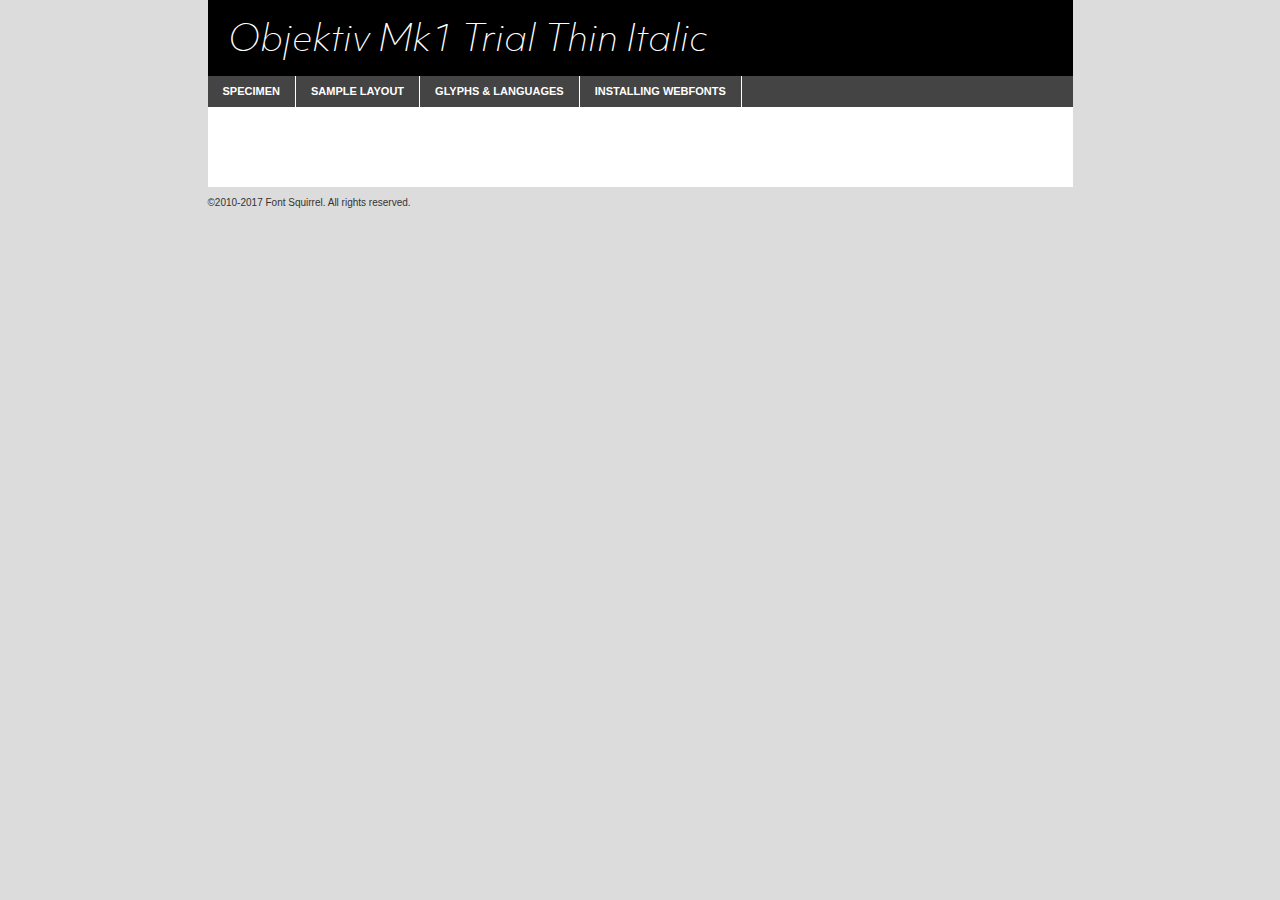
<file: assets/fonts/objektivmk1_thit-demo.html>
<!DOCTYPE html PUBLIC "-//W3C//DTD XHTML 1.0 Transitional//EN"
        "http://www.w3.org/TR/xhtml1/DTD/xhtml1-transitional.dtd">

<html xmlns="http://www.w3.org/1999/xhtml" xml:lang="en" lang="en">
<head>
    <meta http-equiv="Content-Type" content="text/html; charset=utf-8"/>
    <script src="http://ajax.googleapis.com/ajax/libs/jquery/1.7.2/jquery.min.js" type="text/javascript" charset="utf-8"></script>
    <script type="text/javascript">
		(function($) {
			$.fn.easyTabs = function(option) {
				var param = jQuery.extend({ fadeSpeed: 'fast', defaultContent: 1, activeClass: 'active' }, option);
				$(this).each(function() {
					var thisId = '#' + this.id;
					if ( param.defaultContent == '' )
					{
						param.defaultContent = 1;
					}
					if ( typeof param.defaultContent == 'number' )
					{
						var defaultTab = $(thisId + ' .tabs li:eq(' + (param.defaultContent - 1) + ') a').attr('href').substr(1);
					}
					else
					{
						var defaultTab = param.defaultContent;
					}
					$(thisId + ' .tabs li a').each(function() {
						var tabToHide = $(this).attr('href').substr(1);
						$('#' + tabToHide).addClass('easytabs-tab-content');
					});
					hideAll();
					changeContent(defaultTab);

					function hideAll() {$(thisId + ' .easytabs-tab-content').hide();}

					function changeContent(tabId)
					{
						hideAll();
						$(thisId + ' .tabs li').removeClass(param.activeClass);
						$(thisId + ' .tabs li a[href=#' + tabId + ']').closest('li').addClass(param.activeClass);
						if ( param.fadeSpeed != 'none' )
						{
							$(thisId + ' #' + tabId).fadeIn(param.fadeSpeed);
						}
						else
						{
							$(thisId + ' #' + tabId).show();
						}
					}

					$(thisId + ' .tabs li').click(function() {
						var tabId = $(this).find('a').attr('href').substr(1);
						changeContent(tabId);
						return false;
					});
				});
			}
		})(jQuery);
    </script>
    <link rel="stylesheet" href="specimen_files/specimen_stylesheet.css" type="text/css" charset="utf-8"/>
    <link rel="stylesheet" href="stylesheet.css" type="text/css" charset="utf-8"/>

    <style type="text/css">
        		body {
			font-family: 'objektiv_mk1_trialthin_italic';
        		}

            </style>

    <title>Objektiv Mk1 Trial Thin Italic Specimen</title>


    <script type="text/javascript" charset="utf-8">
		$(document).ready(function() {
			$('#container').easyTabs({ defaultContent: 1 });
		});
    </script>
</head>

<body>
<div id="container">
    <div id="header">
		Objektiv Mk1 Trial Thin Italic    </div>
    <ul class="tabs">
        <li><a href="#specimen">Specimen</a></li>
        <li><a href="#layout">Sample Layout</a></li>
		        <li><a href="#glyphs">Glyphs &amp; Languages</a></li>
        <li><a href="#installing">Installing Webfonts</a></li>

    </ul>

    <div id="main_content">


        <div id="specimen">

            <div class="section">
                <div class="grid12 firstcol">
                    <div class="huge">AaBb</div>
                </div>
            </div>

            <div class="section">
                <div class="glyph_range">A&#x200B;B&#x200b;C&#x200b;D&#x200b;E&#x200b;F&#x200b;G&#x200b;H&#x200b;I&#x200b;J&#x200b;K&#x200b;L&#x200b;M&#x200b;N&#x200b;O&#x200b;P&#x200b;Q&#x200b;R&#x200b;S&#x200b;T&#x200b;U&#x200b;V&#x200b;W&#x200b;X&#x200b;Y&#x200b;Z&#x200b;a&#x200b;b&#x200b;c&#x200b;d&#x200b;e&#x200b;f&#x200b;g&#x200b;h&#x200b;i&#x200b;j&#x200b;k&#x200b;l&#x200b;m&#x200b;n&#x200b;o&#x200b;p&#x200b;q&#x200b;r&#x200b;s&#x200b;t&#x200b;u&#x200b;v&#x200b;w&#x200b;x&#x200b;y&#x200b;z&#x200b;1&#x200b;2&#x200b;3&#x200b;4&#x200b;5&#x200b;6&#x200b;7&#x200b;8&#x200b;9&#x200b;0&#x200b;&amp;&#x200b;.&#x200b;,&#x200b;?&#x200b;!&#x200b;&#64;&#x200b;(&#x200b;)&#x200b;#&#x200b;$&#x200b;%&#x200b;*&#x200b;+&#x200b;-&#x200b;=&#x200b;:&#x200b;;</div>
            </div>
            <div class="section">
                <div class="grid12 firstcol">
                    <table class="sample_table">
                        <tr>
                            <td>10</td>
                            <td class="size10">abcdefghijklmnopqrstuvwxyzABCDEFGHIJKLMNOPQRSTUVWXYZ0123456789abcdefghijklmnopqrstuvwxyzABCDEFGHIJKLMNOPQRSTUVWXYZ0123456789abcdefghijklmnopqrstuvwxyzABCDEFGHIJKLMNOPQRSTUVWXYZ</td>
                        </tr>
                        <tr>
                            <td>11</td>
                            <td class="size11">abcdefghijklmnopqrstuvwxyzABCDEFGHIJKLMNOPQRSTUVWXYZ0123456789abcdefghijklmnopqrstuvwxyzABCDEFGHIJKLMNOPQRSTUVWXYZ0123456789abcdefghijklmnopqrstuvwxyzABCDEFGHIJKLMNOPQRSTUVWXYZ</td>
                        </tr>
                        <tr>
                            <td>12</td>
                            <td class="size12">abcdefghijklmnopqrstuvwxyzABCDEFGHIJKLMNOPQRSTUVWXYZ0123456789abcdefghijklmnopqrstuvwxyzABCDEFGHIJKLMNOPQRSTUVWXYZ0123456789abcdefghijklmnopqrstuvwxyzABCDEFGHIJKLMNOPQRSTUVWXYZ</td>
                        </tr>
                        <tr>
                            <td>13</td>
                            <td class="size13">abcdefghijklmnopqrstuvwxyzABCDEFGHIJKLMNOPQRSTUVWXYZ0123456789abcdefghijklmnopqrstuvwxyzABCDEFGHIJKLMNOPQRSTUVWXYZ0123456789abcdefghijklmnopqrstuvwxyzABCDEFGHIJKLMNOPQRSTUVWXYZ</td>
                        </tr>
                        <tr>
                            <td>14</td>
                            <td class="size14">abcdefghijklmnopqrstuvwxyzABCDEFGHIJKLMNOPQRSTUVWXYZ0123456789abcdefghijklmnopqrstuvwxyzABCDEFGHIJKLMNOPQRSTUVWXYZ0123456789abcdefghijklmnopqrstuvwxyzABCDEFGHIJKLMNOPQRSTUVWXYZ</td>
                        </tr>
                        <tr>
                            <td>16</td>
                            <td class="size16">abcdefghijklmnopqrstuvwxyzABCDEFGHIJKLMNOPQRSTUVWXYZ0123456789abcdefghijklmnopqrstuvwxyzABCDEFGHIJKLMNOPQRSTUVWXYZ</td>
                        </tr>
                        <tr>
                            <td>18</td>
                            <td class="size18">abcdefghijklmnopqrstuvwxyzABCDEFGHIJKLMNOPQRSTUVWXYZ0123456789abcdefghijklmnopqrstuvwxyzABCDEFGHIJKLMNOPQRSTUVWXYZ</td>
                        </tr>
                        <tr>
                            <td>20</td>
                            <td class="size20">abcdefghijklmnopqrstuvwxyzABCDEFGHIJKLMNOPQRSTUVWXYZ0123456789abcdefghijklmnopqrstuvwxyzABCDEFGHIJKLMNOPQRSTUVWXYZ</td>
                        </tr>
                        <tr>
                            <td>24</td>
                            <td class="size24">abcdefghijklmnopqrstuvwxyzABCDEFGHIJKLMNOPQRSTUVWXYZ0123456789abcdefghijklmnopqrstuvwxyzABCDEFGHIJKLMNOPQRSTUVWXYZ</td>
                        </tr>
                        <tr>
                            <td>30</td>
                            <td class="size30">abcdefghijklmnopqrstuvwxyzABCDEFGHIJKLMNOPQRSTUVWXYZ0123456789abcdefghijklmnopqrstuvwxyzABCDEFGHIJKLMNOPQRSTUVWXYZ</td>
                        </tr>
                        <tr>
                            <td>36</td>
                            <td class="size36">abcdefghijklmnopqrstuvwxyzABCDEFGHIJKLMNOPQRSTUVWXYZ0123456789abcdefghijklmnopqrstuvwxyzABCDEFGHIJKLMNOPQRSTUVWXYZ</td>
                        </tr>
                        <tr>
                            <td>48</td>
                            <td class="size48">abcdefghijklmnopqrstuvwxyzABCDEFGHIJKLMNOPQRSTUVWXYZ0123456789abcdefghijklmnopqrstuvwxyzABCDEFGHIJKLMNOPQRSTUVWXYZ</td>
                        </tr>
                        <tr>
                            <td>60</td>
                            <td class="size60">abcdefghijklmnopqrstuvwxyzABCDEFGHIJKLMNOPQRSTUVWXYZ0123456789abcdefghijklmnopqrstuvwxyzABCDEFGHIJKLMNOPQRSTUVWXYZ</td>
                        </tr>
                        <tr>
                            <td>72</td>
                            <td class="size72">abcdefghijklmnopqrstuvwxyzABCDEFGHIJKLMNOPQRSTUVWXYZ0123456789abcdefghijklmnopqrstuvwxyzABCDEFGHIJKLMNOPQRSTUVWXYZ</td>
                        </tr>
                        <tr>
                            <td>90</td>
                            <td class="size90">abcdefghijklmnopqrstuvwxyzABCDEFGHIJKLMNOPQRSTUVWXYZ0123456789abcdefghijklmnopqrstuvwxyzABCDEFGHIJKLMNOPQRSTUVWXYZ</td>
                        </tr>
                    </table>

                </div>

            </div>


            <div class="section" id="bodycomparison">


                <div id="xheight">
                    <div class="fontbody">&#x25FC;&#x25FC;&#x25FC;&#x25FC;&#x25FC;&#x25FC;&#x25FC;&#x25FC;&#x25FC;&#x25FC;&#x25FC;&#x25FC;&#x25FC;&#x25FC;&#x25FC;&#x25FC;&#x25FC;&#x25FC;&#x25FC;&#x25FC;&#x25FC;&#x25FC;&#x25FC;&#x25FC;&#x25FC;&#x25FC;&#x25FC;&#x25FC;&#x25FC;&#x25FC;&#x25FC;&#x25FC;&#x25FC;&#x25FC;&#x25FC;&#x25FC;&#x25FC;&#x25FC;&#x25FC;&#x25FC;&#x25FC;&#x25FC;&#x25FC;&#x25FC;&#x25FC;&#x25FC;&#x25FC;&#x25FC;&#x25FC;&#x25FC;&#x25FC;&#x25FC;&#x25FC;&#x25FC;&#x25FC;&#x25FC;&#x25FC;&#x25FC;&#x25FC;&#x25FC;&#x25FC;&#x25FC;&#x25FC;&#x25FC;&#x25FC;&#x25FC;&#x25FC;&#x25FC;&#x25FC;&#x25FC;&#x25FC;&#x25FC;&#x25FC;&#x25FC;&#x25FC;&#x25FC;&#x25FC;&#x25FC;&#x25FC;&#x25FC;&#x25FC;&#x25FC;&#x25FC;&#x25FC;&#x25FC;&#x25FC;&#x25FC;&#x25FC;&#x25FC;&#x25FC;&#x25FC;&#x25FC;&#x25FC;&#x25FC;&#x25FC;&#x25FC;&#x25FC;&#x25FC;&#x25FC;body</div>
                    <div class="arialbody">body</div>
                    <div class="verdanabody">body</div>
                    <div class="georgiabody">body</div>
                </div>
                <div class="fontbody" style="z-index:1">
                    body<span>Objektiv Mk1 Trial Thin Italic</span>
                </div>
                <div class="arialbody" style="z-index:1">
                    body<span>Arial</span>
                </div>
                <div class="verdanabody" style="z-index:1">
                    body<span>Verdana</span>
                </div>
                <div class="georgiabody" style="z-index:1">
                    body<span>Georgia</span>
                </div>


            </div>


            <div class="section psample psample_row1" id="">

                <div class="grid2 firstcol">
                    <p class="size10"><span>10.</span>Aenean lacinia bibendum nulla sed consectetur. Fusce dapibus, tellus ac cursus commodo, tortor mauris condimentum nibh, ut fermentum massa justo sit amet risus. Nullam id dolor id nibh ultricies vehicula ut id elit. Cum sociis natoque penatibus et magnis dis parturient montes, nascetur ridiculus mus. Nulla vitae elit libero, a pharetra augue.</p>

                </div>
                <div class="grid3">
                    <p class="size11"><span>11.</span>Aenean lacinia bibendum nulla sed consectetur. Fusce dapibus, tellus ac cursus commodo, tortor mauris condimentum nibh, ut fermentum massa justo sit amet risus. Nullam id dolor id nibh ultricies vehicula ut id elit. Cum sociis natoque penatibus et magnis dis parturient montes, nascetur ridiculus mus. Nulla vitae elit libero, a pharetra augue.</p>

                </div>
                <div class="grid3">
                    <p class="size12"><span>12.</span>Aenean lacinia bibendum nulla sed consectetur. Fusce dapibus, tellus ac cursus commodo, tortor mauris condimentum nibh, ut fermentum massa justo sit amet risus. Nullam id dolor id nibh ultricies vehicula ut id elit. Cum sociis natoque penatibus et magnis dis parturient montes, nascetur ridiculus mus. Nulla vitae elit libero, a pharetra augue.</p>

                </div>
                <div class="grid4">
                    <p class="size13"><span>13.</span>Aenean lacinia bibendum nulla sed consectetur. Fusce dapibus, tellus ac cursus commodo, tortor mauris condimentum nibh, ut fermentum massa justo sit amet risus. Nullam id dolor id nibh ultricies vehicula ut id elit. Cum sociis natoque penatibus et magnis dis parturient montes, nascetur ridiculus mus. Nulla vitae elit libero, a pharetra augue.</p>

                </div>
                <div class="white_blend"></div>

            </div>
            <div class="section psample psample_row2" id="">
                <div class="grid3 firstcol">
                    <p class="size14"><span>14.</span>Aenean lacinia bibendum nulla sed consectetur. Fusce dapibus, tellus ac cursus commodo, tortor mauris condimentum nibh, ut fermentum massa justo sit amet risus. Nullam id dolor id nibh ultricies vehicula ut id elit. Cum sociis natoque penatibus et magnis dis parturient montes, nascetur ridiculus mus. Nulla vitae elit libero, a pharetra augue.</p>

                </div>
                <div class="grid4">
                    <p class="size16"><span>16.</span>Aenean lacinia bibendum nulla sed consectetur. Fusce dapibus, tellus ac cursus commodo, tortor mauris condimentum nibh, ut fermentum massa justo sit amet risus. Nullam id dolor id nibh ultricies vehicula ut id elit. Cum sociis natoque penatibus et magnis dis parturient montes, nascetur ridiculus mus. Nulla vitae elit libero, a pharetra augue.</p>

                </div>
                <div class="grid5">
                    <p class="size18"><span>18.</span>Aenean lacinia bibendum nulla sed consectetur. Fusce dapibus, tellus ac cursus commodo, tortor mauris condimentum nibh, ut fermentum massa justo sit amet risus. Nullam id dolor id nibh ultricies vehicula ut id elit. Cum sociis natoque penatibus et magnis dis parturient montes, nascetur ridiculus mus. Nulla vitae elit libero, a pharetra augue.</p>

                </div>

                <div class="white_blend"></div>

            </div>

            <div class="section psample psample_row3" id="">
                <div class="grid5 firstcol">
                    <p class="size20"><span>20.</span>Aenean lacinia bibendum nulla sed consectetur. Fusce dapibus, tellus ac cursus commodo, tortor mauris condimentum nibh, ut fermentum massa justo sit amet risus. Nullam id dolor id nibh ultricies vehicula ut id elit. Cum sociis natoque penatibus et magnis dis parturient montes, nascetur ridiculus mus. Nulla vitae elit libero, a pharetra augue.</p>
                </div>
                <div class="grid7">
                    <p class="size24"><span>24.</span>Aenean lacinia bibendum nulla sed consectetur. Fusce dapibus, tellus ac cursus commodo, tortor mauris condimentum nibh, ut fermentum massa justo sit amet risus. Nullam id dolor id nibh ultricies vehicula ut id elit. Cum sociis natoque penatibus et magnis dis parturient montes, nascetur ridiculus mus. Nulla vitae elit libero, a pharetra augue.</p>
                </div>

                <div class="white_blend"></div>

            </div>

            <div class="section psample psample_row4" id="">
                <div class="grid12 firstcol">
                    <p class="size30"><span>30.</span>Aenean lacinia bibendum nulla sed consectetur. Fusce dapibus, tellus ac cursus commodo, tortor mauris condimentum nibh, ut fermentum massa justo sit amet risus. Nullam id dolor id nibh ultricies vehicula ut id elit. Cum sociis natoque penatibus et magnis dis parturient montes, nascetur ridiculus mus. Nulla vitae elit libero, a pharetra augue.</p>
                </div>
                <div class="white_blend"></div>

            </div>


            <div class="section psample psample_row1 fullreverse">
                <div class="grid2 firstcol">
                    <p class="size10"><span>10.</span>Aenean lacinia bibendum nulla sed consectetur. Fusce dapibus, tellus ac cursus commodo, tortor mauris condimentum nibh, ut fermentum massa justo sit amet risus. Nullam id dolor id nibh ultricies vehicula ut id elit. Cum sociis natoque penatibus et magnis dis parturient montes, nascetur ridiculus mus. Nulla vitae elit libero, a pharetra augue.</p>

                </div>
                <div class="grid3">
                    <p class="size11"><span>11.</span>Aenean lacinia bibendum nulla sed consectetur. Fusce dapibus, tellus ac cursus commodo, tortor mauris condimentum nibh, ut fermentum massa justo sit amet risus. Nullam id dolor id nibh ultricies vehicula ut id elit. Cum sociis natoque penatibus et magnis dis parturient montes, nascetur ridiculus mus. Nulla vitae elit libero, a pharetra augue.</p>

                </div>
                <div class="grid3">
                    <p class="size12"><span>12.</span>Aenean lacinia bibendum nulla sed consectetur. Fusce dapibus, tellus ac cursus commodo, tortor mauris condimentum nibh, ut fermentum massa justo sit amet risus. Nullam id dolor id nibh ultricies vehicula ut id elit. Cum sociis natoque penatibus et magnis dis parturient montes, nascetur ridiculus mus. Nulla vitae elit libero, a pharetra augue.</p>

                </div>
                <div class="grid4">
                    <p class="size13"><span>13.</span>Aenean lacinia bibendum nulla sed consectetur. Fusce dapibus, tellus ac cursus commodo, tortor mauris condimentum nibh, ut fermentum massa justo sit amet risus. Nullam id dolor id nibh ultricies vehicula ut id elit. Cum sociis natoque penatibus et magnis dis parturient montes, nascetur ridiculus mus. Nulla vitae elit libero, a pharetra augue.</p>

                </div>
                <div class="black_blend"></div>

            </div>

            <div class="section psample psample_row2 fullreverse">
                <div class="grid3 firstcol">
                    <p class="size14"><span>14.</span>Aenean lacinia bibendum nulla sed consectetur. Fusce dapibus, tellus ac cursus commodo, tortor mauris condimentum nibh, ut fermentum massa justo sit amet risus. Nullam id dolor id nibh ultricies vehicula ut id elit. Cum sociis natoque penatibus et magnis dis parturient montes, nascetur ridiculus mus. Nulla vitae elit libero, a pharetra augue.</p>

                </div>
                <div class="grid4">
                    <p class="size16"><span>16.</span>Aenean lacinia bibendum nulla sed consectetur. Fusce dapibus, tellus ac cursus commodo, tortor mauris condimentum nibh, ut fermentum massa justo sit amet risus. Nullam id dolor id nibh ultricies vehicula ut id elit. Cum sociis natoque penatibus et magnis dis parturient montes, nascetur ridiculus mus. Nulla vitae elit libero, a pharetra augue.</p>

                </div>
                <div class="grid5">
                    <p class="size18"><span>18.</span>Aenean lacinia bibendum nulla sed consectetur. Fusce dapibus, tellus ac cursus commodo, tortor mauris condimentum nibh, ut fermentum massa justo sit amet risus. Nullam id dolor id nibh ultricies vehicula ut id elit. Cum sociis natoque penatibus et magnis dis parturient montes, nascetur ridiculus mus. Nulla vitae elit libero, a pharetra augue.</p>

                </div>
                <div class="black_blend"></div>

            </div>

            <div class="section psample fullreverse psample_row3" id="">
                <div class="grid5 firstcol">
                    <p class="size20"><span>20.</span>Aenean lacinia bibendum nulla sed consectetur. Fusce dapibus, tellus ac cursus commodo, tortor mauris condimentum nibh, ut fermentum massa justo sit amet risus. Nullam id dolor id nibh ultricies vehicula ut id elit. Cum sociis natoque penatibus et magnis dis parturient montes, nascetur ridiculus mus. Nulla vitae elit libero, a pharetra augue.</p>
                </div>
                <div class="grid7">
                    <p class="size24"><span>24.</span>Aenean lacinia bibendum nulla sed consectetur. Fusce dapibus, tellus ac cursus commodo, tortor mauris condimentum nibh, ut fermentum massa justo sit amet risus. Nullam id dolor id nibh ultricies vehicula ut id elit. Cum sociis natoque penatibus et magnis dis parturient montes, nascetur ridiculus mus. Nulla vitae elit libero, a pharetra augue.</p>
                </div>

                <div class="black_blend"></div>

            </div>

            <div class="section psample fullreverse psample_row4" id="" style="border-bottom: 20px #000 solid;">
                <div class="grid12 firstcol">
                    <p class="size30"><span>30.</span>Aenean lacinia bibendum nulla sed consectetur. Fusce dapibus, tellus ac cursus commodo, tortor mauris condimentum nibh, ut fermentum massa justo sit amet risus. Nullam id dolor id nibh ultricies vehicula ut id elit. Cum sociis natoque penatibus et magnis dis parturient montes, nascetur ridiculus mus. Nulla vitae elit libero, a pharetra augue.</p>
                </div>
                <div class="black_blend"></div>

            </div>


        </div>

        <div id="layout">

            <div class="section">

                <div class="grid12 firstcol">
                    <h1>Lorem Ipsum Dolor</h1>
                    <h2>Etiam porta sem malesuada magna mollis euismod</h2>

                    <p class="byline">By <a href="#link">Aenean Lacinia</a></p>
                </div>
            </div>
            <div class="section">
                <div class="grid8 firstcol">
                    <p class="large">Donec sed odio dui. Morbi leo risus, porta ac consectetur ac, vestibulum at eros. Fusce dapibus, tellus ac cursus commodo, tortor mauris condimentum nibh, ut fermentum massa justo sit amet risus. </p>


                    <h3>Pellentesque ornare sem</h3>

                    <p>Maecenas sed diam eget risus varius blandit sit amet non magna. Maecenas faucibus mollis interdum. Donec ullamcorper nulla non metus auctor fringilla. Nullam id dolor id nibh ultricies vehicula ut id elit. Nullam id dolor id nibh ultricies vehicula ut id elit. </p>

                    <p>Aenean eu leo quam. Pellentesque ornare sem lacinia quam venenatis vestibulum. Lorem ipsum dolor sit amet, consectetur adipiscing elit. Cum sociis natoque penatibus et magnis dis parturient montes, nascetur ridiculus mus. </p>

                    <p>Nulla vitae elit libero, a pharetra augue. Praesent commodo cursus magna, vel scelerisque nisl consectetur et. Aenean lacinia bibendum nulla sed consectetur. </p>

                    <p>Nullam quis risus eget urna mollis ornare vel eu leo. Nullam quis risus eget urna mollis ornare vel eu leo. Maecenas sed diam eget risus varius blandit sit amet non magna. Donec ullamcorper nulla non metus auctor fringilla. </p>

                    <h3>Cras mattis consectetur</h3>

                    <p>Aenean eu leo quam. Pellentesque ornare sem lacinia quam venenatis vestibulum. Aenean lacinia bibendum nulla sed consectetur. Integer posuere erat a ante venenatis dapibus posuere velit aliquet. Cras mattis consectetur purus sit amet fermentum. </p>

                    <p>Nullam id dolor id nibh ultricies vehicula ut id elit. Nullam quis risus eget urna mollis ornare vel eu leo. Cras mattis consectetur purus sit amet fermentum.</p>
                </div>

                <div class="grid4 sidebar">

                    <div class="box reverse">
                        <p class="last">Nullam quis risus eget urna mollis ornare vel eu leo. Donec ullamcorper nulla non metus auctor fringilla. Cras mattis consectetur purus sit amet fermentum. Sed posuere consectetur est at lobortis. Lorem ipsum dolor sit amet, consectetur adipiscing elit. </p>
                    </div>

                    <p class="caption">Maecenas sed diam eget risus varius.</p>

                    <p>Vestibulum id ligula porta felis euismod semper. Integer posuere erat a ante venenatis dapibus posuere velit aliquet. Vestibulum id ligula porta felis euismod semper. Sed posuere consectetur est at lobortis. Maecenas sed diam eget risus varius blandit sit amet non magna. Fusce dapibus, tellus ac cursus commodo, tortor mauris condimentum nibh, ut fermentum massa justo sit amet risus. </p>


                    <p>Duis mollis, est non commodo luctus, nisi erat porttitor ligula, eget lacinia odio sem nec elit. Aenean lacinia bibendum nulla sed consectetur. Vivamus sagittis lacus vel augue laoreet rutrum faucibus dolor auctor. Aenean lacinia bibendum nulla sed consectetur. Nullam quis risus eget urna mollis ornare vel eu leo. </p>

                    <p>Praesent commodo cursus magna, vel scelerisque nisl consectetur et. Donec ullamcorper nulla non metus auctor fringilla. Maecenas faucibus mollis interdum. Fusce dapibus, tellus ac cursus commodo, tortor mauris condimentum nibh, ut fermentum massa justo sit amet risus. </p>

                </div>
            </div>

        </div>


		

        <div id="glyphs">
            <div class="section">
                <div class="grid12 firstcol">

                    <h1>Language Support</h1>
                    <p>The subset of Objektiv Mk1 Trial Thin Italic in this kit supports the following languages:<br/>

						Albanian, Basque, Breton, Chamorro, Danish, Dutch, English, Faroese, Finnish, French, Frisian, Galician, German, Icelandic, Italian, Malagasy, Norwegian, Portuguese, Spanish, Alsatian, Aragonese, Arapaho, Arrernte, Asturian, Aymara, Bislama, Cebuano, Corsican, Fijian, French_creole, Genoese, Gilbertese, Greenlandic, Haitian_creole, Hiligaynon, Hmong, Hopi, Ibanag, Iloko_ilokano, Indonesian, Interglossa_glosa, Interlingua, Irish_gaelic, Jerriais, Lojban, Lombard, Luxembourgeois, Manx, Mohawk, Norfolk_pitcairnese, Occitan, Oromo, Pangasinan, Papiamento, Piedmontese, Potawatomi, Rhaeto-romance, Romansh, Rotokas, Sami_lule, Samoan, Sardinian, Scots_gaelic, Seychelles_creole, Shona, Sicilian, Somali, Southern_ndebele, Swahili, Swati_swazi, Tagalog_filipino_pilipino, Tetum, Tok_pisin, Uyghur_latinized, Volapuk, Walloon, Warlpiri, Xhosa, Yapese, Zulu, Latinbasic, Ubasic, Demo                    </p>
                    <h1>Glyph Chart</h1>
                    <p>The subset of Objektiv Mk1 Trial Thin Italic in this kit includes all the glyphs listed below. Unicode entities are included above each glyph to help you insert individual characters into your layout.</p>
                    <div id="glyph_chart">

																																	                                <div><p>&amp;#13;</p>&#13;</div>
																				                                <div><p>&amp;#32;</p>&#32;</div>
																				                                <div><p>&amp;#33;</p>&#33;</div>
																				                                <div><p>&amp;#34;</p>&#34;</div>
																				                                <div><p>&amp;#35;</p>&#35;</div>
																				                                <div><p>&amp;#36;</p>&#36;</div>
																				                                <div><p>&amp;#37;</p>&#37;</div>
																				                                <div><p>&amp;#38;</p>&#38;</div>
																				                                <div><p>&amp;#39;</p>&#39;</div>
																				                                <div><p>&amp;#40;</p>&#40;</div>
																				                                <div><p>&amp;#41;</p>&#41;</div>
																				                                <div><p>&amp;#42;</p>&#42;</div>
																				                                <div><p>&amp;#43;</p>&#43;</div>
																				                                <div><p>&amp;#44;</p>&#44;</div>
																				                                <div><p>&amp;#45;</p>&#45;</div>
																				                                <div><p>&amp;#46;</p>&#46;</div>
																				                                <div><p>&amp;#47;</p>&#47;</div>
																				                                <div><p>&amp;#48;</p>&#48;</div>
																				                                <div><p>&amp;#49;</p>&#49;</div>
																				                                <div><p>&amp;#50;</p>&#50;</div>
																				                                <div><p>&amp;#51;</p>&#51;</div>
																				                                <div><p>&amp;#52;</p>&#52;</div>
																				                                <div><p>&amp;#53;</p>&#53;</div>
																				                                <div><p>&amp;#54;</p>&#54;</div>
																				                                <div><p>&amp;#55;</p>&#55;</div>
																				                                <div><p>&amp;#56;</p>&#56;</div>
																				                                <div><p>&amp;#57;</p>&#57;</div>
																				                                <div><p>&amp;#58;</p>&#58;</div>
																				                                <div><p>&amp;#59;</p>&#59;</div>
																				                                <div><p>&amp;#60;</p>&#60;</div>
																				                                <div><p>&amp;#61;</p>&#61;</div>
																				                                <div><p>&amp;#62;</p>&#62;</div>
																				                                <div><p>&amp;#63;</p>&#63;</div>
																				                                <div><p>&amp;#64;</p>&#64;</div>
																				                                <div><p>&amp;#65;</p>&#65;</div>
																				                                <div><p>&amp;#66;</p>&#66;</div>
																				                                <div><p>&amp;#67;</p>&#67;</div>
																				                                <div><p>&amp;#68;</p>&#68;</div>
																				                                <div><p>&amp;#69;</p>&#69;</div>
																				                                <div><p>&amp;#70;</p>&#70;</div>
																				                                <div><p>&amp;#71;</p>&#71;</div>
																				                                <div><p>&amp;#72;</p>&#72;</div>
																				                                <div><p>&amp;#73;</p>&#73;</div>
																				                                <div><p>&amp;#74;</p>&#74;</div>
																				                                <div><p>&amp;#75;</p>&#75;</div>
																				                                <div><p>&amp;#76;</p>&#76;</div>
																				                                <div><p>&amp;#77;</p>&#77;</div>
																				                                <div><p>&amp;#78;</p>&#78;</div>
																				                                <div><p>&amp;#79;</p>&#79;</div>
																				                                <div><p>&amp;#80;</p>&#80;</div>
																				                                <div><p>&amp;#81;</p>&#81;</div>
																				                                <div><p>&amp;#82;</p>&#82;</div>
																				                                <div><p>&amp;#83;</p>&#83;</div>
																				                                <div><p>&amp;#84;</p>&#84;</div>
																				                                <div><p>&amp;#85;</p>&#85;</div>
																				                                <div><p>&amp;#86;</p>&#86;</div>
																				                                <div><p>&amp;#87;</p>&#87;</div>
																				                                <div><p>&amp;#88;</p>&#88;</div>
																				                                <div><p>&amp;#89;</p>&#89;</div>
																				                                <div><p>&amp;#90;</p>&#90;</div>
																				                                <div><p>&amp;#91;</p>&#91;</div>
																				                                <div><p>&amp;#92;</p>&#92;</div>
																				                                <div><p>&amp;#93;</p>&#93;</div>
																				                                <div><p>&amp;#94;</p>&#94;</div>
																				                                <div><p>&amp;#95;</p>&#95;</div>
																				                                <div><p>&amp;#96;</p>&#96;</div>
																				                                <div><p>&amp;#97;</p>&#97;</div>
																				                                <div><p>&amp;#98;</p>&#98;</div>
																				                                <div><p>&amp;#99;</p>&#99;</div>
																				                                <div><p>&amp;#100;</p>&#100;</div>
																				                                <div><p>&amp;#101;</p>&#101;</div>
																				                                <div><p>&amp;#102;</p>&#102;</div>
																				                                <div><p>&amp;#103;</p>&#103;</div>
																				                                <div><p>&amp;#104;</p>&#104;</div>
																				                                <div><p>&amp;#105;</p>&#105;</div>
																				                                <div><p>&amp;#106;</p>&#106;</div>
																				                                <div><p>&amp;#107;</p>&#107;</div>
																				                                <div><p>&amp;#108;</p>&#108;</div>
																				                                <div><p>&amp;#109;</p>&#109;</div>
																				                                <div><p>&amp;#110;</p>&#110;</div>
																				                                <div><p>&amp;#111;</p>&#111;</div>
																				                                <div><p>&amp;#112;</p>&#112;</div>
																				                                <div><p>&amp;#113;</p>&#113;</div>
																				                                <div><p>&amp;#114;</p>&#114;</div>
																				                                <div><p>&amp;#115;</p>&#115;</div>
																				                                <div><p>&amp;#116;</p>&#116;</div>
																				                                <div><p>&amp;#117;</p>&#117;</div>
																				                                <div><p>&amp;#118;</p>&#118;</div>
																				                                <div><p>&amp;#119;</p>&#119;</div>
																				                                <div><p>&amp;#120;</p>&#120;</div>
																				                                <div><p>&amp;#121;</p>&#121;</div>
																				                                <div><p>&amp;#122;</p>&#122;</div>
																				                                <div><p>&amp;#123;</p>&#123;</div>
																				                                <div><p>&amp;#124;</p>&#124;</div>
																				                                <div><p>&amp;#125;</p>&#125;</div>
																				                                <div><p>&amp;#126;</p>&#126;</div>
																				                                <div><p>&amp;#160;</p>&#160;</div>
																				                                <div><p>&amp;#161;</p>&#161;</div>
																				                                <div><p>&amp;#162;</p>&#162;</div>
																				                                <div><p>&amp;#163;</p>&#163;</div>
																				                                <div><p>&amp;#164;</p>&#164;</div>
																				                                <div><p>&amp;#165;</p>&#165;</div>
																				                                <div><p>&amp;#166;</p>&#166;</div>
																				                                <div><p>&amp;#167;</p>&#167;</div>
																				                                <div><p>&amp;#168;</p>&#168;</div>
																				                                <div><p>&amp;#169;</p>&#169;</div>
																				                                <div><p>&amp;#170;</p>&#170;</div>
																				                                <div><p>&amp;#171;</p>&#171;</div>
																				                                <div><p>&amp;#172;</p>&#172;</div>
																				                                <div><p>&amp;#173;</p>&#173;</div>
																				                                <div><p>&amp;#174;</p>&#174;</div>
																				                                <div><p>&amp;#175;</p>&#175;</div>
																				                                <div><p>&amp;#176;</p>&#176;</div>
																				                                <div><p>&amp;#177;</p>&#177;</div>
																				                                <div><p>&amp;#178;</p>&#178;</div>
																				                                <div><p>&amp;#179;</p>&#179;</div>
																				                                <div><p>&amp;#180;</p>&#180;</div>
																				                                <div><p>&amp;#181;</p>&#181;</div>
																				                                <div><p>&amp;#182;</p>&#182;</div>
																				                                <div><p>&amp;#183;</p>&#183;</div>
																				                                <div><p>&amp;#184;</p>&#184;</div>
																				                                <div><p>&amp;#185;</p>&#185;</div>
																				                                <div><p>&amp;#186;</p>&#186;</div>
																				                                <div><p>&amp;#187;</p>&#187;</div>
																				                                <div><p>&amp;#188;</p>&#188;</div>
																				                                <div><p>&amp;#189;</p>&#189;</div>
																				                                <div><p>&amp;#190;</p>&#190;</div>
																				                                <div><p>&amp;#191;</p>&#191;</div>
																				                                <div><p>&amp;#192;</p>&#192;</div>
																				                                <div><p>&amp;#193;</p>&#193;</div>
																				                                <div><p>&amp;#194;</p>&#194;</div>
																				                                <div><p>&amp;#195;</p>&#195;</div>
																				                                <div><p>&amp;#196;</p>&#196;</div>
																				                                <div><p>&amp;#197;</p>&#197;</div>
																				                                <div><p>&amp;#198;</p>&#198;</div>
																				                                <div><p>&amp;#199;</p>&#199;</div>
																				                                <div><p>&amp;#200;</p>&#200;</div>
																				                                <div><p>&amp;#201;</p>&#201;</div>
																				                                <div><p>&amp;#202;</p>&#202;</div>
																				                                <div><p>&amp;#203;</p>&#203;</div>
																				                                <div><p>&amp;#204;</p>&#204;</div>
																				                                <div><p>&amp;#205;</p>&#205;</div>
																				                                <div><p>&amp;#206;</p>&#206;</div>
																				                                <div><p>&amp;#207;</p>&#207;</div>
																				                                <div><p>&amp;#208;</p>&#208;</div>
																				                                <div><p>&amp;#209;</p>&#209;</div>
																				                                <div><p>&amp;#210;</p>&#210;</div>
																				                                <div><p>&amp;#211;</p>&#211;</div>
																				                                <div><p>&amp;#212;</p>&#212;</div>
																				                                <div><p>&amp;#213;</p>&#213;</div>
																				                                <div><p>&amp;#214;</p>&#214;</div>
																				                                <div><p>&amp;#215;</p>&#215;</div>
																				                                <div><p>&amp;#216;</p>&#216;</div>
																				                                <div><p>&amp;#217;</p>&#217;</div>
																				                                <div><p>&amp;#218;</p>&#218;</div>
																				                                <div><p>&amp;#219;</p>&#219;</div>
																				                                <div><p>&amp;#220;</p>&#220;</div>
																				                                <div><p>&amp;#221;</p>&#221;</div>
																				                                <div><p>&amp;#222;</p>&#222;</div>
																				                                <div><p>&amp;#223;</p>&#223;</div>
																				                                <div><p>&amp;#224;</p>&#224;</div>
																				                                <div><p>&amp;#225;</p>&#225;</div>
																				                                <div><p>&amp;#226;</p>&#226;</div>
																				                                <div><p>&amp;#227;</p>&#227;</div>
																				                                <div><p>&amp;#228;</p>&#228;</div>
																				                                <div><p>&amp;#229;</p>&#229;</div>
																				                                <div><p>&amp;#230;</p>&#230;</div>
																				                                <div><p>&amp;#231;</p>&#231;</div>
																				                                <div><p>&amp;#232;</p>&#232;</div>
																				                                <div><p>&amp;#233;</p>&#233;</div>
																				                                <div><p>&amp;#234;</p>&#234;</div>
																				                                <div><p>&amp;#235;</p>&#235;</div>
																				                                <div><p>&amp;#236;</p>&#236;</div>
																				                                <div><p>&amp;#237;</p>&#237;</div>
																				                                <div><p>&amp;#238;</p>&#238;</div>
																				                                <div><p>&amp;#239;</p>&#239;</div>
																				                                <div><p>&amp;#240;</p>&#240;</div>
																				                                <div><p>&amp;#241;</p>&#241;</div>
																				                                <div><p>&amp;#242;</p>&#242;</div>
																				                                <div><p>&amp;#243;</p>&#243;</div>
																				                                <div><p>&amp;#244;</p>&#244;</div>
																				                                <div><p>&amp;#245;</p>&#245;</div>
																				                                <div><p>&amp;#246;</p>&#246;</div>
																				                                <div><p>&amp;#247;</p>&#247;</div>
																				                                <div><p>&amp;#248;</p>&#248;</div>
																				                                <div><p>&amp;#249;</p>&#249;</div>
																				                                <div><p>&amp;#250;</p>&#250;</div>
																				                                <div><p>&amp;#251;</p>&#251;</div>
																				                                <div><p>&amp;#252;</p>&#252;</div>
																				                                <div><p>&amp;#253;</p>&#253;</div>
																				                                <div><p>&amp;#254;</p>&#254;</div>
																				                                <div><p>&amp;#255;</p>&#255;</div>
																				                                <div><p>&amp;#338;</p>&#338;</div>
																				                                <div><p>&amp;#339;</p>&#339;</div>
																				                                <div><p>&amp;#376;</p>&#376;</div>
																				                                <div><p>&amp;#710;</p>&#710;</div>
																				                                <div><p>&amp;#732;</p>&#732;</div>
																				                                <div><p>&amp;#8192;</p>&#8192;</div>
																				                                <div><p>&amp;#8193;</p>&#8193;</div>
																				                                <div><p>&amp;#8194;</p>&#8194;</div>
																				                                <div><p>&amp;#8195;</p>&#8195;</div>
																				                                <div><p>&amp;#8196;</p>&#8196;</div>
																				                                <div><p>&amp;#8197;</p>&#8197;</div>
																				                                <div><p>&amp;#8198;</p>&#8198;</div>
																				                                <div><p>&amp;#8199;</p>&#8199;</div>
																				                                <div><p>&amp;#8200;</p>&#8200;</div>
																				                                <div><p>&amp;#8201;</p>&#8201;</div>
																				                                <div><p>&amp;#8202;</p>&#8202;</div>
																				                                <div><p>&amp;#8208;</p>&#8208;</div>
																				                                <div><p>&amp;#8209;</p>&#8209;</div>
																				                                <div><p>&amp;#8210;</p>&#8210;</div>
																				                                <div><p>&amp;#8211;</p>&#8211;</div>
																				                                <div><p>&amp;#8212;</p>&#8212;</div>
																				                                <div><p>&amp;#8216;</p>&#8216;</div>
																				                                <div><p>&amp;#8217;</p>&#8217;</div>
																				                                <div><p>&amp;#8218;</p>&#8218;</div>
																				                                <div><p>&amp;#8220;</p>&#8220;</div>
																				                                <div><p>&amp;#8221;</p>&#8221;</div>
																				                                <div><p>&amp;#8222;</p>&#8222;</div>
																				                                <div><p>&amp;#8226;</p>&#8226;</div>
																				                                <div><p>&amp;#8230;</p>&#8230;</div>
																				                                <div><p>&amp;#8239;</p>&#8239;</div>
																				                                <div><p>&amp;#8249;</p>&#8249;</div>
																				                                <div><p>&amp;#8250;</p>&#8250;</div>
																				                                <div><p>&amp;#8287;</p>&#8287;</div>
																				                                <div><p>&amp;#8364;</p>&#8364;</div>
																				                                <div><p>&amp;#8482;</p>&#8482;</div>
																				                                <div><p>&amp;#9724;</p>&#9724;</div>
																				                                <div><p>&amp;#64257;</p>&#64257;</div>
																				                                <div><p>&amp;#64258;</p>&#64258;</div>
																				                                <div><p>&amp;#64259;</p>&#64259;</div>
																				                                <div><p>&amp;#64260;</p>&#64260;</div>
																																                    </div>
                </div>


            </div>
        </div>


        <div id="specs">

        </div>

        <div id="installing">
            <div class="section">
                <div class="grid7 firstcol">
                    <h1>Installing Webfonts</h1>

                    <p>Webfonts are supported by all major browser platforms but not all in the same way. There are currently four different font formats that must be included in order to target all browsers. This includes TTF, WOFF, EOT and SVG.</p>

                    <h2>1. Upload your webfonts</h2>
                    <p>You must upload your webfont kit to your website. They should be in or near the same directory as your CSS files.</p>

                    <h2>2. Include the webfont stylesheet</h2>
                    <p>A special CSS @font-face declaration helps the various browsers select the appropriate font it needs without causing you a bunch of headaches. Learn more about this syntax by reading the <a href="https://www.fontspring.com/blog/further-hardening-of-the-bulletproof-syntax">Fontspring blog post</a> about it. The code for it is as follows:</p>


                    <code>
                        @font-face{
                        font-family: 'MyWebFont';
                        src: url('WebFont.eot');
                        src: url('WebFont.eot?#iefix') format('embedded-opentype'),
                        url('WebFont.woff') format('woff'),
                        url('WebFont.ttf') format('truetype'),
                        url('WebFont.svg#webfont') format('svg');
                        }
                    </code>

                    <p>We've already gone ahead and generated the code for you. All you have to do is link to the stylesheet in your HTML, like this:</p>
                    <code>&lt;link rel=&quot;stylesheet&quot; href=&quot;stylesheet.css&quot; type=&quot;text/css&quot; charset=&quot;utf-8&quot; /&gt;</code>

                    <h2>3. Modify your own stylesheet</h2>
                    <p>To take advantage of your new fonts, you must tell your stylesheet to use them. Look at the original @font-face declaration above and find the property called "font-family." The name linked there will be what you use to reference the font. Prepend that webfont name to the font stack in the "font-family" property, inside the selector you want to change. For example:</p>
                    <code>p { font-family: 'WebFont', Arial, sans-serif; }</code>

                    <h2>4. Test</h2>
                    <p>Getting webfonts to work cross-browser <em>can</em> be tricky. Use the information in the sidebar to help you if you find that fonts aren't loading in a particular browser.</p>
                </div>

                <div class="grid5 sidebar">
                    <div class="box">
                        <h2>Troubleshooting<br/>Font-Face Problems</h2>
                        <p>Having trouble getting your webfonts to load in your new website? Here are some tips to sort out what might be the problem.</p>

                        <h3>Fonts not showing in any browser</h3>

                        <p>This sounds like you need to work on the plumbing. You either did not upload the fonts to the correct directory, or you did not link the fonts properly in the CSS. If you've confirmed that all this is correct and you still have a problem, take a look at your .htaccess file and see if requests are getting intercepted.</p>

                        <h3>Fonts not loading in iPhone or iPad</h3>

                        <p>The most common problem here is that you are serving the fonts from an IIS server. IIS refuses to serve files that have unknown MIME types. If that is the case, you must set the MIME type for SVG to "image/svg+xml" in the server settings. Follow these instructions from Microsoft if you need help.</p>

                        <h3>Fonts not loading in Firefox</h3>

                        <p>The primary reason for this failure? You are still using a version Firefox older than 3.5. So upgrade already! If that isn't it, then you are very likely serving fonts from a different domain. Firefox requires that all font assets be served from the same domain. Lastly it is possible that you need to add WOFF to your list of MIME types (if you are serving via IIS.)</p>

                        <h3>Fonts not loading in IE</h3>

                        <p>Are you looking at Internet Explorer on an actual Windows machine or are you cheating by using a service like Adobe BrowserLab? Many of these screenshot services do not render @font-face for IE. Best to test it on a real machine.</p>

                        <h3>Fonts not loading in IE9</h3>

                        <p>IE9, like Firefox, requires that fonts be served from the same domain as the website. Make sure that is the case.</p>
                    </div>
                </div>
            </div>

        </div>

    </div>
    <div id="footer">
        <p>&copy;2010-2017 Font Squirrel. All rights reserved.</p>
    </div>
</div>
</body>
</html>
</file>
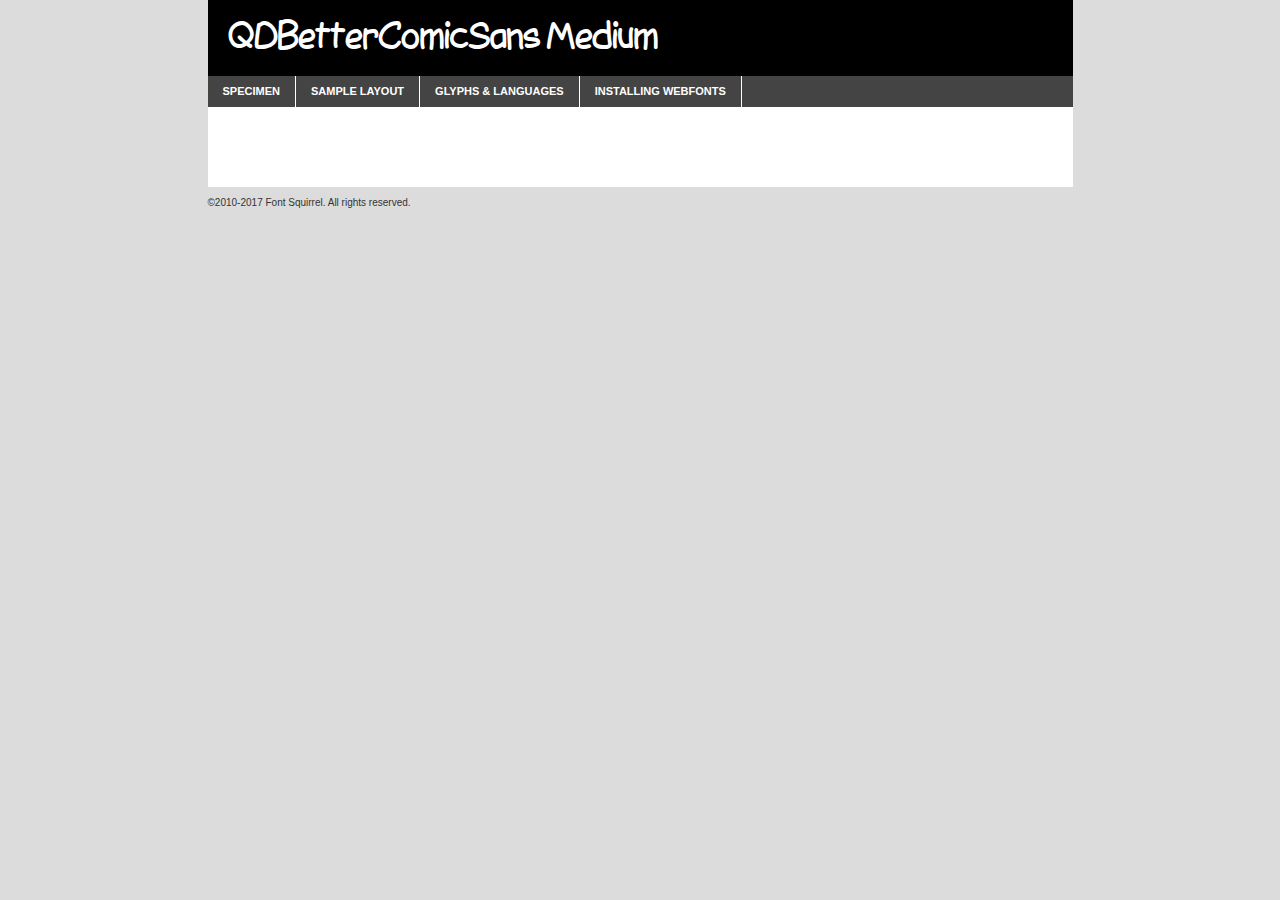
<file: assets/fonts/comic/qdbettercomicsans-jeeeg-demo.html>
<!DOCTYPE html PUBLIC "-//W3C//DTD XHTML 1.0 Transitional//EN"
        "http://www.w3.org/TR/xhtml1/DTD/xhtml1-transitional.dtd">

<html xmlns="http://www.w3.org/1999/xhtml" xml:lang="en" lang="en">
<head>
    <meta http-equiv="Content-Type" content="text/html; charset=utf-8"/>
    <script src="http://ajax.googleapis.com/ajax/libs/jquery/1.7.2/jquery.min.js" type="text/javascript" charset="utf-8"></script>
    <script type="text/javascript">
		(function($) {
			$.fn.easyTabs = function(option) {
				var param = jQuery.extend({ fadeSpeed: 'fast', defaultContent: 1, activeClass: 'active' }, option);
				$(this).each(function() {
					var thisId = '#' + this.id;
					if ( param.defaultContent == '' )
					{
						param.defaultContent = 1;
					}
					if ( typeof param.defaultContent == 'number' )
					{
						var defaultTab = $(thisId + ' .tabs li:eq(' + (param.defaultContent - 1) + ') a').attr('href').substr(1);
					}
					else
					{
						var defaultTab = param.defaultContent;
					}
					$(thisId + ' .tabs li a').each(function() {
						var tabToHide = $(this).attr('href').substr(1);
						$('#' + tabToHide).addClass('easytabs-tab-content');
					});
					hideAll();
					changeContent(defaultTab);

					function hideAll() {$(thisId + ' .easytabs-tab-content').hide();}

					function changeContent(tabId)
					{
						hideAll();
						$(thisId + ' .tabs li').removeClass(param.activeClass);
						$(thisId + ' .tabs li a[href=#' + tabId + ']').closest('li').addClass(param.activeClass);
						if ( param.fadeSpeed != 'none' )
						{
							$(thisId + ' #' + tabId).fadeIn(param.fadeSpeed);
						}
						else
						{
							$(thisId + ' #' + tabId).show();
						}
					}

					$(thisId + ' .tabs li').click(function() {
						var tabId = $(this).find('a').attr('href').substr(1);
						changeContent(tabId);
						return false;
					});
				});
			}
		})(jQuery);
    </script>
    <link rel="stylesheet" href="specimen_files/specimen_stylesheet.css" type="text/css" charset="utf-8"/>
    <link rel="stylesheet" href="stylesheet.css" type="text/css" charset="utf-8"/>

    <style type="text/css">
        		body {
			font-family: 'qdbettercomicsansmedium';
        		}

            </style>

    <title>QDBetterComicSans Medium Specimen</title>


    <script type="text/javascript" charset="utf-8">
		$(document).ready(function() {
			$('#container').easyTabs({ defaultContent: 1 });
		});
    </script>
</head>

<body>
<div id="container">
    <div id="header">
		QDBetterComicSans Medium    </div>
    <ul class="tabs">
        <li><a href="#specimen">Specimen</a></li>
        <li><a href="#layout">Sample Layout</a></li>
		        <li><a href="#glyphs">Glyphs &amp; Languages</a></li>
        <li><a href="#installing">Installing Webfonts</a></li>

    </ul>

    <div id="main_content">


        <div id="specimen">

            <div class="section">
                <div class="grid12 firstcol">
                    <div class="huge">AaBb</div>
                </div>
            </div>

            <div class="section">
                <div class="glyph_range">A&#x200B;B&#x200b;C&#x200b;D&#x200b;E&#x200b;F&#x200b;G&#x200b;H&#x200b;I&#x200b;J&#x200b;K&#x200b;L&#x200b;M&#x200b;N&#x200b;O&#x200b;P&#x200b;Q&#x200b;R&#x200b;S&#x200b;T&#x200b;U&#x200b;V&#x200b;W&#x200b;X&#x200b;Y&#x200b;Z&#x200b;a&#x200b;b&#x200b;c&#x200b;d&#x200b;e&#x200b;f&#x200b;g&#x200b;h&#x200b;i&#x200b;j&#x200b;k&#x200b;l&#x200b;m&#x200b;n&#x200b;o&#x200b;p&#x200b;q&#x200b;r&#x200b;s&#x200b;t&#x200b;u&#x200b;v&#x200b;w&#x200b;x&#x200b;y&#x200b;z&#x200b;1&#x200b;2&#x200b;3&#x200b;4&#x200b;5&#x200b;6&#x200b;7&#x200b;8&#x200b;9&#x200b;0&#x200b;&amp;&#x200b;.&#x200b;,&#x200b;?&#x200b;!&#x200b;&#64;&#x200b;(&#x200b;)&#x200b;#&#x200b;$&#x200b;%&#x200b;*&#x200b;+&#x200b;-&#x200b;=&#x200b;:&#x200b;;</div>
            </div>
            <div class="section">
                <div class="grid12 firstcol">
                    <table class="sample_table">
                        <tr>
                            <td>10</td>
                            <td class="size10">abcdefghijklmnopqrstuvwxyzABCDEFGHIJKLMNOPQRSTUVWXYZ0123456789abcdefghijklmnopqrstuvwxyzABCDEFGHIJKLMNOPQRSTUVWXYZ0123456789abcdefghijklmnopqrstuvwxyzABCDEFGHIJKLMNOPQRSTUVWXYZ</td>
                        </tr>
                        <tr>
                            <td>11</td>
                            <td class="size11">abcdefghijklmnopqrstuvwxyzABCDEFGHIJKLMNOPQRSTUVWXYZ0123456789abcdefghijklmnopqrstuvwxyzABCDEFGHIJKLMNOPQRSTUVWXYZ0123456789abcdefghijklmnopqrstuvwxyzABCDEFGHIJKLMNOPQRSTUVWXYZ</td>
                        </tr>
                        <tr>
                            <td>12</td>
                            <td class="size12">abcdefghijklmnopqrstuvwxyzABCDEFGHIJKLMNOPQRSTUVWXYZ0123456789abcdefghijklmnopqrstuvwxyzABCDEFGHIJKLMNOPQRSTUVWXYZ0123456789abcdefghijklmnopqrstuvwxyzABCDEFGHIJKLMNOPQRSTUVWXYZ</td>
                        </tr>
                        <tr>
                            <td>13</td>
                            <td class="size13">abcdefghijklmnopqrstuvwxyzABCDEFGHIJKLMNOPQRSTUVWXYZ0123456789abcdefghijklmnopqrstuvwxyzABCDEFGHIJKLMNOPQRSTUVWXYZ0123456789abcdefghijklmnopqrstuvwxyzABCDEFGHIJKLMNOPQRSTUVWXYZ</td>
                        </tr>
                        <tr>
                            <td>14</td>
                            <td class="size14">abcdefghijklmnopqrstuvwxyzABCDEFGHIJKLMNOPQRSTUVWXYZ0123456789abcdefghijklmnopqrstuvwxyzABCDEFGHIJKLMNOPQRSTUVWXYZ0123456789abcdefghijklmnopqrstuvwxyzABCDEFGHIJKLMNOPQRSTUVWXYZ</td>
                        </tr>
                        <tr>
                            <td>16</td>
                            <td class="size16">abcdefghijklmnopqrstuvwxyzABCDEFGHIJKLMNOPQRSTUVWXYZ0123456789abcdefghijklmnopqrstuvwxyzABCDEFGHIJKLMNOPQRSTUVWXYZ</td>
                        </tr>
                        <tr>
                            <td>18</td>
                            <td class="size18">abcdefghijklmnopqrstuvwxyzABCDEFGHIJKLMNOPQRSTUVWXYZ0123456789abcdefghijklmnopqrstuvwxyzABCDEFGHIJKLMNOPQRSTUVWXYZ</td>
                        </tr>
                        <tr>
                            <td>20</td>
                            <td class="size20">abcdefghijklmnopqrstuvwxyzABCDEFGHIJKLMNOPQRSTUVWXYZ0123456789abcdefghijklmnopqrstuvwxyzABCDEFGHIJKLMNOPQRSTUVWXYZ</td>
                        </tr>
                        <tr>
                            <td>24</td>
                            <td class="size24">abcdefghijklmnopqrstuvwxyzABCDEFGHIJKLMNOPQRSTUVWXYZ0123456789abcdefghijklmnopqrstuvwxyzABCDEFGHIJKLMNOPQRSTUVWXYZ</td>
                        </tr>
                        <tr>
                            <td>30</td>
                            <td class="size30">abcdefghijklmnopqrstuvwxyzABCDEFGHIJKLMNOPQRSTUVWXYZ0123456789abcdefghijklmnopqrstuvwxyzABCDEFGHIJKLMNOPQRSTUVWXYZ</td>
                        </tr>
                        <tr>
                            <td>36</td>
                            <td class="size36">abcdefghijklmnopqrstuvwxyzABCDEFGHIJKLMNOPQRSTUVWXYZ0123456789abcdefghijklmnopqrstuvwxyzABCDEFGHIJKLMNOPQRSTUVWXYZ</td>
                        </tr>
                        <tr>
                            <td>48</td>
                            <td class="size48">abcdefghijklmnopqrstuvwxyzABCDEFGHIJKLMNOPQRSTUVWXYZ0123456789abcdefghijklmnopqrstuvwxyzABCDEFGHIJKLMNOPQRSTUVWXYZ</td>
                        </tr>
                        <tr>
                            <td>60</td>
                            <td class="size60">abcdefghijklmnopqrstuvwxyzABCDEFGHIJKLMNOPQRSTUVWXYZ0123456789abcdefghijklmnopqrstuvwxyzABCDEFGHIJKLMNOPQRSTUVWXYZ</td>
                        </tr>
                        <tr>
                            <td>72</td>
                            <td class="size72">abcdefghijklmnopqrstuvwxyzABCDEFGHIJKLMNOPQRSTUVWXYZ0123456789abcdefghijklmnopqrstuvwxyzABCDEFGHIJKLMNOPQRSTUVWXYZ</td>
                        </tr>
                        <tr>
                            <td>90</td>
                            <td class="size90">abcdefghijklmnopqrstuvwxyzABCDEFGHIJKLMNOPQRSTUVWXYZ0123456789abcdefghijklmnopqrstuvwxyzABCDEFGHIJKLMNOPQRSTUVWXYZ</td>
                        </tr>
                    </table>

                </div>

            </div>


            <div class="section" id="bodycomparison">


                <div id="xheight">
                    <div class="fontbody">&#x25FC;&#x25FC;&#x25FC;&#x25FC;&#x25FC;&#x25FC;&#x25FC;&#x25FC;&#x25FC;&#x25FC;&#x25FC;&#x25FC;&#x25FC;&#x25FC;&#x25FC;&#x25FC;&#x25FC;&#x25FC;&#x25FC;&#x25FC;&#x25FC;&#x25FC;&#x25FC;&#x25FC;&#x25FC;&#x25FC;&#x25FC;&#x25FC;&#x25FC;&#x25FC;&#x25FC;&#x25FC;&#x25FC;&#x25FC;&#x25FC;&#x25FC;&#x25FC;&#x25FC;&#x25FC;&#x25FC;&#x25FC;&#x25FC;&#x25FC;&#x25FC;&#x25FC;&#x25FC;&#x25FC;&#x25FC;&#x25FC;&#x25FC;&#x25FC;&#x25FC;&#x25FC;&#x25FC;&#x25FC;&#x25FC;&#x25FC;&#x25FC;&#x25FC;&#x25FC;&#x25FC;&#x25FC;&#x25FC;&#x25FC;&#x25FC;&#x25FC;&#x25FC;&#x25FC;&#x25FC;&#x25FC;&#x25FC;&#x25FC;&#x25FC;&#x25FC;&#x25FC;&#x25FC;&#x25FC;&#x25FC;&#x25FC;&#x25FC;&#x25FC;&#x25FC;&#x25FC;&#x25FC;&#x25FC;&#x25FC;&#x25FC;&#x25FC;&#x25FC;&#x25FC;&#x25FC;&#x25FC;&#x25FC;&#x25FC;&#x25FC;&#x25FC;&#x25FC;&#x25FC;&#x25FC;body</div>
                    <div class="arialbody">body</div>
                    <div class="verdanabody">body</div>
                    <div class="georgiabody">body</div>
                </div>
                <div class="fontbody" style="z-index:1">
                    body<span>QDBetterComicSans Medium</span>
                </div>
                <div class="arialbody" style="z-index:1">
                    body<span>Arial</span>
                </div>
                <div class="verdanabody" style="z-index:1">
                    body<span>Verdana</span>
                </div>
                <div class="georgiabody" style="z-index:1">
                    body<span>Georgia</span>
                </div>


            </div>


            <div class="section psample psample_row1" id="">

                <div class="grid2 firstcol">
                    <p class="size10"><span>10.</span>Aenean lacinia bibendum nulla sed consectetur. Fusce dapibus, tellus ac cursus commodo, tortor mauris condimentum nibh, ut fermentum massa justo sit amet risus. Nullam id dolor id nibh ultricies vehicula ut id elit. Cum sociis natoque penatibus et magnis dis parturient montes, nascetur ridiculus mus. Nulla vitae elit libero, a pharetra augue.</p>

                </div>
                <div class="grid3">
                    <p class="size11"><span>11.</span>Aenean lacinia bibendum nulla sed consectetur. Fusce dapibus, tellus ac cursus commodo, tortor mauris condimentum nibh, ut fermentum massa justo sit amet risus. Nullam id dolor id nibh ultricies vehicula ut id elit. Cum sociis natoque penatibus et magnis dis parturient montes, nascetur ridiculus mus. Nulla vitae elit libero, a pharetra augue.</p>

                </div>
                <div class="grid3">
                    <p class="size12"><span>12.</span>Aenean lacinia bibendum nulla sed consectetur. Fusce dapibus, tellus ac cursus commodo, tortor mauris condimentum nibh, ut fermentum massa justo sit amet risus. Nullam id dolor id nibh ultricies vehicula ut id elit. Cum sociis natoque penatibus et magnis dis parturient montes, nascetur ridiculus mus. Nulla vitae elit libero, a pharetra augue.</p>

                </div>
                <div class="grid4">
                    <p class="size13"><span>13.</span>Aenean lacinia bibendum nulla sed consectetur. Fusce dapibus, tellus ac cursus commodo, tortor mauris condimentum nibh, ut fermentum massa justo sit amet risus. Nullam id dolor id nibh ultricies vehicula ut id elit. Cum sociis natoque penatibus et magnis dis parturient montes, nascetur ridiculus mus. Nulla vitae elit libero, a pharetra augue.</p>

                </div>
                <div class="white_blend"></div>

            </div>
            <div class="section psample psample_row2" id="">
                <div class="grid3 firstcol">
                    <p class="size14"><span>14.</span>Aenean lacinia bibendum nulla sed consectetur. Fusce dapibus, tellus ac cursus commodo, tortor mauris condimentum nibh, ut fermentum massa justo sit amet risus. Nullam id dolor id nibh ultricies vehicula ut id elit. Cum sociis natoque penatibus et magnis dis parturient montes, nascetur ridiculus mus. Nulla vitae elit libero, a pharetra augue.</p>

                </div>
                <div class="grid4">
                    <p class="size16"><span>16.</span>Aenean lacinia bibendum nulla sed consectetur. Fusce dapibus, tellus ac cursus commodo, tortor mauris condimentum nibh, ut fermentum massa justo sit amet risus. Nullam id dolor id nibh ultricies vehicula ut id elit. Cum sociis natoque penatibus et magnis dis parturient montes, nascetur ridiculus mus. Nulla vitae elit libero, a pharetra augue.</p>

                </div>
                <div class="grid5">
                    <p class="size18"><span>18.</span>Aenean lacinia bibendum nulla sed consectetur. Fusce dapibus, tellus ac cursus commodo, tortor mauris condimentum nibh, ut fermentum massa justo sit amet risus. Nullam id dolor id nibh ultricies vehicula ut id elit. Cum sociis natoque penatibus et magnis dis parturient montes, nascetur ridiculus mus. Nulla vitae elit libero, a pharetra augue.</p>

                </div>

                <div class="white_blend"></div>

            </div>

            <div class="section psample psample_row3" id="">
                <div class="grid5 firstcol">
                    <p class="size20"><span>20.</span>Aenean lacinia bibendum nulla sed consectetur. Fusce dapibus, tellus ac cursus commodo, tortor mauris condimentum nibh, ut fermentum massa justo sit amet risus. Nullam id dolor id nibh ultricies vehicula ut id elit. Cum sociis natoque penatibus et magnis dis parturient montes, nascetur ridiculus mus. Nulla vitae elit libero, a pharetra augue.</p>
                </div>
                <div class="grid7">
                    <p class="size24"><span>24.</span>Aenean lacinia bibendum nulla sed consectetur. Fusce dapibus, tellus ac cursus commodo, tortor mauris condimentum nibh, ut fermentum massa justo sit amet risus. Nullam id dolor id nibh ultricies vehicula ut id elit. Cum sociis natoque penatibus et magnis dis parturient montes, nascetur ridiculus mus. Nulla vitae elit libero, a pharetra augue.</p>
                </div>

                <div class="white_blend"></div>

            </div>

            <div class="section psample psample_row4" id="">
                <div class="grid12 firstcol">
                    <p class="size30"><span>30.</span>Aenean lacinia bibendum nulla sed consectetur. Fusce dapibus, tellus ac cursus commodo, tortor mauris condimentum nibh, ut fermentum massa justo sit amet risus. Nullam id dolor id nibh ultricies vehicula ut id elit. Cum sociis natoque penatibus et magnis dis parturient montes, nascetur ridiculus mus. Nulla vitae elit libero, a pharetra augue.</p>
                </div>
                <div class="white_blend"></div>

            </div>


            <div class="section psample psample_row1 fullreverse">
                <div class="grid2 firstcol">
                    <p class="size10"><span>10.</span>Aenean lacinia bibendum nulla sed consectetur. Fusce dapibus, tellus ac cursus commodo, tortor mauris condimentum nibh, ut fermentum massa justo sit amet risus. Nullam id dolor id nibh ultricies vehicula ut id elit. Cum sociis natoque penatibus et magnis dis parturient montes, nascetur ridiculus mus. Nulla vitae elit libero, a pharetra augue.</p>

                </div>
                <div class="grid3">
                    <p class="size11"><span>11.</span>Aenean lacinia bibendum nulla sed consectetur. Fusce dapibus, tellus ac cursus commodo, tortor mauris condimentum nibh, ut fermentum massa justo sit amet risus. Nullam id dolor id nibh ultricies vehicula ut id elit. Cum sociis natoque penatibus et magnis dis parturient montes, nascetur ridiculus mus. Nulla vitae elit libero, a pharetra augue.</p>

                </div>
                <div class="grid3">
                    <p class="size12"><span>12.</span>Aenean lacinia bibendum nulla sed consectetur. Fusce dapibus, tellus ac cursus commodo, tortor mauris condimentum nibh, ut fermentum massa justo sit amet risus. Nullam id dolor id nibh ultricies vehicula ut id elit. Cum sociis natoque penatibus et magnis dis parturient montes, nascetur ridiculus mus. Nulla vitae elit libero, a pharetra augue.</p>

                </div>
                <div class="grid4">
                    <p class="size13"><span>13.</span>Aenean lacinia bibendum nulla sed consectetur. Fusce dapibus, tellus ac cursus commodo, tortor mauris condimentum nibh, ut fermentum massa justo sit amet risus. Nullam id dolor id nibh ultricies vehicula ut id elit. Cum sociis natoque penatibus et magnis dis parturient montes, nascetur ridiculus mus. Nulla vitae elit libero, a pharetra augue.</p>

                </div>
                <div class="black_blend"></div>

            </div>

            <div class="section psample psample_row2 fullreverse">
                <div class="grid3 firstcol">
                    <p class="size14"><span>14.</span>Aenean lacinia bibendum nulla sed consectetur. Fusce dapibus, tellus ac cursus commodo, tortor mauris condimentum nibh, ut fermentum massa justo sit amet risus. Nullam id dolor id nibh ultricies vehicula ut id elit. Cum sociis natoque penatibus et magnis dis parturient montes, nascetur ridiculus mus. Nulla vitae elit libero, a pharetra augue.</p>

                </div>
                <div class="grid4">
                    <p class="size16"><span>16.</span>Aenean lacinia bibendum nulla sed consectetur. Fusce dapibus, tellus ac cursus commodo, tortor mauris condimentum nibh, ut fermentum massa justo sit amet risus. Nullam id dolor id nibh ultricies vehicula ut id elit. Cum sociis natoque penatibus et magnis dis parturient montes, nascetur ridiculus mus. Nulla vitae elit libero, a pharetra augue.</p>

                </div>
                <div class="grid5">
                    <p class="size18"><span>18.</span>Aenean lacinia bibendum nulla sed consectetur. Fusce dapibus, tellus ac cursus commodo, tortor mauris condimentum nibh, ut fermentum massa justo sit amet risus. Nullam id dolor id nibh ultricies vehicula ut id elit. Cum sociis natoque penatibus et magnis dis parturient montes, nascetur ridiculus mus. Nulla vitae elit libero, a pharetra augue.</p>

                </div>
                <div class="black_blend"></div>

            </div>

            <div class="section psample fullreverse psample_row3" id="">
                <div class="grid5 firstcol">
                    <p class="size20"><span>20.</span>Aenean lacinia bibendum nulla sed consectetur. Fusce dapibus, tellus ac cursus commodo, tortor mauris condimentum nibh, ut fermentum massa justo sit amet risus. Nullam id dolor id nibh ultricies vehicula ut id elit. Cum sociis natoque penatibus et magnis dis parturient montes, nascetur ridiculus mus. Nulla vitae elit libero, a pharetra augue.</p>
                </div>
                <div class="grid7">
                    <p class="size24"><span>24.</span>Aenean lacinia bibendum nulla sed consectetur. Fusce dapibus, tellus ac cursus commodo, tortor mauris condimentum nibh, ut fermentum massa justo sit amet risus. Nullam id dolor id nibh ultricies vehicula ut id elit. Cum sociis natoque penatibus et magnis dis parturient montes, nascetur ridiculus mus. Nulla vitae elit libero, a pharetra augue.</p>
                </div>

                <div class="black_blend"></div>

            </div>

            <div class="section psample fullreverse psample_row4" id="" style="border-bottom: 20px #000 solid;">
                <div class="grid12 firstcol">
                    <p class="size30"><span>30.</span>Aenean lacinia bibendum nulla sed consectetur. Fusce dapibus, tellus ac cursus commodo, tortor mauris condimentum nibh, ut fermentum massa justo sit amet risus. Nullam id dolor id nibh ultricies vehicula ut id elit. Cum sociis natoque penatibus et magnis dis parturient montes, nascetur ridiculus mus. Nulla vitae elit libero, a pharetra augue.</p>
                </div>
                <div class="black_blend"></div>

            </div>


        </div>

        <div id="layout">

            <div class="section">

                <div class="grid12 firstcol">
                    <h1>Lorem Ipsum Dolor</h1>
                    <h2>Etiam porta sem malesuada magna mollis euismod</h2>

                    <p class="byline">By <a href="#link">Aenean Lacinia</a></p>
                </div>
            </div>
            <div class="section">
                <div class="grid8 firstcol">
                    <p class="large">Donec sed odio dui. Morbi leo risus, porta ac consectetur ac, vestibulum at eros. Fusce dapibus, tellus ac cursus commodo, tortor mauris condimentum nibh, ut fermentum massa justo sit amet risus. </p>


                    <h3>Pellentesque ornare sem</h3>

                    <p>Maecenas sed diam eget risus varius blandit sit amet non magna. Maecenas faucibus mollis interdum. Donec ullamcorper nulla non metus auctor fringilla. Nullam id dolor id nibh ultricies vehicula ut id elit. Nullam id dolor id nibh ultricies vehicula ut id elit. </p>

                    <p>Aenean eu leo quam. Pellentesque ornare sem lacinia quam venenatis vestibulum. Lorem ipsum dolor sit amet, consectetur adipiscing elit. Cum sociis natoque penatibus et magnis dis parturient montes, nascetur ridiculus mus. </p>

                    <p>Nulla vitae elit libero, a pharetra augue. Praesent commodo cursus magna, vel scelerisque nisl consectetur et. Aenean lacinia bibendum nulla sed consectetur. </p>

                    <p>Nullam quis risus eget urna mollis ornare vel eu leo. Nullam quis risus eget urna mollis ornare vel eu leo. Maecenas sed diam eget risus varius blandit sit amet non magna. Donec ullamcorper nulla non metus auctor fringilla. </p>

                    <h3>Cras mattis consectetur</h3>

                    <p>Aenean eu leo quam. Pellentesque ornare sem lacinia quam venenatis vestibulum. Aenean lacinia bibendum nulla sed consectetur. Integer posuere erat a ante venenatis dapibus posuere velit aliquet. Cras mattis consectetur purus sit amet fermentum. </p>

                    <p>Nullam id dolor id nibh ultricies vehicula ut id elit. Nullam quis risus eget urna mollis ornare vel eu leo. Cras mattis consectetur purus sit amet fermentum.</p>
                </div>

                <div class="grid4 sidebar">

                    <div class="box reverse">
                        <p class="last">Nullam quis risus eget urna mollis ornare vel eu leo. Donec ullamcorper nulla non metus auctor fringilla. Cras mattis consectetur purus sit amet fermentum. Sed posuere consectetur est at lobortis. Lorem ipsum dolor sit amet, consectetur adipiscing elit. </p>
                    </div>

                    <p class="caption">Maecenas sed diam eget risus varius.</p>

                    <p>Vestibulum id ligula porta felis euismod semper. Integer posuere erat a ante venenatis dapibus posuere velit aliquet. Vestibulum id ligula porta felis euismod semper. Sed posuere consectetur est at lobortis. Maecenas sed diam eget risus varius blandit sit amet non magna. Fusce dapibus, tellus ac cursus commodo, tortor mauris condimentum nibh, ut fermentum massa justo sit amet risus. </p>


                    <p>Duis mollis, est non commodo luctus, nisi erat porttitor ligula, eget lacinia odio sem nec elit. Aenean lacinia bibendum nulla sed consectetur. Vivamus sagittis lacus vel augue laoreet rutrum faucibus dolor auctor. Aenean lacinia bibendum nulla sed consectetur. Nullam quis risus eget urna mollis ornare vel eu leo. </p>

                    <p>Praesent commodo cursus magna, vel scelerisque nisl consectetur et. Donec ullamcorper nulla non metus auctor fringilla. Maecenas faucibus mollis interdum. Fusce dapibus, tellus ac cursus commodo, tortor mauris condimentum nibh, ut fermentum massa justo sit amet risus. </p>

                </div>
            </div>

        </div>


		

        <div id="glyphs">
            <div class="section">
                <div class="grid12 firstcol">

                    <h1>Language Support</h1>
                    <p>The subset of QDBetterComicSans Medium in this kit supports the following languages:<br/>

						English, Arrernte, Bislama, Cebuano, Fijian, Gilbertese, Hmong, Ibanag, Iloko_ilokano, Interglossa_glosa, Interlingua, Lojban, Norfolk_pitcairnese, Oromo, Rotokas, Seychelles_creole, Shona, Somali, Southern_ndebele, Swahili, Swati_swazi, Tok_pisin, Warlpiri, Xhosa, Zulu, Latinbasic, Ubasic, Demo                    </p>
                    <h1>Glyph Chart</h1>
                    <p>The subset of QDBetterComicSans Medium in this kit includes all the glyphs listed below. Unicode entities are included above each glyph to help you insert individual characters into your layout.</p>
                    <div id="glyph_chart">

																				                                <div><p>&amp;#13;</p>&#13;</div>
																				                                <div><p>&amp;#32;</p>&#32;</div>
																				                                <div><p>&amp;#33;</p>&#33;</div>
																				                                <div><p>&amp;#34;</p>&#34;</div>
																				                                <div><p>&amp;#35;</p>&#35;</div>
																				                                <div><p>&amp;#36;</p>&#36;</div>
																				                                <div><p>&amp;#37;</p>&#37;</div>
																				                                <div><p>&amp;#38;</p>&#38;</div>
																				                                <div><p>&amp;#39;</p>&#39;</div>
																				                                <div><p>&amp;#40;</p>&#40;</div>
																				                                <div><p>&amp;#41;</p>&#41;</div>
																				                                <div><p>&amp;#42;</p>&#42;</div>
																				                                <div><p>&amp;#43;</p>&#43;</div>
																				                                <div><p>&amp;#44;</p>&#44;</div>
																				                                <div><p>&amp;#45;</p>&#45;</div>
																				                                <div><p>&amp;#46;</p>&#46;</div>
																				                                <div><p>&amp;#47;</p>&#47;</div>
																				                                <div><p>&amp;#48;</p>&#48;</div>
																				                                <div><p>&amp;#49;</p>&#49;</div>
																				                                <div><p>&amp;#50;</p>&#50;</div>
																				                                <div><p>&amp;#51;</p>&#51;</div>
																				                                <div><p>&amp;#52;</p>&#52;</div>
																				                                <div><p>&amp;#53;</p>&#53;</div>
																				                                <div><p>&amp;#54;</p>&#54;</div>
																				                                <div><p>&amp;#55;</p>&#55;</div>
																				                                <div><p>&amp;#56;</p>&#56;</div>
																				                                <div><p>&amp;#57;</p>&#57;</div>
																				                                <div><p>&amp;#58;</p>&#58;</div>
																				                                <div><p>&amp;#59;</p>&#59;</div>
																				                                <div><p>&amp;#60;</p>&#60;</div>
																				                                <div><p>&amp;#61;</p>&#61;</div>
																				                                <div><p>&amp;#62;</p>&#62;</div>
																				                                <div><p>&amp;#63;</p>&#63;</div>
																				                                <div><p>&amp;#64;</p>&#64;</div>
																				                                <div><p>&amp;#65;</p>&#65;</div>
																				                                <div><p>&amp;#66;</p>&#66;</div>
																				                                <div><p>&amp;#67;</p>&#67;</div>
																				                                <div><p>&amp;#68;</p>&#68;</div>
																				                                <div><p>&amp;#69;</p>&#69;</div>
																				                                <div><p>&amp;#70;</p>&#70;</div>
																				                                <div><p>&amp;#71;</p>&#71;</div>
																				                                <div><p>&amp;#72;</p>&#72;</div>
																				                                <div><p>&amp;#73;</p>&#73;</div>
																				                                <div><p>&amp;#74;</p>&#74;</div>
																				                                <div><p>&amp;#75;</p>&#75;</div>
																				                                <div><p>&amp;#76;</p>&#76;</div>
																				                                <div><p>&amp;#77;</p>&#77;</div>
																				                                <div><p>&amp;#78;</p>&#78;</div>
																				                                <div><p>&amp;#79;</p>&#79;</div>
																				                                <div><p>&amp;#80;</p>&#80;</div>
																				                                <div><p>&amp;#81;</p>&#81;</div>
																				                                <div><p>&amp;#82;</p>&#82;</div>
																				                                <div><p>&amp;#83;</p>&#83;</div>
																				                                <div><p>&amp;#84;</p>&#84;</div>
																				                                <div><p>&amp;#85;</p>&#85;</div>
																				                                <div><p>&amp;#86;</p>&#86;</div>
																				                                <div><p>&amp;#87;</p>&#87;</div>
																				                                <div><p>&amp;#88;</p>&#88;</div>
																				                                <div><p>&amp;#89;</p>&#89;</div>
																				                                <div><p>&amp;#90;</p>&#90;</div>
																				                                <div><p>&amp;#91;</p>&#91;</div>
																				                                <div><p>&amp;#92;</p>&#92;</div>
																				                                <div><p>&amp;#93;</p>&#93;</div>
																				                                <div><p>&amp;#94;</p>&#94;</div>
																				                                <div><p>&amp;#95;</p>&#95;</div>
																				                                <div><p>&amp;#96;</p>&#96;</div>
																				                                <div><p>&amp;#97;</p>&#97;</div>
																				                                <div><p>&amp;#98;</p>&#98;</div>
																				                                <div><p>&amp;#99;</p>&#99;</div>
																				                                <div><p>&amp;#100;</p>&#100;</div>
																				                                <div><p>&amp;#101;</p>&#101;</div>
																				                                <div><p>&amp;#102;</p>&#102;</div>
																				                                <div><p>&amp;#103;</p>&#103;</div>
																				                                <div><p>&amp;#104;</p>&#104;</div>
																				                                <div><p>&amp;#105;</p>&#105;</div>
																				                                <div><p>&amp;#106;</p>&#106;</div>
																				                                <div><p>&amp;#107;</p>&#107;</div>
																				                                <div><p>&amp;#108;</p>&#108;</div>
																				                                <div><p>&amp;#109;</p>&#109;</div>
																				                                <div><p>&amp;#110;</p>&#110;</div>
																				                                <div><p>&amp;#111;</p>&#111;</div>
																				                                <div><p>&amp;#112;</p>&#112;</div>
																				                                <div><p>&amp;#113;</p>&#113;</div>
																				                                <div><p>&amp;#114;</p>&#114;</div>
																				                                <div><p>&amp;#115;</p>&#115;</div>
																				                                <div><p>&amp;#116;</p>&#116;</div>
																				                                <div><p>&amp;#117;</p>&#117;</div>
																				                                <div><p>&amp;#118;</p>&#118;</div>
																				                                <div><p>&amp;#119;</p>&#119;</div>
																				                                <div><p>&amp;#120;</p>&#120;</div>
																				                                <div><p>&amp;#121;</p>&#121;</div>
																				                                <div><p>&amp;#122;</p>&#122;</div>
																				                                <div><p>&amp;#123;</p>&#123;</div>
																				                                <div><p>&amp;#124;</p>&#124;</div>
																				                                <div><p>&amp;#125;</p>&#125;</div>
																				                                <div><p>&amp;#126;</p>&#126;</div>
																				                                <div><p>&amp;#160;</p>&#160;</div>
																				                                <div><p>&amp;#161;</p>&#161;</div>
																				                                <div><p>&amp;#162;</p>&#162;</div>
																				                                <div><p>&amp;#163;</p>&#163;</div>
																				                                <div><p>&amp;#164;</p>&#164;</div>
																				                                <div><p>&amp;#165;</p>&#165;</div>
																				                                <div><p>&amp;#166;</p>&#166;</div>
																				                                <div><p>&amp;#167;</p>&#167;</div>
																				                                <div><p>&amp;#168;</p>&#168;</div>
																				                                <div><p>&amp;#169;</p>&#169;</div>
																				                                <div><p>&amp;#170;</p>&#170;</div>
																				                                <div><p>&amp;#171;</p>&#171;</div>
																				                                <div><p>&amp;#172;</p>&#172;</div>
																				                                <div><p>&amp;#173;</p>&#173;</div>
																				                                <div><p>&amp;#174;</p>&#174;</div>
																				                                <div><p>&amp;#176;</p>&#176;</div>
																				                                <div><p>&amp;#177;</p>&#177;</div>
																				                                <div><p>&amp;#178;</p>&#178;</div>
																				                                <div><p>&amp;#179;</p>&#179;</div>
																				                                <div><p>&amp;#180;</p>&#180;</div>
																				                                <div><p>&amp;#181;</p>&#181;</div>
																				                                <div><p>&amp;#182;</p>&#182;</div>
																				                                <div><p>&amp;#183;</p>&#183;</div>
																				                                <div><p>&amp;#184;</p>&#184;</div>
																				                                <div><p>&amp;#185;</p>&#185;</div>
																				                                <div><p>&amp;#187;</p>&#187;</div>
																				                                <div><p>&amp;#188;</p>&#188;</div>
																				                                <div><p>&amp;#189;</p>&#189;</div>
																				                                <div><p>&amp;#190;</p>&#190;</div>
																				                                <div><p>&amp;#191;</p>&#191;</div>
																				                                <div><p>&amp;#8192;</p>&#8192;</div>
																				                                <div><p>&amp;#8193;</p>&#8193;</div>
																				                                <div><p>&amp;#8194;</p>&#8194;</div>
																				                                <div><p>&amp;#8195;</p>&#8195;</div>
																				                                <div><p>&amp;#8196;</p>&#8196;</div>
																				                                <div><p>&amp;#8197;</p>&#8197;</div>
																				                                <div><p>&amp;#8198;</p>&#8198;</div>
																				                                <div><p>&amp;#8199;</p>&#8199;</div>
																				                                <div><p>&amp;#8200;</p>&#8200;</div>
																				                                <div><p>&amp;#8201;</p>&#8201;</div>
																				                                <div><p>&amp;#8202;</p>&#8202;</div>
																				                                <div><p>&amp;#8208;</p>&#8208;</div>
																				                                <div><p>&amp;#8209;</p>&#8209;</div>
																				                                <div><p>&amp;#8210;</p>&#8210;</div>
																				                                <div><p>&amp;#8211;</p>&#8211;</div>
																				                                <div><p>&amp;#8212;</p>&#8212;</div>
																				                                <div><p>&amp;#8216;</p>&#8216;</div>
																				                                <div><p>&amp;#8217;</p>&#8217;</div>
																				                                <div><p>&amp;#8220;</p>&#8220;</div>
																				                                <div><p>&amp;#8221;</p>&#8221;</div>
																				                                <div><p>&amp;#8239;</p>&#8239;</div>
																				                                <div><p>&amp;#8287;</p>&#8287;</div>
																				                                <div><p>&amp;#8364;</p>&#8364;</div>
																				                                <div><p>&amp;#9724;</p>&#9724;</div>
																																													                    </div>
                </div>


            </div>
        </div>


        <div id="specs">

        </div>

        <div id="installing">
            <div class="section">
                <div class="grid7 firstcol">
                    <h1>Installing Webfonts</h1>

                    <p>Webfonts are supported by all major browser platforms but not all in the same way. There are currently four different font formats that must be included in order to target all browsers. This includes TTF, WOFF, EOT and SVG.</p>

                    <h2>1. Upload your webfonts</h2>
                    <p>You must upload your webfont kit to your website. They should be in or near the same directory as your CSS files.</p>

                    <h2>2. Include the webfont stylesheet</h2>
                    <p>A special CSS @font-face declaration helps the various browsers select the appropriate font it needs without causing you a bunch of headaches. Learn more about this syntax by reading the <a href="https://www.fontspring.com/blog/further-hardening-of-the-bulletproof-syntax">Fontspring blog post</a> about it. The code for it is as follows:</p>


                    <code>
                        @font-face{
                        font-family: 'MyWebFont';
                        src: url('WebFont.eot');
                        src: url('WebFont.eot?#iefix') format('embedded-opentype'),
                        url('WebFont.woff') format('woff'),
                        url('WebFont.ttf') format('truetype'),
                        url('WebFont.svg#webfont') format('svg');
                        }
                    </code>

                    <p>We've already gone ahead and generated the code for you. All you have to do is link to the stylesheet in your HTML, like this:</p>
                    <code>&lt;link rel=&quot;stylesheet&quot; href=&quot;stylesheet.css&quot; type=&quot;text/css&quot; charset=&quot;utf-8&quot; /&gt;</code>

                    <h2>3. Modify your own stylesheet</h2>
                    <p>To take advantage of your new fonts, you must tell your stylesheet to use them. Look at the original @font-face declaration above and find the property called "font-family." The name linked there will be what you use to reference the font. Prepend that webfont name to the font stack in the "font-family" property, inside the selector you want to change. For example:</p>
                    <code>p { font-family: 'WebFont', Arial, sans-serif; }</code>

                    <h2>4. Test</h2>
                    <p>Getting webfonts to work cross-browser <em>can</em> be tricky. Use the information in the sidebar to help you if you find that fonts aren't loading in a particular browser.</p>
                </div>

                <div class="grid5 sidebar">
                    <div class="box">
                        <h2>Troubleshooting<br/>Font-Face Problems</h2>
                        <p>Having trouble getting your webfonts to load in your new website? Here are some tips to sort out what might be the problem.</p>

                        <h3>Fonts not showing in any browser</h3>

                        <p>This sounds like you need to work on the plumbing. You either did not upload the fonts to the correct directory, or you did not link the fonts properly in the CSS. If you've confirmed that all this is correct and you still have a problem, take a look at your .htaccess file and see if requests are getting intercepted.</p>

                        <h3>Fonts not loading in iPhone or iPad</h3>

                        <p>The most common problem here is that you are serving the fonts from an IIS server. IIS refuses to serve files that have unknown MIME types. If that is the case, you must set the MIME type for SVG to "image/svg+xml" in the server settings. Follow these instructions from Microsoft if you need help.</p>

                        <h3>Fonts not loading in Firefox</h3>

                        <p>The primary reason for this failure? You are still using a version Firefox older than 3.5. So upgrade already! If that isn't it, then you are very likely serving fonts from a different domain. Firefox requires that all font assets be served from the same domain. Lastly it is possible that you need to add WOFF to your list of MIME types (if you are serving via IIS.)</p>

                        <h3>Fonts not loading in IE</h3>

                        <p>Are you looking at Internet Explorer on an actual Windows machine or are you cheating by using a service like Adobe BrowserLab? Many of these screenshot services do not render @font-face for IE. Best to test it on a real machine.</p>

                        <h3>Fonts not loading in IE9</h3>

                        <p>IE9, like Firefox, requires that fonts be served from the same domain as the website. Make sure that is the case.</p>
                    </div>
                </div>
            </div>

        </div>

    </div>
    <div id="footer">
        <p>&copy;2010-2017 Font Squirrel. All rights reserved.</p>
    </div>
</div>
</body>
</html>
</file>
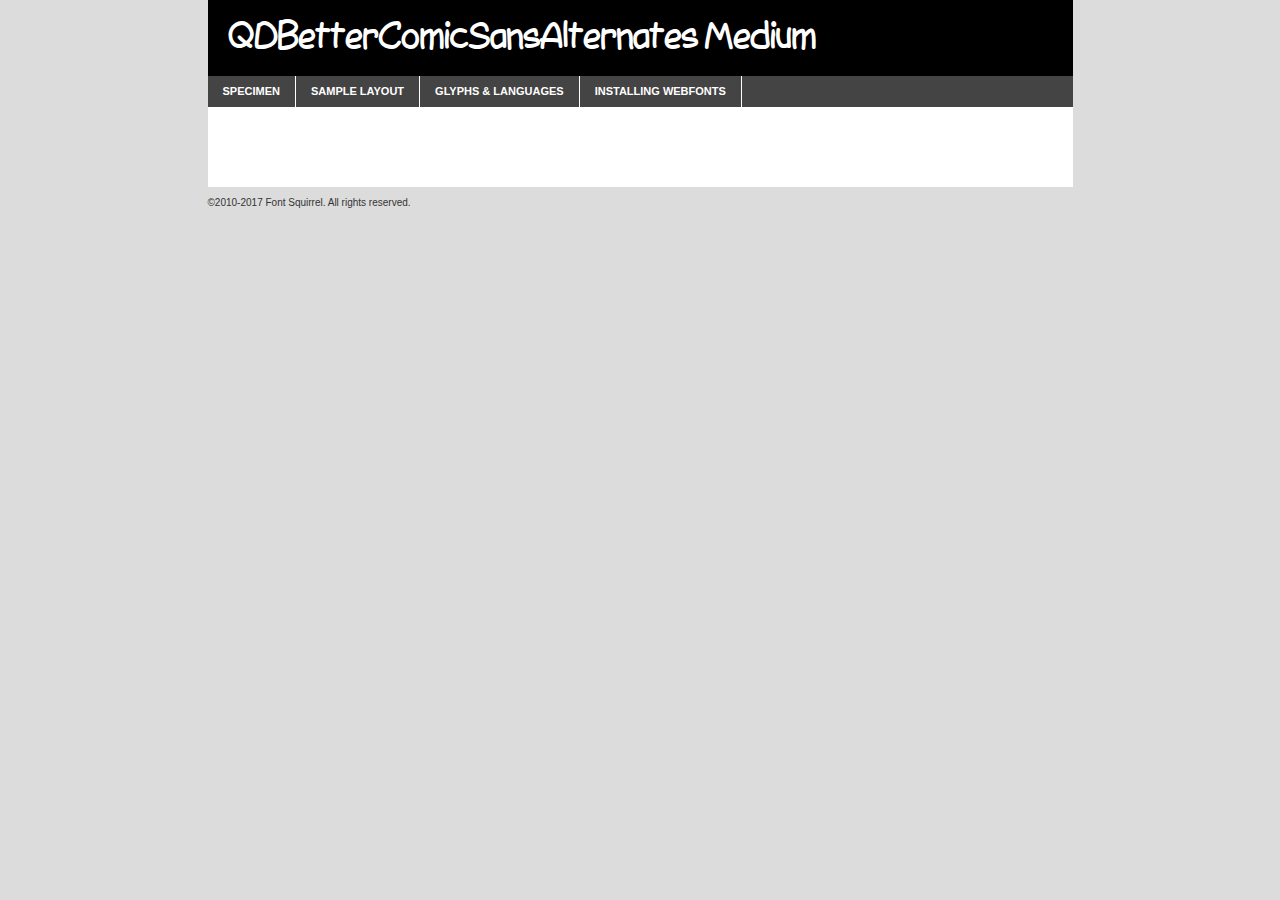
<file: assets/fonts/comic/qdbettercomicsansalternates-z8823-demo.html>
<!DOCTYPE html PUBLIC "-//W3C//DTD XHTML 1.0 Transitional//EN"
        "http://www.w3.org/TR/xhtml1/DTD/xhtml1-transitional.dtd">

<html xmlns="http://www.w3.org/1999/xhtml" xml:lang="en" lang="en">
<head>
    <meta http-equiv="Content-Type" content="text/html; charset=utf-8"/>
    <script src="http://ajax.googleapis.com/ajax/libs/jquery/1.7.2/jquery.min.js" type="text/javascript" charset="utf-8"></script>
    <script type="text/javascript">
		(function($) {
			$.fn.easyTabs = function(option) {
				var param = jQuery.extend({ fadeSpeed: 'fast', defaultContent: 1, activeClass: 'active' }, option);
				$(this).each(function() {
					var thisId = '#' + this.id;
					if ( param.defaultContent == '' )
					{
						param.defaultContent = 1;
					}
					if ( typeof param.defaultContent == 'number' )
					{
						var defaultTab = $(thisId + ' .tabs li:eq(' + (param.defaultContent - 1) + ') a').attr('href').substr(1);
					}
					else
					{
						var defaultTab = param.defaultContent;
					}
					$(thisId + ' .tabs li a').each(function() {
						var tabToHide = $(this).attr('href').substr(1);
						$('#' + tabToHide).addClass('easytabs-tab-content');
					});
					hideAll();
					changeContent(defaultTab);

					function hideAll() {$(thisId + ' .easytabs-tab-content').hide();}

					function changeContent(tabId)
					{
						hideAll();
						$(thisId + ' .tabs li').removeClass(param.activeClass);
						$(thisId + ' .tabs li a[href=#' + tabId + ']').closest('li').addClass(param.activeClass);
						if ( param.fadeSpeed != 'none' )
						{
							$(thisId + ' #' + tabId).fadeIn(param.fadeSpeed);
						}
						else
						{
							$(thisId + ' #' + tabId).show();
						}
					}

					$(thisId + ' .tabs li').click(function() {
						var tabId = $(this).find('a').attr('href').substr(1);
						changeContent(tabId);
						return false;
					});
				});
			}
		})(jQuery);
    </script>
    <link rel="stylesheet" href="specimen_files/specimen_stylesheet.css" type="text/css" charset="utf-8"/>
    <link rel="stylesheet" href="stylesheet.css" type="text/css" charset="utf-8"/>

    <style type="text/css">
        		body {
			font-family: 'qdbettercomicsansalternatesMd';
        		}

            </style>

    <title>QDBetterComicSansAlternates Medium Specimen</title>


    <script type="text/javascript" charset="utf-8">
		$(document).ready(function() {
			$('#container').easyTabs({ defaultContent: 1 });
		});
    </script>
</head>

<body>
<div id="container">
    <div id="header">
		QDBetterComicSansAlternates Medium    </div>
    <ul class="tabs">
        <li><a href="#specimen">Specimen</a></li>
        <li><a href="#layout">Sample Layout</a></li>
		        <li><a href="#glyphs">Glyphs &amp; Languages</a></li>
        <li><a href="#installing">Installing Webfonts</a></li>

    </ul>

    <div id="main_content">


        <div id="specimen">

            <div class="section">
                <div class="grid12 firstcol">
                    <div class="huge">AaBb</div>
                </div>
            </div>

            <div class="section">
                <div class="glyph_range">A&#x200B;B&#x200b;C&#x200b;D&#x200b;E&#x200b;F&#x200b;G&#x200b;H&#x200b;I&#x200b;J&#x200b;K&#x200b;L&#x200b;M&#x200b;N&#x200b;O&#x200b;P&#x200b;Q&#x200b;R&#x200b;S&#x200b;T&#x200b;U&#x200b;V&#x200b;W&#x200b;X&#x200b;Y&#x200b;Z&#x200b;a&#x200b;b&#x200b;c&#x200b;d&#x200b;e&#x200b;f&#x200b;g&#x200b;h&#x200b;i&#x200b;j&#x200b;k&#x200b;l&#x200b;m&#x200b;n&#x200b;o&#x200b;p&#x200b;q&#x200b;r&#x200b;s&#x200b;t&#x200b;u&#x200b;v&#x200b;w&#x200b;x&#x200b;y&#x200b;z&#x200b;1&#x200b;2&#x200b;3&#x200b;4&#x200b;5&#x200b;6&#x200b;7&#x200b;8&#x200b;9&#x200b;0&#x200b;&amp;&#x200b;.&#x200b;,&#x200b;?&#x200b;!&#x200b;&#64;&#x200b;(&#x200b;)&#x200b;#&#x200b;$&#x200b;%&#x200b;*&#x200b;+&#x200b;-&#x200b;=&#x200b;:&#x200b;;</div>
            </div>
            <div class="section">
                <div class="grid12 firstcol">
                    <table class="sample_table">
                        <tr>
                            <td>10</td>
                            <td class="size10">abcdefghijklmnopqrstuvwxyzABCDEFGHIJKLMNOPQRSTUVWXYZ0123456789abcdefghijklmnopqrstuvwxyzABCDEFGHIJKLMNOPQRSTUVWXYZ0123456789abcdefghijklmnopqrstuvwxyzABCDEFGHIJKLMNOPQRSTUVWXYZ</td>
                        </tr>
                        <tr>
                            <td>11</td>
                            <td class="size11">abcdefghijklmnopqrstuvwxyzABCDEFGHIJKLMNOPQRSTUVWXYZ0123456789abcdefghijklmnopqrstuvwxyzABCDEFGHIJKLMNOPQRSTUVWXYZ0123456789abcdefghijklmnopqrstuvwxyzABCDEFGHIJKLMNOPQRSTUVWXYZ</td>
                        </tr>
                        <tr>
                            <td>12</td>
                            <td class="size12">abcdefghijklmnopqrstuvwxyzABCDEFGHIJKLMNOPQRSTUVWXYZ0123456789abcdefghijklmnopqrstuvwxyzABCDEFGHIJKLMNOPQRSTUVWXYZ0123456789abcdefghijklmnopqrstuvwxyzABCDEFGHIJKLMNOPQRSTUVWXYZ</td>
                        </tr>
                        <tr>
                            <td>13</td>
                            <td class="size13">abcdefghijklmnopqrstuvwxyzABCDEFGHIJKLMNOPQRSTUVWXYZ0123456789abcdefghijklmnopqrstuvwxyzABCDEFGHIJKLMNOPQRSTUVWXYZ0123456789abcdefghijklmnopqrstuvwxyzABCDEFGHIJKLMNOPQRSTUVWXYZ</td>
                        </tr>
                        <tr>
                            <td>14</td>
                            <td class="size14">abcdefghijklmnopqrstuvwxyzABCDEFGHIJKLMNOPQRSTUVWXYZ0123456789abcdefghijklmnopqrstuvwxyzABCDEFGHIJKLMNOPQRSTUVWXYZ0123456789abcdefghijklmnopqrstuvwxyzABCDEFGHIJKLMNOPQRSTUVWXYZ</td>
                        </tr>
                        <tr>
                            <td>16</td>
                            <td class="size16">abcdefghijklmnopqrstuvwxyzABCDEFGHIJKLMNOPQRSTUVWXYZ0123456789abcdefghijklmnopqrstuvwxyzABCDEFGHIJKLMNOPQRSTUVWXYZ</td>
                        </tr>
                        <tr>
                            <td>18</td>
                            <td class="size18">abcdefghijklmnopqrstuvwxyzABCDEFGHIJKLMNOPQRSTUVWXYZ0123456789abcdefghijklmnopqrstuvwxyzABCDEFGHIJKLMNOPQRSTUVWXYZ</td>
                        </tr>
                        <tr>
                            <td>20</td>
                            <td class="size20">abcdefghijklmnopqrstuvwxyzABCDEFGHIJKLMNOPQRSTUVWXYZ0123456789abcdefghijklmnopqrstuvwxyzABCDEFGHIJKLMNOPQRSTUVWXYZ</td>
                        </tr>
                        <tr>
                            <td>24</td>
                            <td class="size24">abcdefghijklmnopqrstuvwxyzABCDEFGHIJKLMNOPQRSTUVWXYZ0123456789abcdefghijklmnopqrstuvwxyzABCDEFGHIJKLMNOPQRSTUVWXYZ</td>
                        </tr>
                        <tr>
                            <td>30</td>
                            <td class="size30">abcdefghijklmnopqrstuvwxyzABCDEFGHIJKLMNOPQRSTUVWXYZ0123456789abcdefghijklmnopqrstuvwxyzABCDEFGHIJKLMNOPQRSTUVWXYZ</td>
                        </tr>
                        <tr>
                            <td>36</td>
                            <td class="size36">abcdefghijklmnopqrstuvwxyzABCDEFGHIJKLMNOPQRSTUVWXYZ0123456789abcdefghijklmnopqrstuvwxyzABCDEFGHIJKLMNOPQRSTUVWXYZ</td>
                        </tr>
                        <tr>
                            <td>48</td>
                            <td class="size48">abcdefghijklmnopqrstuvwxyzABCDEFGHIJKLMNOPQRSTUVWXYZ0123456789abcdefghijklmnopqrstuvwxyzABCDEFGHIJKLMNOPQRSTUVWXYZ</td>
                        </tr>
                        <tr>
                            <td>60</td>
                            <td class="size60">abcdefghijklmnopqrstuvwxyzABCDEFGHIJKLMNOPQRSTUVWXYZ0123456789abcdefghijklmnopqrstuvwxyzABCDEFGHIJKLMNOPQRSTUVWXYZ</td>
                        </tr>
                        <tr>
                            <td>72</td>
                            <td class="size72">abcdefghijklmnopqrstuvwxyzABCDEFGHIJKLMNOPQRSTUVWXYZ0123456789abcdefghijklmnopqrstuvwxyzABCDEFGHIJKLMNOPQRSTUVWXYZ</td>
                        </tr>
                        <tr>
                            <td>90</td>
                            <td class="size90">abcdefghijklmnopqrstuvwxyzABCDEFGHIJKLMNOPQRSTUVWXYZ0123456789abcdefghijklmnopqrstuvwxyzABCDEFGHIJKLMNOPQRSTUVWXYZ</td>
                        </tr>
                    </table>

                </div>

            </div>


            <div class="section" id="bodycomparison">


                <div id="xheight">
                    <div class="fontbody">&#x25FC;&#x25FC;&#x25FC;&#x25FC;&#x25FC;&#x25FC;&#x25FC;&#x25FC;&#x25FC;&#x25FC;&#x25FC;&#x25FC;&#x25FC;&#x25FC;&#x25FC;&#x25FC;&#x25FC;&#x25FC;&#x25FC;&#x25FC;&#x25FC;&#x25FC;&#x25FC;&#x25FC;&#x25FC;&#x25FC;&#x25FC;&#x25FC;&#x25FC;&#x25FC;&#x25FC;&#x25FC;&#x25FC;&#x25FC;&#x25FC;&#x25FC;&#x25FC;&#x25FC;&#x25FC;&#x25FC;&#x25FC;&#x25FC;&#x25FC;&#x25FC;&#x25FC;&#x25FC;&#x25FC;&#x25FC;&#x25FC;&#x25FC;&#x25FC;&#x25FC;&#x25FC;&#x25FC;&#x25FC;&#x25FC;&#x25FC;&#x25FC;&#x25FC;&#x25FC;&#x25FC;&#x25FC;&#x25FC;&#x25FC;&#x25FC;&#x25FC;&#x25FC;&#x25FC;&#x25FC;&#x25FC;&#x25FC;&#x25FC;&#x25FC;&#x25FC;&#x25FC;&#x25FC;&#x25FC;&#x25FC;&#x25FC;&#x25FC;&#x25FC;&#x25FC;&#x25FC;&#x25FC;&#x25FC;&#x25FC;&#x25FC;&#x25FC;&#x25FC;&#x25FC;&#x25FC;&#x25FC;&#x25FC;&#x25FC;&#x25FC;&#x25FC;&#x25FC;&#x25FC;&#x25FC;body</div>
                    <div class="arialbody">body</div>
                    <div class="verdanabody">body</div>
                    <div class="georgiabody">body</div>
                </div>
                <div class="fontbody" style="z-index:1">
                    body<span>QDBetterComicSansAlternates Medium</span>
                </div>
                <div class="arialbody" style="z-index:1">
                    body<span>Arial</span>
                </div>
                <div class="verdanabody" style="z-index:1">
                    body<span>Verdana</span>
                </div>
                <div class="georgiabody" style="z-index:1">
                    body<span>Georgia</span>
                </div>


            </div>


            <div class="section psample psample_row1" id="">

                <div class="grid2 firstcol">
                    <p class="size10"><span>10.</span>Aenean lacinia bibendum nulla sed consectetur. Fusce dapibus, tellus ac cursus commodo, tortor mauris condimentum nibh, ut fermentum massa justo sit amet risus. Nullam id dolor id nibh ultricies vehicula ut id elit. Cum sociis natoque penatibus et magnis dis parturient montes, nascetur ridiculus mus. Nulla vitae elit libero, a pharetra augue.</p>

                </div>
                <div class="grid3">
                    <p class="size11"><span>11.</span>Aenean lacinia bibendum nulla sed consectetur. Fusce dapibus, tellus ac cursus commodo, tortor mauris condimentum nibh, ut fermentum massa justo sit amet risus. Nullam id dolor id nibh ultricies vehicula ut id elit. Cum sociis natoque penatibus et magnis dis parturient montes, nascetur ridiculus mus. Nulla vitae elit libero, a pharetra augue.</p>

                </div>
                <div class="grid3">
                    <p class="size12"><span>12.</span>Aenean lacinia bibendum nulla sed consectetur. Fusce dapibus, tellus ac cursus commodo, tortor mauris condimentum nibh, ut fermentum massa justo sit amet risus. Nullam id dolor id nibh ultricies vehicula ut id elit. Cum sociis natoque penatibus et magnis dis parturient montes, nascetur ridiculus mus. Nulla vitae elit libero, a pharetra augue.</p>

                </div>
                <div class="grid4">
                    <p class="size13"><span>13.</span>Aenean lacinia bibendum nulla sed consectetur. Fusce dapibus, tellus ac cursus commodo, tortor mauris condimentum nibh, ut fermentum massa justo sit amet risus. Nullam id dolor id nibh ultricies vehicula ut id elit. Cum sociis natoque penatibus et magnis dis parturient montes, nascetur ridiculus mus. Nulla vitae elit libero, a pharetra augue.</p>

                </div>
                <div class="white_blend"></div>

            </div>
            <div class="section psample psample_row2" id="">
                <div class="grid3 firstcol">
                    <p class="size14"><span>14.</span>Aenean lacinia bibendum nulla sed consectetur. Fusce dapibus, tellus ac cursus commodo, tortor mauris condimentum nibh, ut fermentum massa justo sit amet risus. Nullam id dolor id nibh ultricies vehicula ut id elit. Cum sociis natoque penatibus et magnis dis parturient montes, nascetur ridiculus mus. Nulla vitae elit libero, a pharetra augue.</p>

                </div>
                <div class="grid4">
                    <p class="size16"><span>16.</span>Aenean lacinia bibendum nulla sed consectetur. Fusce dapibus, tellus ac cursus commodo, tortor mauris condimentum nibh, ut fermentum massa justo sit amet risus. Nullam id dolor id nibh ultricies vehicula ut id elit. Cum sociis natoque penatibus et magnis dis parturient montes, nascetur ridiculus mus. Nulla vitae elit libero, a pharetra augue.</p>

                </div>
                <div class="grid5">
                    <p class="size18"><span>18.</span>Aenean lacinia bibendum nulla sed consectetur. Fusce dapibus, tellus ac cursus commodo, tortor mauris condimentum nibh, ut fermentum massa justo sit amet risus. Nullam id dolor id nibh ultricies vehicula ut id elit. Cum sociis natoque penatibus et magnis dis parturient montes, nascetur ridiculus mus. Nulla vitae elit libero, a pharetra augue.</p>

                </div>

                <div class="white_blend"></div>

            </div>

            <div class="section psample psample_row3" id="">
                <div class="grid5 firstcol">
                    <p class="size20"><span>20.</span>Aenean lacinia bibendum nulla sed consectetur. Fusce dapibus, tellus ac cursus commodo, tortor mauris condimentum nibh, ut fermentum massa justo sit amet risus. Nullam id dolor id nibh ultricies vehicula ut id elit. Cum sociis natoque penatibus et magnis dis parturient montes, nascetur ridiculus mus. Nulla vitae elit libero, a pharetra augue.</p>
                </div>
                <div class="grid7">
                    <p class="size24"><span>24.</span>Aenean lacinia bibendum nulla sed consectetur. Fusce dapibus, tellus ac cursus commodo, tortor mauris condimentum nibh, ut fermentum massa justo sit amet risus. Nullam id dolor id nibh ultricies vehicula ut id elit. Cum sociis natoque penatibus et magnis dis parturient montes, nascetur ridiculus mus. Nulla vitae elit libero, a pharetra augue.</p>
                </div>

                <div class="white_blend"></div>

            </div>

            <div class="section psample psample_row4" id="">
                <div class="grid12 firstcol">
                    <p class="size30"><span>30.</span>Aenean lacinia bibendum nulla sed consectetur. Fusce dapibus, tellus ac cursus commodo, tortor mauris condimentum nibh, ut fermentum massa justo sit amet risus. Nullam id dolor id nibh ultricies vehicula ut id elit. Cum sociis natoque penatibus et magnis dis parturient montes, nascetur ridiculus mus. Nulla vitae elit libero, a pharetra augue.</p>
                </div>
                <div class="white_blend"></div>

            </div>


            <div class="section psample psample_row1 fullreverse">
                <div class="grid2 firstcol">
                    <p class="size10"><span>10.</span>Aenean lacinia bibendum nulla sed consectetur. Fusce dapibus, tellus ac cursus commodo, tortor mauris condimentum nibh, ut fermentum massa justo sit amet risus. Nullam id dolor id nibh ultricies vehicula ut id elit. Cum sociis natoque penatibus et magnis dis parturient montes, nascetur ridiculus mus. Nulla vitae elit libero, a pharetra augue.</p>

                </div>
                <div class="grid3">
                    <p class="size11"><span>11.</span>Aenean lacinia bibendum nulla sed consectetur. Fusce dapibus, tellus ac cursus commodo, tortor mauris condimentum nibh, ut fermentum massa justo sit amet risus. Nullam id dolor id nibh ultricies vehicula ut id elit. Cum sociis natoque penatibus et magnis dis parturient montes, nascetur ridiculus mus. Nulla vitae elit libero, a pharetra augue.</p>

                </div>
                <div class="grid3">
                    <p class="size12"><span>12.</span>Aenean lacinia bibendum nulla sed consectetur. Fusce dapibus, tellus ac cursus commodo, tortor mauris condimentum nibh, ut fermentum massa justo sit amet risus. Nullam id dolor id nibh ultricies vehicula ut id elit. Cum sociis natoque penatibus et magnis dis parturient montes, nascetur ridiculus mus. Nulla vitae elit libero, a pharetra augue.</p>

                </div>
                <div class="grid4">
                    <p class="size13"><span>13.</span>Aenean lacinia bibendum nulla sed consectetur. Fusce dapibus, tellus ac cursus commodo, tortor mauris condimentum nibh, ut fermentum massa justo sit amet risus. Nullam id dolor id nibh ultricies vehicula ut id elit. Cum sociis natoque penatibus et magnis dis parturient montes, nascetur ridiculus mus. Nulla vitae elit libero, a pharetra augue.</p>

                </div>
                <div class="black_blend"></div>

            </div>

            <div class="section psample psample_row2 fullreverse">
                <div class="grid3 firstcol">
                    <p class="size14"><span>14.</span>Aenean lacinia bibendum nulla sed consectetur. Fusce dapibus, tellus ac cursus commodo, tortor mauris condimentum nibh, ut fermentum massa justo sit amet risus. Nullam id dolor id nibh ultricies vehicula ut id elit. Cum sociis natoque penatibus et magnis dis parturient montes, nascetur ridiculus mus. Nulla vitae elit libero, a pharetra augue.</p>

                </div>
                <div class="grid4">
                    <p class="size16"><span>16.</span>Aenean lacinia bibendum nulla sed consectetur. Fusce dapibus, tellus ac cursus commodo, tortor mauris condimentum nibh, ut fermentum massa justo sit amet risus. Nullam id dolor id nibh ultricies vehicula ut id elit. Cum sociis natoque penatibus et magnis dis parturient montes, nascetur ridiculus mus. Nulla vitae elit libero, a pharetra augue.</p>

                </div>
                <div class="grid5">
                    <p class="size18"><span>18.</span>Aenean lacinia bibendum nulla sed consectetur. Fusce dapibus, tellus ac cursus commodo, tortor mauris condimentum nibh, ut fermentum massa justo sit amet risus. Nullam id dolor id nibh ultricies vehicula ut id elit. Cum sociis natoque penatibus et magnis dis parturient montes, nascetur ridiculus mus. Nulla vitae elit libero, a pharetra augue.</p>

                </div>
                <div class="black_blend"></div>

            </div>

            <div class="section psample fullreverse psample_row3" id="">
                <div class="grid5 firstcol">
                    <p class="size20"><span>20.</span>Aenean lacinia bibendum nulla sed consectetur. Fusce dapibus, tellus ac cursus commodo, tortor mauris condimentum nibh, ut fermentum massa justo sit amet risus. Nullam id dolor id nibh ultricies vehicula ut id elit. Cum sociis natoque penatibus et magnis dis parturient montes, nascetur ridiculus mus. Nulla vitae elit libero, a pharetra augue.</p>
                </div>
                <div class="grid7">
                    <p class="size24"><span>24.</span>Aenean lacinia bibendum nulla sed consectetur. Fusce dapibus, tellus ac cursus commodo, tortor mauris condimentum nibh, ut fermentum massa justo sit amet risus. Nullam id dolor id nibh ultricies vehicula ut id elit. Cum sociis natoque penatibus et magnis dis parturient montes, nascetur ridiculus mus. Nulla vitae elit libero, a pharetra augue.</p>
                </div>

                <div class="black_blend"></div>

            </div>

            <div class="section psample fullreverse psample_row4" id="" style="border-bottom: 20px #000 solid;">
                <div class="grid12 firstcol">
                    <p class="size30"><span>30.</span>Aenean lacinia bibendum nulla sed consectetur. Fusce dapibus, tellus ac cursus commodo, tortor mauris condimentum nibh, ut fermentum massa justo sit amet risus. Nullam id dolor id nibh ultricies vehicula ut id elit. Cum sociis natoque penatibus et magnis dis parturient montes, nascetur ridiculus mus. Nulla vitae elit libero, a pharetra augue.</p>
                </div>
                <div class="black_blend"></div>

            </div>


        </div>

        <div id="layout">

            <div class="section">

                <div class="grid12 firstcol">
                    <h1>Lorem Ipsum Dolor</h1>
                    <h2>Etiam porta sem malesuada magna mollis euismod</h2>

                    <p class="byline">By <a href="#link">Aenean Lacinia</a></p>
                </div>
            </div>
            <div class="section">
                <div class="grid8 firstcol">
                    <p class="large">Donec sed odio dui. Morbi leo risus, porta ac consectetur ac, vestibulum at eros. Fusce dapibus, tellus ac cursus commodo, tortor mauris condimentum nibh, ut fermentum massa justo sit amet risus. </p>


                    <h3>Pellentesque ornare sem</h3>

                    <p>Maecenas sed diam eget risus varius blandit sit amet non magna. Maecenas faucibus mollis interdum. Donec ullamcorper nulla non metus auctor fringilla. Nullam id dolor id nibh ultricies vehicula ut id elit. Nullam id dolor id nibh ultricies vehicula ut id elit. </p>

                    <p>Aenean eu leo quam. Pellentesque ornare sem lacinia quam venenatis vestibulum. Lorem ipsum dolor sit amet, consectetur adipiscing elit. Cum sociis natoque penatibus et magnis dis parturient montes, nascetur ridiculus mus. </p>

                    <p>Nulla vitae elit libero, a pharetra augue. Praesent commodo cursus magna, vel scelerisque nisl consectetur et. Aenean lacinia bibendum nulla sed consectetur. </p>

                    <p>Nullam quis risus eget urna mollis ornare vel eu leo. Nullam quis risus eget urna mollis ornare vel eu leo. Maecenas sed diam eget risus varius blandit sit amet non magna. Donec ullamcorper nulla non metus auctor fringilla. </p>

                    <h3>Cras mattis consectetur</h3>

                    <p>Aenean eu leo quam. Pellentesque ornare sem lacinia quam venenatis vestibulum. Aenean lacinia bibendum nulla sed consectetur. Integer posuere erat a ante venenatis dapibus posuere velit aliquet. Cras mattis consectetur purus sit amet fermentum. </p>

                    <p>Nullam id dolor id nibh ultricies vehicula ut id elit. Nullam quis risus eget urna mollis ornare vel eu leo. Cras mattis consectetur purus sit amet fermentum.</p>
                </div>

                <div class="grid4 sidebar">

                    <div class="box reverse">
                        <p class="last">Nullam quis risus eget urna mollis ornare vel eu leo. Donec ullamcorper nulla non metus auctor fringilla. Cras mattis consectetur purus sit amet fermentum. Sed posuere consectetur est at lobortis. Lorem ipsum dolor sit amet, consectetur adipiscing elit. </p>
                    </div>

                    <p class="caption">Maecenas sed diam eget risus varius.</p>

                    <p>Vestibulum id ligula porta felis euismod semper. Integer posuere erat a ante venenatis dapibus posuere velit aliquet. Vestibulum id ligula porta felis euismod semper. Sed posuere consectetur est at lobortis. Maecenas sed diam eget risus varius blandit sit amet non magna. Fusce dapibus, tellus ac cursus commodo, tortor mauris condimentum nibh, ut fermentum massa justo sit amet risus. </p>


                    <p>Duis mollis, est non commodo luctus, nisi erat porttitor ligula, eget lacinia odio sem nec elit. Aenean lacinia bibendum nulla sed consectetur. Vivamus sagittis lacus vel augue laoreet rutrum faucibus dolor auctor. Aenean lacinia bibendum nulla sed consectetur. Nullam quis risus eget urna mollis ornare vel eu leo. </p>

                    <p>Praesent commodo cursus magna, vel scelerisque nisl consectetur et. Donec ullamcorper nulla non metus auctor fringilla. Maecenas faucibus mollis interdum. Fusce dapibus, tellus ac cursus commodo, tortor mauris condimentum nibh, ut fermentum massa justo sit amet risus. </p>

                </div>
            </div>

        </div>


		

        <div id="glyphs">
            <div class="section">
                <div class="grid12 firstcol">

                    <h1>Language Support</h1>
                    <p>The subset of QDBetterComicSansAlternates Medium in this kit supports the following languages:<br/>

						English, Arrernte, Bislama, Cebuano, Fijian, Gilbertese, Hmong, Ibanag, Iloko_ilokano, Interglossa_glosa, Interlingua, Lojban, Norfolk_pitcairnese, Oromo, Rotokas, Seychelles_creole, Shona, Somali, Southern_ndebele, Swahili, Swati_swazi, Tok_pisin, Warlpiri, Xhosa, Zulu, Latinbasic, Ubasic, Demo                    </p>
                    <h1>Glyph Chart</h1>
                    <p>The subset of QDBetterComicSansAlternates Medium in this kit includes all the glyphs listed below. Unicode entities are included above each glyph to help you insert individual characters into your layout.</p>
                    <div id="glyph_chart">

																				                                <div><p>&amp;#13;</p>&#13;</div>
																				                                <div><p>&amp;#32;</p>&#32;</div>
																				                                <div><p>&amp;#33;</p>&#33;</div>
																				                                <div><p>&amp;#34;</p>&#34;</div>
																				                                <div><p>&amp;#35;</p>&#35;</div>
																				                                <div><p>&amp;#36;</p>&#36;</div>
																				                                <div><p>&amp;#37;</p>&#37;</div>
																				                                <div><p>&amp;#38;</p>&#38;</div>
																				                                <div><p>&amp;#39;</p>&#39;</div>
																				                                <div><p>&amp;#40;</p>&#40;</div>
																				                                <div><p>&amp;#41;</p>&#41;</div>
																				                                <div><p>&amp;#42;</p>&#42;</div>
																				                                <div><p>&amp;#43;</p>&#43;</div>
																				                                <div><p>&amp;#44;</p>&#44;</div>
																				                                <div><p>&amp;#45;</p>&#45;</div>
																				                                <div><p>&amp;#46;</p>&#46;</div>
																				                                <div><p>&amp;#47;</p>&#47;</div>
																				                                <div><p>&amp;#48;</p>&#48;</div>
																				                                <div><p>&amp;#49;</p>&#49;</div>
																				                                <div><p>&amp;#50;</p>&#50;</div>
																				                                <div><p>&amp;#51;</p>&#51;</div>
																				                                <div><p>&amp;#52;</p>&#52;</div>
																				                                <div><p>&amp;#53;</p>&#53;</div>
																				                                <div><p>&amp;#54;</p>&#54;</div>
																				                                <div><p>&amp;#55;</p>&#55;</div>
																				                                <div><p>&amp;#56;</p>&#56;</div>
																				                                <div><p>&amp;#57;</p>&#57;</div>
																				                                <div><p>&amp;#58;</p>&#58;</div>
																				                                <div><p>&amp;#59;</p>&#59;</div>
																				                                <div><p>&amp;#60;</p>&#60;</div>
																				                                <div><p>&amp;#61;</p>&#61;</div>
																				                                <div><p>&amp;#62;</p>&#62;</div>
																				                                <div><p>&amp;#63;</p>&#63;</div>
																				                                <div><p>&amp;#64;</p>&#64;</div>
																				                                <div><p>&amp;#65;</p>&#65;</div>
																				                                <div><p>&amp;#66;</p>&#66;</div>
																				                                <div><p>&amp;#67;</p>&#67;</div>
																				                                <div><p>&amp;#68;</p>&#68;</div>
																				                                <div><p>&amp;#69;</p>&#69;</div>
																				                                <div><p>&amp;#70;</p>&#70;</div>
																				                                <div><p>&amp;#71;</p>&#71;</div>
																				                                <div><p>&amp;#72;</p>&#72;</div>
																				                                <div><p>&amp;#73;</p>&#73;</div>
																				                                <div><p>&amp;#74;</p>&#74;</div>
																				                                <div><p>&amp;#75;</p>&#75;</div>
																				                                <div><p>&amp;#76;</p>&#76;</div>
																				                                <div><p>&amp;#77;</p>&#77;</div>
																				                                <div><p>&amp;#78;</p>&#78;</div>
																				                                <div><p>&amp;#79;</p>&#79;</div>
																				                                <div><p>&amp;#80;</p>&#80;</div>
																				                                <div><p>&amp;#81;</p>&#81;</div>
																				                                <div><p>&amp;#82;</p>&#82;</div>
																				                                <div><p>&amp;#83;</p>&#83;</div>
																				                                <div><p>&amp;#84;</p>&#84;</div>
																				                                <div><p>&amp;#85;</p>&#85;</div>
																				                                <div><p>&amp;#86;</p>&#86;</div>
																				                                <div><p>&amp;#87;</p>&#87;</div>
																				                                <div><p>&amp;#88;</p>&#88;</div>
																				                                <div><p>&amp;#89;</p>&#89;</div>
																				                                <div><p>&amp;#90;</p>&#90;</div>
																				                                <div><p>&amp;#91;</p>&#91;</div>
																				                                <div><p>&amp;#92;</p>&#92;</div>
																				                                <div><p>&amp;#93;</p>&#93;</div>
																				                                <div><p>&amp;#94;</p>&#94;</div>
																				                                <div><p>&amp;#95;</p>&#95;</div>
																				                                <div><p>&amp;#96;</p>&#96;</div>
																				                                <div><p>&amp;#97;</p>&#97;</div>
																				                                <div><p>&amp;#98;</p>&#98;</div>
																				                                <div><p>&amp;#99;</p>&#99;</div>
																				                                <div><p>&amp;#100;</p>&#100;</div>
																				                                <div><p>&amp;#101;</p>&#101;</div>
																				                                <div><p>&amp;#102;</p>&#102;</div>
																				                                <div><p>&amp;#103;</p>&#103;</div>
																				                                <div><p>&amp;#104;</p>&#104;</div>
																				                                <div><p>&amp;#105;</p>&#105;</div>
																				                                <div><p>&amp;#106;</p>&#106;</div>
																				                                <div><p>&amp;#107;</p>&#107;</div>
																				                                <div><p>&amp;#108;</p>&#108;</div>
																				                                <div><p>&amp;#109;</p>&#109;</div>
																				                                <div><p>&amp;#110;</p>&#110;</div>
																				                                <div><p>&amp;#111;</p>&#111;</div>
																				                                <div><p>&amp;#112;</p>&#112;</div>
																				                                <div><p>&amp;#113;</p>&#113;</div>
																				                                <div><p>&amp;#114;</p>&#114;</div>
																				                                <div><p>&amp;#115;</p>&#115;</div>
																				                                <div><p>&amp;#116;</p>&#116;</div>
																				                                <div><p>&amp;#117;</p>&#117;</div>
																				                                <div><p>&amp;#118;</p>&#118;</div>
																				                                <div><p>&amp;#119;</p>&#119;</div>
																				                                <div><p>&amp;#120;</p>&#120;</div>
																				                                <div><p>&amp;#121;</p>&#121;</div>
																				                                <div><p>&amp;#122;</p>&#122;</div>
																				                                <div><p>&amp;#123;</p>&#123;</div>
																				                                <div><p>&amp;#124;</p>&#124;</div>
																				                                <div><p>&amp;#125;</p>&#125;</div>
																				                                <div><p>&amp;#126;</p>&#126;</div>
																				                                <div><p>&amp;#160;</p>&#160;</div>
																				                                <div><p>&amp;#161;</p>&#161;</div>
																				                                <div><p>&amp;#162;</p>&#162;</div>
																				                                <div><p>&amp;#163;</p>&#163;</div>
																				                                <div><p>&amp;#164;</p>&#164;</div>
																				                                <div><p>&amp;#165;</p>&#165;</div>
																				                                <div><p>&amp;#166;</p>&#166;</div>
																				                                <div><p>&amp;#167;</p>&#167;</div>
																				                                <div><p>&amp;#168;</p>&#168;</div>
																				                                <div><p>&amp;#169;</p>&#169;</div>
																				                                <div><p>&amp;#170;</p>&#170;</div>
																				                                <div><p>&amp;#171;</p>&#171;</div>
																				                                <div><p>&amp;#172;</p>&#172;</div>
																				                                <div><p>&amp;#173;</p>&#173;</div>
																				                                <div><p>&amp;#174;</p>&#174;</div>
																				                                <div><p>&amp;#176;</p>&#176;</div>
																				                                <div><p>&amp;#177;</p>&#177;</div>
																				                                <div><p>&amp;#178;</p>&#178;</div>
																				                                <div><p>&amp;#179;</p>&#179;</div>
																				                                <div><p>&amp;#180;</p>&#180;</div>
																				                                <div><p>&amp;#181;</p>&#181;</div>
																				                                <div><p>&amp;#182;</p>&#182;</div>
																				                                <div><p>&amp;#183;</p>&#183;</div>
																				                                <div><p>&amp;#184;</p>&#184;</div>
																				                                <div><p>&amp;#185;</p>&#185;</div>
																				                                <div><p>&amp;#187;</p>&#187;</div>
																				                                <div><p>&amp;#188;</p>&#188;</div>
																				                                <div><p>&amp;#189;</p>&#189;</div>
																				                                <div><p>&amp;#190;</p>&#190;</div>
																				                                <div><p>&amp;#191;</p>&#191;</div>
																				                                <div><p>&amp;#8192;</p>&#8192;</div>
																				                                <div><p>&amp;#8193;</p>&#8193;</div>
																				                                <div><p>&amp;#8194;</p>&#8194;</div>
																				                                <div><p>&amp;#8195;</p>&#8195;</div>
																				                                <div><p>&amp;#8196;</p>&#8196;</div>
																				                                <div><p>&amp;#8197;</p>&#8197;</div>
																				                                <div><p>&amp;#8198;</p>&#8198;</div>
																				                                <div><p>&amp;#8199;</p>&#8199;</div>
																				                                <div><p>&amp;#8200;</p>&#8200;</div>
																				                                <div><p>&amp;#8201;</p>&#8201;</div>
																				                                <div><p>&amp;#8202;</p>&#8202;</div>
																				                                <div><p>&amp;#8208;</p>&#8208;</div>
																				                                <div><p>&amp;#8209;</p>&#8209;</div>
																				                                <div><p>&amp;#8210;</p>&#8210;</div>
																				                                <div><p>&amp;#8211;</p>&#8211;</div>
																				                                <div><p>&amp;#8212;</p>&#8212;</div>
																				                                <div><p>&amp;#8216;</p>&#8216;</div>
																				                                <div><p>&amp;#8217;</p>&#8217;</div>
																				                                <div><p>&amp;#8220;</p>&#8220;</div>
																				                                <div><p>&amp;#8221;</p>&#8221;</div>
																				                                <div><p>&amp;#8239;</p>&#8239;</div>
																				                                <div><p>&amp;#8287;</p>&#8287;</div>
																				                                <div><p>&amp;#8364;</p>&#8364;</div>
																				                                <div><p>&amp;#9724;</p>&#9724;</div>
																																													                    </div>
                </div>


            </div>
        </div>


        <div id="specs">

        </div>

        <div id="installing">
            <div class="section">
                <div class="grid7 firstcol">
                    <h1>Installing Webfonts</h1>

                    <p>Webfonts are supported by all major browser platforms but not all in the same way. There are currently four different font formats that must be included in order to target all browsers. This includes TTF, WOFF, EOT and SVG.</p>

                    <h2>1. Upload your webfonts</h2>
                    <p>You must upload your webfont kit to your website. They should be in or near the same directory as your CSS files.</p>

                    <h2>2. Include the webfont stylesheet</h2>
                    <p>A special CSS @font-face declaration helps the various browsers select the appropriate font it needs without causing you a bunch of headaches. Learn more about this syntax by reading the <a href="https://www.fontspring.com/blog/further-hardening-of-the-bulletproof-syntax">Fontspring blog post</a> about it. The code for it is as follows:</p>


                    <code>
                        @font-face{
                        font-family: 'MyWebFont';
                        src: url('WebFont.eot');
                        src: url('WebFont.eot?#iefix') format('embedded-opentype'),
                        url('WebFont.woff') format('woff'),
                        url('WebFont.ttf') format('truetype'),
                        url('WebFont.svg#webfont') format('svg');
                        }
                    </code>

                    <p>We've already gone ahead and generated the code for you. All you have to do is link to the stylesheet in your HTML, like this:</p>
                    <code>&lt;link rel=&quot;stylesheet&quot; href=&quot;stylesheet.css&quot; type=&quot;text/css&quot; charset=&quot;utf-8&quot; /&gt;</code>

                    <h2>3. Modify your own stylesheet</h2>
                    <p>To take advantage of your new fonts, you must tell your stylesheet to use them. Look at the original @font-face declaration above and find the property called "font-family." The name linked there will be what you use to reference the font. Prepend that webfont name to the font stack in the "font-family" property, inside the selector you want to change. For example:</p>
                    <code>p { font-family: 'WebFont', Arial, sans-serif; }</code>

                    <h2>4. Test</h2>
                    <p>Getting webfonts to work cross-browser <em>can</em> be tricky. Use the information in the sidebar to help you if you find that fonts aren't loading in a particular browser.</p>
                </div>

                <div class="grid5 sidebar">
                    <div class="box">
                        <h2>Troubleshooting<br/>Font-Face Problems</h2>
                        <p>Having trouble getting your webfonts to load in your new website? Here are some tips to sort out what might be the problem.</p>

                        <h3>Fonts not showing in any browser</h3>

                        <p>This sounds like you need to work on the plumbing. You either did not upload the fonts to the correct directory, or you did not link the fonts properly in the CSS. If you've confirmed that all this is correct and you still have a problem, take a look at your .htaccess file and see if requests are getting intercepted.</p>

                        <h3>Fonts not loading in iPhone or iPad</h3>

                        <p>The most common problem here is that you are serving the fonts from an IIS server. IIS refuses to serve files that have unknown MIME types. If that is the case, you must set the MIME type for SVG to "image/svg+xml" in the server settings. Follow these instructions from Microsoft if you need help.</p>

                        <h3>Fonts not loading in Firefox</h3>

                        <p>The primary reason for this failure? You are still using a version Firefox older than 3.5. So upgrade already! If that isn't it, then you are very likely serving fonts from a different domain. Firefox requires that all font assets be served from the same domain. Lastly it is possible that you need to add WOFF to your list of MIME types (if you are serving via IIS.)</p>

                        <h3>Fonts not loading in IE</h3>

                        <p>Are you looking at Internet Explorer on an actual Windows machine or are you cheating by using a service like Adobe BrowserLab? Many of these screenshot services do not render @font-face for IE. Best to test it on a real machine.</p>

                        <h3>Fonts not loading in IE9</h3>

                        <p>IE9, like Firefox, requires that fonts be served from the same domain as the website. Make sure that is the case.</p>
                    </div>
                </div>
            </div>

        </div>

    </div>
    <div id="footer">
        <p>&copy;2010-2017 Font Squirrel. All rights reserved.</p>
    </div>
</div>
</body>
</html>
</file>
<file: assets/fonts/stylesheet.css>
/*! Generated by Font Squirrel (https://www.fontsquirrel.com) on October 6, 2022 */



@font-face {
    font-family: 'objektiv_mk1_trialbold_italic';
    src: url('objektivmk1_bdit-webfont.woff2') format('woff2'),
         url('objektivmk1_bdit-webfont.woff') format('woff');
    font-weight: normal;
    font-style: normal;

}




@font-face {
    font-family: 'objektiv_mk1_trialblack';
    src: url('objektivmk1_blk-webfont.woff2') format('woff2'),
         url('objektivmk1_blk-webfont.woff') format('woff');
    font-weight: normal;
    font-style: normal;

}




@font-face {
    font-family: 'objektiv_mk1_trialhair';
    src: url('objektivmk1_hair-webfont.woff2') format('woff2'),
         url('objektivmk1_hair-webfont.woff') format('woff');
    font-weight: normal;
    font-style: normal;

}




@font-face {
    font-family: 'objektiv_mk1_trialhair_italic';
    src: url('objektivmk1_hairit-webfont.woff2') format('woff2'),
         url('objektivmk1_hairit-webfont.woff') format('woff');
    font-weight: normal;
    font-style: normal;

}




@font-face {
    font-family: 'objektiv_mk1_trialitalic';
    src: url('objektivmk1_it-webfont.woff2') format('woff2'),
         url('objektivmk1_it-webfont.woff') format('woff');
    font-weight: normal;
    font-style: normal;

}




@font-face {
    font-family: 'objektiv_mk1_triallight';
    src: url('objektivmk1_lt-webfont.woff2') format('woff2'),
         url('objektivmk1_lt-webfont.woff') format('woff');
    font-weight: normal;
    font-style: normal;

}




@font-face {
    font-family: 'objektiv_mk1_trialLtIt';
    src: url('objektivmk1_ltit-webfont.woff2') format('woff2'),
         url('objektivmk1_ltit-webfont.woff') format('woff');
    font-weight: normal;
    font-style: normal;

}




@font-face {
    font-family: 'objektiv_mk1_trialmedium';
    src: url('objektivmk1_md-webfont.woff2') format('woff2'),
         url('objektivmk1_md-webfont.woff') format('woff');
    font-weight: normal;
    font-style: normal;

}




@font-face {
    font-family: 'objektiv_mk1_trialMdIt';
    src: url('objektivmk1_mdit-webfont.woff2') format('woff2'),
         url('objektivmk1_mdit-webfont.woff') format('woff');
    font-weight: normal;
    font-style: normal;

}




@font-face {
    font-family: 'objektiv_mk1_trialregular';
    src: url('objektivmk1_rg-webfont.woff2') format('woff2'),
         url('objektivmk1_rg-webfont.woff') format('woff');
    font-weight: normal;
    font-style: normal;

}




@font-face {
    font-family: 'objektiv_mk1_trialSBdIt';
    src: url('objektivmk1_sbdit-webfont.woff2') format('woff2'),
         url('objektivmk1_sbdit-webfont.woff') format('woff');
    font-weight: normal;
    font-style: normal;

}




@font-face {
    font-family: 'objektiv_mk1_trialthin_italic';
    src: url('objektivmk1_thit-webfont.woff2') format('woff2'),
         url('objektivmk1_thit-webfont.woff') format('woff');
    font-weight: normal;
    font-style: normal;

}
</file>
<file: assets/fonts/comic/stylesheet.css>
/*! Generated by Font Squirrel (https://www.fontsquirrel.com) on February 7, 2023 */



@font-face {
    font-family: 'qdbettercomicsansmedium';
    src: url('qdbettercomicsans-jeeeg-webfont.woff2') format('woff2'),
         url('qdbettercomicsans-jeeeg-webfont.woff') format('woff');
    font-weight: normal;
    font-style: normal;

}




@font-face {
    font-family: 'qdbettercomicsansalternatesMd';
    src: url('qdbettercomicsansalternates-z8823-webfont.woff2') format('woff2'),
         url('qdbettercomicsansalternates-z8823-webfont.woff') format('woff');
    font-weight: normal;
    font-style: normal;

}




@font-face {
    font-family: 'qdbettercomicsansboldbold';
    src: url('qdbettercomicsansbold-511d8-webfont.woff2') format('woff2'),
         url('qdbettercomicsansbold-511d8-webfont.woff') format('woff');
    font-weight: normal;
    font-style: normal;

}




@font-face {
    font-family: 'qdbettercomicsansBdalternates';
    src: url('qdbettercomicsansboldalternates-6yypy-webfont.woff2') format('woff2'),
         url('qdbettercomicsansboldalternates-6yypy-webfont.woff') format('woff');
    font-weight: normal;
    font-style: normal;

}




@font-face {
    font-family: 'qdbettercomicsansalternatesMd';
    src: url('qdbettercomicsansalternates-z8823-webfont.woff2') format('woff2'),
         url('qdbettercomicsansalternates-z8823-webfont.woff') format('woff');
    font-weight: normal;
    font-style: normal;

}




@font-face {
    font-family: 'qdbettercomicsansboldbold';
    src: url('qdbettercomicsansbold-511d8-webfont.woff2') format('woff2'),
         url('qdbettercomicsansbold-511d8-webfont.woff') format('woff');
    font-weight: normal;
    font-style: normal;

}




@font-face {
    font-family: 'qdbettercomicsansBdalternates';
    src: url('qdbettercomicsansboldalternates-6yypy-webfont.woff2') format('woff2'),
         url('qdbettercomicsansboldalternates-6yypy-webfont.woff') format('woff');
    font-weight: normal;
    font-style: normal;

}




@font-face {
    font-family: 'qdbettercomicsansmedium';
    src: url('qdbettercomicsans-jeeeg-webfont.woff2') format('woff2'),
         url('qdbettercomicsans-jeeeg-webfont.woff') format('woff');
    font-weight: normal;
    font-style: normal;

}
</file>
<file: assets/fonts/specimen_files/specimen_stylesheet.css>
@import url('grid_12-825-55-15.css');

/*  
	CSS Reset by Eric Meyer - Released under Public Domain
    http://meyerweb.com/eric/tools/css/reset/
*/
html, body, div, span, applet, object, iframe,
h1, h2, h3, h4, h5, h6, p, blockquote, pre,
a, abbr, acronym, address, big, cite, code,
del, dfn, em, font, img, ins, kbd, q, s, samp,
small, strike, strong, sub, sup, tt, var,
b, u, i, center, dl, dt, dd, ol, ul, li,
fieldset, form, label, legend, table,
caption, tbody, tfoot, thead, tr, th, td {
	margin:         0;
	padding:        0;
	border:         0;
	outline:        0;
	font-size:      100%;
	vertical-align: baseline;
	background:     transparent;
}

body {
	line-height: 1;
}

ol, ul {
	list-style: none;
}

blockquote, q {
	quotes: none;
}

blockquote:before, blockquote:after,
q:before, q:after {
	content: '';
	content: none;
}

:focus {
	outline: 0;
}

ins {
	text-decoration: none;
}

del {
	text-decoration: line-through;
}

table {
	border-collapse: collapse;
	border-spacing:  0;
}


body {
	color:            #000;
	background-color: #dcdcdc;
}

a {
	text-decoration: none;
	color:           #1883ba;
}

h1 {
	font-size:     32px;
	font-weight:   normal;
	font-style:    normal;
	margin-bottom: 18px;
}

h2 {
	font-size: 18px;
}

#container {
	width:  865px;
	margin: 0px auto;
}


#header {
	padding:          20px;
	font-size:        36px;
	background-color: #000;
	color:            #fff;
}

#header span {
	color: #666;
}

#main_content {
	background-color: #fff;
	padding:          60px 20px 20px;
}


#footer p {
	margin:         0;
	padding-top:    10px;
	padding-bottom: 50px;
	color:          #333;
	font:           10px Arial, sans-serif;
}

.tabs {
	width:            100%;
	height:           31px;
	background-color: #444;
}

.tabs li {
	float:            left;
	margin:           0;
	overflow:         hidden;
	background-color: #444;
}

.tabs li a {
	display:         block;
	color:           #fff;
	text-decoration: none;
	font:            bold 11px/11px 'Arial';
	text-transform:  uppercase;
	padding:         10px 15px;
	border-right:    1px solid #fff;
}

.tabs li a:hover {
	background-color: #00b3ff;

}

.tabs li.active a {
	color:            #000;
	background-color: #fff;
}


div.huge {

	font-size:      300px;
	line-height:    1em;
	padding:        0;
	letter-spacing: -.02em;
	overflow:       hidden;
}

div.glyph_range {
	font-size:   72px;
	line-height: 1.1em;
}

.size10 {
	font-size: 10px;
}

.size11 {
	font-size: 11px;
}

.size12 {
	font-size: 12px;
}

.size13 {
	font-size: 13px;
}

.size14 {
	font-size: 14px;
}

.size16 {
	font-size: 16px;
}

.size18 {
	font-size: 18px;
}

.size20 {
	font-size: 20px;
}

.size24 {
	font-size: 24px;
}

.size30 {
	font-size: 30px;
}

.size36 {
	font-size: 36px;
}

.size48 {
	font-size: 48px;
}

.size60 {
	font-size: 60px;
}

.size72 {
	font-size: 72px;
}

.size90 {
	font-size: 90px;
}


.psample_row1 {
	height: 120px;
}

.psample_row1 {
	height: 120px;
}

.psample_row2 {
	height: 160px;
}

.psample_row3 {
	height: 160px;
}

.psample_row4 {
	height: 160px;
}

.psample {
	overflow: hidden;
	position: relative;
}

.psample p {
	line-height: 1.3em;
	display:     block;
	overflow:    hidden;
	margin:      0;
}

.psample span {
	margin-right: .5em;
}

.white_blend {
	width:            100%;
	height:           61px;
	background-image: url([data-uri]);
	position:         absolute;
	bottom:           0;
}

.black_blend {
	width:            100%;
	height:           61px;
	background-image: url([data-uri]);
	position:         absolute;
	bottom:           0;
}

.fullreverse {
	background:    #000 !important;
	color:         #fff !important;
	margin-left:   -20px;
	padding-left:  20px;
	margin-right:  -20px;
	padding-right: 20px;
	padding:       20px;
	margin-bottom: 0;
}


.sample_table td {
	padding-top:    3px;
	padding-bottom: 5px;
	padding-left:   5px;
	vertical-align: middle;
	line-height:    1.2em;
}

.sample_table td:first-child {
	background-color: #eee;
	text-align:       right;
	padding-right:    5px;
	padding-left:     0;
	padding:          5px;
	font:             11px/12px 'Courier New', Courier, mono;
}

code {
	white-space:      pre;
	background-color: #eee;
	display:          block;
	padding:          10px;
	margin-bottom:    18px;
	overflow:         auto;
}


.bottom, .last {
	margin-bottom:  0 !important;
	padding-bottom: 0 !important;
}

.box {
	padding:       18px;
	margin-bottom: 18px;
	background:    #eee;
}

.reverse, .reversed {
	background: #000 !important;
	color:      #fff !important;
	border:     none !important;
}

#bodycomparison {
	position:    relative;
	overflow:    hidden;
	font-size:   72px;
	height:      90px;
	white-space: nowrap;
}

#bodycomparison div {
	font-size:   72px;
	line-height: 90px;
	display:     inline;
	margin:      0 15px 0 0;
	padding:     0;
}

#bodycomparison div span {
	font:     10px Arial;
	position: absolute;
	left:     0;
}

#xheight {
	float:       none;
	position:    absolute;
	color:       #d9f3ff;
	font-size:   72px;
	line-height: 90px;
}

.fontbody {
	position: relative;
}

.arialbody {
	font-family: Arial;
	position:    relative;
}

.verdanabody {
	font-family: Verdana;
	position:    relative;
}

.georgiabody {
	font-family: Georgia;
	position:    relative;
}

/* @group Layout page
 */

#layout h1 {
	font-size:   36px;
	line-height: 42px;
	font-weight: normal;
	font-style:  normal;
}

#layout h2 {
	font-size:   24px;
	line-height: 23px;
	font-weight: normal;
	font-style:  normal;
}

#layout h3 {
	font-size:   22px;
	line-height: 1.4em;
	margin-top:  1em;
	font-weight: normal;
	font-style:  normal;
}


#layout p.byline {
	font-size:     12px;
	margin-top:    18px;
	line-height:   12px;
	margin-bottom: 0;
}

#layout p {
	font-size:     14px;
	line-height:   21px;
	margin-bottom: .5em;
}

#layout p.large {
	font-size:   18px;
	line-height: 26px;
}

#layout .sidebar p {
	font-size:   12px;
	line-height: 1.4em;
}

#layout p.caption {
	font-size:     10px;
	margin-top:    -16px;
	margin-bottom: 18px;
}

/* @end */

/* @group Glyphs */

#glyph_chart div {
	background-color: #d9f3ff;
	color:            black;
	float:            left;
	font-size:        36px;
	height:           1.2em;
	line-height:      1.2em;
	margin-bottom:    1px;
	margin-right:     1px;
	text-align:       center;
	width:            1.2em;
	position:         relative;
	padding:          .6em .2em .2em;
}

#glyph_chart div p {
	position:         absolute;
	left:             0;
	top:              0;
	display:          block;
	text-align:       center;
	font:             bold 9px Arial, sans-serif;
	background-color: #3a768f;
	width:            100%;
	color:            #fff;
	padding:          2px 0;
}


#glyphs h1 {
	font-family: Arial, sans-serif;
}

/* @end */

/* @group Installing */

#installing {
	font: 13px Arial, sans-serif;
}

#installing p,
#glyphs p {
	line-height:   1.2em;
	margin-bottom: 18px;
	font:          13px Arial, sans-serif;
}


#installing h3 {
	font-size:  15px;
	margin-top: 18px;
}

/* @end */

#rendering h1 {
	font-family: Arial, sans-serif;
}

.render_table td {
	font:           11px 'Courier New', Courier, mono;
	vertical-align: middle;
}
</file>
<file: assets/fonts/comic/specimen_files/specimen_stylesheet.css>
@import url('grid_12-825-55-15.css');

/*  
	CSS Reset by Eric Meyer - Released under Public Domain
    http://meyerweb.com/eric/tools/css/reset/
*/
html, body, div, span, applet, object, iframe,
h1, h2, h3, h4, h5, h6, p, blockquote, pre,
a, abbr, acronym, address, big, cite, code,
del, dfn, em, font, img, ins, kbd, q, s, samp,
small, strike, strong, sub, sup, tt, var,
b, u, i, center, dl, dt, dd, ol, ul, li,
fieldset, form, label, legend, table,
caption, tbody, tfoot, thead, tr, th, td {
	margin:         0;
	padding:        0;
	border:         0;
	outline:        0;
	font-size:      100%;
	vertical-align: baseline;
	background:     transparent;
}

body {
	line-height: 1;
}

ol, ul {
	list-style: none;
}

blockquote, q {
	quotes: none;
}

blockquote:before, blockquote:after,
q:before, q:after {
	content: '';
	content: none;
}

:focus {
	outline: 0;
}

ins {
	text-decoration: none;
}

del {
	text-decoration: line-through;
}

table {
	border-collapse: collapse;
	border-spacing:  0;
}


body {
	color:            #000;
	background-color: #dcdcdc;
}

a {
	text-decoration: none;
	color:           #1883ba;
}

h1 {
	font-size:     32px;
	font-weight:   normal;
	font-style:    normal;
	margin-bottom: 18px;
}

h2 {
	font-size: 18px;
}

#container {
	width:  865px;
	margin: 0px auto;
}


#header {
	padding:          20px;
	font-size:        36px;
	background-color: #000;
	color:            #fff;
}

#header span {
	color: #666;
}

#main_content {
	background-color: #fff;
	padding:          60px 20px 20px;
}


#footer p {
	margin:         0;
	padding-top:    10px;
	padding-bottom: 50px;
	color:          #333;
	font:           10px Arial, sans-serif;
}

.tabs {
	width:            100%;
	height:           31px;
	background-color: #444;
}

.tabs li {
	float:            left;
	margin:           0;
	overflow:         hidden;
	background-color: #444;
}

.tabs li a {
	display:         block;
	color:           #fff;
	text-decoration: none;
	font:            bold 11px/11px 'Arial';
	text-transform:  uppercase;
	padding:         10px 15px;
	border-right:    1px solid #fff;
}

.tabs li a:hover {
	background-color: #00b3ff;

}

.tabs li.active a {
	color:            #000;
	background-color: #fff;
}


div.huge {

	font-size:      300px;
	line-height:    1em;
	padding:        0;
	letter-spacing: -.02em;
	overflow:       hidden;
}

div.glyph_range {
	font-size:   72px;
	line-height: 1.1em;
}

.size10 {
	font-size: 10px;
}

.size11 {
	font-size: 11px;
}

.size12 {
	font-size: 12px;
}

.size13 {
	font-size: 13px;
}

.size14 {
	font-size: 14px;
}

.size16 {
	font-size: 16px;
}

.size18 {
	font-size: 18px;
}

.size20 {
	font-size: 20px;
}

.size24 {
	font-size: 24px;
}

.size30 {
	font-size: 30px;
}

.size36 {
	font-size: 36px;
}

.size48 {
	font-size: 48px;
}

.size60 {
	font-size: 60px;
}

.size72 {
	font-size: 72px;
}

.size90 {
	font-size: 90px;
}


.psample_row1 {
	height: 120px;
}

.psample_row1 {
	height: 120px;
}

.psample_row2 {
	height: 160px;
}

.psample_row3 {
	height: 160px;
}

.psample_row4 {
	height: 160px;
}

.psample {
	overflow: hidden;
	position: relative;
}

.psample p {
	line-height: 1.3em;
	display:     block;
	overflow:    hidden;
	margin:      0;
}

.psample span {
	margin-right: .5em;
}

.white_blend {
	width:            100%;
	height:           61px;
	background-image: url([data-uri]);
	position:         absolute;
	bottom:           0;
}

.black_blend {
	width:            100%;
	height:           61px;
	background-image: url([data-uri]);
	position:         absolute;
	bottom:           0;
}

.fullreverse {
	background:    #000 !important;
	color:         #fff !important;
	margin-left:   -20px;
	padding-left:  20px;
	margin-right:  -20px;
	padding-right: 20px;
	padding:       20px;
	margin-bottom: 0;
}


.sample_table td {
	padding-top:    3px;
	padding-bottom: 5px;
	padding-left:   5px;
	vertical-align: middle;
	line-height:    1.2em;
}

.sample_table td:first-child {
	background-color: #eee;
	text-align:       right;
	padding-right:    5px;
	padding-left:     0;
	padding:          5px;
	font:             11px/12px 'Courier New', Courier, mono;
}

code {
	white-space:      pre;
	background-color: #eee;
	display:          block;
	padding:          10px;
	margin-bottom:    18px;
	overflow:         auto;
}


.bottom, .last {
	margin-bottom:  0 !important;
	padding-bottom: 0 !important;
}

.box {
	padding:       18px;
	margin-bottom: 18px;
	background:    #eee;
}

.reverse, .reversed {
	background: #000 !important;
	color:      #fff !important;
	border:     none !important;
}

#bodycomparison {
	position:    relative;
	overflow:    hidden;
	font-size:   72px;
	height:      90px;
	white-space: nowrap;
}

#bodycomparison div {
	font-size:   72px;
	line-height: 90px;
	display:     inline;
	margin:      0 15px 0 0;
	padding:     0;
}

#bodycomparison div span {
	font:     10px Arial;
	position: absolute;
	left:     0;
}

#xheight {
	float:       none;
	position:    absolute;
	color:       #d9f3ff;
	font-size:   72px;
	line-height: 90px;
}

.fontbody {
	position: relative;
}

.arialbody {
	font-family: Arial;
	position:    relative;
}

.verdanabody {
	font-family: Verdana;
	position:    relative;
}

.georgiabody {
	font-family: Georgia;
	position:    relative;
}

/* @group Layout page
 */

#layout h1 {
	font-size:   36px;
	line-height: 42px;
	font-weight: normal;
	font-style:  normal;
}

#layout h2 {
	font-size:   24px;
	line-height: 23px;
	font-weight: normal;
	font-style:  normal;
}

#layout h3 {
	font-size:   22px;
	line-height: 1.4em;
	margin-top:  1em;
	font-weight: normal;
	font-style:  normal;
}


#layout p.byline {
	font-size:     12px;
	margin-top:    18px;
	line-height:   12px;
	margin-bottom: 0;
}

#layout p {
	font-size:     14px;
	line-height:   21px;
	margin-bottom: .5em;
}

#layout p.large {
	font-size:   18px;
	line-height: 26px;
}

#layout .sidebar p {
	font-size:   12px;
	line-height: 1.4em;
}

#layout p.caption {
	font-size:     10px;
	margin-top:    -16px;
	margin-bottom: 18px;
}

/* @end */

/* @group Glyphs */

#glyph_chart div {
	background-color: #d9f3ff;
	color:            black;
	float:            left;
	font-size:        36px;
	height:           1.2em;
	line-height:      1.2em;
	margin-bottom:    1px;
	margin-right:     1px;
	text-align:       center;
	width:            1.2em;
	position:         relative;
	padding:          .6em .2em .2em;
}

#glyph_chart div p {
	position:         absolute;
	left:             0;
	top:              0;
	display:          block;
	text-align:       center;
	font:             bold 9px Arial, sans-serif;
	background-color: #3a768f;
	width:            100%;
	color:            #fff;
	padding:          2px 0;
}


#glyphs h1 {
	font-family: Arial, sans-serif;
}

/* @end */

/* @group Installing */

#installing {
	font: 13px Arial, sans-serif;
}

#installing p,
#glyphs p {
	line-height:   1.2em;
	margin-bottom: 18px;
	font:          13px Arial, sans-serif;
}


#installing h3 {
	font-size:  15px;
	margin-top: 18px;
}

/* @end */

#rendering h1 {
	font-family: Arial, sans-serif;
}

.render_table td {
	font:           11px 'Courier New', Courier, mono;
	vertical-align: middle;
}
</file>
